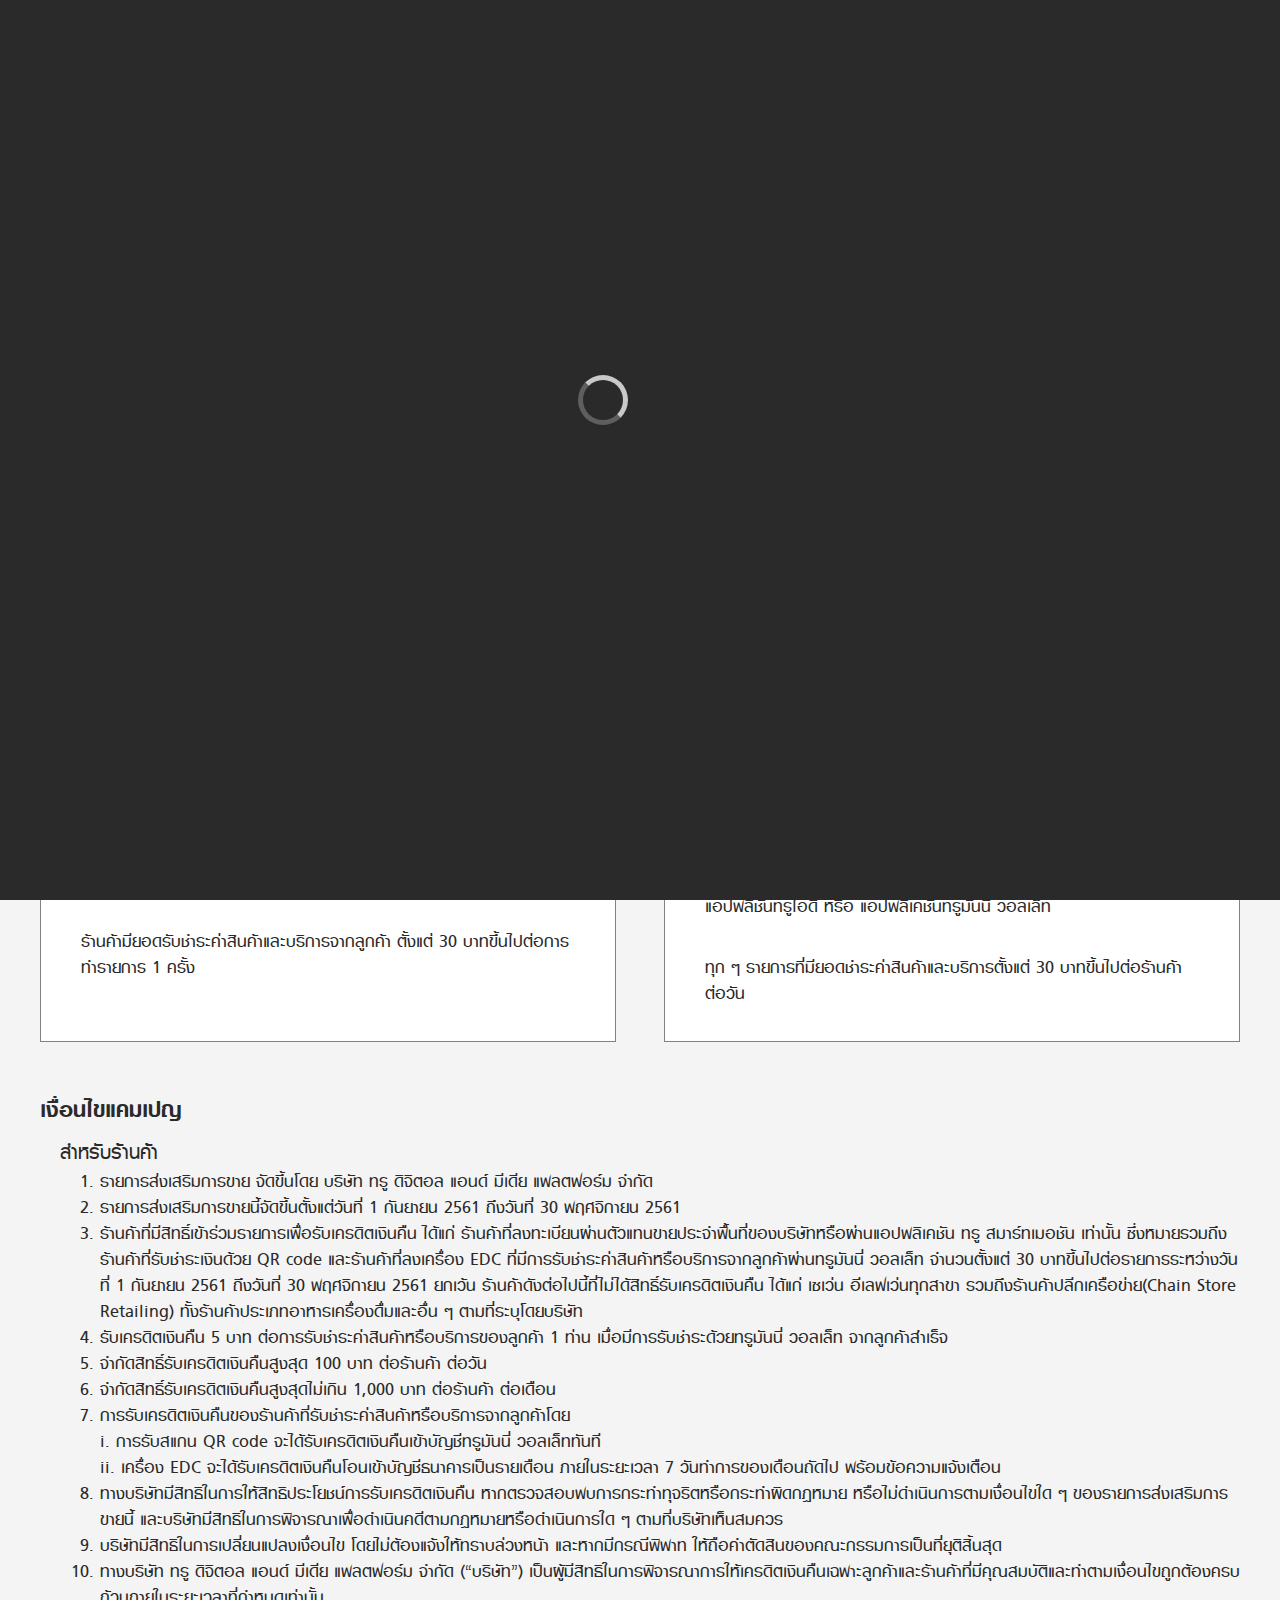
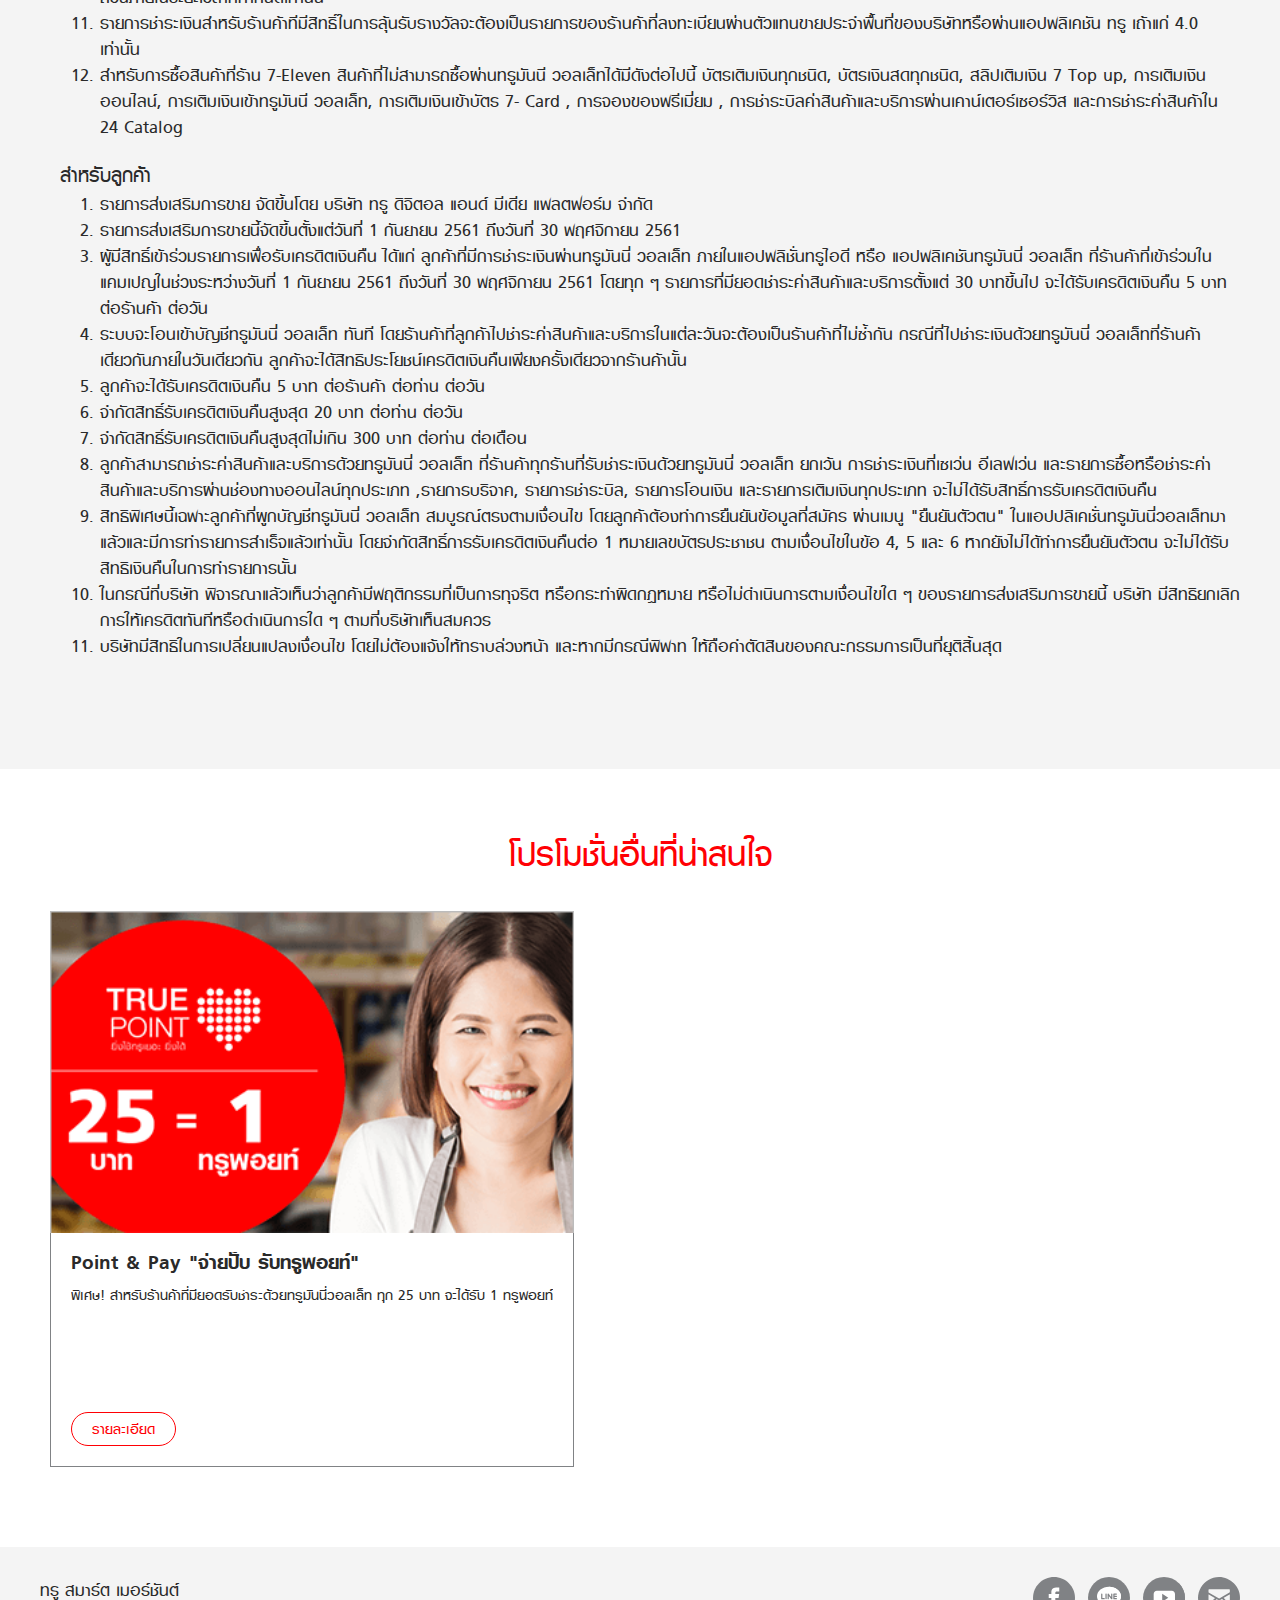
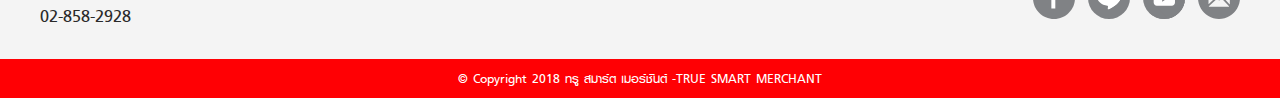
<file: activities-1.html>
<!DOCTYPE html>
<html lang="en">
  <head>
    <meta charset="UTF-8">
    <title>พิเศษเฉพาะร้านค้า สมาร์ต เมอร์ชันต์</title>
    <meta http-equiv="x-ua-compatible" content="ie=edge">
    <meta name="viewport" content="width=device-width, initial-scale=1">
    <meta name="format-detection" content="telephone=no">
    <meta name="keywords" content="ทรู สมาร์ต เมอร์ชันต์, แอปเดียว ช่วยได้, แอปช่วยขาย, ยิ่งขาย, ยิ่งรวย, ช่วยได้ในแอปเดียว, ตัวช่วยพ่อค้า, ตัวช่วยแม่ค้า,  True Smart Merchant, ดาวน์โหลดแอปทรู, ฟรีโปรโมทร้านค้า, เพิ่มยอดขาย">
    <meta name="description" content="กิจกรรมพิเศษกับ...ทรู สมาร์ต เมอร์ชันต์ ผู้ช่วยร้านค้ายุคใหม่ เงินเข้าปุ๊ปรู้ปั๊ป รับพอยท์ทันที">
    
    <!--  Essential META Tags -->
    <meta property="og:title" content="TRUE SMART MERCHANT">
    <meta property="og:description" content="เป็นพันธมิตรกับทรูยู ยิ่งขาย ยิ่งได้ ยิ่งรวย เป็นร้านค้า 4.0 ได้ในแอปเดียว สมัครวันนี้ ไม่มีค่าใช้จ่าย ไม่ต้องลงทุนเพิ่ม แถมลูกค้าทรู 34 ล้านคนพร้อมเป็นลูกค้าคุณทันที เพิ่มยอดขายและกำไรแบบสมาร์ท">
    <meta property="og:image" content="">
    <meta property="og:url" content="">
    <meta name="twitter:card" content="summary_large_image">

    <!--  Non-Essential, But Recommended -->
    <meta property="og:site_name" content="European Travel, Inc.">
    <meta name="twitter:image:alt" content="Alt text for image">

    <!--  Non-Essential, But Required for Analytics -->
    <meta property="fb:app_id" content="your_app_id" />
    <meta name="twitter:site" content="@website-username">


    <link rel="icon" type="image/png" href="assets/images/00-share/favicon.ico">
    <link href="https://cdnjs.cloudflare.com/ajax/libs/normalize/7.0.0/normalize.min.css" rel="stylesheet" type="text/css">
    <link href="https://fonts.googleapis.com/css?family=Crimson+Text:400,600" rel="stylesheet" type="text/css">
    <link href="https://cdnjs.cloudflare.com/ajax/libs/animate.css/3.7.0/animate.min.css" rel="stylesheet" type="text/css">
    <link href="https://cdnjs.cloudflare.com/ajax/libs/font-awesome/4.7.0/css/font-awesome.min.css" rel="stylesheet" type="text/css">
    <link rel="stylesheet" href="https://cdnjs.cloudflare.com/ajax/libs/slick-carousel/1.8.1/slick.min.css">
    <link rel="stylesheet" href="https://cdnjs.cloudflare.com/ajax/libs/slick-carousel/1.8.1/slick-theme.min.css">
    <link rel="stylesheet" href="https://cdnjs.cloudflare.com/ajax/libs/fancybox/3.4.1/jquery.fancybox.min.css">
    <link rel="stylesheet" href="assets/style/vegas.min.css">
    <link href="assets/style/main.css?v=12" rel="stylesheet" type="text/css">
    <link href="assets/style/true.css" rel="stylesheet" type="text/css">

    <!-- Start: Google Analytics -->
    <script>
        (function(i,s,o,g,r,a,m){i['GoogleAnalyticsObject']=r;i[r]=i[r]||function(){
        (i[r].q=i[r].q||[]).push(arguments)},i[r].l=1*new Date();a=s.createElement(o),
        m=s.getElementsByTagName(o)[0];a.async=1;a.src=g;m.parentNode.insertBefore(a,m)
        })(window,document,'script','https://www.google-analytics.com/analytics.js','ga');
        
        ga('create', 'UA-86733131-19', 'auto');
        ga('send', 'pageview','True Smart Merchant Microsite : หน้าหลัก');
      </script>
      <!-- End: Google Analytics -->
  
      <!-- Facebook Pixel Code -->
      <script>!function(f,b,e,v,n,t,s)
      {if(f.fbq)return;n=f.fbq=function(){n.callMethod?
      n.callMethod.apply(n,arguments):n.queue.push(arguments)};
      if(!f._fbq)f._fbq=n;n.push=n;n.loaded=!0;n.version='2.0';
      n.queue=[];t=b.createElement(e);t.async=!0;
      t.src=v;s=b.getElementsByTagName(e)[0];
      s.parentNode.insertBefore(t,s)}(window,document,'script',
      'https://connect.facebook.net/en_US/fbevents.js');
      fbq('init', '857972641064733'); 
      fbq('track', 'PageView');
      </script>
      <noscript>
      <img height="1" width="1" 
      src="https://www.facebook.com/tr?id=857972641064733&ev=PageView&noscript=1"/>
      </noscript>
      <!-- End Facebook Pixel Code -->

  </head>
  <body>
    <div class="loading">
      <div class="loading-wrap">
        <div class="two"></div>
      </div>
    </div>

    <header id="header">
      <div class="wrapper header">
        <div class="top bg-color_red"></div>
        <div class="container flex-wrap">
          <div class="app bg-color_red"><a href="index.html"><img src="assets/images/00-share/app.png" alt=""></a></div>
          <div class="hamberger flex-wrap"><span></span><span></span><span></span></div>
          <nav>
            <ul class="nav">
              <li><a href="index.html">หน้าหลัก</a></li>
              <li><a href="feature.html">บริการเด่น</a></li>
              <li><a href="howto.html">เริ่มใช้แอป</a></li>
              <li><a href="activities.html">กิจกรรมพิเศษ</a></li>
              <li><a href="faq.html">คำถามที่พบบ่อย</a></li>
              <li><a href="">ดาวน์โหลดแอป</a></li>
            </ul>
          </nav>
        </div>
      </div>
    </header>
    <div class="activity-detail" id="activities">
      <section class="wrapper banner-page"><img src="assets/images/04-activities/b1.png" alt=""></section>
      <section class="wrapper activity-detail-wrap bg-color_gray">
        <div class="container">
          <div class="text-title-page">
            <h3>รับเครดิตเงินคืนเข้าบัญชีทรูมันนีวอลเล็ท</h3>
            <h6>เมื่อร้านค้ามียอดรับชำระ หรือ ลูกค้าจ่ายชำระค่าสินค้าและบริการ ตั้งแต่ 30 บาทขึ้นไป ตั้งแต่วันที่ 1 กันยายน ถึงวันที่ 30 พฤศจิกายน 2561</h6>
          </div>
          <div class="condition-wrap flex-wrap">
            <div class="box">
              <ul>
                <li class="title">สำหรับร้านค้า</li>
                <li> <span class="bold">รับเครดิตเงินคืน 5 บาท</span><br>เพียงรับชำระเงินจากลูกค้าด้วยทรูมันนี่ วอลเล็ท</li>
                <li>ร้านค้ามียอดรับชำระค่าสินค้าและบริการจากลูกค้า ตั้งแต่ 30 บาทขึ้นไปต่อการทำรายการ 1 ครั้ง</li>
              </ul>
            </div>
            <div class="box">
              <ul>
                <li class="title">สำหรับลูกค้า</li>
                <li> <span class="bold">รับเครดิตเงินคืน 5 บาท</span><br>เพียงจ่ายด้วยทรูมันนี่ วอลเล็ท ที่ร้านค้าที่มีโลโก้ True Point & Pay ผ่านแอปพลิชั่นทรูไอดี หรือ แอปพลิเคชันทรูมันนี่ วอลเล็ท </li>
                <li>ทุก ๆ รายการที่มียอดชำระค่าสินค้าและบริการตั้งแต่ 30 บาทขึ้นไปต่อร้านค้า ต่อวัน</li>
              </ul>
            </div>
          </div>
          <div class="activity-list">
            <div class="activity-title">
              <h5>เงื่อนไขแคมเปญ</h5>
              <div class="activity-title-sub">
                <h6>สำหรับร้านค้า</h6>
                <ol>
                  <li>รายการส่งเสริมการขาย จัดขึ้นโดย บริษัท ทรู ดิจิตอล แอนด์ มีเดีย แพลตฟอร์ม จำกัด</li>
                  <li>รายการส่งเสริมการขายนี้จัดขึ้นตั้งแต่วันที่ 1 กันยายน 2561 ถึงวันที่ 30 พฤศจิกายน 2561</li>
                  <li>ร้านค้าที่มีสิทธิ์เข้าร่วมรายการเพื่อรับเครดิตเงินคืน ได้แก่ ร้านค้าที่ลงทะเบียนผ่านตัวแทนขายประจำพื้นที่ของบริษัทหรือผ่านแอปพลิเคชัน ทรู สมาร์ทเมอชัน เท่านั้น ซึ่งหมายรวมถึงร้านค้าที่รับชำระเงินด้วย QR code และร้านค้าที่ลงเครื่อง EDC ที่มีการรับชำระค่าสินค้าหรือบริการจากลูกค้าผ่านทรูมันนี่ วอลเล็ท จำนวนตั้งแต่ 30 บาทขึ้นไปต่อรายการระหว่างวันที่ 1 กันยายน 2561 ถึงวันที่ 30 พฤศจิกายน 2561 ยกเว้น ร้านค้าดังต่อไปนี้ที่ไม่ได้สิทธิ์รับเครดิตเงินคืน ได้แก่ เซเว่น อีเลฟเว่นทุกสาขา รวมถึงร้านค้าปลีกเครือข่าย(Chain Store Retailing) ทั้งร้านค้าประเภทอาหารเครื่องดื่มและอื่น ๆ ตามที่ระบุโดยบริษัท</li>
                  <li>รับเครดิตเงินคืน 5 บาท ต่อการรับชำระค่าสินค้าหรือบริการของลูกค้า 1 ท่าน เมื่อมีการรับชำระด้วยทรูมันนี่ วอลเล็ท จากลูกค้าสำเร็จ</li>
                  <li>จำกัดสิทธิ์รับเครดิตเงินคืนสูงสุด 100 บาท ต่อร้านค้า ต่อวัน</li>
                  <li>จำกัดสิทธิ์รับเครดิตเงินคืนสูงสุดไม่เกิน 1,000 บาท ต่อร้านค้า ต่อเดือน</li>
                  <li>
                     การรับเครดิตเงินคืนของร้านค้าที่รับชำระค่าสินค้าหรือบริการจากลูกค้าโดย<br>i. การรับสแกน QR code จะได้รับเครดิตเงินคืนเข้าบัญชีทรูมันนี่ วอลเล็ททันที<br>ii. เครื่อง EDC จะได้รับเครดิตเงินคืนโอนเข้าบัญชีธนาคารเป็นรายเดือน ภายในระยะเวลา 7 วันทำการของเดือนถัดไป พร้อมข้อความแจ้งเตือน</li>
                  <li>ทางบริษัทมีสิทธิในการให้สิทธิประโยชน์การรับเครดิตเงินคืน หากตรวจสอบพบการกระทำทุจริตหรือกระทำผิดกฎหมาย หรือไม่ดำเนินการตามเงื่อนไขใด ๆ ของรายการส่งเสริมการขายนี้ และบริษัทมีสิทธิในการพิจารณาเพื่อดำเนินคดีตามกฎหมายหรือดำเนินการใด ๆ ตามที่บริษัทเห็นสมควร</li>
                  <li>บริษัทมีสิทธิในการเปลี่ยนแปลงเงื่อนไข โดยไม่ต้องแจ้งให้ทราบล่วงหน้า และหากมีกรณีพิพาท ให้ถือคำตัดสินของคณะกรรมการเป็นที่ยุติสิ้นสุด</li>
                  <li>ทางบริษัท  ทรู ดิจิตอล แอนด์ มีเดีย แพลตฟอร์ม จำกัด (“บริษัท”) เป็นผู้มีสิทธิในการพิจารณาการให้เครดิตเงินคืนเฉพาะลูกค้าและร้านค้าที่มีคุณสมบัติและทำตามเงื่อนไขถูกต้องครบถ้วนภายในระยะเวลาที่กำหนดเท่านั้น</li>
                  <li>รายการชำระเงินสำหรับร้านค้าทีมีสิทธิ์ในการลุ้นรับรางวัลจะต้องเป็นรายการของร้านค้าที่ลงทะเบียนผ่านตัวแทนขายประจำพื้นที่ของบริษัทหรือผ่านแอปพลิเคชัน ทรู เถ้าแก่ 4.0 เท่านั้น </li>
                  <li>สำหรับการซื้อสินค้าที่ร้าน 7-Eleven สินค้าที่ไม่สามารถซื้อผ่านทรูมันนี วอลเล็ทได้มีดังต่อไปนี้ บัตรเติมเงินทุกชนิด, บัตรเงินสดทุกชนิด, สลิปเติมเงิน 7 Top up, การเติมเงินออนไลน์, การเติมเงินเข้าทรูมันนี วอลเล็ท, การเติมเงินเข้าบัตร 7- Card , การจองของพรีเมี่ยม , การชำระบิลค่าสินค้าและบริการผ่านเคาน์เตอร์เซอร์วิส และการชำระค่าสินค้าใน 24 Catalog</li>
                </ol>
              </div>
              <div class="activity-title-sub">
                <h6>สำหรับลูกค้า</h6>
                <ol>
                  <li>รายการส่งเสริมการขาย จัดขึ้นโดย บริษัท ทรู ดิจิตอล แอนด์ มีเดีย แพลตฟอร์ม จำกัด</li>
                  <li>รายการส่งเสริมการขายนี้จัดขึ้นตั้งแต่วันที่ 1 กันยายน 2561 ถึงวันที่ 30 พฤศจิกายน 2561</li>
                  <li>ผู้มีสิทธิ์เข้าร่วมรายการเพื่อรับเครดิตเงินคืน ได้แก่ ลูกค้าที่มีการชำระเงินผ่านทรูมันนี่ วอลเล็ท ภายในแอปพลิชั่นทรูไอดี หรือ แอปพลิเคชันทรูมันนี่ วอลเล็ท ที่ร้านค้าที่เข้าร่วมในแคมเปญในช่วงระหว่างวันที่ 1 กันยายน 2561 ถึงวันที่ 30 พฤศจิกายน 2561 โดยทุก ๆ รายการที่มียอดชำระค่าสินค้าและบริการตั้งแต่ 30 บาทขึ้นไป จะได้รับเครดิตเงินคืน 5 บาท ต่อร้านค้า ต่อวัน</li>
                  <li>ระบบจะโอนเข้าบัญชีทรูมันนี่ วอลเล็ท ทันที โดยร้านค้าที่ลูกค้าไปชำระค่าสินค้าและบริการในแต่ละวันจะต้องเป็นร้านค้าที่ไม่ซ้ำกัน กรณีที่ไปชำระเงินด้วยทรูมันนี่ วอลเล็ทที่ร้านค้าเดียวกันภายในวันเดียวกัน ลูกค้าจะได้สิทธิประโยชน์เครดิตเงินคืนเพียงครั้งเดียวจากร้านค้านั้น</li>
                  <li>ลูกค้าจะได้รับเครดิตเงินคืน 5 บาท ต่อร้านค้า ต่อท่าน ต่อวัน</li>
                  <li>จำกัดสิทธิ์รับเครดิตเงินคืนสูงสุด 20 บาท ต่อท่าน ต่อวัน</li>
                  <li>จำกัดสิทธิ์รับเครดิตเงินคืนสูงสุดไม่เกิน 300 บาท ต่อท่าน ต่อเดือน</li>
                  <li>ลูกค้าสามารถชำระค่าสินค้าและบริการด้วยทรูมันนี่ วอลเล็ท ที่ร้านค้าทุกร้านที่รับชำระเงินด้วยทรูมันนี่ วอลเล็ท ยกเว้น การชำระเงินที่เซเว่น อีเลฟเว่น และรายการซื้อหรือชำระค่าสินค้าและบริการผ่านช่องทางออนไลน์ทุกประเภท ,รายการบริจาค, รายการชำระบิล, รายการโอนเงิน และรายการเติมเงินทุกประเภท จะไม่ได้รับสิทธิ์การรับเครดิตเงินคืน</li>
                  <li>สิทธิพิเศษนี้เฉพาะลูกค้าที่ผูกบัญชีทรูมันนี่ วอลเล็ท สมบูรณ์ตรงตามเงื่อนไข โดยลูกค้าต้องทำการยืนยันข้อมูลที่สมัคร ผ่านเมนู "ยืนยันตัวตน" ในแอปปลิเคชั่นทรูมันนี่วอลเล็ทมาแล้วและมีการทำรายการสำเร็จแล้วเท่านั้น โดยจำกัดสิทธิ์การรับเครดิตเงินคืนต่อ 1 หมายเลขบัตรประชาชน ตามเงื่อนไขในข้อ 4, 5 และ 6 หากยังไม่ได้ทำการยืนยันตัวตน จะไม่ได้รับสิทธิเงินคืนในการทำรายการนั้น</li>
                  <li>ในกรณีที่บริษัท พิจารณาแล้วเห็นว่าลูกค้ามีพฤติกรรมที่เป็นการทุจริต หรือกระทำผิดกฎหมาย หรือไม่ดำเนินการตามเงื่อนไขใด ๆ ของรายการส่งเสริมการขายนี้ บริษัท มีสิทธิยกเลิกการให้เครดิตทันทีหรือดำเนินการใด ๆ ตามที่บริษัทเห็นสมควร</li>
                  <li>บริษัทมีสิทธิในการเปลี่ยนแปลงเงื่อนไข โดยไม่ต้องแจ้งให้ทราบล่วงหน้า และหากมีกรณีพิพาท ให้ถือคำตัดสินของคณะกรรมการเป็นที่ยุติสิ้นสุด</li>
                </ol>
              </div>
            </div>
          </div>
        </div>
      </section>
      <section class="wrapper activity">
        <div class="container">
          <div class="text-title-page">
            <h3>โปรโมชั่นอื่นที่น่าสนใจ</h3>
          </div>
          <div class="slide-wrap-activity flex-wrap">
            <div class="slide-activity">
              <div class="pic"><img src="assets/images/04-activities/3.png" alt=""></div>
              <div class="detail flex-wrap">
                <div class="detail-text">
                  <h5 class="bold">Point & Pay "จ่ายปั๊บ รับทรูพอยท์"</h5>
                  <p>พิเศษ! สำหรับร้านค้าที่มียอดรับชำระด้วยทรูมันนี่วอลเล็ท ทุก 25 บาท จะได้รับ 1 ทรูพอยท์</p>
                </div>
                <div class="button"><a class="btn" href="activities-2.html">รายละเอียด</a></div>
              </div>
            </div>
            <div class="slide-activity" style="display:none"></div>
            <div class="slide-activity" style="display:none"></div>
          </div>
        </div>
      </section>
    </div>
    <footer id="footer">
        <div class="wrapper footer">
          <div class="contact">
            <div class="container">
              <div class="flex-wrap">
                <div class="box">
                  <p>ทรู สมาร์ต เมอร์ชันต์</p><a href="tel:028582928">02-858-2928</a>
                </div>
                <div class="box">
                  <ul>
                    <li><a href="tel:028582928">
                        <svg version="1.1" id="Layer_1" xmlns="http://www.w3.org/2000/svg" xmlns:xlink="http://www.w3.org/1999/xlink" x="0px" y="0px" viewBox="0 0 512 512" style="enable-background:new 0 0 512 512;" xml:space="preserve">
                          <g>
                            <g>
                              <path class="bg-logo" d="M436.992,74.953c-99.989-99.959-262.08-99.935-362.039,0.055s-99.935,262.08,0.055,362.039s262.08,99.935,362.039-0.055c48.006-48.021,74.968-113.146,74.953-181.047C511.986,188.055,485.005,122.951,436.992,74.953z M387.703,356.605c-0.011,0.011-0.022,0.023-0.034,0.034v-0.085l-12.971,12.885c-16.775,16.987-41.206,23.976-64.427,18.432c-23.395-6.262-45.635-16.23-65.877-29.525c-18.806-12.019-36.234-26.069-51.968-41.899c-14.477-14.371-27.483-30.151-38.827-47.104c-12.408-18.242-22.229-38.114-29.184-59.051c-7.973-24.596-1.366-51.585,17.067-69.717l15.189-15.189c4.223-4.242,11.085-4.257,15.326-0.034c0.011,0.011,0.023,0.022,0.034,0.034l47.957,47.957c4.242,4.223,4.257,11.085,0.034,15.326c-0.011,0.011-0.022,0.022-0.034,0.034l-28.16,28.16c-8.08,7.992-9.096,20.692-2.389,29.867c10.185,13.978,21.456,27.131,33.707,39.339c13.659,13.718,28.508,26.197,44.373,37.291c9.167,6.394,21.595,5.316,29.525-2.56l27.221-27.648c4.223-4.242,11.085-4.257,15.326-0.034c0.011,0.011,0.022,0.022,0.034,0.034l48.043,48.128C391.911,345.502,391.926,352.363,387.703,356.605z"></path>
                            </g>
                          </g>
                        </svg></a></li>
                    <li><a href="https://www.facebook.com/TrueSmartMerchant">
                        <svg xmlns="http://www.w3.org/2000/svg" xmlns:xlink="http://www.w3.org/1999/xlink" version="1.1" id="Layer_1" x="0px" y="0px" viewBox="0 0 291.319 291.319" style="enable-background:new 0 0 291.319 291.319;" xml:space="preserve">
                          <g>
                            <g>
                              <path class="bg-logo" d="M145.659,0c80.45,0,145.66,65.219,145.66,145.66c0,80.45-65.21,145.659-145.66,145.659   S0,226.109,0,145.66C0,65.219,65.21,0,145.659,0z" data-original="#3B5998" data-old_color="#030303"></path>
                              <path style="fill:#FFFFFF" d="M163.394,100.277h18.772v-27.73h-22.067v0.1c-26.738,0.947-32.218,15.977-32.701,31.763h-0.055v13.847h-18.207v27.156h18.207v72.793h27.439v-72.793h22.477l4.342-27.156h-26.81v-8.366C154.791,104.556,158.341,100.277,163.394,100.277z" data-original="#FFFFFF" data-old_color="#262222"></path>
                            </g>
                          </g>
                        </svg></a></li>
                    <li><a href="https://line.me/R/ti/p/%40cnd1336v">
                        <svg xmlns="http://www.w3.org/2000/svg" xmlns:xlink="http://www.w3.org/1999/xlink" version="1.1" id="Layer_1" x="0px" y="0px" viewBox="0 0 512 512" style="enable-background:new 0 0 512 512;" xml:space="preserve">
                          <g>
                            <g>
                              <g>
                                <circle class="bg-logo" cx="256" cy="256" r="256" data-original="#000000" data-old_color="#060606"></circle>
                                <path class="active-path" style="fill:#FFFFFF" d="M401.272,248.746c0.672-3.544,1.005-6.525,1.158-8.864c0.253-3.86-0.034-9.59-0.138-11.385  c-3.555-61.838-67.712-111.104-146.335-111.104c-80.905,0-146.491,52.167-146.491,116.519c0,59.149,55.408,108.001,127.193,115.515  c4.389,0.459,7.552,4.422,7.066,8.806l-3.056,27.51c-0.693,6.244,5.763,10.788,11.423,8.056  c60.649-29.27,96.915-59.382,118.57-85.468c3.941-4.748,16.791-22.75,19.411-27.479C395.635,270.812,399.469,260.03,401.272,248.746  z" data-original="#FFFFFF"></path>
                                <path class="active-path" style="fill:#FFFFFF" d="M402.292,228.495c-3.555-61.838-67.712-111.104-146.335-111.104c-0.179,0-0.353,0.01-0.533,0.01  v274.765c58.639-28.755,93.982-58.235,115.238-83.839c3.941-4.746,16.791-22.75,19.411-27.479  c5.561-10.038,9.395-20.818,11.198-32.104c0.672-3.544,1.005-6.525,1.158-8.864C402.684,236.022,402.396,230.29,402.292,228.495z" data-original="#FFFFFF" data-old_color="#ffffff"></path>
                                <g>
                                  <path class="bg-logo" d="M175.407,257.514v-49.08c0-4.139-3.355-7.494-7.494-7.494l0,0c-4.139,0-7.494,3.355-7.494,7.494   v56.573c0,4.139,3.355,7.494,7.494,7.494h29.974c4.139,0,7.494-3.355,7.494-7.494l0,0c0-4.139-3.355-7.494-7.494-7.494H175.407z" data-original="#000000" data-old_color="#010101"></path>
                                  <path class="bg-logo" d="M221.629,272.499h-3.275c-3.234,0-5.856-2.622-5.856-5.856v-59.849c0-3.234,2.622-5.856,5.856-5.856   h3.275c3.234,0,5.856,2.622,5.856,5.856v59.849C227.485,269.879,224.863,272.499,221.629,272.499z" data-original="#000000" data-old_color="#010101"></path>
                                  <path class="bg-logo" d="M282.183,208.434v34.561c0,0-29.925-39.033-30.382-39.546c-1.429-1.605-3.537-2.591-5.875-2.503   c-4.075,0.155-7.202,3.717-7.202,7.796v56.265c0,4.139,3.355,7.494,7.494,7.494l0,0c4.139,0,7.494-3.355,7.494-7.494v-34.351   c0,0,30.38,39.372,30.827,39.796c1.326,1.255,3.105,2.031,5.07,2.048c4.162,0.038,7.563-3.643,7.563-7.804v-56.261   c0-4.139-3.355-7.494-7.494-7.494l0,0C285.539,200.94,282.183,204.295,282.183,208.434z" data-original="#000000" data-old_color="#010101"></path>
                                  <path class="bg-logo" d="M353.368,208.434L353.368,208.434c0-4.139-3.355-7.494-7.494-7.494h-29.974   c-4.139,0-7.494,3.355-7.494,7.494v56.573c0,4.139,3.355,7.494,7.494,7.494h29.974c4.139,0,7.494-3.355,7.494-7.494l0,0   c0-4.139-3.355-7.494-7.494-7.494h-22.48v-13.3h22.48c4.139,0,7.494-3.355,7.494-7.494l0,0c0-4.139-3.355-7.494-7.494-7.494h-22.48   v-13.3h22.48C350.013,215.926,353.368,212.571,353.368,208.434z" data-original="#000000" data-old_color="#010101"></path>
                                </g>
                              </g>
                            </g>
                          </g>
                        </svg></a></li>
                    <li><a href="https://www.youtube.com/user/trueyouchannel">
                        <svg xmlns="http://www.w3.org/2000/svg" xmlns:xlink="http://www.w3.org/1999/xlink" version="1.1" id="Layer_1" x="0px" y="0px" viewBox="0 0 473.931 473.931" style="enable-background:new 0 0 473.931 473.931;" xml:space="preserve">
                          <g>
                            <g>
                              <circle class="bg-logo" cx="236.966" cy="236.966" r="236.966" data-original="#030303" data-old_color="#030303"></circle>
                              <path class="bg-logo" d="M404.518,69.38c92.541,92.549,92.549,242.593,0,335.142c-92.541,92.541-242.593,92.545-335.142,0  L404.518,69.38z" data-original="#000000" data-old_color="#020202"></path>
                              <path class="bg-logo" d="M469.168,284.426L351.886,167.148l-138.322,15.749l-83.669,129.532l156.342,156.338  C378.157,449.322,450.422,376.612,469.168,284.426z" data-original="#030303" data-old_color="#030303"></path>
                              <path style="fill:#FFFFFF" d="M360.971,191.238c0-19.865-16.093-35.966-35.947-35.966H156.372c-19.85,0-35.94,16.105-35.94,35.966  v96.444c0,19.865,16.093,35.966,35.94,35.966h168.649c19.858,0,35.947-16.105,35.947-35.966v-96.444H360.971z M216.64,280.146  v-90.584l68.695,45.294L216.64,280.146z" data-original="#FFFFFF"></path>
                            </g>
                          </g>
                        </svg></a></li>
                    <li><a href="">
                        <svg version="1.1" id="Capa_1" xmlns="http://www.w3.org/2000/svg" xmlns:xlink="http://www.w3.org/1999/xlink" x="0px" y="0px" viewBox="0 0 612 612" style="enable-background:new 0 0 612 612;" xml:space="preserve">
                          <g>
                            <g>
                              <path class="bg-logo" d="M306,612c-28.152,0-55.284-3.672-81.396-11.016c-26.112-7.347-50.49-17.646-73.134-30.906s-43.248-29.172-61.812-47.736c-18.564-18.562-34.476-39.168-47.736-61.812c-13.26-22.646-23.562-47.022-30.906-73.135C3.672,361.284,0,334.152,0,306s3.672-55.284,11.016-81.396s17.646-50.49,30.906-73.134s29.172-43.248,47.736-61.812s39.168-34.476,61.812-47.736s47.022-23.562,73.134-30.906S277.848,0,306,0c42.024,0,81.702,8.058,119.034,24.174s69.768,37.944,97.308,65.484s49.368,59.976,65.484,97.308S612,263.976,612,306c0,28.152-3.672,55.284-11.016,81.396c-7.347,26.109-17.646,50.487-30.906,73.134c-13.26,22.644-29.172,43.248-47.736,61.812c-18.562,18.564-39.168,34.479-61.812,47.736c-22.646,13.26-47.022,23.562-73.136,30.906C361.284,608.328,334.152,612,306,612zM453.492,179.928H163.404c-2.856,0-5.304,0.918-7.344,2.754s-3.06,4.386-3.06,7.65v32.436c0,1.632,0.612,2.448,1.836,2.448l152.388,86.904l1.227,0.612c0.813,0,1.428-0.204,1.836-0.612l147.492-86.904c0.813-0.408,1.428-0.612,1.836-0.612c0.405,0,1.02-0.204,1.836-0.612c1.632,0,2.448-0.816,2.448-2.448v-31.212c0-3.264-1.021-5.814-3.063-7.65S456.348,179.928,453.492,179.928z M245.412,310.284c0.408-0.408,0.612-1.021,0.612-1.836c0-1.227-0.408-1.836-1.224-1.836l-87.516-50.185c-1.224-0.408-2.244-0.408-3.06,0c-0.816,0-1.224,0.612-1.224,1.836v131.58c0,1.227,0.612,2.04,1.836,2.448h1.224c0.816,0,1.224-0.204,1.224-0.612L245.412,310.284z M351.9,320.076c-0.408-1.227-1.431-1.428-3.063-0.612l-33.66,19.584c-4.08,2.448-8.361,2.448-12.852,0l-29.376-16.521c-1.224-0.816-2.244-0.816-3.06,0l-111.996,104.04c-0.408,0.405-0.612,1.224-0.612,2.445c0,0.408,0.408,1.021,1.224,1.836c2.448,0.816,4.08,1.227,4.896,1.227H450.43c0.816,0,1.635-0.408,2.448-1.227c0-1.632-0.204-2.649-0.612-3.06L351.9,320.076z M462.06,253.98h-2.445l-83.232,49.572c-0.813,0-1.224,0.612-1.224,1.836c-0.408,0.408-0.204,1.02,0.609,1.833L459,397.188c0.816,0.816,1.428,1.227,1.836,1.227h1.224c1.227-1.227,1.839-2.04,1.839-2.448V256.429C463.896,255.612,463.284,254.796,462.06,253.98z"></path>
                            </g>
                          </g>
                        </svg></a></li>
                  </ul>
                </div>
              </div>
            </div>
          </div>
          <div class="copy bg-color_red">
            <p>&copy; Copyright 2018 ทรู สมาร์ต เมอร์ชันต์ -TRUE SMART MERCHANT</p>
          </div>
        </div>
    </footer><a class="gototop" href="#header"></a>
    <script src="https://code.jquery.com/jquery-3.2.1.min.js" type="text/javascript"></script>
    <script src="https://cdnjs.cloudflare.com/ajax/libs/jquery/1.11.0/jquery.min.js" type="text/javascript"></script>
    <script src="https://cdnjs.cloudflare.com/ajax/libs/jquery-scrollTo/2.1.2/jquery.scrollTo.min.js" type="text/javascript"></script>
    <script></script>
    <script src="https://cdnjs.cloudflare.com/ajax/libs/ScrollToFixed/1.0.8/jquery-scrolltofixed-min.js" type="text/javascript"></script>
    <script src="assets/script/waypoints.min.js" type="text/javascript"></script>
    <script src="https://cdnjs.cloudflare.com/ajax/libs/slick-carousel/1.8.1/slick.min.js" type="text/javascript"></script>
    <script src="https://cdnjs.cloudflare.com/ajax/libs/fancybox/3.4.1/jquery.fancybox.min.js" type="text/javascript"></script>
    <script src="assets/script/vegas.min.js" type="text/javascript"></script>
    <script src="assets/script/main.js" type="text/javascript"></script>
    <script>var $oldjQuery = $.noConflict(true);</script>
  </body>
</html>
</file>
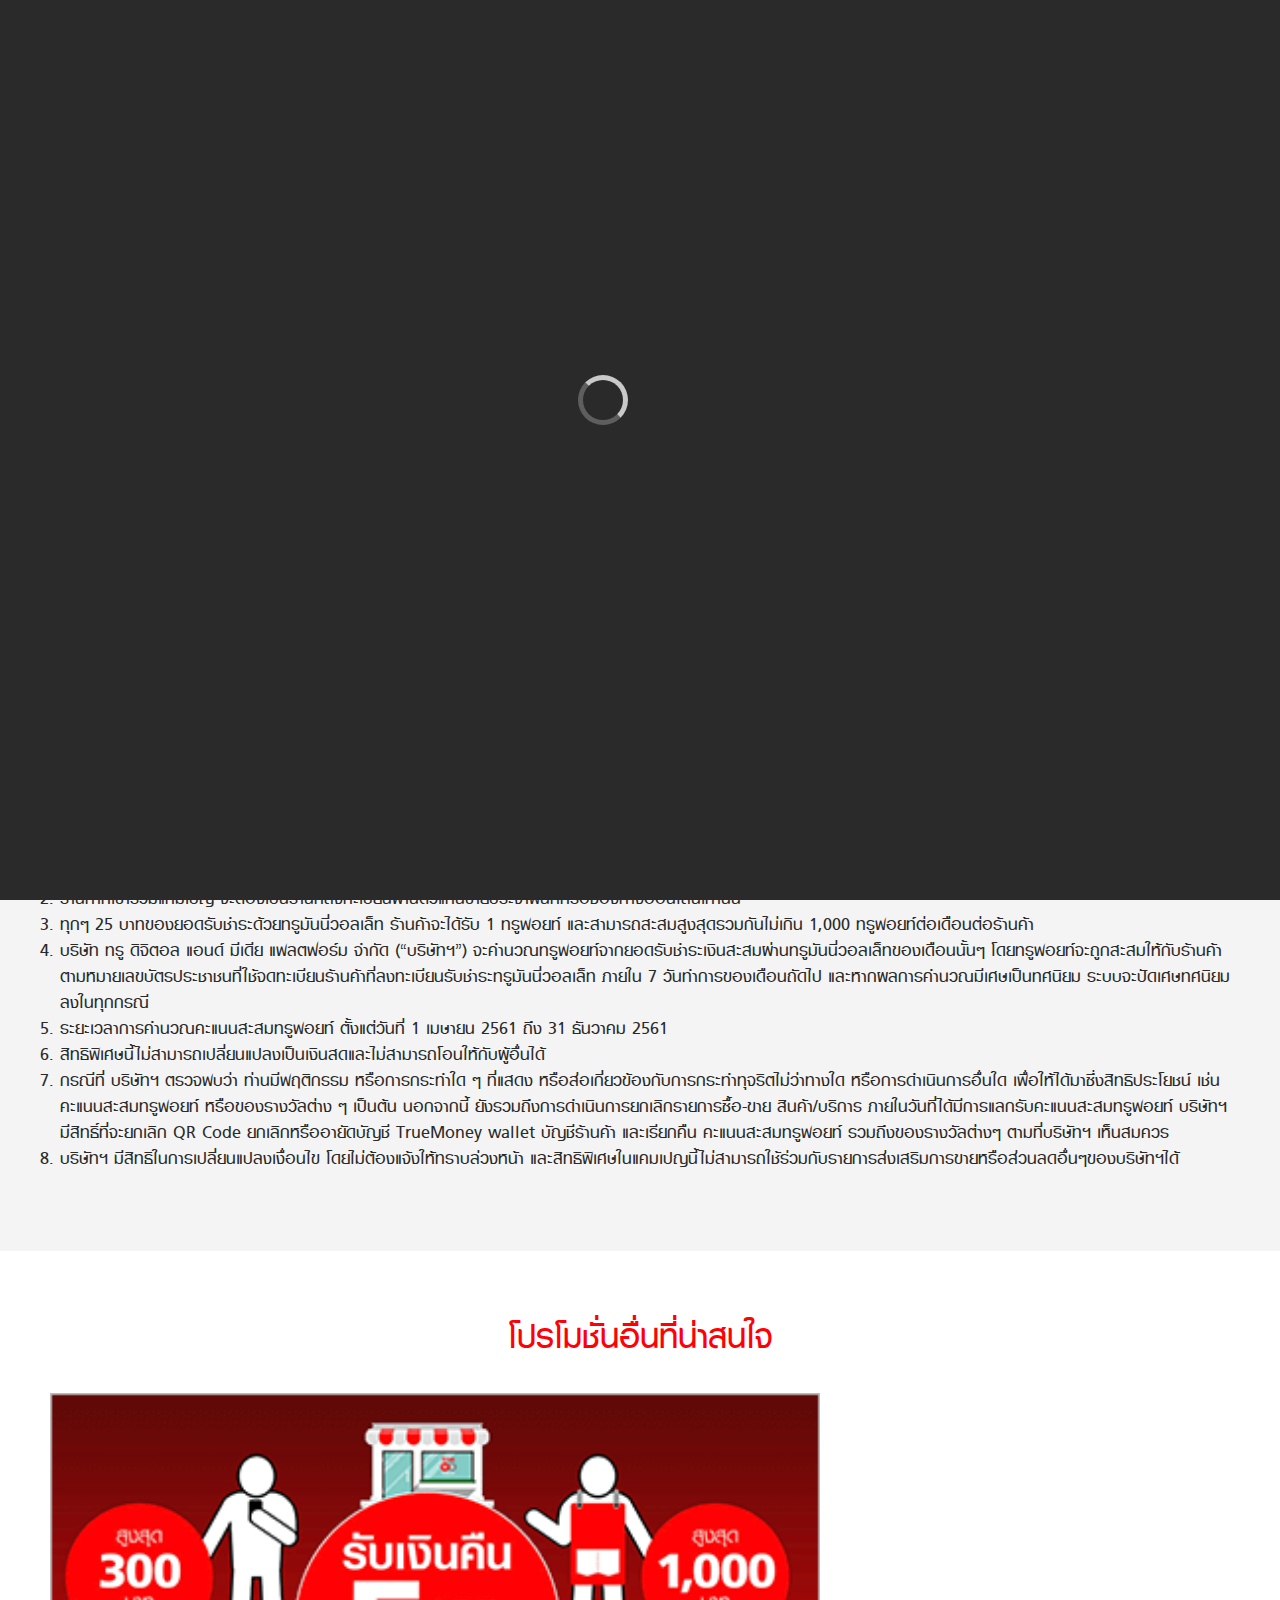
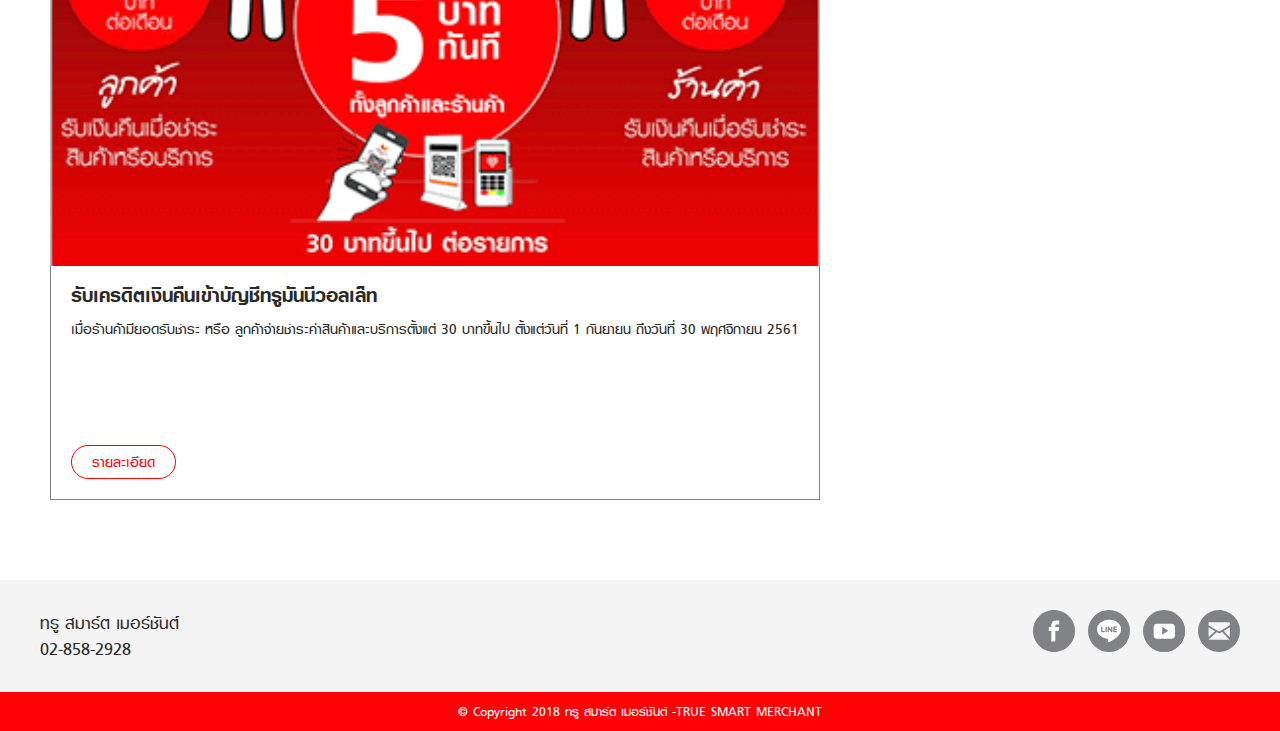
<file: activities-2.html>
<!DOCTYPE html>
<html lang="en">
  <head>
    <meta charset="UTF-8">
    <title>พิเศษเฉพาะร้านค้า สมาร์ต เมอร์ชันต์</title>
    <meta http-equiv="x-ua-compatible" content="ie=edge">
    <meta name="viewport" content="width=device-width, initial-scale=1">
    <meta name="format-detection" content="telephone=no">
    <meta name="keywords" content="ทรู สมาร์ต เมอร์ชันต์, แอปเดียว ช่วยได้, แอปช่วยขาย, ยิ่งขาย, ยิ่งรวย, ช่วยได้ในแอปเดียว, ตัวช่วยพ่อค้า, ตัวช่วยแม่ค้า,  True Smart Merchant, ดาวน์โหลดแอปทรู, ฟรีโปรโมทร้านค้า, เพิ่มยอดขาย">
    <meta name="description" content="กิจกรรมพิเศษกับ...ทรู สมาร์ต เมอร์ชันต์ ผู้ช่วยร้านค้ายุคใหม่ เงินเข้าปุ๊ปรู้ปั๊ป รับพอยท์ทันที">
    
    <!--  Essential META Tags -->
    <meta property="og:title" content="TRUE SMART MERCHANT">
    <meta property="og:description" content="เป็นพันธมิตรกับทรูยู ยิ่งขาย ยิ่งได้ ยิ่งรวย เป็นร้านค้า 4.0 ได้ในแอปเดียว สมัครวันนี้ ไม่มีค่าใช้จ่าย ไม่ต้องลงทุนเพิ่ม แถมลูกค้าทรู 34 ล้านคนพร้อมเป็นลูกค้าคุณทันที เพิ่มยอดขายและกำไรแบบสมาร์ท">
    <meta property="og:image" content="">
    <meta property="og:url" content="">
    <meta name="twitter:card" content="summary_large_image">

    <!--  Non-Essential, But Recommended -->
    <meta property="og:site_name" content="European Travel, Inc.">
    <meta name="twitter:image:alt" content="Alt text for image">

    <!--  Non-Essential, But Required for Analytics -->
    <meta property="fb:app_id" content="your_app_id" />
    <meta name="twitter:site" content="@website-username">


    <link rel="icon" type="image/png" href="assets/images/00-share/favicon.ico">
    <link href="https://cdnjs.cloudflare.com/ajax/libs/normalize/7.0.0/normalize.min.css" rel="stylesheet" type="text/css">
    <link href="https://fonts.googleapis.com/css?family=Crimson+Text:400,600" rel="stylesheet" type="text/css">
    <link href="https://cdnjs.cloudflare.com/ajax/libs/animate.css/3.7.0/animate.min.css" rel="stylesheet" type="text/css">
    <link href="https://cdnjs.cloudflare.com/ajax/libs/font-awesome/4.7.0/css/font-awesome.min.css" rel="stylesheet" type="text/css">
    <link rel="stylesheet" href="https://cdnjs.cloudflare.com/ajax/libs/slick-carousel/1.8.1/slick.min.css">
    <link rel="stylesheet" href="https://cdnjs.cloudflare.com/ajax/libs/slick-carousel/1.8.1/slick-theme.min.css">
    <link rel="stylesheet" href="https://cdnjs.cloudflare.com/ajax/libs/fancybox/3.4.1/jquery.fancybox.min.css">
    <link rel="stylesheet" href="assets/style/vegas.min.css">
    <link href="assets/style/main.css?v=12" rel="stylesheet" type="text/css">
    <link href="assets/style/true.css" rel="stylesheet" type="text/css">

    <!-- Start: Google Analytics -->
    <script>
        (function(i,s,o,g,r,a,m){i['GoogleAnalyticsObject']=r;i[r]=i[r]||function(){
        (i[r].q=i[r].q||[]).push(arguments)},i[r].l=1*new Date();a=s.createElement(o),
        m=s.getElementsByTagName(o)[0];a.async=1;a.src=g;m.parentNode.insertBefore(a,m)
        })(window,document,'script','https://www.google-analytics.com/analytics.js','ga');
        
        ga('create', 'UA-86733131-19', 'auto');
        ga('send', 'pageview','True Smart Merchant Microsite : หน้าหลัก');
      </script>
      <!-- End: Google Analytics -->
  
      <!-- Facebook Pixel Code -->
      <script>!function(f,b,e,v,n,t,s)
      {if(f.fbq)return;n=f.fbq=function(){n.callMethod?
      n.callMethod.apply(n,arguments):n.queue.push(arguments)};
      if(!f._fbq)f._fbq=n;n.push=n;n.loaded=!0;n.version='2.0';
      n.queue=[];t=b.createElement(e);t.async=!0;
      t.src=v;s=b.getElementsByTagName(e)[0];
      s.parentNode.insertBefore(t,s)}(window,document,'script',
      'https://connect.facebook.net/en_US/fbevents.js');
      fbq('init', '857972641064733'); 
      fbq('track', 'PageView');
      </script>
      <noscript>
      <img height="1" width="1" 
      src="https://www.facebook.com/tr?id=857972641064733&ev=PageView&noscript=1"/>
      </noscript>
      <!-- End Facebook Pixel Code -->

      
  </head>
  <body>
      <div class="loading">
          <div class="loading-wrap">
            <div class="two"></div>
          </div>
        </div>
    <header id="header">
      <div class="wrapper header">
        <div class="top bg-color_red"></div>
        <div class="container flex-wrap">
          <div class="app bg-color_red"><a href="index.html"><img src="assets/images/00-share/app.png" alt=""></a></div>
          <div class="hamberger flex-wrap"><span></span><span></span><span></span></div>
          <nav>
            <ul class="nav">
              <li><a href="index.html">หน้าหลัก</a></li>
              <li><a href="feature.html">บริการเด่น</a></li>
              <li><a href="howto.html">เริ่มใช้แอป</a></li>
              <li><a href="activities.html">กิจกรรมพิเศษ</a></li>
              <li><a href="faq.html">คำถามที่พบบ่อย</a></li>
              <li><a href="">ดาวน์โหลดแอป</a></li>
            </ul>
          </nav>
        </div>
      </div>
    </header>
    <div class="activity-detail" id="activities">
      <section class="wrapper banner-page"><img src="assets/images/04-activities/b2.png" alt=""></section>
      <section class="wrapper activity-detail-wrap bg-color_gray">
        <div class="container">
          <div class="text-title-page">
            <h3>แคมเปญ Point & Pay "จ่ายปั๊บ รับทรูพอยท์"</h3>
            <h6>พิเศษ! สำหรับร้านค้าที่มียอดรับชำระด้วยทรูมันนี่วอลเล็ท ทุก 25 บาท จะได้รับ 1 ทรูพอยท์</h6>
          </div>
          <div class="text-title-page ac">
            <h4>ระยะเวลาแคมเปญ</h4>
            <h6>ระหว่างวันที่ 1 เมษายน 2561 ถึง 31 ธันวาคม 2561</h6>
          </div>
          <div class="activity-list">
            <div class="activity-title">
              <h5>เงื่อนไขการรับทรูพอยท์สำหรับร้านค้า</h5>
            </div>
            <ol>
              <li>ร้านค้าที่มีสิทธิเข้าร่วมแคมเปญต้องเป็นร้านค้าที่จดทะเบียนในนามบุคคลธรรมดา และลงทะเบียนเข้าร่วมโครงการให้เรียบร้อย ภายในวันที่ 31  ธันวาคม 2561 เท่านั้น</li>
              <li>ร้านค้าที่เข้าร่วมแคมเปญ จะต้องเป็นร้านที่ลงทะเบียนผ่านตัวแทนขายประจำพื้นที่หรือช่องทางออนไลน์เท่านั้น</li>
              <li>ทุกๆ 25 บาทของยอดรับชำระด้วยทรูมันนี่วอลเล็ท ร้านค้าจะได้รับ 1 ทรูพอยท์ และสามารถสะสมสูงสุดรวมกันไม่เกิน 1,000 ทรูพอยท์ต่อเดือนต่อร้านค้า</li>
              <li>บริษัท ทรู ดิจิตอล แอนด์ มีเดีย แพลตฟอร์ม จำกัด (“บริษัทฯ”) จะคำนวณทรูพอยท์จากยอดรับชำระเงินสะสมผ่านทรูมันนี่วอลเล็ทของเดือนนั้นๆ โดยทรูพอยท์จะถูกสะสมให้กับร้านค้าตามหมายเลขบัตรประชาชนที่ใช้จดทะเบียนร้านค้าที่ลงทะเบียนรับชำระทรูมันนี่วอลเล็ท ภายใน 7 วันทำการของเดือนถัดไป และหากผลการคำนวณมีเศษเป็นทศนิยม ระบบจะปัดเศษทศนิยมลงในทุกกรณี</li>
              <li>ระยะเวลาการคำนวณคะแนนสะสมทรูพอยท์ ตั้งแต่วันที่ 1 เมษายน 2561 ถึง 31 ธันวาคม 2561</li>
              <li>สิทธิพิเศษนี้ไม่สามารถเปลี่ยนแปลงเป็นเงินสดและไม่สามารถโอนให้กับผู้อื่นได้</li>
              <li>กรณีที่ บริษัทฯ ตรวจพบว่า ท่านมีพฤติกรรม หรือการกระทำใด ๆ ที่แสดง หรือส่อเกี่ยวข้องกับการกระทำทุจริตไม่ว่าทางใด หรือการดำเนินการอื่นใด เพื่อให้ได้มาซึ่งสิทธิประโยชน์ เช่น  คะแนนสะสมทรูพอยท์   หรือของรางวัลต่าง ๆ เป็นต้น นอกจากนี้ ยังรวมถึงการดำเนินการยกเลิกรายการซื้อ-ขาย สินค้า/บริการ ภายในวันที่ได้มีการแลกรับคะแนนสะสมทรูพอยท์ บริษัทฯ มีสิทธิ์ที่จะยกเลิก QR Code ยกเลิกหรืออายัดบัญชี TrueMoney wallet บัญชีร้านค้า และเรียกคืน คะแนนสะสมทรูพอยท์ รวมถึงของรางวัลต่างๆ ตามที่บริษัทฯ เห็นสมควร</li>
              <li>บริษัทฯ มีสิทธิในการเปลี่ยนแปลงเงื่อนไข โดยไม่ต้องแจ้งให้ทราบล่วงหน้า และสิทธิพิเศษในแคมเปญนี้ไม่สามารถใช้ร่วมกับรายการส่งเสริมการขายหรือส่วนลดอื่นๆของบริษัทฯได้</li>
            </ol>
          </div>
        </div>
      </section>
      <section class="wrapper activity">
        <div class="container">
          <div class="text-title-page">
            <h3>โปรโมชั่นอื่นที่น่าสนใจ</h3>
          </div>
          <div class="slide-wrap-activity flex-wrap">
            <div class="slide-activity">
              <div class="pic"><img src="assets/images/04-activities/1.png" alt=""></div>
              <div class="detail flex-wrap">
                <div class="detail-text">
                  <h5 class="bold">รับเครดิตเงินคืนเข้าบัญชีทรูมันนีวอลเล็ท</h5>
                  <p>เมื่อร้านค้ามียอดรับชำระ หรือ ลูกค้าจ่ายชำระค่าสินค้าและบริการตั้งแต่ 30 บาทขึ้นไป ตั้งแต่วันที่ 1 กันยายน ถึงวันที่ 30 พฤศจิกายน 2561</p>
                </div>
                <div class="button"><a class="btn" href="activities-1.html">รายละเอียด</a></div>
              </div>
            </div>
            <div class="slide-activity" style="display:none"></div>
            <div class="slide-activity" style="display:none"></div>
          </div>
        </div>
      </section>
    </div>
    <footer id="footer">
        <div class="wrapper footer">
          <div class="contact">
            <div class="container">
              <div class="flex-wrap">
                <div class="box">
                  <p>ทรู สมาร์ต เมอร์ชันต์</p><a href="tel:028582928">02-858-2928</a>
                </div>
                <div class="box">
                  <ul>
                    <li><a href="tel:028582928">
                        <svg version="1.1" id="Layer_1" xmlns="http://www.w3.org/2000/svg" xmlns:xlink="http://www.w3.org/1999/xlink" x="0px" y="0px" viewBox="0 0 512 512" style="enable-background:new 0 0 512 512;" xml:space="preserve">
                          <g>
                            <g>
                              <path class="bg-logo" d="M436.992,74.953c-99.989-99.959-262.08-99.935-362.039,0.055s-99.935,262.08,0.055,362.039s262.08,99.935,362.039-0.055c48.006-48.021,74.968-113.146,74.953-181.047C511.986,188.055,485.005,122.951,436.992,74.953z M387.703,356.605c-0.011,0.011-0.022,0.023-0.034,0.034v-0.085l-12.971,12.885c-16.775,16.987-41.206,23.976-64.427,18.432c-23.395-6.262-45.635-16.23-65.877-29.525c-18.806-12.019-36.234-26.069-51.968-41.899c-14.477-14.371-27.483-30.151-38.827-47.104c-12.408-18.242-22.229-38.114-29.184-59.051c-7.973-24.596-1.366-51.585,17.067-69.717l15.189-15.189c4.223-4.242,11.085-4.257,15.326-0.034c0.011,0.011,0.023,0.022,0.034,0.034l47.957,47.957c4.242,4.223,4.257,11.085,0.034,15.326c-0.011,0.011-0.022,0.022-0.034,0.034l-28.16,28.16c-8.08,7.992-9.096,20.692-2.389,29.867c10.185,13.978,21.456,27.131,33.707,39.339c13.659,13.718,28.508,26.197,44.373,37.291c9.167,6.394,21.595,5.316,29.525-2.56l27.221-27.648c4.223-4.242,11.085-4.257,15.326-0.034c0.011,0.011,0.022,0.022,0.034,0.034l48.043,48.128C391.911,345.502,391.926,352.363,387.703,356.605z"></path>
                            </g>
                          </g>
                        </svg></a></li>
                    <li><a href="https://www.facebook.com/TrueSmartMerchant">
                        <svg xmlns="http://www.w3.org/2000/svg" xmlns:xlink="http://www.w3.org/1999/xlink" version="1.1" id="Layer_1" x="0px" y="0px" viewBox="0 0 291.319 291.319" style="enable-background:new 0 0 291.319 291.319;" xml:space="preserve">
                          <g>
                            <g>
                              <path class="bg-logo" d="M145.659,0c80.45,0,145.66,65.219,145.66,145.66c0,80.45-65.21,145.659-145.66,145.659   S0,226.109,0,145.66C0,65.219,65.21,0,145.659,0z" data-original="#3B5998" data-old_color="#030303"></path>
                              <path style="fill:#FFFFFF" d="M163.394,100.277h18.772v-27.73h-22.067v0.1c-26.738,0.947-32.218,15.977-32.701,31.763h-0.055v13.847h-18.207v27.156h18.207v72.793h27.439v-72.793h22.477l4.342-27.156h-26.81v-8.366C154.791,104.556,158.341,100.277,163.394,100.277z" data-original="#FFFFFF" data-old_color="#262222"></path>
                            </g>
                          </g>
                        </svg></a></li>
                    <li><a href="https://line.me/R/ti/p/%40cnd1336v">
                        <svg xmlns="http://www.w3.org/2000/svg" xmlns:xlink="http://www.w3.org/1999/xlink" version="1.1" id="Layer_1" x="0px" y="0px" viewBox="0 0 512 512" style="enable-background:new 0 0 512 512;" xml:space="preserve">
                          <g>
                            <g>
                              <g>
                                <circle class="bg-logo" cx="256" cy="256" r="256" data-original="#000000" data-old_color="#060606"></circle>
                                <path class="active-path" style="fill:#FFFFFF" d="M401.272,248.746c0.672-3.544,1.005-6.525,1.158-8.864c0.253-3.86-0.034-9.59-0.138-11.385  c-3.555-61.838-67.712-111.104-146.335-111.104c-80.905,0-146.491,52.167-146.491,116.519c0,59.149,55.408,108.001,127.193,115.515  c4.389,0.459,7.552,4.422,7.066,8.806l-3.056,27.51c-0.693,6.244,5.763,10.788,11.423,8.056  c60.649-29.27,96.915-59.382,118.57-85.468c3.941-4.748,16.791-22.75,19.411-27.479C395.635,270.812,399.469,260.03,401.272,248.746  z" data-original="#FFFFFF"></path>
                                <path class="active-path" style="fill:#FFFFFF" d="M402.292,228.495c-3.555-61.838-67.712-111.104-146.335-111.104c-0.179,0-0.353,0.01-0.533,0.01  v274.765c58.639-28.755,93.982-58.235,115.238-83.839c3.941-4.746,16.791-22.75,19.411-27.479  c5.561-10.038,9.395-20.818,11.198-32.104c0.672-3.544,1.005-6.525,1.158-8.864C402.684,236.022,402.396,230.29,402.292,228.495z" data-original="#FFFFFF" data-old_color="#ffffff"></path>
                                <g>
                                  <path class="bg-logo" d="M175.407,257.514v-49.08c0-4.139-3.355-7.494-7.494-7.494l0,0c-4.139,0-7.494,3.355-7.494,7.494   v56.573c0,4.139,3.355,7.494,7.494,7.494h29.974c4.139,0,7.494-3.355,7.494-7.494l0,0c0-4.139-3.355-7.494-7.494-7.494H175.407z" data-original="#000000" data-old_color="#010101"></path>
                                  <path class="bg-logo" d="M221.629,272.499h-3.275c-3.234,0-5.856-2.622-5.856-5.856v-59.849c0-3.234,2.622-5.856,5.856-5.856   h3.275c3.234,0,5.856,2.622,5.856,5.856v59.849C227.485,269.879,224.863,272.499,221.629,272.499z" data-original="#000000" data-old_color="#010101"></path>
                                  <path class="bg-logo" d="M282.183,208.434v34.561c0,0-29.925-39.033-30.382-39.546c-1.429-1.605-3.537-2.591-5.875-2.503   c-4.075,0.155-7.202,3.717-7.202,7.796v56.265c0,4.139,3.355,7.494,7.494,7.494l0,0c4.139,0,7.494-3.355,7.494-7.494v-34.351   c0,0,30.38,39.372,30.827,39.796c1.326,1.255,3.105,2.031,5.07,2.048c4.162,0.038,7.563-3.643,7.563-7.804v-56.261   c0-4.139-3.355-7.494-7.494-7.494l0,0C285.539,200.94,282.183,204.295,282.183,208.434z" data-original="#000000" data-old_color="#010101"></path>
                                  <path class="bg-logo" d="M353.368,208.434L353.368,208.434c0-4.139-3.355-7.494-7.494-7.494h-29.974   c-4.139,0-7.494,3.355-7.494,7.494v56.573c0,4.139,3.355,7.494,7.494,7.494h29.974c4.139,0,7.494-3.355,7.494-7.494l0,0   c0-4.139-3.355-7.494-7.494-7.494h-22.48v-13.3h22.48c4.139,0,7.494-3.355,7.494-7.494l0,0c0-4.139-3.355-7.494-7.494-7.494h-22.48   v-13.3h22.48C350.013,215.926,353.368,212.571,353.368,208.434z" data-original="#000000" data-old_color="#010101"></path>
                                </g>
                              </g>
                            </g>
                          </g>
                        </svg></a></li>
                    <li><a href="https://www.youtube.com/user/trueyouchannel">
                        <svg xmlns="http://www.w3.org/2000/svg" xmlns:xlink="http://www.w3.org/1999/xlink" version="1.1" id="Layer_1" x="0px" y="0px" viewBox="0 0 473.931 473.931" style="enable-background:new 0 0 473.931 473.931;" xml:space="preserve">
                          <g>
                            <g>
                              <circle class="bg-logo" cx="236.966" cy="236.966" r="236.966" data-original="#030303" data-old_color="#030303"></circle>
                              <path class="bg-logo" d="M404.518,69.38c92.541,92.549,92.549,242.593,0,335.142c-92.541,92.541-242.593,92.545-335.142,0  L404.518,69.38z" data-original="#000000" data-old_color="#020202"></path>
                              <path class="bg-logo" d="M469.168,284.426L351.886,167.148l-138.322,15.749l-83.669,129.532l156.342,156.338  C378.157,449.322,450.422,376.612,469.168,284.426z" data-original="#030303" data-old_color="#030303"></path>
                              <path style="fill:#FFFFFF" d="M360.971,191.238c0-19.865-16.093-35.966-35.947-35.966H156.372c-19.85,0-35.94,16.105-35.94,35.966  v96.444c0,19.865,16.093,35.966,35.94,35.966h168.649c19.858,0,35.947-16.105,35.947-35.966v-96.444H360.971z M216.64,280.146  v-90.584l68.695,45.294L216.64,280.146z" data-original="#FFFFFF"></path>
                            </g>
                          </g>
                        </svg></a></li>
                    <li><a href="">
                        <svg version="1.1" id="Capa_1" xmlns="http://www.w3.org/2000/svg" xmlns:xlink="http://www.w3.org/1999/xlink" x="0px" y="0px" viewBox="0 0 612 612" style="enable-background:new 0 0 612 612;" xml:space="preserve">
                          <g>
                            <g>
                              <path class="bg-logo" d="M306,612c-28.152,0-55.284-3.672-81.396-11.016c-26.112-7.347-50.49-17.646-73.134-30.906s-43.248-29.172-61.812-47.736c-18.564-18.562-34.476-39.168-47.736-61.812c-13.26-22.646-23.562-47.022-30.906-73.135C3.672,361.284,0,334.152,0,306s3.672-55.284,11.016-81.396s17.646-50.49,30.906-73.134s29.172-43.248,47.736-61.812s39.168-34.476,61.812-47.736s47.022-23.562,73.134-30.906S277.848,0,306,0c42.024,0,81.702,8.058,119.034,24.174s69.768,37.944,97.308,65.484s49.368,59.976,65.484,97.308S612,263.976,612,306c0,28.152-3.672,55.284-11.016,81.396c-7.347,26.109-17.646,50.487-30.906,73.134c-13.26,22.644-29.172,43.248-47.736,61.812c-18.562,18.564-39.168,34.479-61.812,47.736c-22.646,13.26-47.022,23.562-73.136,30.906C361.284,608.328,334.152,612,306,612zM453.492,179.928H163.404c-2.856,0-5.304,0.918-7.344,2.754s-3.06,4.386-3.06,7.65v32.436c0,1.632,0.612,2.448,1.836,2.448l152.388,86.904l1.227,0.612c0.813,0,1.428-0.204,1.836-0.612l147.492-86.904c0.813-0.408,1.428-0.612,1.836-0.612c0.405,0,1.02-0.204,1.836-0.612c1.632,0,2.448-0.816,2.448-2.448v-31.212c0-3.264-1.021-5.814-3.063-7.65S456.348,179.928,453.492,179.928z M245.412,310.284c0.408-0.408,0.612-1.021,0.612-1.836c0-1.227-0.408-1.836-1.224-1.836l-87.516-50.185c-1.224-0.408-2.244-0.408-3.06,0c-0.816,0-1.224,0.612-1.224,1.836v131.58c0,1.227,0.612,2.04,1.836,2.448h1.224c0.816,0,1.224-0.204,1.224-0.612L245.412,310.284z M351.9,320.076c-0.408-1.227-1.431-1.428-3.063-0.612l-33.66,19.584c-4.08,2.448-8.361,2.448-12.852,0l-29.376-16.521c-1.224-0.816-2.244-0.816-3.06,0l-111.996,104.04c-0.408,0.405-0.612,1.224-0.612,2.445c0,0.408,0.408,1.021,1.224,1.836c2.448,0.816,4.08,1.227,4.896,1.227H450.43c0.816,0,1.635-0.408,2.448-1.227c0-1.632-0.204-2.649-0.612-3.06L351.9,320.076z M462.06,253.98h-2.445l-83.232,49.572c-0.813,0-1.224,0.612-1.224,1.836c-0.408,0.408-0.204,1.02,0.609,1.833L459,397.188c0.816,0.816,1.428,1.227,1.836,1.227h1.224c1.227-1.227,1.839-2.04,1.839-2.448V256.429C463.896,255.612,463.284,254.796,462.06,253.98z"></path>
                            </g>
                          </g>
                        </svg></a></li>
                  </ul>
                </div>
              </div>
            </div>
          </div>
          <div class="copy bg-color_red">
            <p>&copy; Copyright 2018 ทรู สมาร์ต เมอร์ชันต์ -TRUE SMART MERCHANT</p>
          </div>
        </div>
    </footer><a class="gototop" href="#header"></a>
    <script src="https://code.jquery.com/jquery-3.2.1.min.js" type="text/javascript"></script>
    <script src="https://cdnjs.cloudflare.com/ajax/libs/jquery/1.11.0/jquery.min.js" type="text/javascript"></script>
    <script src="https://cdnjs.cloudflare.com/ajax/libs/jquery-scrollTo/2.1.2/jquery.scrollTo.min.js" type="text/javascript"></script>
    <script></script>
    <script src="https://cdnjs.cloudflare.com/ajax/libs/ScrollToFixed/1.0.8/jquery-scrolltofixed-min.js" type="text/javascript"></script>
    <script src="assets/script/waypoints.min.js" type="text/javascript"></script>
    <script src="https://cdnjs.cloudflare.com/ajax/libs/slick-carousel/1.8.1/slick.min.js" type="text/javascript"></script>
    <script src="https://cdnjs.cloudflare.com/ajax/libs/fancybox/3.4.1/jquery.fancybox.min.js" type="text/javascript"></script>
    <script src="assets/script/vegas.min.js" type="text/javascript"></script>
    <script src="assets/script/main.js" type="text/javascript"></script>
    <script>var $oldjQuery = $.noConflict(true);</script>
  </body>
</html>
</file>
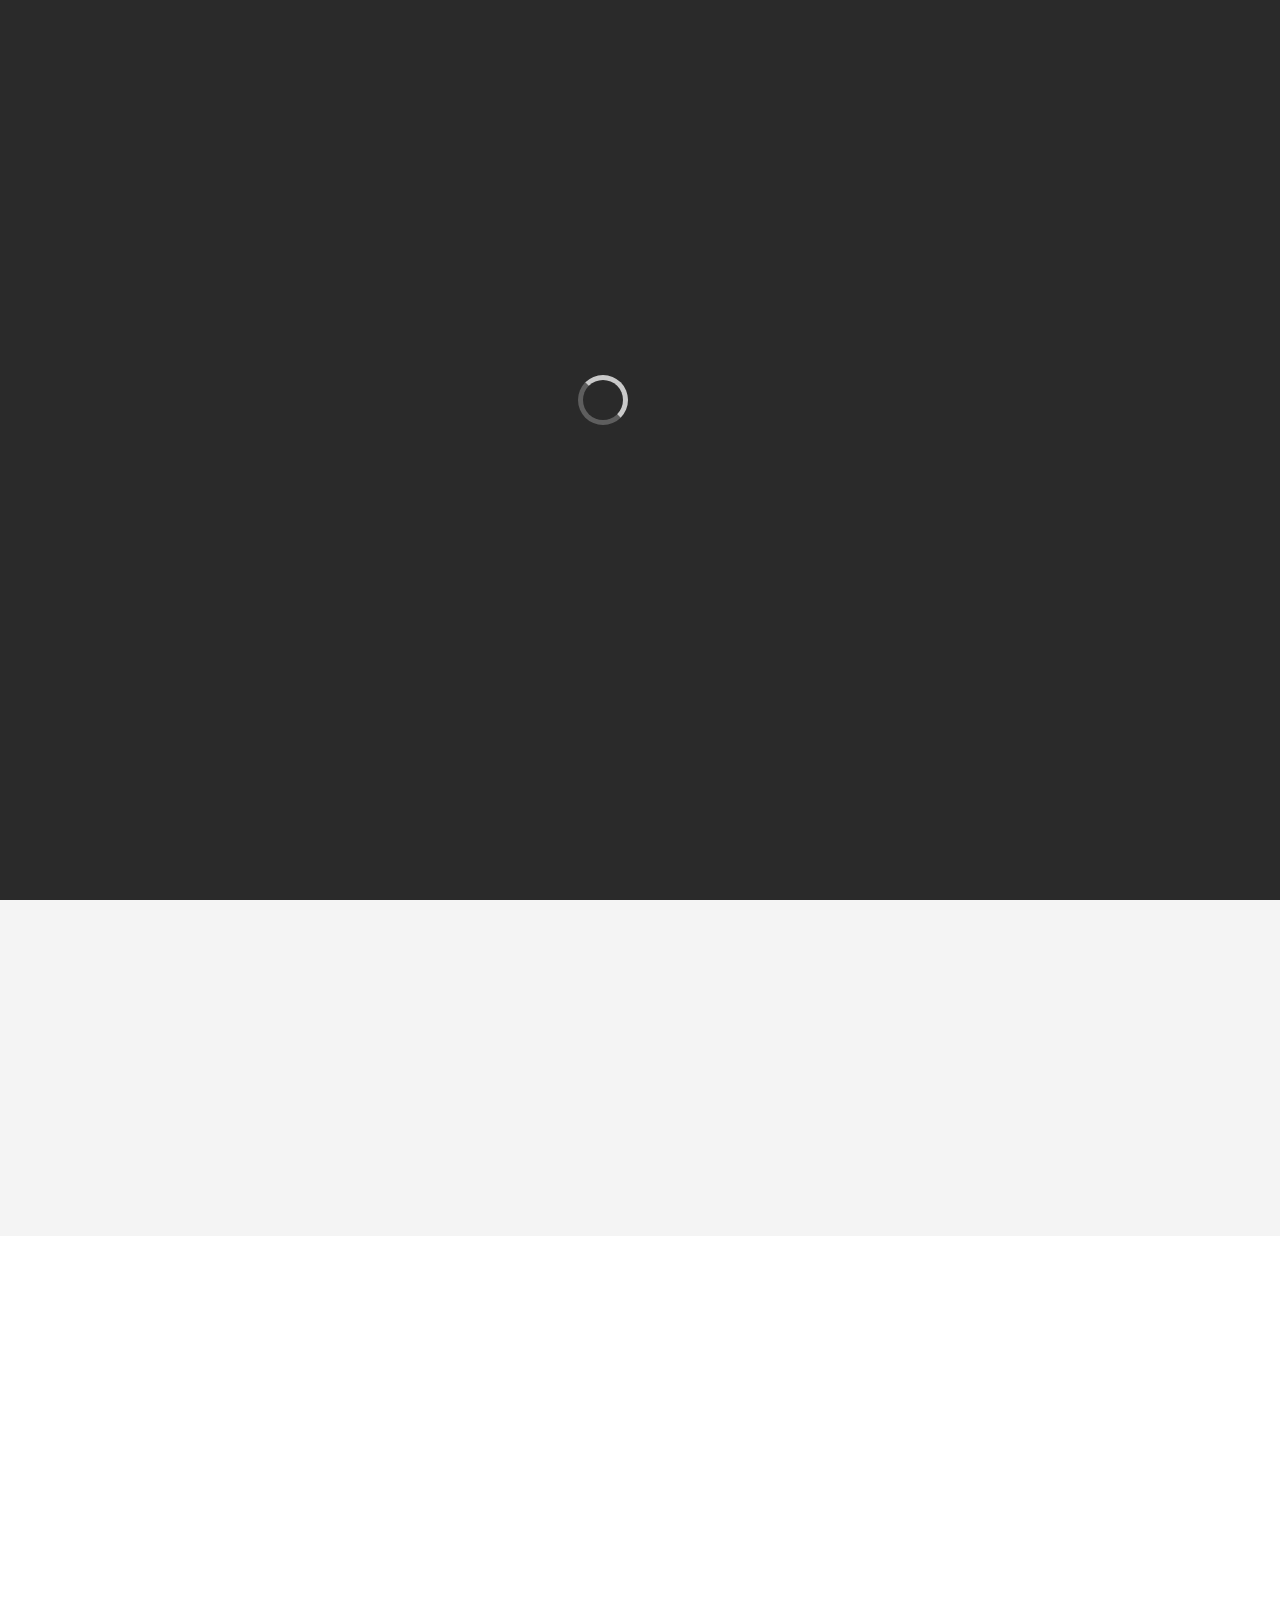
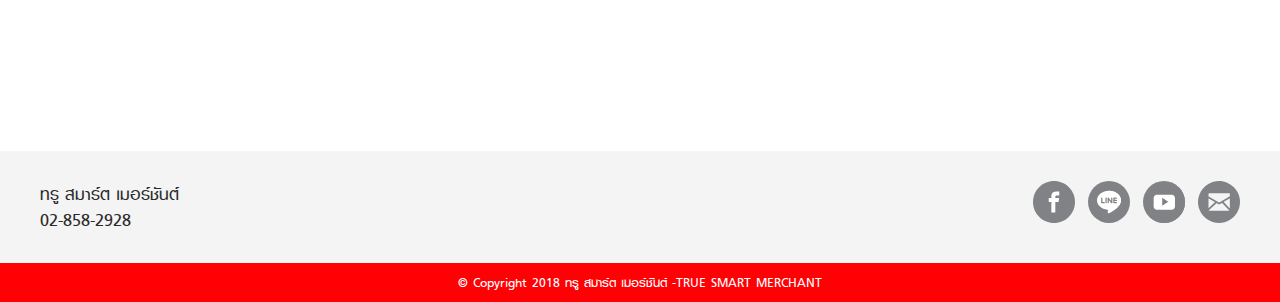
<file: activities.html>
<!DOCTYPE html>
<html lang="en">
  <head>
    <meta charset="UTF-8">
    <title>พิเศษเฉพาะร้านค้า สมาร์ต เมอร์ชันต์</title>
    <meta http-equiv="x-ua-compatible" content="ie=edge">
    <meta name="viewport" content="width=device-width, initial-scale=1">
    <meta name="format-detection" content="telephone=no">
    <meta name="keywords" content="ทรู สมาร์ต เมอร์ชันต์, แอปเดียว ช่วยได้, แอปช่วยขาย, ยิ่งขาย, ยิ่งรวย, ช่วยได้ในแอปเดียว, ตัวช่วยพ่อค้า, ตัวช่วยแม่ค้า,  True Smart Merchant, ดาวน์โหลดแอปทรู, ฟรีโปรโมทร้านค้า, เพิ่มยอดขาย">
    <meta name="description" content="กิจกรรมพิเศษกับ...ทรู สมาร์ต เมอร์ชันต์ ผู้ช่วยร้านค้ายุคใหม่ เงินเข้าปุ๊ปรู้ปั๊ป รับพอยท์ทันที">
    
    <!-- Facebook and Twitter integration -->
    <meta property="og:type" content="website">
    <meta property="og:title" content="พิเศษเฉพาะร้านค้า สมาร์ต เมอร์ชันต์"/>
    <meta property="og:site_name" content="ทรู สมาร์ต เมอร์ชันต์ ผู้ช่วยร้านค้ายุคใหม่" />
    <meta property="og:description" content="กิจกรรมพิเศษกับ...ทรู สมาร์ต เมอร์ชันต์ ผู้ช่วยร้านค้ายุคใหม่ เงินเข้าปุ๊ปรู้ปั๊ป รับพอยท์ทันที" />
    <meta property="og:image" content="https://www.trueyou.co.th/truesmartmerchant/assets/images/truesmartmerchant.jpg?v=2"/>
    <meta property="og:url" content="https://www.trueyou.co.th/truesmartmerchant/activities.html"/>
    <meta name="twitter:title" content="พิเศษเฉพาะร้านค้า สมาร์ต เมอร์ชันต์" />
    <meta name="twitter:description" content="กิจกรรมพิเศษกับ...ทรู สมาร์ต เมอร์ชันต์ ผู้ช่วยร้านค้ายุคใหม่ เงินเข้าปุ๊ปรู้ปั๊ป รับพอยท์ทันที" >
    <meta name="twitter:image" content="https://www.trueyou.co.th/truesmartmerchant/assets/images/truesmartmerchant.jpg?v=2" />
    <meta name="twitter:url" content="https://www.trueyou.co.th/truesmartmerchant/activities.html" />
    <meta name="twitter:card" content="summary" />
    


    <link rel="icon" type="image/png" href="assets/images/00-share/favicon.ico">
    <link href="https://cdnjs.cloudflare.com/ajax/libs/normalize/7.0.0/normalize.min.css" rel="stylesheet" type="text/css">
    <link href="https://fonts.googleapis.com/css?family=Crimson+Text:400,600" rel="stylesheet" type="text/css">
    <link href="https://cdnjs.cloudflare.com/ajax/libs/animate.css/3.7.0/animate.min.css" rel="stylesheet" type="text/css">
    <link href="https://cdnjs.cloudflare.com/ajax/libs/font-awesome/4.7.0/css/font-awesome.min.css" rel="stylesheet" type="text/css">
    <link rel="stylesheet" href="https://cdnjs.cloudflare.com/ajax/libs/slick-carousel/1.8.1/slick.min.css">
    <link rel="stylesheet" href="https://cdnjs.cloudflare.com/ajax/libs/slick-carousel/1.8.1/slick-theme.min.css">
    <link rel="stylesheet" href="https://cdnjs.cloudflare.com/ajax/libs/fancybox/3.4.1/jquery.fancybox.min.css">
    <link rel="stylesheet" href="assets/style/vegas.min.css">
    <link href="assets/style/main.css?v=12" rel="stylesheet" type="text/css">
    <link href="assets/style/true.css" rel="stylesheet" type="text/css">

     <!-- Start: Google Analytics -->
     <script>
        (function(i,s,o,g,r,a,m){i['GoogleAnalyticsObject']=r;i[r]=i[r]||function(){
        (i[r].q=i[r].q||[]).push(arguments)},i[r].l=1*new Date();a=s.createElement(o),
        m=s.getElementsByTagName(o)[0];a.async=1;a.src=g;m.parentNode.insertBefore(a,m)
        })(window,document,'script','https://www.google-analytics.com/analytics.js','ga');
        
        ga('create', 'UA-86733131-19', 'auto');
        ga('send', 'pageview','True Smart Merchant Microsite : หน้าหลัก');
      </script>
      <!-- End: Google Analytics -->
  
      <!-- Facebook Pixel Code -->
      <script>!function(f,b,e,v,n,t,s)
      {if(f.fbq)return;n=f.fbq=function(){n.callMethod?
      n.callMethod.apply(n,arguments):n.queue.push(arguments)};
      if(!f._fbq)f._fbq=n;n.push=n;n.loaded=!0;n.version='2.0';
      n.queue=[];t=b.createElement(e);t.async=!0;
      t.src=v;s=b.getElementsByTagName(e)[0];
      s.parentNode.insertBefore(t,s)}(window,document,'script',
      'https://connect.facebook.net/en_US/fbevents.js');
      fbq('init', '857972641064733'); 
      fbq('track', 'PageView');
      </script>
      <noscript>
      <img height="1" width="1" 
      src="https://www.facebook.com/tr?id=857972641064733&ev=PageView&noscript=1"/>
      </noscript>
      <!-- End Facebook Pixel Code -->

      


  </head>
  <body>
      <div class="loading">
          <div class="loading-wrap">
            <div class="two"></div>
          </div>
        </div>
    <header id="header">
      <div class="wrapper header">
        <div class="top bg-color_red"></div>
        <div class="container flex-wrap">
          <div class="app bg-color_red"><a href="index.html"><img src="assets/images/00-share/app.png" alt=""></a></div>
          <div class="hamberger flex-wrap"><span></span><span></span><span></span></div>
          <nav>
            <ul class="nav">
              <li><a href="index.html">หน้าหลัก</a></li>
              <li><a href="feature.html">บริการเด่น</a></li>
              <li><a href="howto.html">เริ่มใช้แอป</a></li>
              <li class="active"><a href="activities.html">กิจกรรมพิเศษ</a></li>
              <li><a href="faq.html">คำถามที่พบบ่อย</a></li>
              <li><a href="">ดาวน์โหลดแอป</a></li>
            </ul>
          </nav>
        </div>
      </div>
    </header>
    <div id="activities">
      <section class="wrapper banner-page">
        <div class="container">
          <div class="text-wrap">
            <div class="text os-animation" data-os-animation="fadeInUp" data-os-animation-delay="0s">
              <h1 class="bold">กิจกรรมพิเศษกับ...</h1>
              <h1 class="bold">ทรู สมาร์ต เมอร์ชันต์</h1>
              <h4 class="bold">ผู้ช่วยร้านค้ายุคใหม่ เงินเข้าปุ๊ปรู้ปั๊ป รับพอยท์ทันที</h4>
            </div>
          </div>
        </div>
      </section>
      <section class="wrapper activity bg-color_gray">
        <div class="container">
          <div class="text-title-page">
            <h3 class="os-animation" data-os-animation="fadeInUp" data-os-animation-delay=".5s">พิเศษเฉพาะร้านค้า สมาร์ทเมอร์ชันต์</h3>
          </div>
          <div class="slide-wrap-activity flex-wrap os-animation" data-os-animation="fadeInUp" data-os-animation-delay="1s">
            <div class="slide-activity">
              <div class="pic"><img src="assets/images/04-activities/1.png" alt=""></div>
              <div class="detail flex-wrap">
                <div class="detail-text">
                  <h5 class="bold">รับเครดิตเงินคืนเข้าบัญชีทรูมันนีวอลเล็ท</h5>
                  <p>เมื่อร้านค้ามียอดรับชำระ หรือ ลูกค้าจ่ายชำระค่าสินค้าและบริการตั้งแต่ 30 บาทขึ้นไป ตั้งแต่วันที่ 1 กันยายน ถึงวันที่ 30 พฤศจิกายน 2561</p>
                </div>
                <div class="button"><a class="btn" href="activities-1.html">รายละเอียด</a></div>
              </div>
            </div>
            <div class="slide-activity">
              <div class="pic"><img src="assets/images/04-activities/3.png" alt=""></div>
              <div class="detail flex-wrap">
                <div class="detail-text">
                  <h5 class="bold">Point & Pay "จ่ายปั๊บ รับทรูพอยท์"</h5>
                  <p>พิเศษ! สำหรับร้านค้าที่มียอดรับชำระด้วยทรูมันนี่วอลเล็ท ทุก 25 บาท จะได้รับ 1 ทรูพอยท์</p>
                </div>
                <div class="button"><a class="btn" href="activities-2.html">รายละเอียด</a></div>
              </div>
            </div>
            <div class="slide-activity" style="display:none"></div>
          </div>
        </div>
      </section>
      <section class="wrapper banner-foot">
        <div class="text-title-page">
          <h3 class="os-animation" data-os-animation="fadeInUp" data-os-animation-delay="0s">งานกิจกรรม</h3>
        </div><a class="os-animation" href="https://www.facebook.com/pg/TrueSmartMerchant/events/?ref=page_internal" data-os-animation="fadeInUp" data-os-animation-delay=".2s"><img src="assets/images/04-activities/banner2.png" alt=""></a>
      </section>
    </div>
    <footer id="footer">
        <div class="wrapper footer">
          <div class="contact">
            <div class="container">
              <div class="flex-wrap">
                <div class="box">
                  <p>ทรู สมาร์ต เมอร์ชันต์</p><a href="tel:028582928">02-858-2928</a>
                </div>
                <div class="box">
                  <ul>
                    <li><a href="tel:028582928">
                        <svg version="1.1" id="Layer_1" xmlns="http://www.w3.org/2000/svg" xmlns:xlink="http://www.w3.org/1999/xlink" x="0px" y="0px" viewBox="0 0 512 512" style="enable-background:new 0 0 512 512;" xml:space="preserve">
                          <g>
                            <g>
                              <path class="bg-logo" d="M436.992,74.953c-99.989-99.959-262.08-99.935-362.039,0.055s-99.935,262.08,0.055,362.039s262.08,99.935,362.039-0.055c48.006-48.021,74.968-113.146,74.953-181.047C511.986,188.055,485.005,122.951,436.992,74.953z M387.703,356.605c-0.011,0.011-0.022,0.023-0.034,0.034v-0.085l-12.971,12.885c-16.775,16.987-41.206,23.976-64.427,18.432c-23.395-6.262-45.635-16.23-65.877-29.525c-18.806-12.019-36.234-26.069-51.968-41.899c-14.477-14.371-27.483-30.151-38.827-47.104c-12.408-18.242-22.229-38.114-29.184-59.051c-7.973-24.596-1.366-51.585,17.067-69.717l15.189-15.189c4.223-4.242,11.085-4.257,15.326-0.034c0.011,0.011,0.023,0.022,0.034,0.034l47.957,47.957c4.242,4.223,4.257,11.085,0.034,15.326c-0.011,0.011-0.022,0.022-0.034,0.034l-28.16,28.16c-8.08,7.992-9.096,20.692-2.389,29.867c10.185,13.978,21.456,27.131,33.707,39.339c13.659,13.718,28.508,26.197,44.373,37.291c9.167,6.394,21.595,5.316,29.525-2.56l27.221-27.648c4.223-4.242,11.085-4.257,15.326-0.034c0.011,0.011,0.022,0.022,0.034,0.034l48.043,48.128C391.911,345.502,391.926,352.363,387.703,356.605z"></path>
                            </g>
                          </g>
                        </svg></a></li>
                    <li><a href="https://www.facebook.com/TrueSmartMerchant">
                        <svg xmlns="http://www.w3.org/2000/svg" xmlns:xlink="http://www.w3.org/1999/xlink" version="1.1" id="Layer_1" x="0px" y="0px" viewBox="0 0 291.319 291.319" style="enable-background:new 0 0 291.319 291.319;" xml:space="preserve">
                          <g>
                            <g>
                              <path class="bg-logo" d="M145.659,0c80.45,0,145.66,65.219,145.66,145.66c0,80.45-65.21,145.659-145.66,145.659   S0,226.109,0,145.66C0,65.219,65.21,0,145.659,0z" data-original="#3B5998" data-old_color="#030303"></path>
                              <path style="fill:#FFFFFF" d="M163.394,100.277h18.772v-27.73h-22.067v0.1c-26.738,0.947-32.218,15.977-32.701,31.763h-0.055v13.847h-18.207v27.156h18.207v72.793h27.439v-72.793h22.477l4.342-27.156h-26.81v-8.366C154.791,104.556,158.341,100.277,163.394,100.277z" data-original="#FFFFFF" data-old_color="#262222"></path>
                            </g>
                          </g>
                        </svg></a></li>
                    <li><a href="https://line.me/R/ti/p/%40cnd1336v">
                        <svg xmlns="http://www.w3.org/2000/svg" xmlns:xlink="http://www.w3.org/1999/xlink" version="1.1" id="Layer_1" x="0px" y="0px" viewBox="0 0 512 512" style="enable-background:new 0 0 512 512;" xml:space="preserve">
                          <g>
                            <g>
                              <g>
                                <circle class="bg-logo" cx="256" cy="256" r="256" data-original="#000000" data-old_color="#060606"></circle>
                                <path class="active-path" style="fill:#FFFFFF" d="M401.272,248.746c0.672-3.544,1.005-6.525,1.158-8.864c0.253-3.86-0.034-9.59-0.138-11.385  c-3.555-61.838-67.712-111.104-146.335-111.104c-80.905,0-146.491,52.167-146.491,116.519c0,59.149,55.408,108.001,127.193,115.515  c4.389,0.459,7.552,4.422,7.066,8.806l-3.056,27.51c-0.693,6.244,5.763,10.788,11.423,8.056  c60.649-29.27,96.915-59.382,118.57-85.468c3.941-4.748,16.791-22.75,19.411-27.479C395.635,270.812,399.469,260.03,401.272,248.746  z" data-original="#FFFFFF"></path>
                                <path class="active-path" style="fill:#FFFFFF" d="M402.292,228.495c-3.555-61.838-67.712-111.104-146.335-111.104c-0.179,0-0.353,0.01-0.533,0.01  v274.765c58.639-28.755,93.982-58.235,115.238-83.839c3.941-4.746,16.791-22.75,19.411-27.479  c5.561-10.038,9.395-20.818,11.198-32.104c0.672-3.544,1.005-6.525,1.158-8.864C402.684,236.022,402.396,230.29,402.292,228.495z" data-original="#FFFFFF" data-old_color="#ffffff"></path>
                                <g>
                                  <path class="bg-logo" d="M175.407,257.514v-49.08c0-4.139-3.355-7.494-7.494-7.494l0,0c-4.139,0-7.494,3.355-7.494,7.494   v56.573c0,4.139,3.355,7.494,7.494,7.494h29.974c4.139,0,7.494-3.355,7.494-7.494l0,0c0-4.139-3.355-7.494-7.494-7.494H175.407z" data-original="#000000" data-old_color="#010101"></path>
                                  <path class="bg-logo" d="M221.629,272.499h-3.275c-3.234,0-5.856-2.622-5.856-5.856v-59.849c0-3.234,2.622-5.856,5.856-5.856   h3.275c3.234,0,5.856,2.622,5.856,5.856v59.849C227.485,269.879,224.863,272.499,221.629,272.499z" data-original="#000000" data-old_color="#010101"></path>
                                  <path class="bg-logo" d="M282.183,208.434v34.561c0,0-29.925-39.033-30.382-39.546c-1.429-1.605-3.537-2.591-5.875-2.503   c-4.075,0.155-7.202,3.717-7.202,7.796v56.265c0,4.139,3.355,7.494,7.494,7.494l0,0c4.139,0,7.494-3.355,7.494-7.494v-34.351   c0,0,30.38,39.372,30.827,39.796c1.326,1.255,3.105,2.031,5.07,2.048c4.162,0.038,7.563-3.643,7.563-7.804v-56.261   c0-4.139-3.355-7.494-7.494-7.494l0,0C285.539,200.94,282.183,204.295,282.183,208.434z" data-original="#000000" data-old_color="#010101"></path>
                                  <path class="bg-logo" d="M353.368,208.434L353.368,208.434c0-4.139-3.355-7.494-7.494-7.494h-29.974   c-4.139,0-7.494,3.355-7.494,7.494v56.573c0,4.139,3.355,7.494,7.494,7.494h29.974c4.139,0,7.494-3.355,7.494-7.494l0,0   c0-4.139-3.355-7.494-7.494-7.494h-22.48v-13.3h22.48c4.139,0,7.494-3.355,7.494-7.494l0,0c0-4.139-3.355-7.494-7.494-7.494h-22.48   v-13.3h22.48C350.013,215.926,353.368,212.571,353.368,208.434z" data-original="#000000" data-old_color="#010101"></path>
                                </g>
                              </g>
                            </g>
                          </g>
                        </svg></a></li>
                    <li><a href="https://www.youtube.com/user/trueyouchannel">
                        <svg xmlns="http://www.w3.org/2000/svg" xmlns:xlink="http://www.w3.org/1999/xlink" version="1.1" id="Layer_1" x="0px" y="0px" viewBox="0 0 473.931 473.931" style="enable-background:new 0 0 473.931 473.931;" xml:space="preserve">
                          <g>
                            <g>
                              <circle class="bg-logo" cx="236.966" cy="236.966" r="236.966" data-original="#030303" data-old_color="#030303"></circle>
                              <path class="bg-logo" d="M404.518,69.38c92.541,92.549,92.549,242.593,0,335.142c-92.541,92.541-242.593,92.545-335.142,0  L404.518,69.38z" data-original="#000000" data-old_color="#020202"></path>
                              <path class="bg-logo" d="M469.168,284.426L351.886,167.148l-138.322,15.749l-83.669,129.532l156.342,156.338  C378.157,449.322,450.422,376.612,469.168,284.426z" data-original="#030303" data-old_color="#030303"></path>
                              <path style="fill:#FFFFFF" d="M360.971,191.238c0-19.865-16.093-35.966-35.947-35.966H156.372c-19.85,0-35.94,16.105-35.94,35.966  v96.444c0,19.865,16.093,35.966,35.94,35.966h168.649c19.858,0,35.947-16.105,35.947-35.966v-96.444H360.971z M216.64,280.146  v-90.584l68.695,45.294L216.64,280.146z" data-original="#FFFFFF"></path>
                            </g>
                          </g>
                        </svg></a></li>
                    <li><a href="">
                        <svg version="1.1" id="Capa_1" xmlns="http://www.w3.org/2000/svg" xmlns:xlink="http://www.w3.org/1999/xlink" x="0px" y="0px" viewBox="0 0 612 612" style="enable-background:new 0 0 612 612;" xml:space="preserve">
                          <g>
                            <g>
                              <path class="bg-logo" d="M306,612c-28.152,0-55.284-3.672-81.396-11.016c-26.112-7.347-50.49-17.646-73.134-30.906s-43.248-29.172-61.812-47.736c-18.564-18.562-34.476-39.168-47.736-61.812c-13.26-22.646-23.562-47.022-30.906-73.135C3.672,361.284,0,334.152,0,306s3.672-55.284,11.016-81.396s17.646-50.49,30.906-73.134s29.172-43.248,47.736-61.812s39.168-34.476,61.812-47.736s47.022-23.562,73.134-30.906S277.848,0,306,0c42.024,0,81.702,8.058,119.034,24.174s69.768,37.944,97.308,65.484s49.368,59.976,65.484,97.308S612,263.976,612,306c0,28.152-3.672,55.284-11.016,81.396c-7.347,26.109-17.646,50.487-30.906,73.134c-13.26,22.644-29.172,43.248-47.736,61.812c-18.562,18.564-39.168,34.479-61.812,47.736c-22.646,13.26-47.022,23.562-73.136,30.906C361.284,608.328,334.152,612,306,612zM453.492,179.928H163.404c-2.856,0-5.304,0.918-7.344,2.754s-3.06,4.386-3.06,7.65v32.436c0,1.632,0.612,2.448,1.836,2.448l152.388,86.904l1.227,0.612c0.813,0,1.428-0.204,1.836-0.612l147.492-86.904c0.813-0.408,1.428-0.612,1.836-0.612c0.405,0,1.02-0.204,1.836-0.612c1.632,0,2.448-0.816,2.448-2.448v-31.212c0-3.264-1.021-5.814-3.063-7.65S456.348,179.928,453.492,179.928z M245.412,310.284c0.408-0.408,0.612-1.021,0.612-1.836c0-1.227-0.408-1.836-1.224-1.836l-87.516-50.185c-1.224-0.408-2.244-0.408-3.06,0c-0.816,0-1.224,0.612-1.224,1.836v131.58c0,1.227,0.612,2.04,1.836,2.448h1.224c0.816,0,1.224-0.204,1.224-0.612L245.412,310.284z M351.9,320.076c-0.408-1.227-1.431-1.428-3.063-0.612l-33.66,19.584c-4.08,2.448-8.361,2.448-12.852,0l-29.376-16.521c-1.224-0.816-2.244-0.816-3.06,0l-111.996,104.04c-0.408,0.405-0.612,1.224-0.612,2.445c0,0.408,0.408,1.021,1.224,1.836c2.448,0.816,4.08,1.227,4.896,1.227H450.43c0.816,0,1.635-0.408,2.448-1.227c0-1.632-0.204-2.649-0.612-3.06L351.9,320.076z M462.06,253.98h-2.445l-83.232,49.572c-0.813,0-1.224,0.612-1.224,1.836c-0.408,0.408-0.204,1.02,0.609,1.833L459,397.188c0.816,0.816,1.428,1.227,1.836,1.227h1.224c1.227-1.227,1.839-2.04,1.839-2.448V256.429C463.896,255.612,463.284,254.796,462.06,253.98z"></path>
                            </g>
                          </g>
                        </svg></a></li>
                  </ul>
                </div>
              </div>
            </div>
          </div>
          <div class="copy bg-color_red">
            <p>&copy; Copyright 2018 ทรู สมาร์ต เมอร์ชันต์ -TRUE SMART MERCHANT</p>
          </div>
        </div>
    </footer><a class="gototop" href="#header"></a>
    <script src="https://code.jquery.com/jquery-3.2.1.min.js" type="text/javascript"></script>
    <script src="https://cdnjs.cloudflare.com/ajax/libs/jquery/1.11.0/jquery.min.js" type="text/javascript"></script>
    <script src="https://cdnjs.cloudflare.com/ajax/libs/jquery-scrollTo/2.1.2/jquery.scrollTo.min.js" type="text/javascript"></script>
    <script></script>
    <script src="https://cdnjs.cloudflare.com/ajax/libs/ScrollToFixed/1.0.8/jquery-scrolltofixed-min.js" type="text/javascript"></script>
    <script src="assets/script/waypoints.min.js" type="text/javascript"></script>
    <script src="https://cdnjs.cloudflare.com/ajax/libs/slick-carousel/1.8.1/slick.min.js" type="text/javascript"></script>
    <script src="https://cdnjs.cloudflare.com/ajax/libs/fancybox/3.4.1/jquery.fancybox.min.js" type="text/javascript"></script>
    <script src="assets/script/vegas.min.js" type="text/javascript"></script>
    <script src="assets/script/main.js" type="text/javascript"></script>
    <script>var $oldjQuery = $.noConflict(true);</script>
  </body>
</html>
</file>
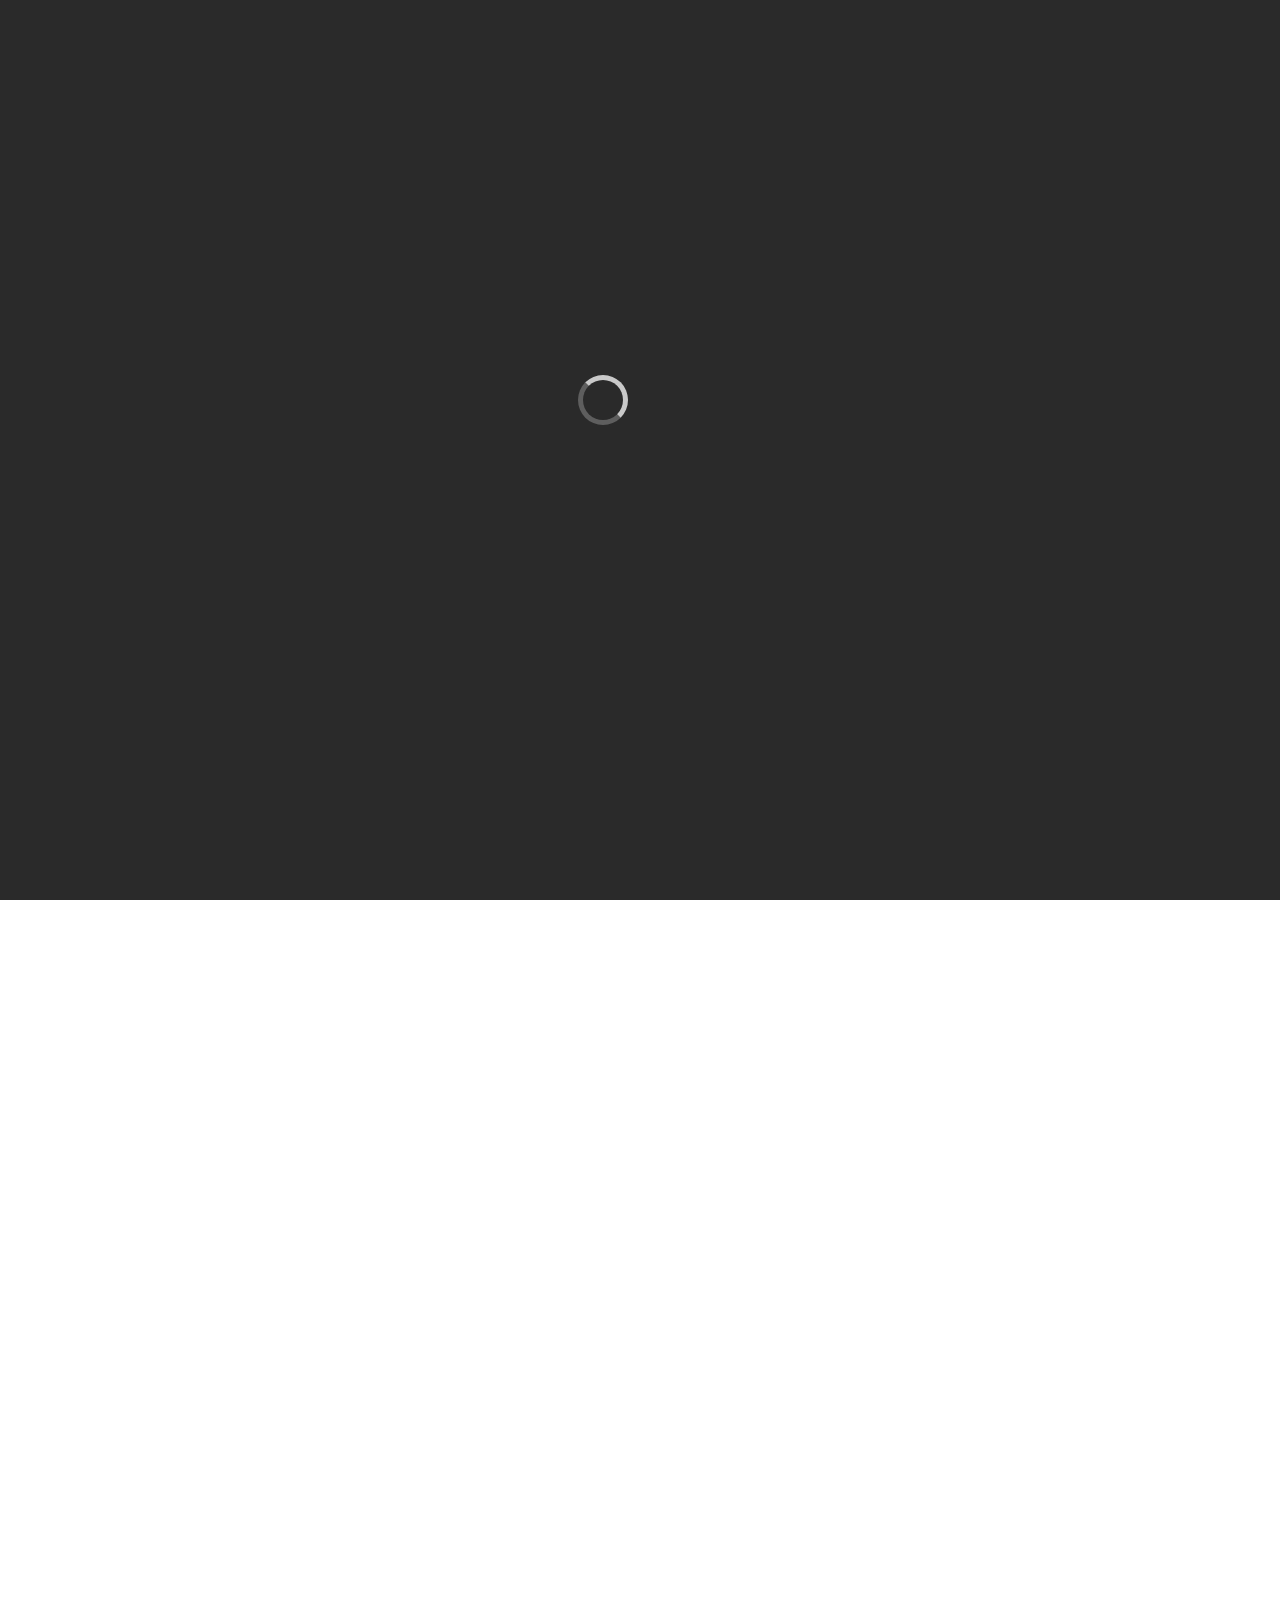
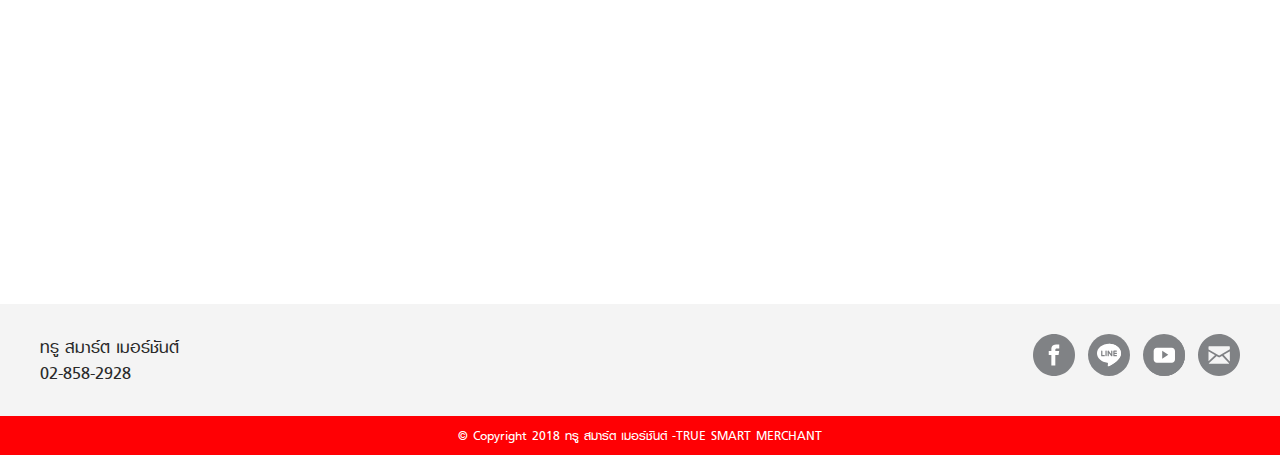
<file: faq.html>
<!DOCTYPE html>
<html lang="en">
  <head>
    <meta charset="UTF-8">
    <title>คำถามที่พบบ่อย เกี่ยวกับแอป ทรู สมาร์ต เมอร์ชันต์</title>
    <meta http-equiv="x-ua-compatible" content="ie=edge">
    <meta name="viewport" content="width=device-width, initial-scale=1">
    <meta name="format-detection" content="telephone=no">
    <meta name="keywords" content="ทรู สมาร์ต เมอร์ชันต์, แอปเดียว ช่วยได้, แอปช่วยขาย, ยิ่งขาย, ยิ่งรวย, ช่วยได้ในแอปเดียว, ตัวช่วยพ่อค้า, ตัวช่วยแม่ค้า,  True Smart Merchant, ดาวน์โหลดแอปทรู, ฟรีโปรโมทร้านค้า, เพิ่มยอดขาย">
    <meta name="description" content="คำถามที่พบบ่อย เกี่ยวกับแอป ทรู สมาร์ต เมอร์ชันต์ ต้องการความช่วยเหลือด้านใด">
    

    <!-- Facebook and Twitter integration -->
    <meta property="og:type" content="website">
    <meta property="og:title" content="คำถามที่พบบ่อย เกี่ยวกับแอป ทรู สมาร์ต เมอร์ชันต์"/>
    <meta property="og:site_name" content="ทรู สมาร์ต เมอร์ชันต์ ผู้ช่วยร้านค้ายุคใหม่" />
    <meta property="og:description" content="คำถามที่พบบ่อย เกี่ยวกับแอป ทรู สมาร์ต เมอร์ชันต์ ต้องการความช่วยเหลือด้านใด" />
    <meta property="og:image" content="https://www.trueyou.co.th/truesmartmerchant/assets/images/truesmartmerchant.jpg?v=2"/>
    <meta property="og:url" content="https://www.trueyou.co.th/truesmartmerchant/faq.html"/>
    <meta name="twitter:title" content="คำถามที่พบบ่อย เกี่ยวกับแอป ทรู สมาร์ต เมอร์ชันต์" />
    <meta name="twitter:description" content="คำถามที่พบบ่อย เกี่ยวกับแอป ทรู สมาร์ต เมอร์ชันต์ ต้องการความช่วยเหลือด้านใด" >
    <meta name="twitter:image" content="https://www.trueyou.co.th/truesmartmerchant/assets/images/truesmartmerchant.jpg?v=2" />
    <meta name="twitter:url" content="https://www.trueyou.co.th/truesmartmerchant/faq.html" />
    <meta name="twitter:card" content="summary" />


    <link rel="icon" type="image/png" href="assets/images/00-share/favicon.ico">
    <link href="https://cdnjs.cloudflare.com/ajax/libs/normalize/7.0.0/normalize.min.css" rel="stylesheet" type="text/css">
    <link href="https://fonts.googleapis.com/css?family=Crimson+Text:400,600" rel="stylesheet" type="text/css">
    <link href="https://cdnjs.cloudflare.com/ajax/libs/animate.css/3.7.0/animate.min.css" rel="stylesheet" type="text/css">
    <link href="https://cdnjs.cloudflare.com/ajax/libs/font-awesome/4.7.0/css/font-awesome.min.css" rel="stylesheet" type="text/css">
    <link rel="stylesheet" href="https://cdnjs.cloudflare.com/ajax/libs/slick-carousel/1.8.1/slick.min.css">
    <link rel="stylesheet" href="https://cdnjs.cloudflare.com/ajax/libs/slick-carousel/1.8.1/slick-theme.min.css">
    <link rel="stylesheet" href="https://cdnjs.cloudflare.com/ajax/libs/fancybox/3.4.1/jquery.fancybox.min.css">
    <link rel="stylesheet" href="assets/style/vegas.min.css">
    <link href="assets/style/main.css?v=12" rel="stylesheet" type="text/css">
    <link href="assets/style/true.css" rel="stylesheet" type="text/css">

    <!-- Start: Google Analytics -->
    <script>
        (function(i,s,o,g,r,a,m){i['GoogleAnalyticsObject']=r;i[r]=i[r]||function(){
        (i[r].q=i[r].q||[]).push(arguments)},i[r].l=1*new Date();a=s.createElement(o),
        m=s.getElementsByTagName(o)[0];a.async=1;a.src=g;m.parentNode.insertBefore(a,m)
        })(window,document,'script','https://www.google-analytics.com/analytics.js','ga');
        
        ga('create', 'UA-86733131-19', 'auto');
        ga('send', 'pageview','True Smart Merchant Microsite : หน้าหลัก');
      </script>
      <!-- End: Google Analytics -->
  
      <!-- Facebook Pixel Code -->
      <script>!function(f,b,e,v,n,t,s)
      {if(f.fbq)return;n=f.fbq=function(){n.callMethod?
      n.callMethod.apply(n,arguments):n.queue.push(arguments)};
      if(!f._fbq)f._fbq=n;n.push=n;n.loaded=!0;n.version='2.0';
      n.queue=[];t=b.createElement(e);t.async=!0;
      t.src=v;s=b.getElementsByTagName(e)[0];
      s.parentNode.insertBefore(t,s)}(window,document,'script',
      'https://connect.facebook.net/en_US/fbevents.js');
      fbq('init', '857972641064733'); 
      fbq('track', 'PageView');
      </script>
      <noscript>
      <img height="1" width="1" 
      src="https://www.facebook.com/tr?id=857972641064733&ev=PageView&noscript=1"/>
      </noscript>
      <!-- End Facebook Pixel Code -->


  </head>
  <body>
      <div class="loading">
          <div class="loading-wrap">
            <div class="two"></div>
          </div>
        </div>
    <header id="header">
      <div class="wrapper header">
        <div class="top bg-color_red"></div>
        <div class="container flex-wrap">
          <div class="app bg-color_red"><a href="index.html"><img src="assets/images/00-share/app.png" alt=""></a></div>
          <div class="hamberger flex-wrap"><span></span><span></span><span></span></div>
          <nav>
            <ul class="nav">
              <li><a href="index.html">หน้าหลัก</a></li>
              <li><a href="feature.html">บริการเด่น</a></li>
              <li><a href="howto.html">เริ่มใช้แอป</a></li>
              <li><a href="activities.html">กิจกรรมพิเศษ</a></li>
              <li class="active"><a href="faq.html">คำถามที่พบบ่อย</a></li>
              <li><a href="">ดาวน์โหลดแอป</a></li>
            </ul>
          </nav>
        </div>
      </div>
    </header>
    <div id="faq">
      <section class="wrapper banner-page">
        <div class="container">
          <div class="text-wrap">
            <div class="text os-animation" data-os-animation="fadeInUp" data-os-animation-delay="0s">
              <h4>สวัสดีค่ะ ต้องการความช่วยเหลือด้านใดคะ?</h4>
              <form id="form-search">
                <input type="text" id="txt-faq" placeholder="ค่าใช้จ่าย">
                <button type="submit" id="btn-search">ค้นหา</button>
              </form>
            </div>
          </div>
        </div>
      </section>
      <section class="wrapper faq-wrapper">
        <div class="container">
          <div class="text-title-page">
            <h3 class="os-animation" data-os-animation="fadeInUp" data-os-animation-delay=".5s">คำถามที่พบบ่อย</h3>
            <h6 class="os-animation" data-os-animation="fadeInUp" data-os-animation-delay="1s">หมวดหมู่คำถามที่เกี่ยวกับแอปฯ</h6>
          </div>
          <div class="faq-page-wrap flex-wrap os-animation" data-os-animation="fadeInUp" data-os-animation-delay="1.5s"> 
            <div class="box tabs-wrap">
              <div class="tabs">
                <ul>
                  <li class="active"><a href="#faq-1"> 
                      <div class="box"><img src="assets/images/05-faq/icon1.png" alt=""></div>
                      <div class="box"><span>การสมัครเป็นร้านค้า</span><br>ขั้นตอนและวิธิการ</div></a></li>
                  <li><a href="#faq-2">
                      <div class="box"><img src="assets/images/05-faq/icon2.png" alt=""></div>
                      <div class="box"><span>โปรโมชั่น</span><br>การมอบสิทธิพิเศษทรูยู</div></a></li>
                  <li><a href="#faq-3">
                      <div class="box"><img src="assets/images/05-faq/icon3.png" alt=""></div>
                      <div class="box"><span>โปรโมทร้านค้า</span><br>สื่อและช่องทางโฆษณา</div></a></li>
                  <li><a href="#faq-4">
                      <div class="box"><img src="assets/images/05-faq/icon4.png" alt=""></div>
                      <div class="box"><span>อุปกรณ์</span><br>การจัดการร้านค้า</div></a></li>
                </ul>
              </div>
            </div>
            
            <div class="box tabs-detail" id="faq-static">
              <ul>
                <li class="tabs-detail-inner active" id="faq-1">
                  <div class="tab-topic"><img src="assets/images/05-faq/icon1.png" alt="">
                    <h5>การสมัครเป็นร้านค้า</h5>
                  </div>
                  <dt class="active">ร้านค้าประเภทไหนที่สามารถลงทะเบียนผ่าน True Smart Merchant Application ได้บ้าง</dt>
                  <dd>ทุกประเภทธุรกิจสามารถลงทะเบียนได้ โดยเบื้องต้น จะต้องเป็นธุรกิจที่มีเจ้าของคนเดียว และสาขาเดียวก่อน สำหรับธุรกิจที่เจ้าของเป็นนิติบุคคล และธุรกิจหลายสาขา อยู่ระหว่างการพัฒนาระบบ เพื่อให้รองรับในโอกาสอันใกล้นี้ แล้วจะกลับมา update ให้ทราบต่อไป</dd>
                  <dt>ร้านค้าประเภทขายสินค้า Online สามารถใช้บริการ True Smart Merchant แอปพลิเคชันได้หรือไม่</dt>
                  <dd>ร้านค้าประเภทขายสินค้า Online สามารถสมัครใช้บริการ True Smart Merchant ได้ โดยร้านค้าจะได้รับ QR Code เพื่อรับชำระค่าบริการสินค้าด้วย TrueMoney Wallet และหากสมัครให้สิทธิพิเศษทรูยูด้วย ร้านค้า Online นั้นจะได้รับการประชาสัมพันธ์ จากทรูยู ผ่านช่องทาง Online เช่น www.trueyou.co.th หรือ TrueYou Application เพื่อให้ร้านค้ามียอดขายเพิ่มขึ้น และสามารถใช้เครื่องมือทางการตลาดอื่นๆ ได้เพิ่มเติมอีกด้วย</dd>
                  <dt>ร้านค้าที่เข้าร่วมโครงการ จะมีค่าใช้จ่าย ในการสมัครเข้าร่วมโครงการหรือไม่</dt>
                  <dd>ร้านค้าที่เข้าร่วมโครงการกับ TrueYou จะไม่มีค่าใช้จ่ายเพิ่มเติมใดๆ ทั้งสิ้น เนื่องจากทรู จะเป็นผู้ดูแลรับผิดชอบในการทำสื่อโฆษณาประชาสัมพันธ์ ทั้งในส่วนของออนไลน์ และสื่อหน้าร้าน ค่าใช้จ่ายเกี่ยวกับอุปกรณ์/เครื่องมือทีเข้ากับยุค 4.0</dd>
                  <dt>ระยะเวลาที่ต้องสมัครเข้าร่วมโครงการ ที่แจ้งว่าอย่างน้อย 1 ปี นั้น สามารถที่จะขอลองก่อนในระยะสั้นๆ ได้หรือไม่ เช่น 3 เดือน 6 เดือน</dt>
                  <dd>เบื้องต้นร้านค้าจะต้องลงนามในสัญญาเป็นระยะเวลา 1 ปี เป็นอย่างน้อย แต่อย่างไรก็ดี ระหว่างสัญญา หากร้านค้า ต้องการปรับเปลี่ยนสิทธิพิเศษที่จะมอบให้ลูกค้า ร้านค้า และทรูยู สามารถที่จะพิจารณาปรับสิทธิพิเศษใหม่อีกครั้ง ในทุกๆ 6 เดือน ทั้งนี้ เพื่อไม่ให้เกิดความสับสนของลูกค้า และเพื่อให้สามารถปรับเปลี่ยน และเตรียมสื่อโฆษณาให้ร้านค้าในเวลาที่เหมาะสม โดยร้านค้า สามารถแจ้งรายละเอียด ให้ทรูยู ผ่านช่องทาง e-mail : truesmartmerchant@truecorp.co.th จากนั้น จะมีเจ้าหน้าที่ดูแลท่าน</dd>
                  <dt>หากร้านค้าเซ็นสัญญาร่วมโครงการกับทรูแล้ว สามารถทำกับเจ้าอื่นได้ไหม ห้ามไหม</dt>
                  <dd>การเข้าร่วมโครงการกับทรูยูไม่ได้มีเงื่อนไข/ข้อจำกัดนี้ ร้านค้าสามารถทำโปรโมชั่นร่วมกับเจ้าอื่นได้ปกติ</dd>
                  <dt>ร้านค้า/เจ้าหน้าที่ จะทราบได้อย่างไรว่าได้รับอนุมัติเข้าร่วมโครงการ</dt>
                  <dd>ทรูยู จะมีการส่งข้อความ SMS และ e-mail แจ้งให้ร้านค้าทราบ ใน 2 ขั้นตอน คือ<br><br>ขั้นตอนที่ 1: เมื่อทรู ได้รับข้อมูลการสมัครในครั้งแรก เพื่อให้ร้านทราบว่า ทรูรับทราบว่าร้านค้าแสดงเจตจำนงสมัคร และส่งรายละเอียด เข้าร่วมโครงการ ซึ่งทรูจะทำการพิจารณาร้านค้าตามเงื่อนไข <br><br>ขั้นตอนที่ 2: เมื่อทรูพิจารณาร้านค้า แล้วพบว่า ร้านค้าผ่านเงื่อนไขการเข้าร่วมโครงการ ร้านค้า จะได้รับการอนุมัติ โดยในส่วนขั้นตอนนี้ ทางทรู จะมีผลการพิจารณาอนุมัติให้ร้านค้า พร้อมแนบสัญญาเอกสารที่ร้านค้าลงนามไว้ ส่งให้ร้านค้าทาง e-mail ซึ่งหากผลการพิจารณาไม่อนุมัติ ก็จะมี e-mail และข้อความ SMS แจ้งให้ร้านค้าทราบเช่นกัน</dd>
                  <dt>หลังจากร้านค้าได้ส่งรายละเอียด พร้อมเอกสารสมัครเข้าร่วมโครงการแล้ว ร้านจะได้รับทราบผลการพิจารณาภายในกี่วัน</dt>
                  <dd>ร้านค้าที่ลงทะเบียนผ่าน True Smart Merchant Application จะสามารถ Print QR Code เพื่อใช้รับชำระค่าสินค้า ได้ทันทีทางหน้าจอออนไลน์ จากนั้น ภายใน 1-3 วัน ร้านค้าจะได้รับ QR Code พร้อมแท่นวาง และคู่มือการใช้งาน True Merchant 4.0 Application พร้อมสื่อโฆษณา เพื่อให้ลูกค้าทราบว่า ร้านค้าสามารถรับชำระค่าสินค้าด้วย TrueMoney Wallet และทุกๆ การชำระ 25 บาท ลูกค้าทรูจะได้รับสิทธพิเศษจากคะแนนสะสม TruePoint อีกด้วย <br><br>และหากร้านค้า ลงทะเบียนมอบสิทธิพิเศษ TrueYou หลังจากผ่านการพิจารณาอนุมัติเข้าร่วมโครงการกับทรูแล้ว ร้านค้าจะได้รับสิทธิพิเศษ การทำสื่อโฆษณาร้านค้า จาก TrueYou โดยเน้นการประชาสัมพันธ์ ให้ลูกค้าทรูที่มีสูงสุดถึง 36 ล้านราย ผ่านช่องทางการตลาดต่างๆ ทั้ง ข้อความ SMS, TrueYou Application, www.trueyou.co.th, Line, FB, รวมไปถึงสื่อโฆษณาหน้าร้านที่ TrueYou จัดทำให้โดยร้านค้าไม่เสียค่าใช้จ่ายเพิ่มเติมใดๆ <br><br>ทั้งนี้ ร้านค้าจะได้รับทราบผลการพิจารณาเข้าร่วมโครงการภายใน 3 วันทำการ โดยร้านค้าจะได้สื่อโฆษณาประชาสัมพันธ์ภายใน 20 วันนับจากวันพิจารณาอนุมัติ และเพื่อให้ร้านสามารถบริหารจัดการร้านค้าได้อย่างมืออาชีพ ร้านค้าจะได้รับรหัสลงทะเบียนใช้งาน True Merchant 4.0 Application เพื่อใช้เป็นเครื่องมือในการบริหารจัดการร้านค้า โดยรหัสการเปิดใช้งาน Application นี้ ร้านค้าจะได้รับทันทีที่ได้รับการอนุมัติเข้าร่วมโครงการ ผ่านข้อความ SMS <br><br>True Smart Merchant Application เป็นเครื่องมือทันสมัยเหมาะกับยุค 4.0 ที่มีทั้งฟังก์ชัน มอบสิทธิพิเศษลูกค้าทรู, บริการด้านการตลาด ที่ทำให้ร้านค้าสามารถสร้างแคมเปญเองได้ เช่น ระบบคะแนนสะสม , ระบบ E-Stamp และอื่นๆ อีกมากมาย พร้อมรายงานยอดการใช้งานแบบ Real Time และสามารถตรวจสอบย้อนหลังได้ถึง 30 วัน</dd>
                  <dt>หลังจากร้านค้าผ่านการพิจารณาอนุมัติแล้ว จะมีการแจ้งความคืบหน้าในการติดตั้งอุปกรณ์ และสื่อโฆษณา ให้ทราบหรือไม่</dt>
                  <dd>ทรูยู จะแจ้งให้ร้านค้าทราบก่อนการติดตั้ง และหากเลยกำหนดการติดตั้ง ร้านค้าสามารถสอบถามความคืบหน้า ได้ 2 ช่องทาง คือ <br><br>e-mail: truesmartmerchant@truecorp.co.th<br><br>Tel: 02-858-2928</dd>
                  <dt>ร้านค้าที่สมัครเข้าร่วมโครงการนี้ ดีกว่าคู่แข่งยังไง</dt>
                  <dd>ร้านค้าจะได้ช่องทางเพิ่มเติมในการทำธุรกิจ เพื่อรับชำระค่าสินค้า/บริการ ผ่าน TrueMoney Wallet ซึ่งปัจจุบันมีลูกค้าใช้บริการมากกว่า 5 ล้านคน และยังจะได้รับสิทธิ์ทำโฆษณาประชาสัมพันธ์กับทรู ให้กับลูกค้าทรู ที่มีมากกว่า 36 ล้านคน เพื่อให้มาเป็นลูกค้าของร้านค้า ฟรี ไม่มีค่าใช้จ่าย ลูกค้าเพิ่ม ไม่ต้องลงทุนเพิ่ม โดยสิทธิพิเศษนี้ จะได้รับทันทีเมื่อร้านค้าสมัครเข้าร่วมโครงการการมอบสิทธิพิเศษให้กับลูกค้าทรูและผ่านพิจารณาอนุมัติจากทรู</dd>
                  <dt>กรณีเจ้าของร้านที่มีหลายธุรกิจสามารถสมัครได้มากกว่า 1 ร้านมั้ย? ที่ไม่ใช่ร้านที่เป็นสาขาเดี</dt>
                  <dd>ทรูยินดีให้เจ้าของธุรกิจสามารถสมัครได้โดยไม่มีข้อจำกัด</dd>
                  <dt>ธุรกิจประเภทใดบ้างที่สามารถสมัครเข้าร่วมโครงการได้</dt>
                  <dd>ทรูยินดี ให้เจ้าของธุรกิจทุกๆ ธุรกิจที่ต้องการร่วมพันธมิตรกับทรู สามารถสมัครได้โดยไม่มีข้อจำกัด ยกเว้น ธุรกิจที่ผิดศีลธรรมอันดี และธุจกิจที่ผิดกฎหมาย</dd>
                  <dt>การสมัครเข้าร่วมโครงการจะต้องใช้เอกสารอะไรบ้าง</dt>
                  <dd>นอกจากข้อมูลในการลงทะเบียนแล้ว การรับชำระสินค้าด้วย TrueMoney Wallet ด้วย QR Code นั้น ร้านค้าสามารถยื่นเพียงสำเนาบัตรประชาชน ของเจ้าของร้าน เพียงรายการเดียว <br><br>แต่หากร้านค้าต้องการรับชำระค่าสินค้า โดยประสงค์ให้โอนเงินเข้าธนาคาร ร้านค้าสามารถยื่นเอกสารหน้าแรกของสมุดบัญชีธนาคาร [ธนาคารที่กำหนด] เพิ่มเติม<br><br>และเพื่อเป็นการช่วยประชาสัมพันธ์ร้านค้าผ่านช่องทางต่างๆ ร้านค้าสามารถเลือกรูปภาพร้าน หรือเมนู หรือสินค้าของร้านที่ต้องการโปรโมท มอบให้กับทรูยู เพื่อจัดทำสื่อทางการตลาดอย่างเหมาะสม</dd>
                  <dt>ช่องทางการประชาสัมพันธ์ที่ร้านค้าที่เข้าร่วมโครงการได้สิทธิพิเศษในการโปรโมท มีช่องทางไหนบ้าง</dt>
                  <dd>สือโปรโมทครบวงจร เข้าถึงลูกค้าตรงกลุ่ม อาทิ สื่อหน้าร้าน SMS Website แอปทรูยู และ Facebook เครื่องมือทันสมัยเหมาะกับยุค 4.0 True Smart Merchant Application ที่มีทั้งฟังก์ชัน มอบสิทธิพิเศษลูกค้าทรู, บริการด้านการตลาด ที่ทำให้ร้านค้าสามารถสร้างแคมเปญเองได้ เช่น ระบบคะแนนสะสม , ระบบ E-Stamp และอื่นๆ อีกมากมาย พร้อมรายงานยอดการใช้งานแบบ Real Time และสามารถตรวจสอบย้อนหลังได้ถึง 30 วัน</dd>
                  <dt>การเข้าร่วมโครงการนี้ ไม่มีค่าใช้จ่าย หรือฟรีจริงไหม</dt>
                  <dd>ร้านค้าที่เข้าร่วมเป็นพันธมิตรร้านค้ากับทรูยู ไม่มีค่าใช้จ่ายใดๆ ทั้งสิ้น ทรูเป็นผู้จัดทำสื่อโฆษณาประชาสัมพันธ์ทั้งหมด ร้านค้าได้ลูกค้าเพิ่ม โดยไม่ต้องลงทุนเพิ่ม</dd>
                  <dt>หากร้านค้าพิจารณา และต้องการสมัครภายหลังสามารถสมัคร หรือติดต่อผ่านช่องทางไหนได้</dt>
                  <dd>ร้านค้าสามารถดาวน์โหลด True Smart Merchant Application ที่รองรับทั้งระบบ Android และ iOS ผ่าน Play Store และ App Store เพื่อสมัครเข้าร่วมโครงการ</dd>
                  <dt>True Smart Merchant คืออะไร แตกต่างผู้ประกอบการายอื่น อย่างไร</dt>
                  <dd>
                     True Smart Merchant คือบริการรับชำระค่าสินค้าและบริการ รูปแบบใหม่ ที่ตอบโจทย์ทั้งผู้ซื้อ และผู้ขาย ผ่านระบบ QR code Prompt pay โดย Application TrueMoney Wallet "สมัครง่าย ใช้ได้ทันที ด้วย concept…"<br><br>สมัคร ฟรี<br><br>โอนเงินเข้าบัญชีฟรี<br><br>เครื่องมือส่งเสริมการขาย และระบบสะสมแต้ม ฟรี<br><br>ตรวจสอบรายกสรเคลื่อนไหวทางบัญชีได้ทันที (real time)</dd>
                  <dt>ปัจจุบันเปิดให้บริการแล้ว ใช่หรือไม่ หรือคาดว่าจะเปิดให้บริการได้เมื่อไหร่</dt>
                  <dd>เปิดให้บริการแล้ว (แต่ทั้งนี้ ยังอยู่ในระหว่างการยื่นผลการทดสอบ Regulatory sandbox กับธนาคารแห่งประเทศไทย คาดว่ากระบวนการดังกล่าวจะเสร็จสิ้น ภายในเดือน พฤษภาคมนี้)</dd>
                  <dt>ขั้นตอน และช่องทางการสมัคร เป็นอย่างไร</dt>
                  <dd>
                     ร้านค้าที่สนใจ สามารถสมัครเป็น ร้านกับทรูได้ง่ายๆ ด้วยตัวเองผ่าน แอพพิเคชั่น True Smart Merchant ไม่เสียค่าใช้จ่าย พร้อมจัดส่ง สื่อและอปุกรณ์รองรับการชำระเงินผ่าน ทรูมันนี่ วอลเล็ต เช่น ป้าย QR code, สติ๊กเกอร์ ติดหน้าร้าน ให้ถึงร้านของท่าน<br><br>ดาวน์โหลด แอพพิเคชั่น ได้แล้ววันนี้ สำหรับ ระบบ iOS ที่ App Store และ สำหรับ ระบบ Android ที่ Google Play Store<br><br>ดูรายละเอียดเพิ่มได้ที่ www.trueyou.co.th/truesmartmerchant<br><br>สอบถามเพิ่มเติมได้ โทร 02-858-2928<br><br>line @ : truemerchant4.0<br><br>mail: truesmartmerchant@truecorp.co.th</dd>
                  <dt>กระบวนการยืนยันตัวตน โดยเฉพาะในส่วนของข้อมูลการสมัคร มีความปลอดภัยแค่ไหน ภาคประชาชน จะมั่นใจได้อย่างไร</dt>
                  <dd>บริษัท ในฐานะผู้ให้บริการระบบโอนเงิน ชำระเงิน ที่อยู่ภายใต้ กำกับดูแลของหน่วยงานต่างๆ โดยเฉพาะธนาคารประเทศไทย บริษัท มีความเข้าใจและเต็มใจอย่างดียิ่ง ในการนำหลักปฏิบัติ เช่น กฎเกณฑ์ที่เกี่ยวข้องในด้านการยืนยันตัวตน และการเก็บรักษาข้อมูล มาปฏิบัติตามอย่างเคร่งครัด ทั้งนี้ เพื่อให้ระบบ Prompt Pay เป็นระบบที่ได้รับการยอมรับ และมีความน่าเชื่อถือ โดยบริษัท ขอเน้นย้ำว่า เรายินดีให้ความร่วมมือและปฏิบัติตามหน่วยงาน กำกับดูแลทุกหน่วยงาน โดยเฉพาะธนาคารแห่งประเทศไทย <br><br>ในส่วนของข้อมูลการแสดงตนของลูกค้านั้น บริษัทจะทำการ encryption โดยทันที ตั้งแต่เริ่มและจัดเก็บข้อมูล กรณีการเรียกดูข้อมูล จะถูกเรียกดู ผ่านเจ้าหน้าที่ ที่ได้รับอนุญาตให้เข้าถึงข้อมูลได้เท่านั้น ซึ่งก็จะเป็นไปตามหลัก User management control, Data security เป็นต้น <br><br>นอกจากนี้ หน่วยงาน Risk และ Security ยังจะทำหน้าที่กำหนดนโยบาย ตรวจสอบและควบคุมกระบวนการต่างๆ ให้เป็นไปตามวัตถุประสงค์ดังกล่าวข้างต้น เพื่อให้มั่นใจว่า จะไม่มีความผิดพลาดเกิดขึ้น กับข้อมูลลูกค้า</dd>
                </li>
                <li class="tabs-detail-inner" id="faq-2">
                  <div class="tab-topic"><img src="assets/images/05-faq/icon2.png" alt="">
                    <h5>โปรโมชั่น</h5>
                  </div>
                  <dt>โปรโมชั่น ที่จะมอบสิทธิพิเศษให้กับลูกค้าทรู ทรูเป็นผู้กำหนดใช่ไหม</dt>
                  <dd>ร้านค้าสามารถกำหนดโปรโมชั่นได้เอง โดยทรูยู จะเป็นที่ปรึกษาทางการตลาด โดยเบื้องต้นเป็นไปเงื่อนไขเพื่อให้สิทธิพิเศษดังกล่าวเป็นที่สนใจ และร้านค้าจะได้สิทธิประโยชน์สูงสุดจากการโฆษณาประชาสัมพันธ์ คือ<br><br>การมอบสิทธิพิเศษลูกค้าทรู ไม่ควรมีเงื่อนไขการใช้สิทธิ์ หรือมีน้อยที่สุด<br><br>การมอบสิทธิพิเศษลูกค้าทรู สำหรับกรณีเป็นส่วนลด ขอเป็นการให้สิทธิพิเศษโดยขั้นต่ำ 10%<br><br>การมอบสิทธิพิเศษลูกค้าทรู กำหนดระยะเวลาอย่างน้อย 1 ปี</dd>
                  <dt>หากหลังจากร่วมโครงการกับทรูแล้ว ลูกค้ามาใช้เยอะ ทางร้านจะได้อะไรพิเศษไหม</dt>
                  <dd>ทรูยูจะมีแคมเปญพิเศษเพื่อสนับสนุนการเพิ่มลูกค้าให้กับร้านค้าเป็นระยะอย่างต่อเนื่อง เช่น การมอบคะแนนสะสม TruePoint และ/หรือการให้ลูกค้าใช้สิทธิ์จากคะแนนสะสม TruePoint เพื่อแลกซื้อสินค้าจากทางร้าน หรือการทำโปรแกรมทางการตลาดให้ร้านมียอดขายมากขึ้น เช่น E-Stamp เพื่อเป็นการสะสมยอดซื้อ ทำให้ลูกค้าซื้อซ้ำมากขึ้น</dd>
                  <dt>การกำหนดโปรโมชั่น สามารถกำหนดแบบมีขั้นต่ำในการซื้อ ได้ไหม</dt>
                  <dd>การกำหนดขั้นต่ำในการซื้อ ก่อนได้รับสิทธิพิเศษสำหรับลูกค้าทรู สามารถกำหนดได้ แต่ต้องพิจารณาถึงความเหมาะสมของราคาสินค้า กำลังในการซื้อ และมูลค่าของสิทธิพิเศษให้เหมาะสมทั้งในมุมของร้านค้า และของลูกค้า</dd>
                  <dt>การทำการตลาดที่มีการกำหนดโปรโมชั่น โดยร้าน สามารถกำหนดเงื่อนไขในการใช้สิทธิ์ได้หรือไม่</dt>
                  <dd>การกำหนดเงื่อนไขในการใช้สิทธิ์ เช่น จำกัด 1 สิทธิต่อลูกค้า 1 รายต่อเดือน หรือจำกัดจำนวนสิทธิ์ เช่น จำกัด 500 สิทธิ์ต่อแคมเปญ สามารถทำได้ แต่ต้องพิจารณาถึงความเหมาะสมของมูลค่า และมูลค่าของสิทธิพิเศษให้เหมาะสมทั้งในมุมของร้านค้า และของลูกค้า</dd>
                  <dt>อยากทำโปรโมชั่น แบบใช้คะแนนสะสม TruePoint แลกต้องทำยังไง ร้านทำได้ไหม และร้านจะให้ TruePoint ด้วยทำได้ไหม</dt>
                  <dd>เพื่อเป็นการทำโปรโมชั่น ไปด้วยกัน ทรูยู ได้พิจารณามอบสิทธิพิเศษคะแนนสะสม TruePoint ให้กับลูกค้าทรู ที่ไปรับบริการที่ร้านค้าเข้าร่วมโครงการทุกๆ ร้าน โดยกำหนดให้ทุกๆ รายการใช้จ่ายที่ร้านที่ร่วมรายการ 25.- ลูกค้าจะได้รับคะแนนสะสม 1 TruePoint โดยจะเป็นแคมเปญพิเศษตามระยะเวลาท่กำหนด <br><br>หากในอนาคต ร้านค้ามีความประสงค์จะดำเนินการเพิ่มเติม สามารถติดต่อสอบถามรายละเอียดเพิ่มเติมได้ที่ <br><br>e-mail: truesmartmerchant@truecorp.co.th<br><br>Tel: 02-858-2928</dd>
                </li>
                <li class="tabs-detail-inner" id="faq-3">
                  <div class="tab-topic"><img src="assets/images/05-faq/icon3.png" alt="">
                    <h5>โฆษณาประชาสัมพันธ์</h5>
                  </div>
                  <dt>หากสมัครไปแล้วอีกนานหรือไม่ ที่สื่อจะมาที่ร้านและลงในสื่อโซเซียลให้</dt>
                  <dd>ทรูยู จะนำข้อมูลร้านค้า ที่ตั้ง และข้อมูลร้านค้าอื่นๆ ที่สำคัญ แสดงขึ้นบนสื่อ Online เช่น TrueYou Application หรือ www.trueyou.co.th ตามวันที่ร้านค้าพร้อมเริ่มแคมเปญ และจัดส่งสื่อ POP ให้กับร้านค้า ก่อน/ตามวันเริ่มแคมแปญของร้านค้านั้นๆ ภายใน 20 วันหลังจากร้านค้าได้รับการอนุมัติ</dd>
                  <dt>นอกจากสื่อต่างๆ และป้ายที่ทรูยูทำให้ จะมีการสนับสนุนอื่นๆ ให้กับทางร้านอีกหรือไม่ เช่น เงินคืนร้าน ชุดเอี๊ยม</dt>
                  <dd>นอกจากสื่อประชาสัมพันธ์ทั้ง Online และ Offline แล้ว ยังมีแคมเปญที่ทางทรูยูจะจัดเพื่อกระตุ้นยอดขายเป็นประจำ เช่น การมอบคะแนนสะสม TruePoint ให้กับลูกค้า และร้านค้า เป็นต้น</dd>
                  <dt>สื่อต่างๆที่ทรูทำให้ ทำไมไม่มีภาษาอังกฤษ และ ภาษาจีนด้วย</dt>
                  <dd>เนื่องจากปัจจุบันฐานลูกค้าทรูส่วนใหญ่เป็นลูกค้าคนไทย แต่อย่างไรก็ตาม ในอนาคต ทรูยู จะพิจารณาดำเนินการให้ตามความเหมาะสมของพื้นที่ และฐานข้อมูลลูกค้าต่างชาติ</dd>
                  <dt>ป้ายสื่อโฆษณาต่างๆ หรือ POP ที่หน้าร้าน หากมีการชำรุด หรือสูญหาย จะสามารถขอใหม่ หรือขอเพิ่มได้หรือไม่</dt>
                  <dd>
                     ทรูยู ยินดีสนับสนุนการผลิตสื่อโฆษณาเพิ่มเติมให้ตามความจำเป็นโดยร้านค้าไม่ต้องเสียค่าใชจ่าย โดยร้านค้าสามารถติดต่อขอเพิ่มเติม โดยการส่ง e-mail มาที่ truesmartmerchant@truecorp.co.th</dd>
                  <dt>ในหน้าแรกของสื่อ online ทำอย่างไรจะได้ขึ้นบ้าง ต้องจ่ายเงินไหม</dt>
                  <dd>
                     ร้านค้าหน้าแรกของ TrueYou จะประกอบด้วย ร้านค้าที่ให้สิทธิพิเศษทรูยูกับลูกค้าทรูด้วยสิทธิพิเศษที่โดนใจลูกค้า ลูกค้าอยากกลับมาใช้ซ้ำ ,ลูกค้ารับสิทธิพิเศษร้านนั้นสูงสุด ,ร้านล่าสุดที่เข้าร่วมโครงการ ดังนั้นทุกร้านที่เข้าร่วมโครงการมีสิทธิได้อยู่ในหน้าแรกของสื่อ Online</dd>
                  <dt>การแจ้งขอสื่อเพิ่มในส่วนของการขยายร้านและติดต่อเซลล์ไม่ได้ มีเบอร์คอลเซ็นเตอร์ไหม</dt>
                  <dd>
                     ทรูยู ยินดีสนับสนุนการผลิตสื่อโฆษณาเพิ่มเติมให้ตามความจำเป็นโดยร้านค้าไม่ต้องเสียค่าใช้จ่าย โดยร้านค้าสามารถติดต่อขอเพิ่มเติม โดยการส่ง e-mail มาที่ truesmartmerchant@truecorp.co.th</dd>
                  <dt>การทำโฆษณาให้ฟรี ระยะเวลามีกำหนดหรือไม่</dt>
                  <dd>ตลอดระยะเวลาที่ร้านค้า เข้าร่วมโครงการ</dd>
                  <dt>ร้านค้าจะได้ผลตอบรับจากการทำโฆษณาจริงๆไหม ? คุ้มหรือไม่เมื่อให้ส่วนลดไป</dt>
                  <dd>
                     ทรูยูทำสื่อประชาสัมพันธ์และแคมเปญเพื่อกระตุ้นยอดขาย และ เพิ่มลูกค้าให้กับร้านค้าอย่างต่อเนื่อง ซึ่งร้านค้า จะสามารถติดตามได้จากหน้า TrueYou Application หรือ www.trueyou.co.th</dd>
                  <dt>หลังจากทรูยู โปรโมทร้านค้าให้แล้ว หากร้านค้า ต้องการรูปแบบสื่อของทรูยู เพื่อนำไปโปรโมทร้านเองด้วย จะสามารถขอได้หรือไม่</dt>
                  <dd>
                     ทรูยู ยินดีสนับสนุนการผลิตสื่อโฆษณาเพิ่มเติมให้ตามความจำเป็นโดยร้านค้าไม่ต้องเสียค่าใช้จ่าย โดยร้านค้าสามารถติดต่อขอ โดยการส่ง e-mail มาที่ truesmartmerchant@truecorp.co.th</dd>
                  <dt>
                     เมื่อป้ายส่งที่ร้านแล้ว ร้านค้าอยากติดตามดูสื่อของทางร้านในช่องทางต่างๆ ตามที่ได้เสนอแคมเปญไปนั้น แต่ลูกค้าหาสื่อในช่องทางต่างๆไม่เจอ เช่นในเฟสบุ๊ค / SMS / เว็บ TrueYou/ app TrueYou เป็นต้น</dt>
                  <dd>ช่องทางประชาสัมพันธ์ร้านค้าที่เป็นพันธมิตรกับทรูยู <br><br>TrueYou Website เข้า -> http://www.trueyou.co.th/home จะพบกันร้านค้าต่างๆ สามารถเลื่อนหน้าถัดไปเพื่อหาร้านค้าที่ต้องการ หรือ พิมพ์ชื่อร้านที่ช่อง ค้นหาสิทธิประโยชน์ของคุณ จะพบข้อมูลร้านค้าที่ต้องการดู <br><br>TrueYou Facebook -> https://www.facebook.com/TrueYouHappiness/ <br><br>TrueYou Application -> จะพบกับร้านต่างๆร้านค้าต่างๆ สามารถเลื่อนหน้าถัดไปเพื่อหาร้านค้าที่ต้องการ หรือ หากอยุ่ที่ร้านค้า เลือก Near Me ที่มุมขวามือ จะพบข้อมูลร้านค้าแสดงในแผนที่ หรือ เลือกแว่นขยายเพื่อค้นหาชื่อร้านค้า</dd>
                </li>
                <li class="tabs-detail-inner" id="faq-4">
                  <div class="tab-topic"><img src="assets/images/05-faq/icon4.png" alt="">
                    <h5>อุปกรณ์บริหารจัดการ</h5>
                  </div>

                  <dt>วิธีการใช้งานเครื่อง EDC หรือ True Merchant 4.0 ใช้ยังไง</dt>
                  <dd>
                     สำหรับร้านค้าที่ติดตั้งอุปกรณ์ EDC สามารถสอบถามข้อมูลการใช้งาน โดยติดต่อ Verifone Call Center ตามเบอร์ที่ติดอยู่ด้านข้างตัวเครื่อง (02-030-8999) ตลอด 24 ชั่วโมง ชั่วโมง หรือ ศึกษาเพิ่มเติมจาก Clip VDO สำหรับร้านค้าที่ติดตั้ง True Smart Merchant Application สามารถสอบถามข้อมูลการใช้งาน โดยติดต่อ Call Center 02-858-2928 หรือ e-mail : truesmartmerchant@truecorp.co.th หรือ ศึกษาเพิ่มเติมจาก Clip VDO</dd>
                  <dt>หากร้านค้าสมัครเข้าร่วมโครงการ แล้วติดตั้งอุปกรณ์ EDC แล้ว พบว่าในภายหลังอุปกรณ์หาย หรือเสียหาย จะมีค่าปรับหรือไม่</dt>
                  <dd>มูลค่าของเครื่อง EDC เท่ากับ 10,914.- (รวมภาษีมูลค้าเพิ่ม) กรณีเสียหาย หรือสูญหาย จะดูจากเจตนา และความประมาทเป็นหลัก เพื่อคิดเป็นมูลค่าตามสัดส่วนความเสียหายที่เกิดขึ้น</dd>
                  <dt>อยากสมัครแต่ไม่รับเครื่อง EDC ได้ไหม</dt>
                  <dd>ร้านค้าสามารถเลือกประเภทอุปกรณ์ เป็น True Merchant 4.0 Application ที่รองรับทั้งระบบ Android และ iOS ที่สามารถดาวน์โหลดจาก Play Store หรือ App Store แทนได้</dd>
                  <dt>การร่วมโครงการนี้มีเป้า ไมมีค่ารายเดือน หรือค่าใช้จ่ายอื่นๆ หรือไม่</dt>
                  <dd>
                      การเข้าร่วมโครงการของร้านค้า ในโครงการนี้ ยังไม่มีการกำหนดเป้าหมายในการใช้งาน และ ไม่มีการเรียกเก็บค่ารายเดือน แต่ทั้งนี้ ทรูยู จะพิจารณาแคมเปญร่วมพิเศษ เพื่อมอบให้กับลูกค้าทรูที่เข้ามาใช้บริการร้านค้าที่ร่วมรายการ</dd>
                  <dt>หากร้านค้าเป็นร้านที่ติดตั้งอุปกรณ์เครื่อง EDC หากไม่มีการใช้งาน มีผลกับร้านไหม</dt>
                  <dd>ไม่มีผลใดๆ กับร้านค้า แต่ทั้งนี้ ทรูยู จะพิจารณาแคมเปญร่วมพิเศษ เพื่อมอบให้กับลูกค้าทรูที่เข้ามาใช้บริการร้านค้าที่ร่วมรายการ</dd>
                  <dt>หากร้านค้าเป็นร้านที่ติดตั้งอุปกรณ์เครื่อง EDC และกระดาษในการ Print สลิปที่ใช้กับเครื่อง EDC หมด ขอได้ที่ไหน</dt>
                  <dd>ติดต่อ 02-858-2928 หรือ Verifone Call Center ตามเบอร์ที่ติดอยู่ด้านข้างตัวเครื่อง (02-030-8999) ตลอด 24 ชั่วโมง</dd>
                  <dt>สมัครแล้ว อีกนานแค่ไหนกว่าร้านค้าจะได้รับอุปกรณ์ EDC ที่จัดส่งมา</dt>
                  <dd>
                     ร้านค้าที่สมัครเข้าร่วมโครงการ จะแบ่งเป็น 3 ประเภทร้านค้า ดังนี้ <br><br>ร้านค้าที่รับชำระค่าสินค้าด้วย TrueMoney Wallet อย่างเดียว: จะไม่มีอุปกรณ์ใดๆ เพิ่มเติม นอกจากป้าย QR Code ในการรับชำระ <br><br>ร้านค้าที่สมัครเข้าร่วมโครงการมอบสิทธิพิเศษทรูยู เลือกประเภทอุปกรณ์ให้บริการเป็น EDC จะเป็นร้านค้าที่อยู่ในย่านที่ทรูกำหนด และเลือกรับเครื่อง EDC จะได้รับการติดตั้ง EDC ภายใน 15-20 วัน หลังจากวันที่ได้รับการอนุมัติจากทรูมันนี่ และทรูยู โดยเจ้าหน้าที่ติดตั้งจะโทรนัดกับร้านค้าก่อนเข้าไปติดตั้ง <br><br>ร้านค้าที่สมัครเข้าร่วมโครงการมอบสิทธิพิเศษทรูยู เลือกประเภทอุปกรณ์ให้บริการเป็น True Smart Merchant Application จะเป็นร้านค้าที่อยู่ในย่านที่ทรูกำหนด หรือ ร้านค้าที่อยู่นอกย่าน ก็ได้ ร้านค้าจะได้รับรหัสเปิดใช้บริการ True Smart Merchant Application ผ่านทาง SMS และ e-mail ทันทีที่ได้รับการอนุมัติจากทรูมันนี่ และทรูยู <br><br>ทั้งนี้ ร้านค้าสามารถ Download True Smart Merchant Application จาก Android และ iOS และนำรหัสที่ได้จาก SMS หรือ e-mail มาเพื่อเปิดใช้บริการ True Smart Merchant Application ได้ทันที</dd>
                  <dt>กรณีเครื่อง EDC เสีย แจ้งที่ไหน นานไหมในการแก้ไข มีเครื่องสำรองไหม</dt>
                  <dd>
                     กรณีที่ร้านค้าพบปัญหาเครื่อง EDC ร้านค้าสามารถติดต่อ Verifone Call Center ตามเบอร์ที่ติดอยู่ด้านข้างตัวเครื่อง (02-030-8999) ได้ตลอด 24 ชั่วโมง เจ้าหน้าที่จะแนะนำการแก้ไขเบื้องต้นทางโทรศัพท์ หากไม่สามารถแก้ไขได้จะมีเจ้าหน้าไป Service ที่ร้านค้า ซึ่งระหว่างนั้น ร้านค้าสามารถมอบสิทธิพิเศษทรูยู โดยลูกค้าแสดงรหัสรับสิทธิ์ จากวิธีการที่นอกเหนือจากการรับสิทธิพิเศษผ่านเครื่อง EDC ด้วยช่องทางต่างๆ ดังนี้ <br><br>ช่องทาง 1: รับสิทธิที่ TrueYou Application โดยค้นหาร้านค้าที่ TrueYou Application และกดรับสิทธิ์ Scan QR Code จากสื่อประชาสัมพันธ์ที่ร้านค้า (TentCard หรือ Standee) ระบบจะนำลูกค้าเข้าสู่ TrueYou Application และกดรับสิทธิ์<br><br>ช่องทาง 2: กดรหัส USSD เพื่อรับสิทธิโดยใช้เลขหมาย TMH กด *878* ตามด้วยรหัสร้านค้าที่แสดงอยู่บนสื่อโฆษณาประชาสัมพันธ์ แล้วกดเครื่องหมาย# แล้วจึงกดโทรออก<br><br>ช่องทาง 3: กดรับสิทธิ์ผ่าน TrueYou Website โดยค้นหาร้านค้าที่ TrueYou Website และกดรับสิทธิ์ ลูกค้าจะได้รหัส ใช้สิทธิ๋ จากทุกช่องทาง และนำแสดงรหัสกับร้านค้าเพื่อรับสิทธิ์ได้เลยไม่ต้องดำเนินการใดๆ ในเครื่อง EDC</dd>
                  <dt>การใช้งานของ True Smart Merchant Application มีขั้นตอนใช้งานยังไง? ยุ่งยากมั้ย?</dt>
                  <dd>ขั้นตอนการใช้ง่ายไม่ยุ่งยาก หลักๆ การใช้งานจะเป็นการสแกนบาร์โค๊ต ซึ่งง่ายต่อการใช้งานทุกฟังก์ชั่น ทั้งนี้ ทรูยู มีคลิปเพื่อให้ทีมขายและลูกค้าสามารถดู/ศึกษาวิธีการใช้งาน True Smart Merchant</dd>
                  <dt>ร้านค้าจะลงทะเบียนเฉพาะรับชำระค่าสินค้าด้วย QR Code เท่านั้นได้หรือไม่</dt>
                  <dd>ร้านค้าสามารถลงทะเบียนเพื่อรับเป็นจุดชำระค่าสินค้าด้วย TrueMoney Wallet อย่างเดียวได้ แต่ร้านค้าจะไม่ได้ทำสื่อโฆษณาประชาสัมพันธ์ ร้านค้า เพื่อเพิ่มลูกค้า เพิ่มยอดขายให้กับร้านค้า</dd>
                </li>
                <li class="tabs-detail-inner">
                  <div class="tab-topic"><img src="assets/images/05-faq/icon5.png" alt="">
                    <h5>อุปกรณ์บริหารจัดการ</h5>
                  </div>
                </li>
              </ul>
            </div>

            

          </div>
        </div>
      </section>
    </div>
    <footer id="footer">
      <div class="wrapper footer">
        <div class="contact">
          <div class="container">
            <div class="flex-wrap">
              <div class="box">
                <p>ทรู สมาร์ต เมอร์ชันต์</p><a href="tel:028582928">02-858-2928</a>
              </div>
              <div class="box">
                <ul>
                  <li><a href="tel:028582928">
                      <svg version="1.1" id="Layer_1" xmlns="http://www.w3.org/2000/svg" xmlns:xlink="http://www.w3.org/1999/xlink" x="0px" y="0px" viewBox="0 0 512 512" style="enable-background:new 0 0 512 512;" xml:space="preserve">
                        <g>
                          <g>
                            <path class="bg-logo" d="M436.992,74.953c-99.989-99.959-262.08-99.935-362.039,0.055s-99.935,262.08,0.055,362.039s262.08,99.935,362.039-0.055c48.006-48.021,74.968-113.146,74.953-181.047C511.986,188.055,485.005,122.951,436.992,74.953z M387.703,356.605c-0.011,0.011-0.022,0.023-0.034,0.034v-0.085l-12.971,12.885c-16.775,16.987-41.206,23.976-64.427,18.432c-23.395-6.262-45.635-16.23-65.877-29.525c-18.806-12.019-36.234-26.069-51.968-41.899c-14.477-14.371-27.483-30.151-38.827-47.104c-12.408-18.242-22.229-38.114-29.184-59.051c-7.973-24.596-1.366-51.585,17.067-69.717l15.189-15.189c4.223-4.242,11.085-4.257,15.326-0.034c0.011,0.011,0.023,0.022,0.034,0.034l47.957,47.957c4.242,4.223,4.257,11.085,0.034,15.326c-0.011,0.011-0.022,0.022-0.034,0.034l-28.16,28.16c-8.08,7.992-9.096,20.692-2.389,29.867c10.185,13.978,21.456,27.131,33.707,39.339c13.659,13.718,28.508,26.197,44.373,37.291c9.167,6.394,21.595,5.316,29.525-2.56l27.221-27.648c4.223-4.242,11.085-4.257,15.326-0.034c0.011,0.011,0.022,0.022,0.034,0.034l48.043,48.128C391.911,345.502,391.926,352.363,387.703,356.605z"></path>
                          </g>
                        </g>
                      </svg></a></li>
                  <li><a href="">
                      <svg xmlns="http://www.w3.org/2000/svg" xmlns:xlink="http://www.w3.org/1999/xlink" version="1.1" id="Layer_1" x="0px" y="0px" viewBox="0 0 291.319 291.319" style="enable-background:new 0 0 291.319 291.319;" xml:space="preserve">
                        <g>
                          <g>
                            <path class="bg-logo" d="M145.659,0c80.45,0,145.66,65.219,145.66,145.66c0,80.45-65.21,145.659-145.66,145.659   S0,226.109,0,145.66C0,65.219,65.21,0,145.659,0z" data-original="#3B5998" data-old_color="#030303"></path>
                            <path style="fill:#FFFFFF" d="M163.394,100.277h18.772v-27.73h-22.067v0.1c-26.738,0.947-32.218,15.977-32.701,31.763h-0.055v13.847h-18.207v27.156h18.207v72.793h27.439v-72.793h22.477l4.342-27.156h-26.81v-8.366C154.791,104.556,158.341,100.277,163.394,100.277z" data-original="#FFFFFF" data-old_color="#262222"></path>
                          </g>
                        </g>
                      </svg></a></li>
                  <li><a href="">
                      <svg xmlns="http://www.w3.org/2000/svg" xmlns:xlink="http://www.w3.org/1999/xlink" version="1.1" id="Layer_1" x="0px" y="0px" viewBox="0 0 512 512" style="enable-background:new 0 0 512 512;" xml:space="preserve">
                        <g>
                          <g>
                            <g>
                              <circle class="bg-logo" cx="256" cy="256" r="256" data-original="#000000" data-old_color="#060606"></circle>
                              <path class="active-path" style="fill:#FFFFFF" d="M401.272,248.746c0.672-3.544,1.005-6.525,1.158-8.864c0.253-3.86-0.034-9.59-0.138-11.385  c-3.555-61.838-67.712-111.104-146.335-111.104c-80.905,0-146.491,52.167-146.491,116.519c0,59.149,55.408,108.001,127.193,115.515  c4.389,0.459,7.552,4.422,7.066,8.806l-3.056,27.51c-0.693,6.244,5.763,10.788,11.423,8.056  c60.649-29.27,96.915-59.382,118.57-85.468c3.941-4.748,16.791-22.75,19.411-27.479C395.635,270.812,399.469,260.03,401.272,248.746  z" data-original="#FFFFFF"></path>
                              <path class="active-path" style="fill:#FFFFFF" d="M402.292,228.495c-3.555-61.838-67.712-111.104-146.335-111.104c-0.179,0-0.353,0.01-0.533,0.01  v274.765c58.639-28.755,93.982-58.235,115.238-83.839c3.941-4.746,16.791-22.75,19.411-27.479  c5.561-10.038,9.395-20.818,11.198-32.104c0.672-3.544,1.005-6.525,1.158-8.864C402.684,236.022,402.396,230.29,402.292,228.495z" data-original="#FFFFFF" data-old_color="#ffffff"></path>
                              <g>
                                <path class="bg-logo" d="M175.407,257.514v-49.08c0-4.139-3.355-7.494-7.494-7.494l0,0c-4.139,0-7.494,3.355-7.494,7.494   v56.573c0,4.139,3.355,7.494,7.494,7.494h29.974c4.139,0,7.494-3.355,7.494-7.494l0,0c0-4.139-3.355-7.494-7.494-7.494H175.407z" data-original="#000000" data-old_color="#010101"></path>
                                <path class="bg-logo" d="M221.629,272.499h-3.275c-3.234,0-5.856-2.622-5.856-5.856v-59.849c0-3.234,2.622-5.856,5.856-5.856   h3.275c3.234,0,5.856,2.622,5.856,5.856v59.849C227.485,269.879,224.863,272.499,221.629,272.499z" data-original="#000000" data-old_color="#010101"></path>
                                <path class="bg-logo" d="M282.183,208.434v34.561c0,0-29.925-39.033-30.382-39.546c-1.429-1.605-3.537-2.591-5.875-2.503   c-4.075,0.155-7.202,3.717-7.202,7.796v56.265c0,4.139,3.355,7.494,7.494,7.494l0,0c4.139,0,7.494-3.355,7.494-7.494v-34.351   c0,0,30.38,39.372,30.827,39.796c1.326,1.255,3.105,2.031,5.07,2.048c4.162,0.038,7.563-3.643,7.563-7.804v-56.261   c0-4.139-3.355-7.494-7.494-7.494l0,0C285.539,200.94,282.183,204.295,282.183,208.434z" data-original="#000000" data-old_color="#010101"></path>
                                <path class="bg-logo" d="M353.368,208.434L353.368,208.434c0-4.139-3.355-7.494-7.494-7.494h-29.974   c-4.139,0-7.494,3.355-7.494,7.494v56.573c0,4.139,3.355,7.494,7.494,7.494h29.974c4.139,0,7.494-3.355,7.494-7.494l0,0   c0-4.139-3.355-7.494-7.494-7.494h-22.48v-13.3h22.48c4.139,0,7.494-3.355,7.494-7.494l0,0c0-4.139-3.355-7.494-7.494-7.494h-22.48   v-13.3h22.48C350.013,215.926,353.368,212.571,353.368,208.434z" data-original="#000000" data-old_color="#010101"></path>
                              </g>
                            </g>
                          </g>
                        </g>
                      </svg></a></li>
                  <li><a href="">
                      <svg xmlns="http://www.w3.org/2000/svg" xmlns:xlink="http://www.w3.org/1999/xlink" version="1.1" id="Layer_1" x="0px" y="0px" viewBox="0 0 473.931 473.931" style="enable-background:new 0 0 473.931 473.931;" xml:space="preserve">
                        <g>
                          <g>
                            <circle class="bg-logo" cx="236.966" cy="236.966" r="236.966" data-original="#030303" data-old_color="#030303"></circle>
                            <path class="bg-logo" d="M404.518,69.38c92.541,92.549,92.549,242.593,0,335.142c-92.541,92.541-242.593,92.545-335.142,0  L404.518,69.38z" data-original="#000000" data-old_color="#020202"></path>
                            <path class="bg-logo" d="M469.168,284.426L351.886,167.148l-138.322,15.749l-83.669,129.532l156.342,156.338  C378.157,449.322,450.422,376.612,469.168,284.426z" data-original="#030303" data-old_color="#030303"></path>
                            <path style="fill:#FFFFFF" d="M360.971,191.238c0-19.865-16.093-35.966-35.947-35.966H156.372c-19.85,0-35.94,16.105-35.94,35.966  v96.444c0,19.865,16.093,35.966,35.94,35.966h168.649c19.858,0,35.947-16.105,35.947-35.966v-96.444H360.971z M216.64,280.146  v-90.584l68.695,45.294L216.64,280.146z" data-original="#FFFFFF"></path>
                          </g>
                        </g>
                      </svg></a></li>
                  <li><a href="">
                      <svg version="1.1" id="Capa_1" xmlns="http://www.w3.org/2000/svg" xmlns:xlink="http://www.w3.org/1999/xlink" x="0px" y="0px" viewBox="0 0 612 612" style="enable-background:new 0 0 612 612;" xml:space="preserve">
                        <g>
                          <g>
                            <path class="bg-logo" d="M306,612c-28.152,0-55.284-3.672-81.396-11.016c-26.112-7.347-50.49-17.646-73.134-30.906s-43.248-29.172-61.812-47.736c-18.564-18.562-34.476-39.168-47.736-61.812c-13.26-22.646-23.562-47.022-30.906-73.135C3.672,361.284,0,334.152,0,306s3.672-55.284,11.016-81.396s17.646-50.49,30.906-73.134s29.172-43.248,47.736-61.812s39.168-34.476,61.812-47.736s47.022-23.562,73.134-30.906S277.848,0,306,0c42.024,0,81.702,8.058,119.034,24.174s69.768,37.944,97.308,65.484s49.368,59.976,65.484,97.308S612,263.976,612,306c0,28.152-3.672,55.284-11.016,81.396c-7.347,26.109-17.646,50.487-30.906,73.134c-13.26,22.644-29.172,43.248-47.736,61.812c-18.562,18.564-39.168,34.479-61.812,47.736c-22.646,13.26-47.022,23.562-73.136,30.906C361.284,608.328,334.152,612,306,612zM453.492,179.928H163.404c-2.856,0-5.304,0.918-7.344,2.754s-3.06,4.386-3.06,7.65v32.436c0,1.632,0.612,2.448,1.836,2.448l152.388,86.904l1.227,0.612c0.813,0,1.428-0.204,1.836-0.612l147.492-86.904c0.813-0.408,1.428-0.612,1.836-0.612c0.405,0,1.02-0.204,1.836-0.612c1.632,0,2.448-0.816,2.448-2.448v-31.212c0-3.264-1.021-5.814-3.063-7.65S456.348,179.928,453.492,179.928z M245.412,310.284c0.408-0.408,0.612-1.021,0.612-1.836c0-1.227-0.408-1.836-1.224-1.836l-87.516-50.185c-1.224-0.408-2.244-0.408-3.06,0c-0.816,0-1.224,0.612-1.224,1.836v131.58c0,1.227,0.612,2.04,1.836,2.448h1.224c0.816,0,1.224-0.204,1.224-0.612L245.412,310.284z M351.9,320.076c-0.408-1.227-1.431-1.428-3.063-0.612l-33.66,19.584c-4.08,2.448-8.361,2.448-12.852,0l-29.376-16.521c-1.224-0.816-2.244-0.816-3.06,0l-111.996,104.04c-0.408,0.405-0.612,1.224-0.612,2.445c0,0.408,0.408,1.021,1.224,1.836c2.448,0.816,4.08,1.227,4.896,1.227H450.43c0.816,0,1.635-0.408,2.448-1.227c0-1.632-0.204-2.649-0.612-3.06L351.9,320.076z M462.06,253.98h-2.445l-83.232,49.572c-0.813,0-1.224,0.612-1.224,1.836c-0.408,0.408-0.204,1.02,0.609,1.833L459,397.188c0.816,0.816,1.428,1.227,1.836,1.227h1.224c1.227-1.227,1.839-2.04,1.839-2.448V256.429C463.896,255.612,463.284,254.796,462.06,253.98z"></path>
                          </g>
                        </g>
                      </svg></a></li>
                </ul>
              </div>
            </div>
          </div>
        </div>
        <div class="copy bg-color_red">
          <p>&copy; Copyright 2018 ทรู สมาร์ต เมอร์ชันต์ -TRUE SMART MERCHANT</p>
        </div>
      </div>
    </footer><a class="gototop" href="#header"></a>
    <script src="https://code.jquery.com/jquery-3.2.1.min.js" type="text/javascript"></script>
    <script src="https://cdnjs.cloudflare.com/ajax/libs/jquery/1.11.0/jquery.min.js" type="text/javascript"></script>
    <script src="https://cdnjs.cloudflare.com/ajax/libs/jquery-scrollTo/2.1.2/jquery.scrollTo.min.js" type="text/javascript"></script>
    <script></script>
    <script src="https://cdnjs.cloudflare.com/ajax/libs/ScrollToFixed/1.0.8/jquery-scrolltofixed-min.js" type="text/javascript"></script>
    <script src="assets/script/waypoints.min.js" type="text/javascript"></script>
    <script src="https://cdnjs.cloudflare.com/ajax/libs/slick-carousel/1.8.1/slick.min.js" type="text/javascript"></script>
    <script src="https://cdnjs.cloudflare.com/ajax/libs/fancybox/3.4.1/jquery.fancybox.min.js" type="text/javascript"></script>
    <script src="assets/script/vegas.min.js" type="text/javascript"></script>
    <script src="assets/script/main.js?v=2" type="text/javascript"></script>
    <script>var $oldjQuery = $.noConflict(true);</script>

    <script>
      function getObjects(obj, key, val) {
        var objects = [];
        for (var i in obj) {
            if (!obj.hasOwnProperty(i)) continue;
            if (typeof obj[i] == 'object') {
                console.log('object');
                objects = objects.concat(getObjects(obj[i], key, val));    
            } else 
            //if key matches and value matches or if key matches and value is not passed (eliminating the case where key matches but passed value does not)
            if (i == key && obj[i] == val || i == key && val == '') { //
                objects.push(obj);
            } else if (obj[i] == val && key == ''){
                //only add if the object is not already in the array
                if (objects.lastIndexOf(obj) == -1){
                    objects.push(obj);
                }
            }
        }
        return objects;
      }

      function getTitle(id) {
        var obj = {};
        obj.icon = '';
        obj.message = '';
        if (id == 'faq-1') {
          obj.icon = 'icon1.png';
          obj.message = 'การสมัครเป็นร้านค้า';
        }

        if (id == 'faq-2') {
          obj.icon = 'icon2.png';
          obj.message = 'โปรโมชั่น';
        }

        if (id == 'faq-3') {
          obj.icon = 'icon3.png';
          obj.message = 'โฆษณาประชาสัมพันธ์';
        }

        if (id == 'faq-4') {
          obj.icon = 'icon4.png';
          obj.message = 'อุปกรณ์บริหารจัดการ';
        }
        return obj;
      }

      $(document).on('click', 'dt', function() {
        /*if ($(this).hasClass('active')) {
          $(this).removeClass('active'); 
        } else {
          $(this).addClass('active');
        }*/
        $(this).toggleClass('active');
      })

      $(function() {
        $(".tabs li, .tabs li a").on('click', function() {
          $('#faq-search').remove();
          $('#faq-static').show();
        })

        $("form#form-search").on('submit', function(e) {
          e.preventDefault();
          var count = 0;
          var value = $('input#txt-faq').val();
          if (value == '') {
            $('input#txt-faq').focus();
            return false;
          }
          $.getJSON('faq.json', function(res) {
            var as = $(res.data).filter(function(index, val) { 
              return val.data.indexOf(value) > -1;
            });
            if (as.length == 0) {
              alert('ไม่พบข้อมูลที่ท่านต้องการ');
              top.location.reload();
            } else {
              var html = '<div class="box tabs-detail" id="faq-search"><ul><li class="tabs-detail-innner active li-search"></li></ul></div>';
              if ($('#faq-search').length > 0) {
                $('#faq-static').hide();
              } else {
                $(html).appendTo($('.faq-page-wrap'));
                $('#faq-static').hide();
              }
              $("li.li-search").html('');
              var html_title = '';
              
              $.each(as, function(i, v) {
                if ($("div." + v.master).length == 0) {
                  var msg = getTitle(v.master);

                  html_title = '<div class="tab-topic '+ v.master +'"><img src="assets/images/05-faq/' + msg.icon +'" alt=""><h5>'+ msg.message +'</h5></div>';
                  $('li.li-search').append(html_title);
                }
                var dt = '<dt class="active">' + v.title + '</dt>';
                var dd  ='<dd>' + v.data + '</dd>';
                $('li.li-search').append(dt);
                $('li.li-search').append(dd);
              })

              $('html,body').animate({scrollTop: $("div.tabs").height()}, 1000);
            }
          });
        })
      })
      </script>


  </body>
</html>
</file>
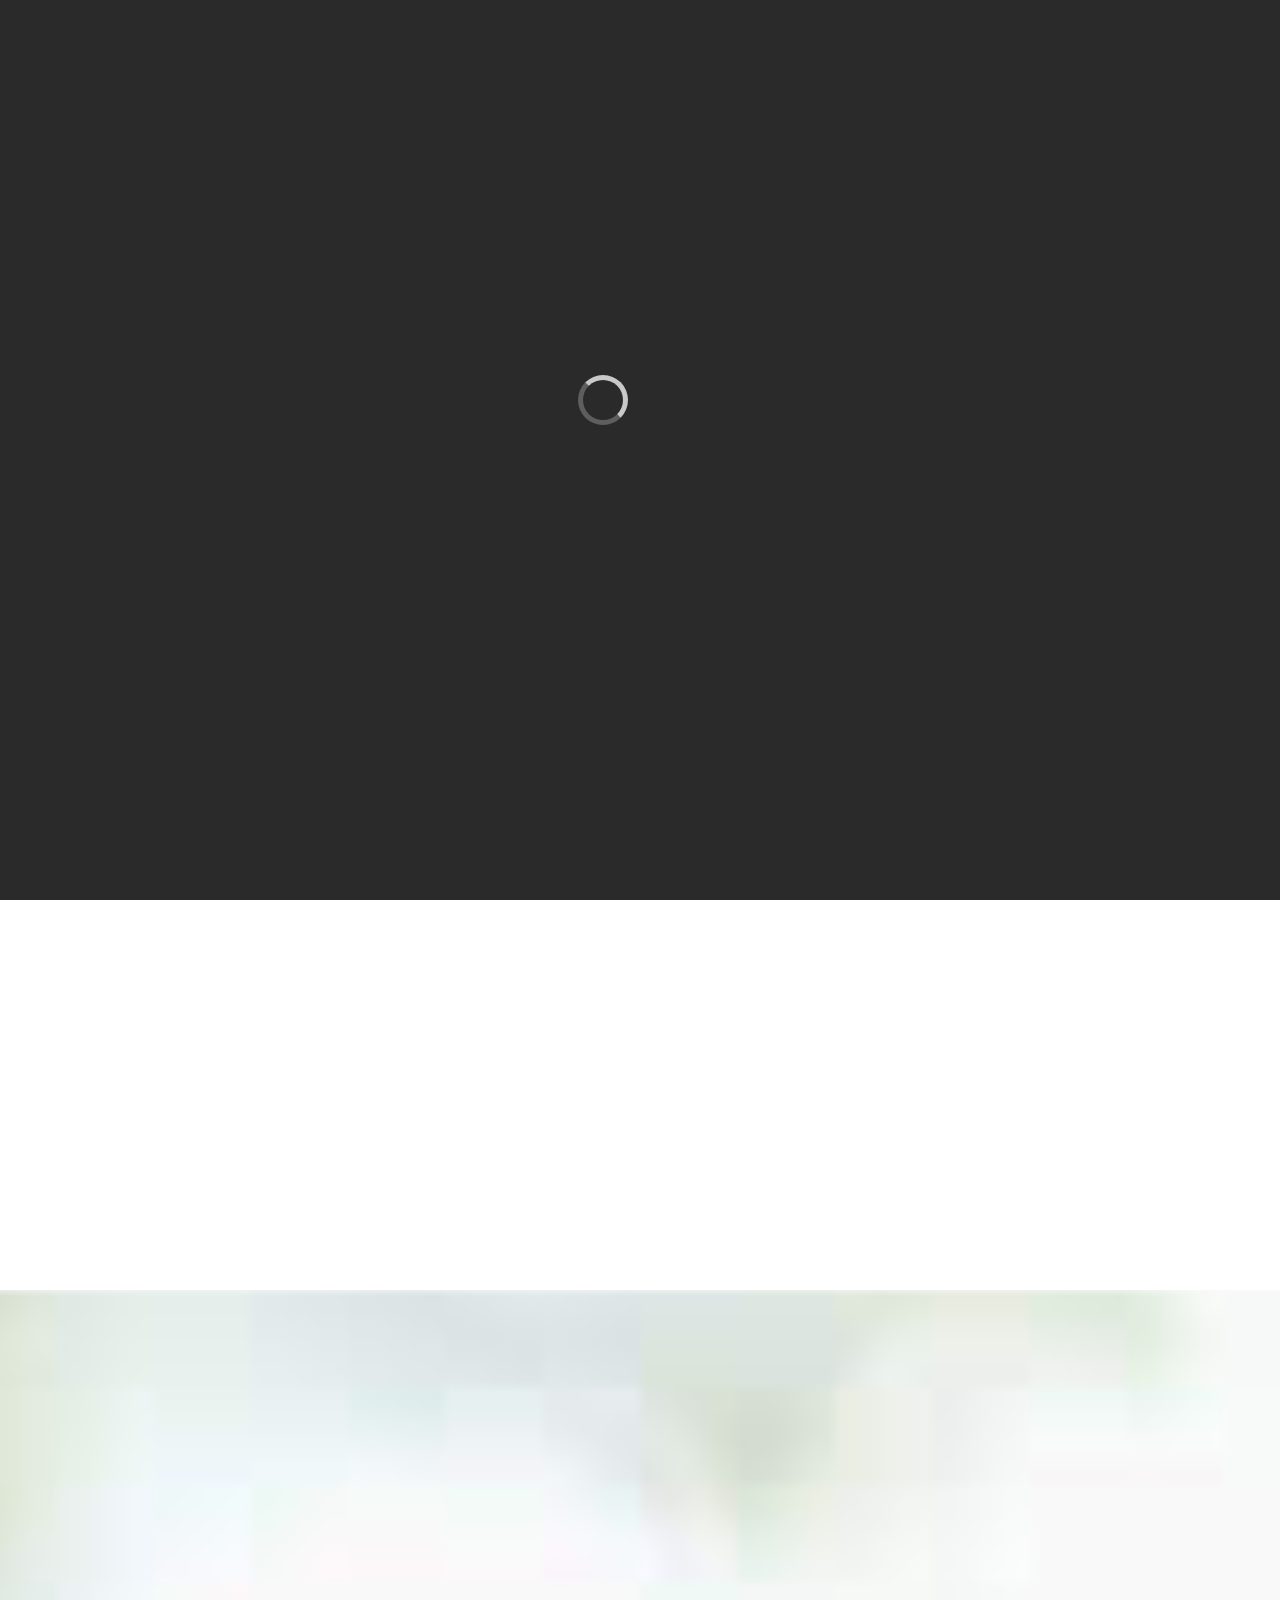
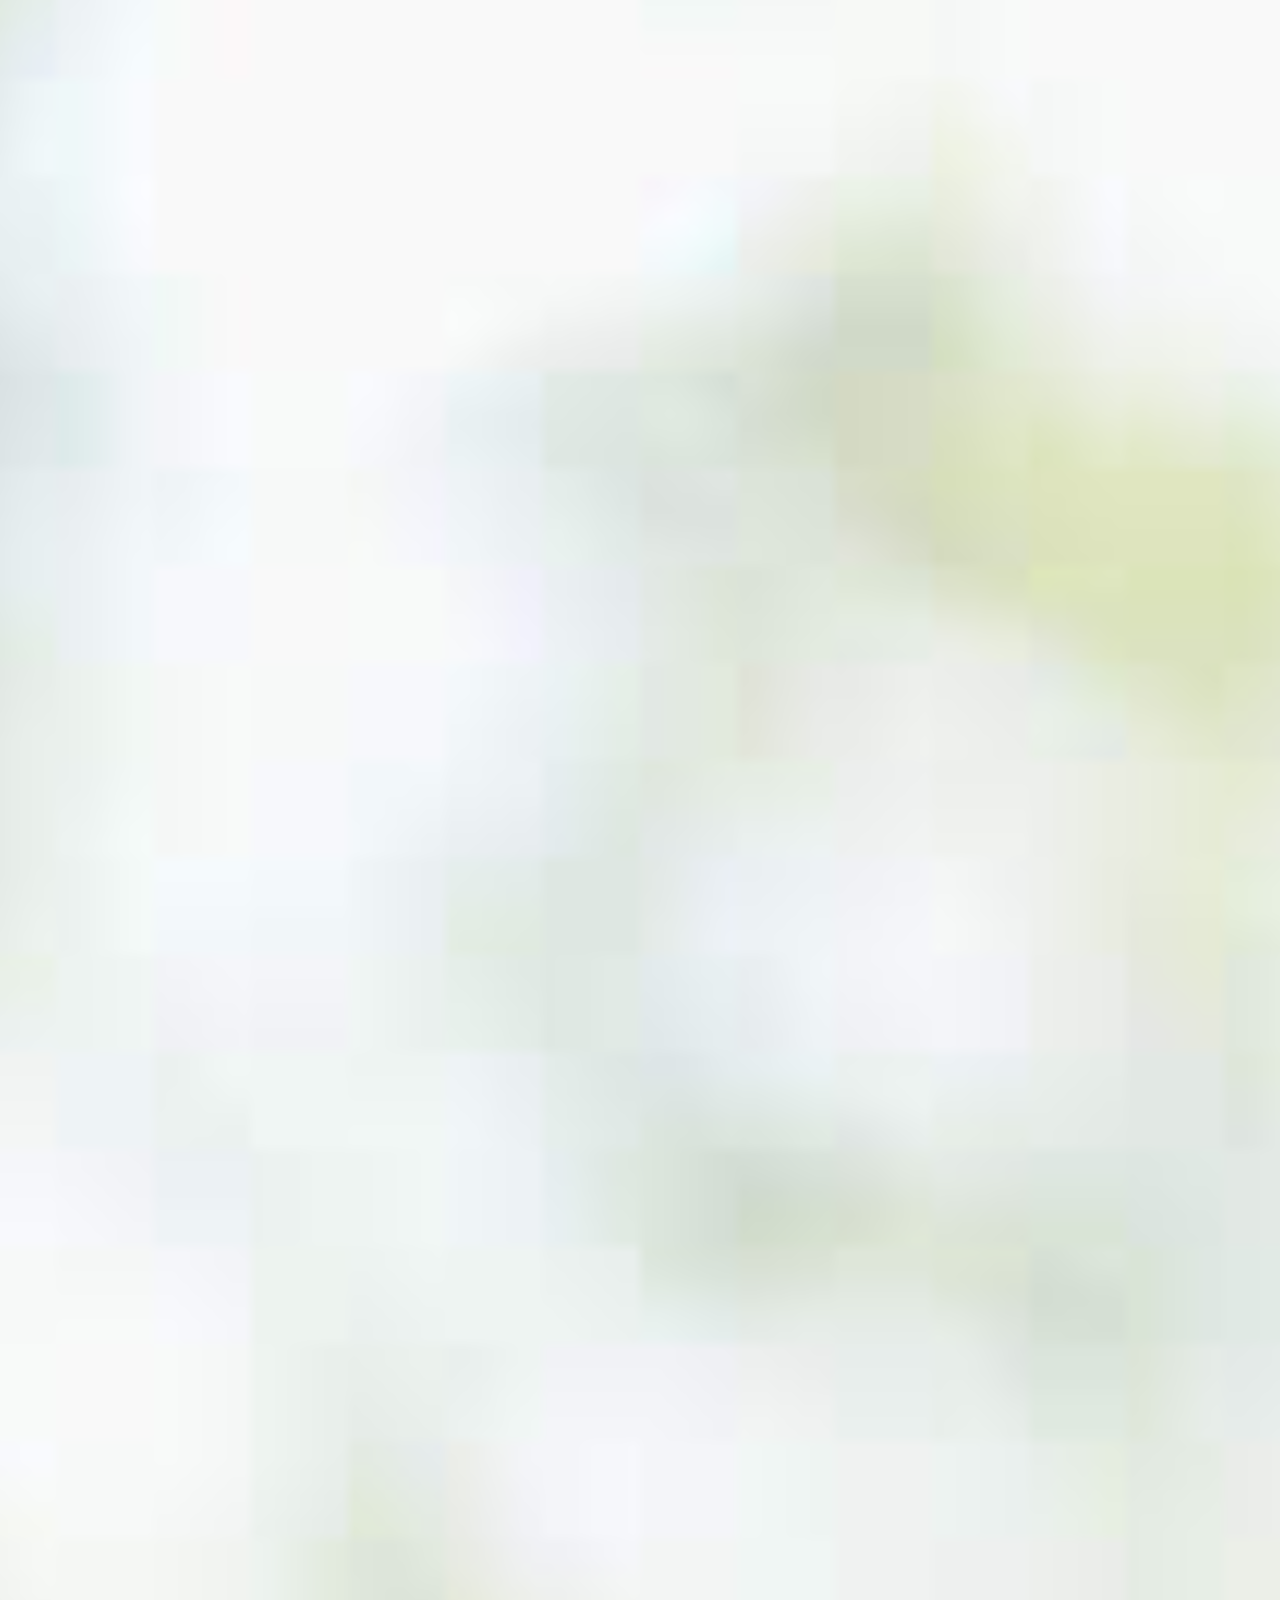
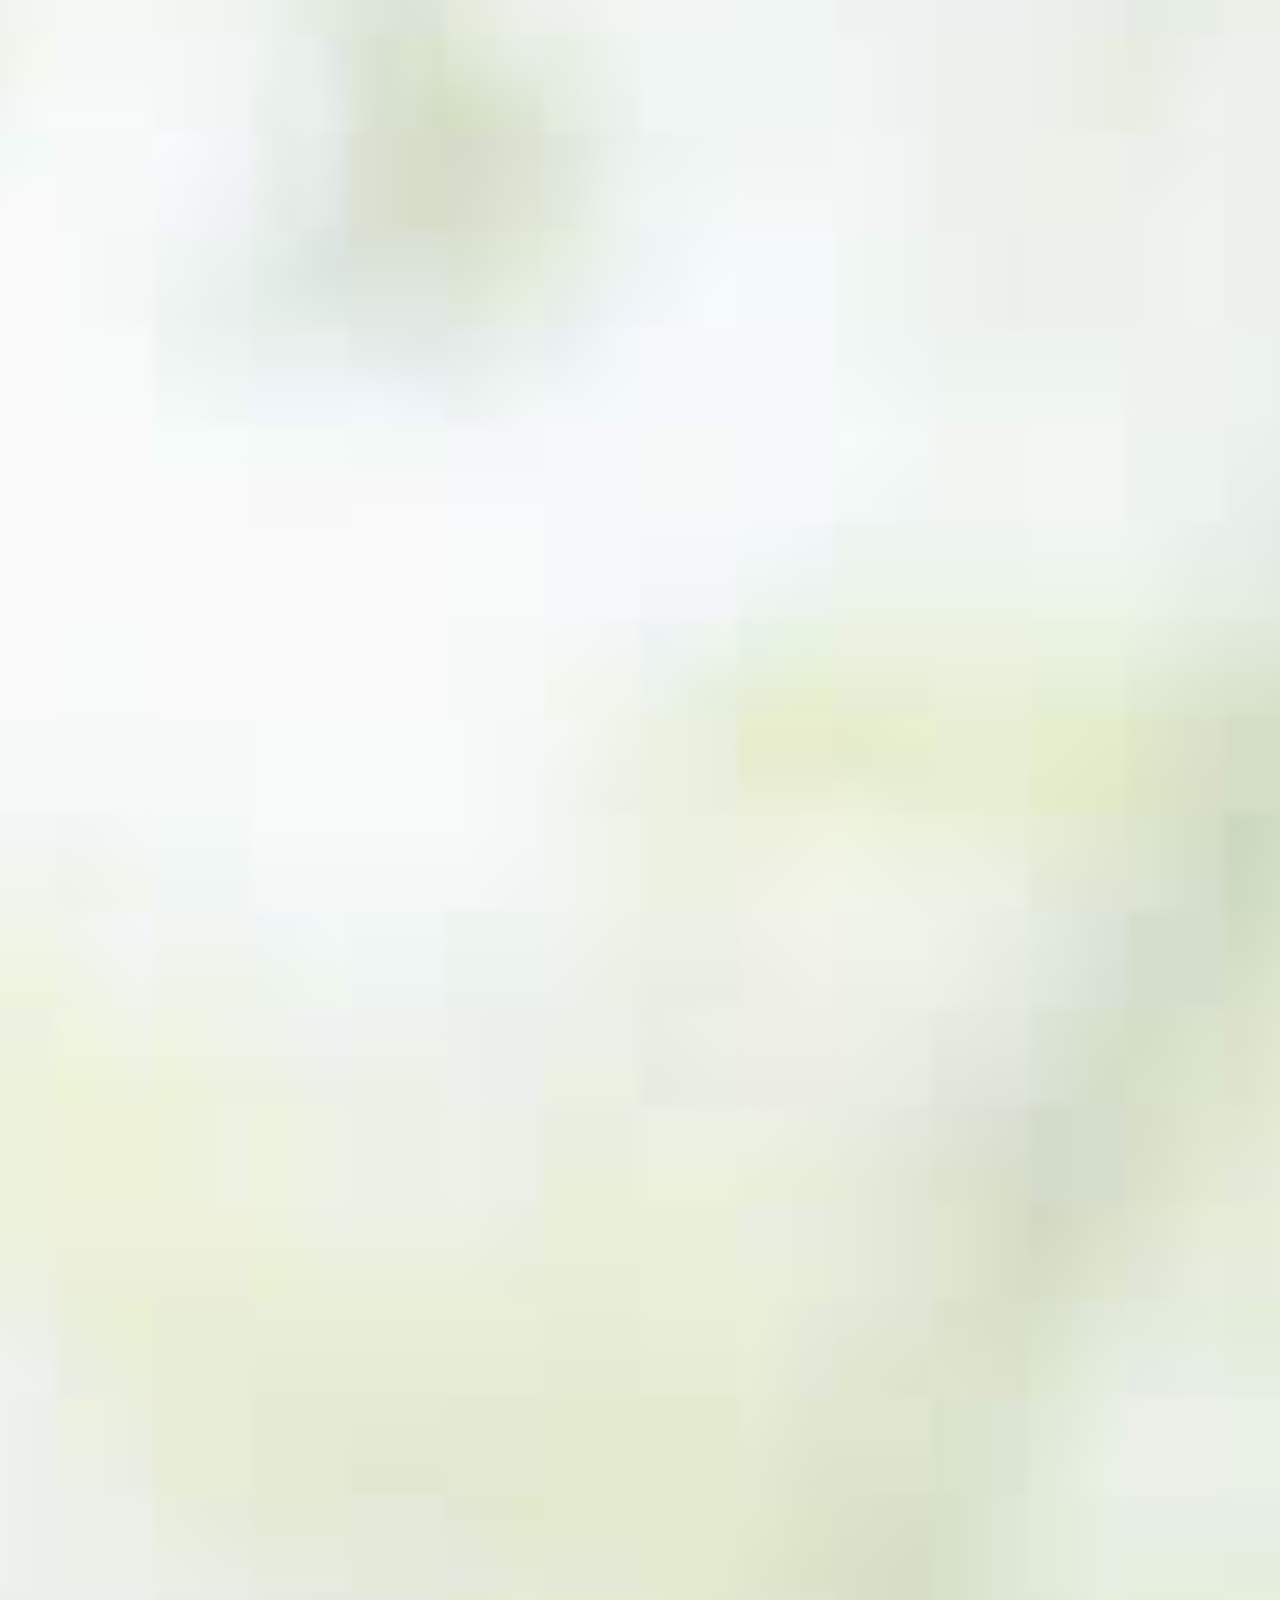
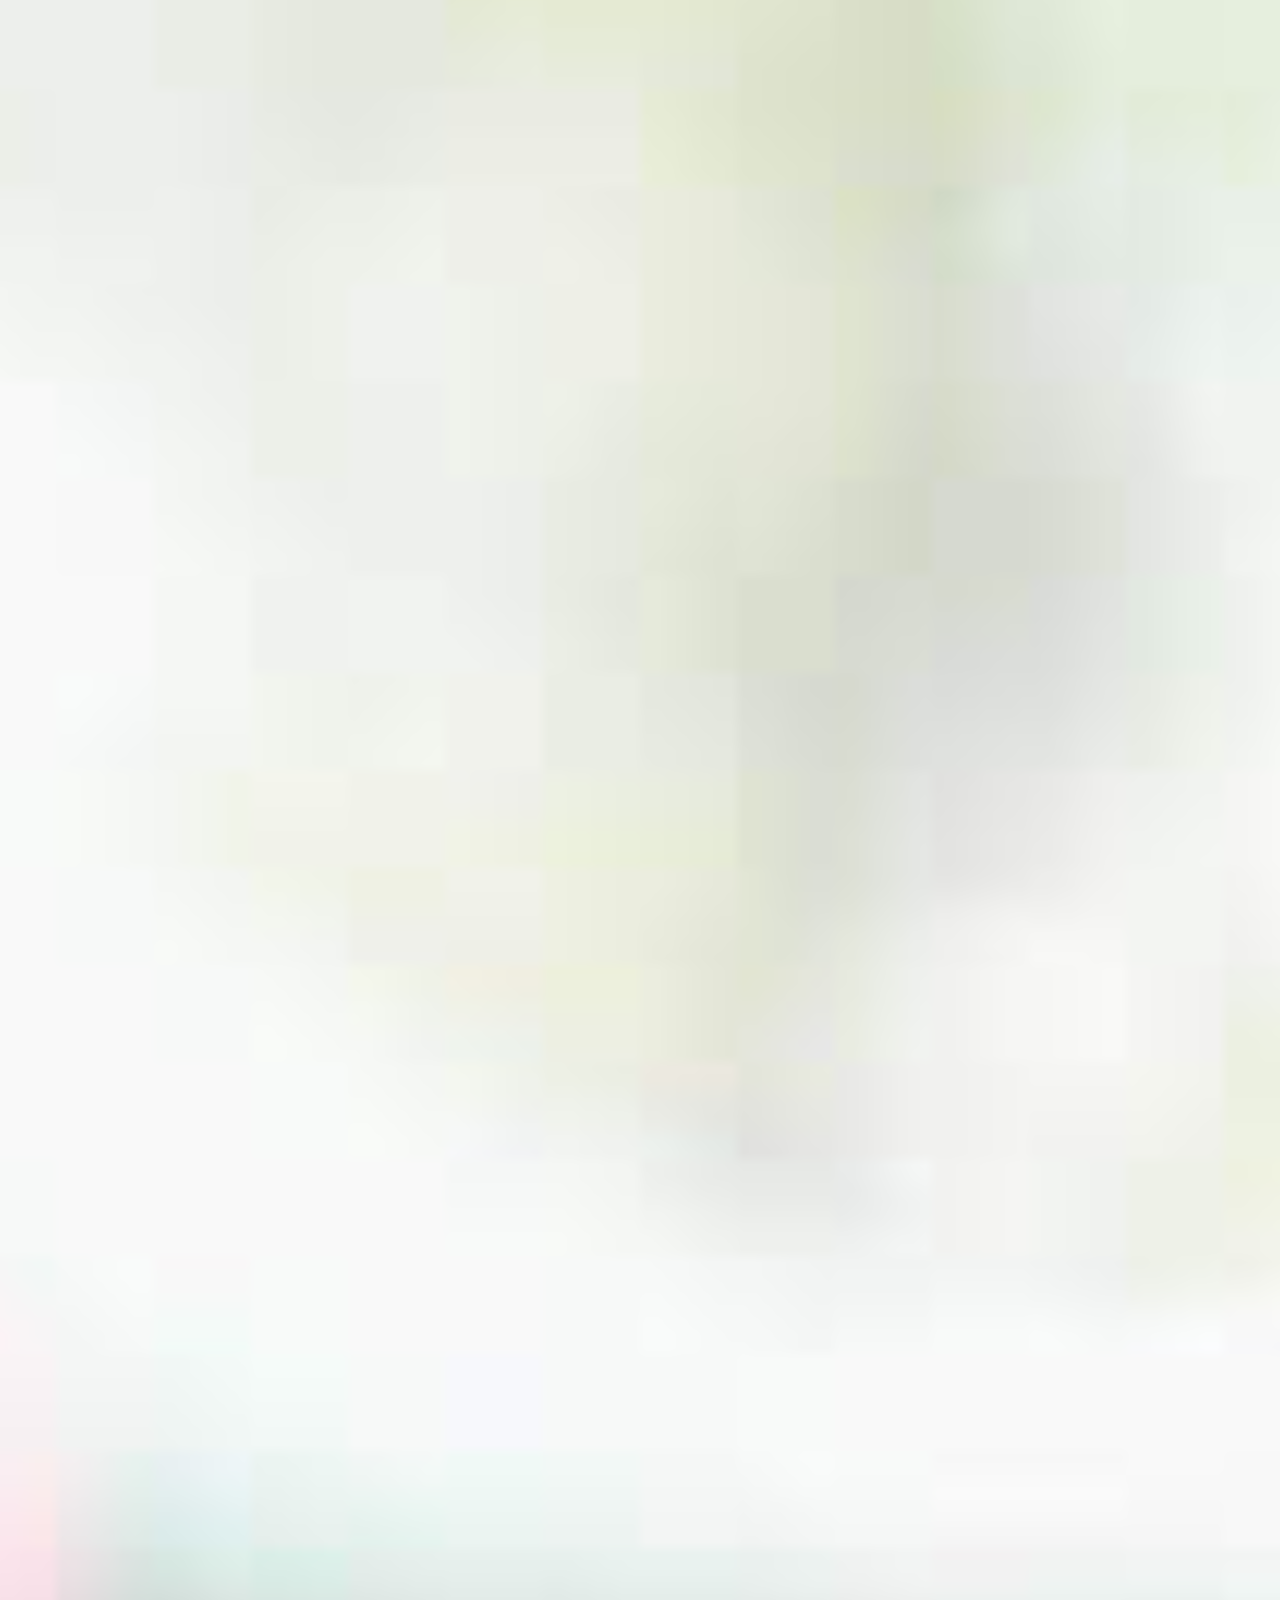
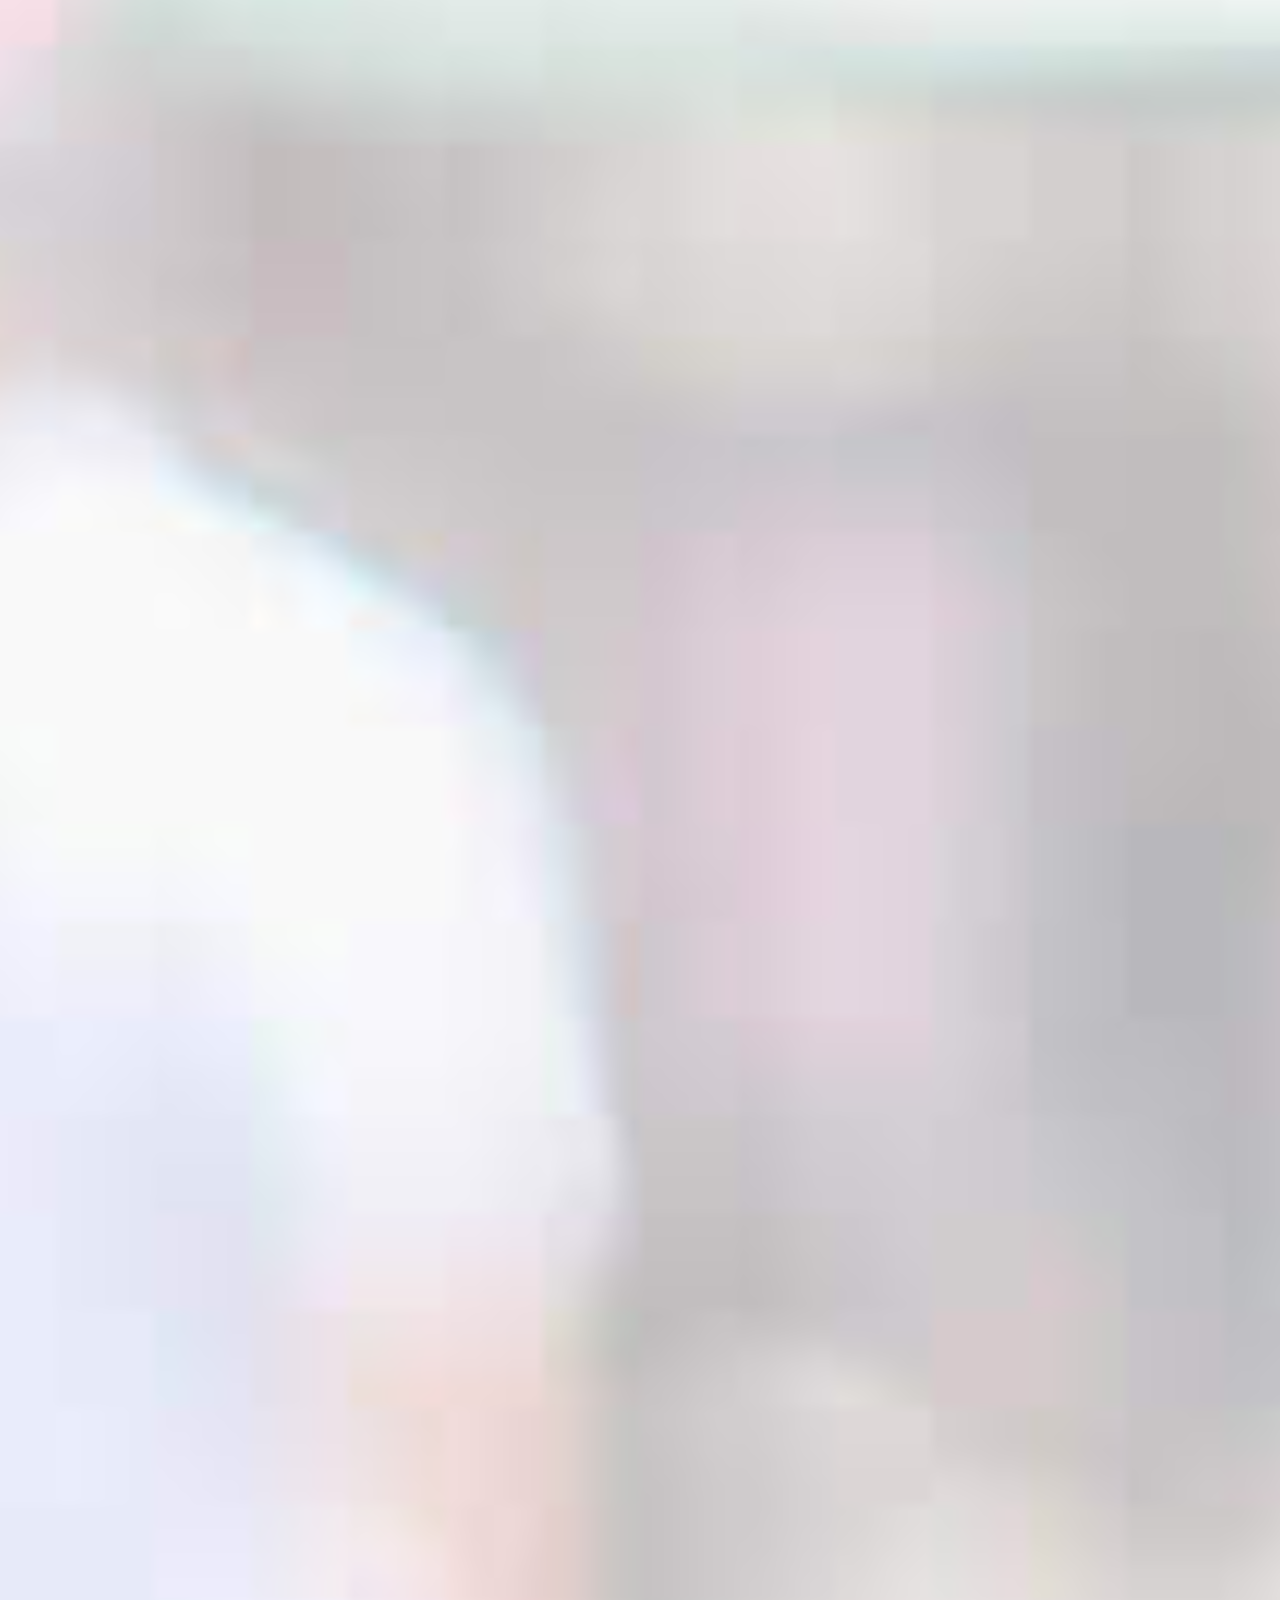
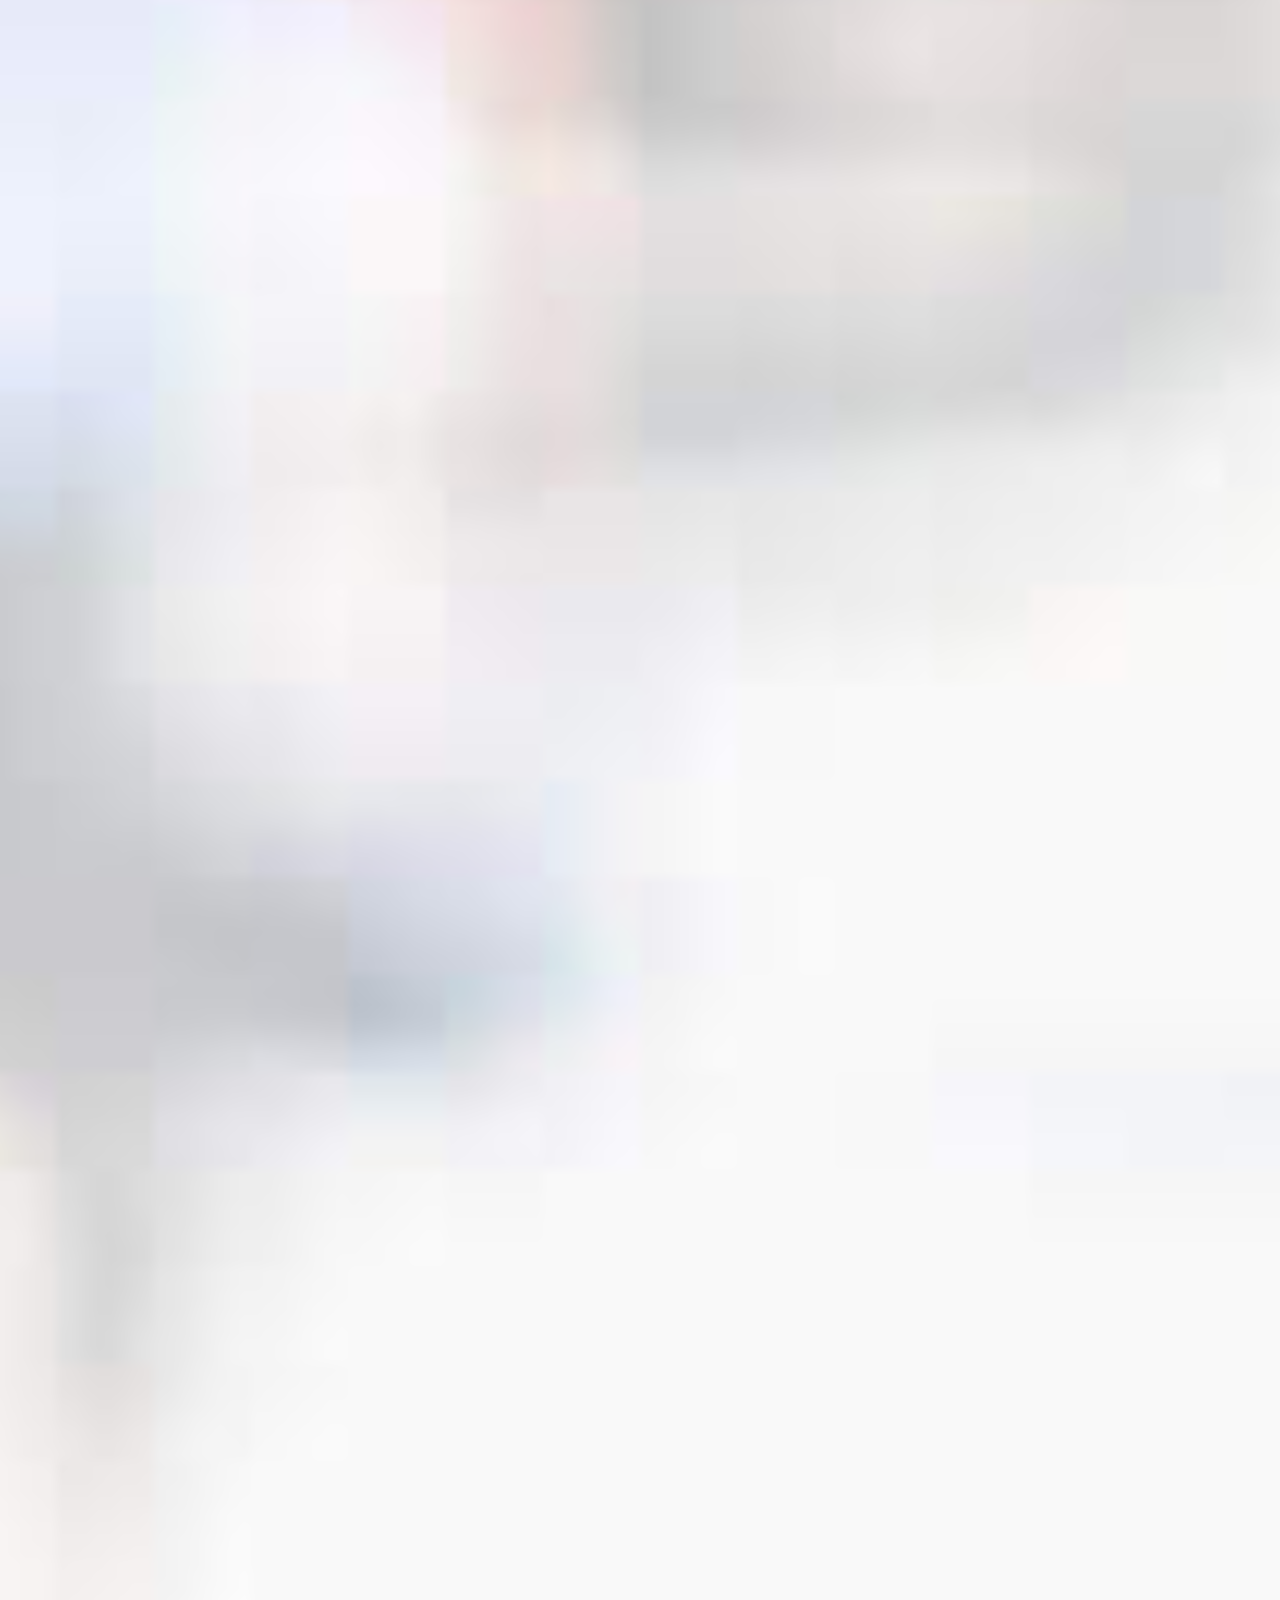
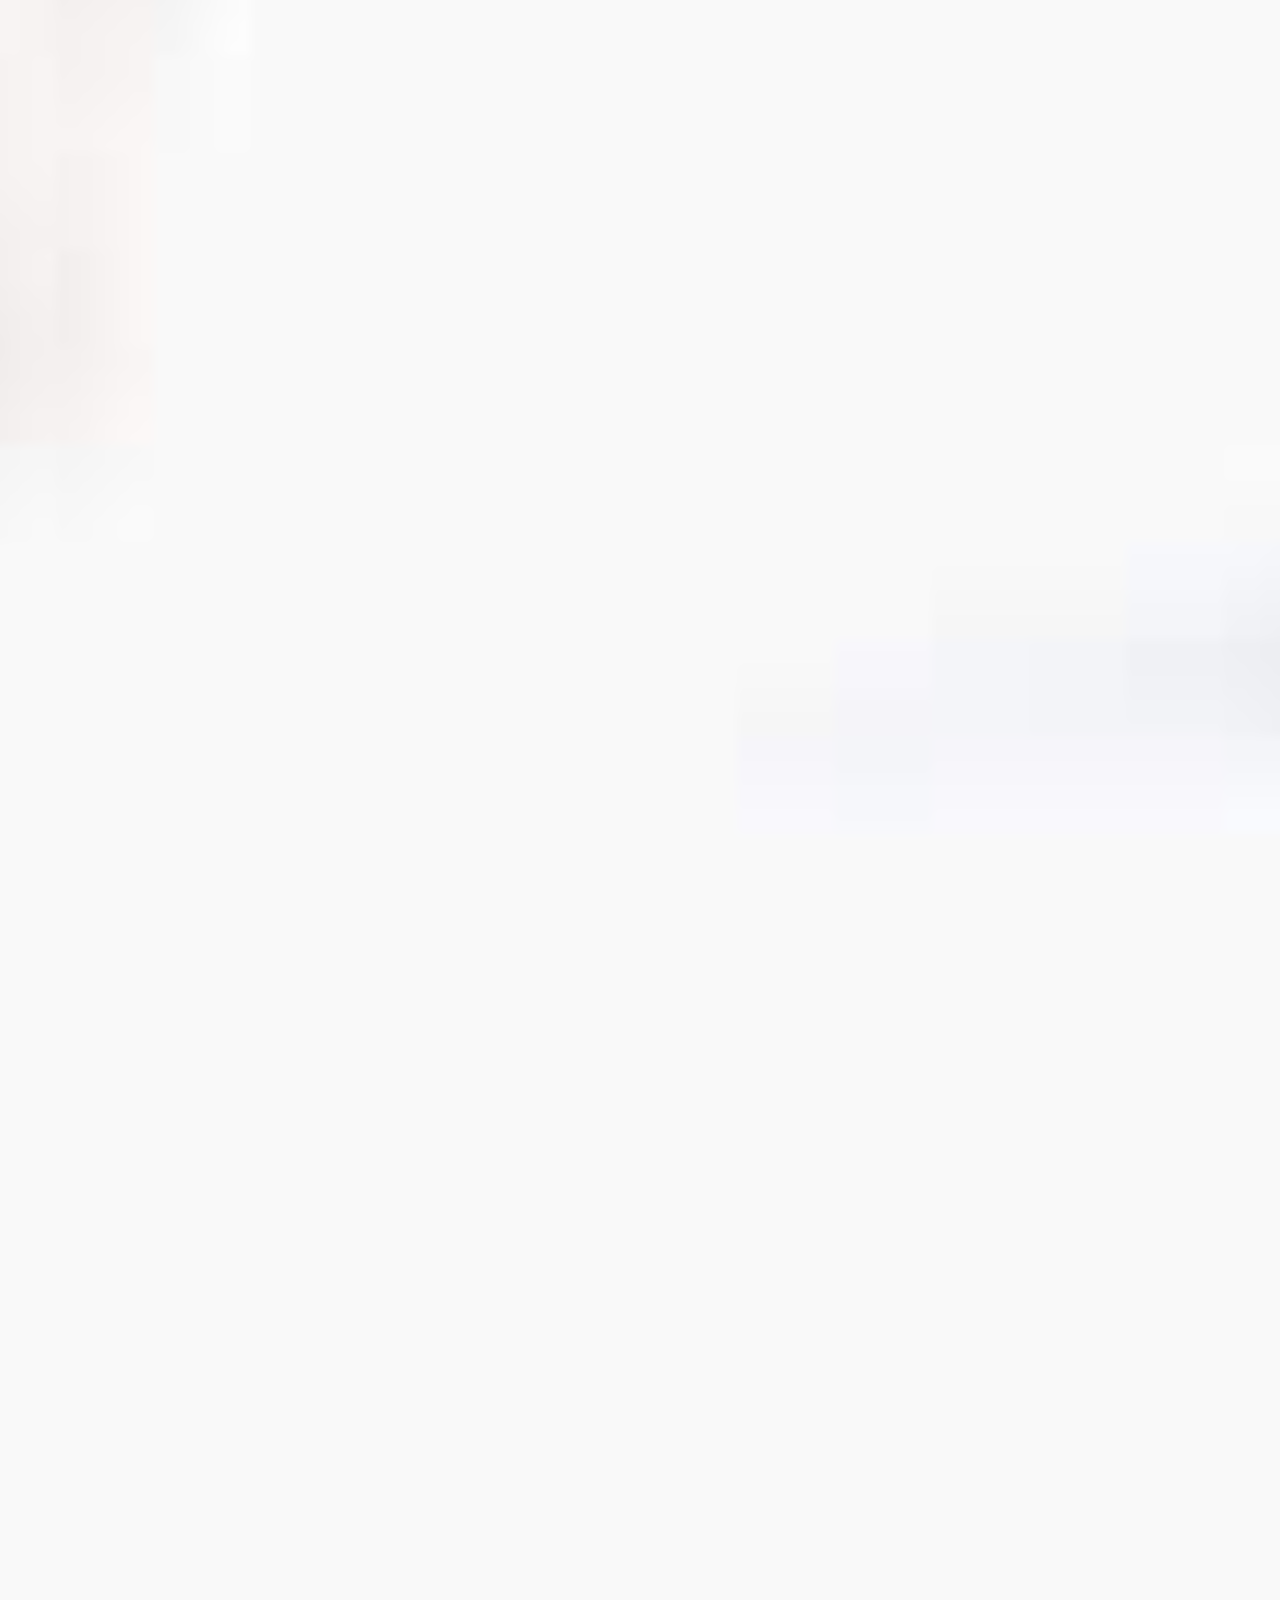
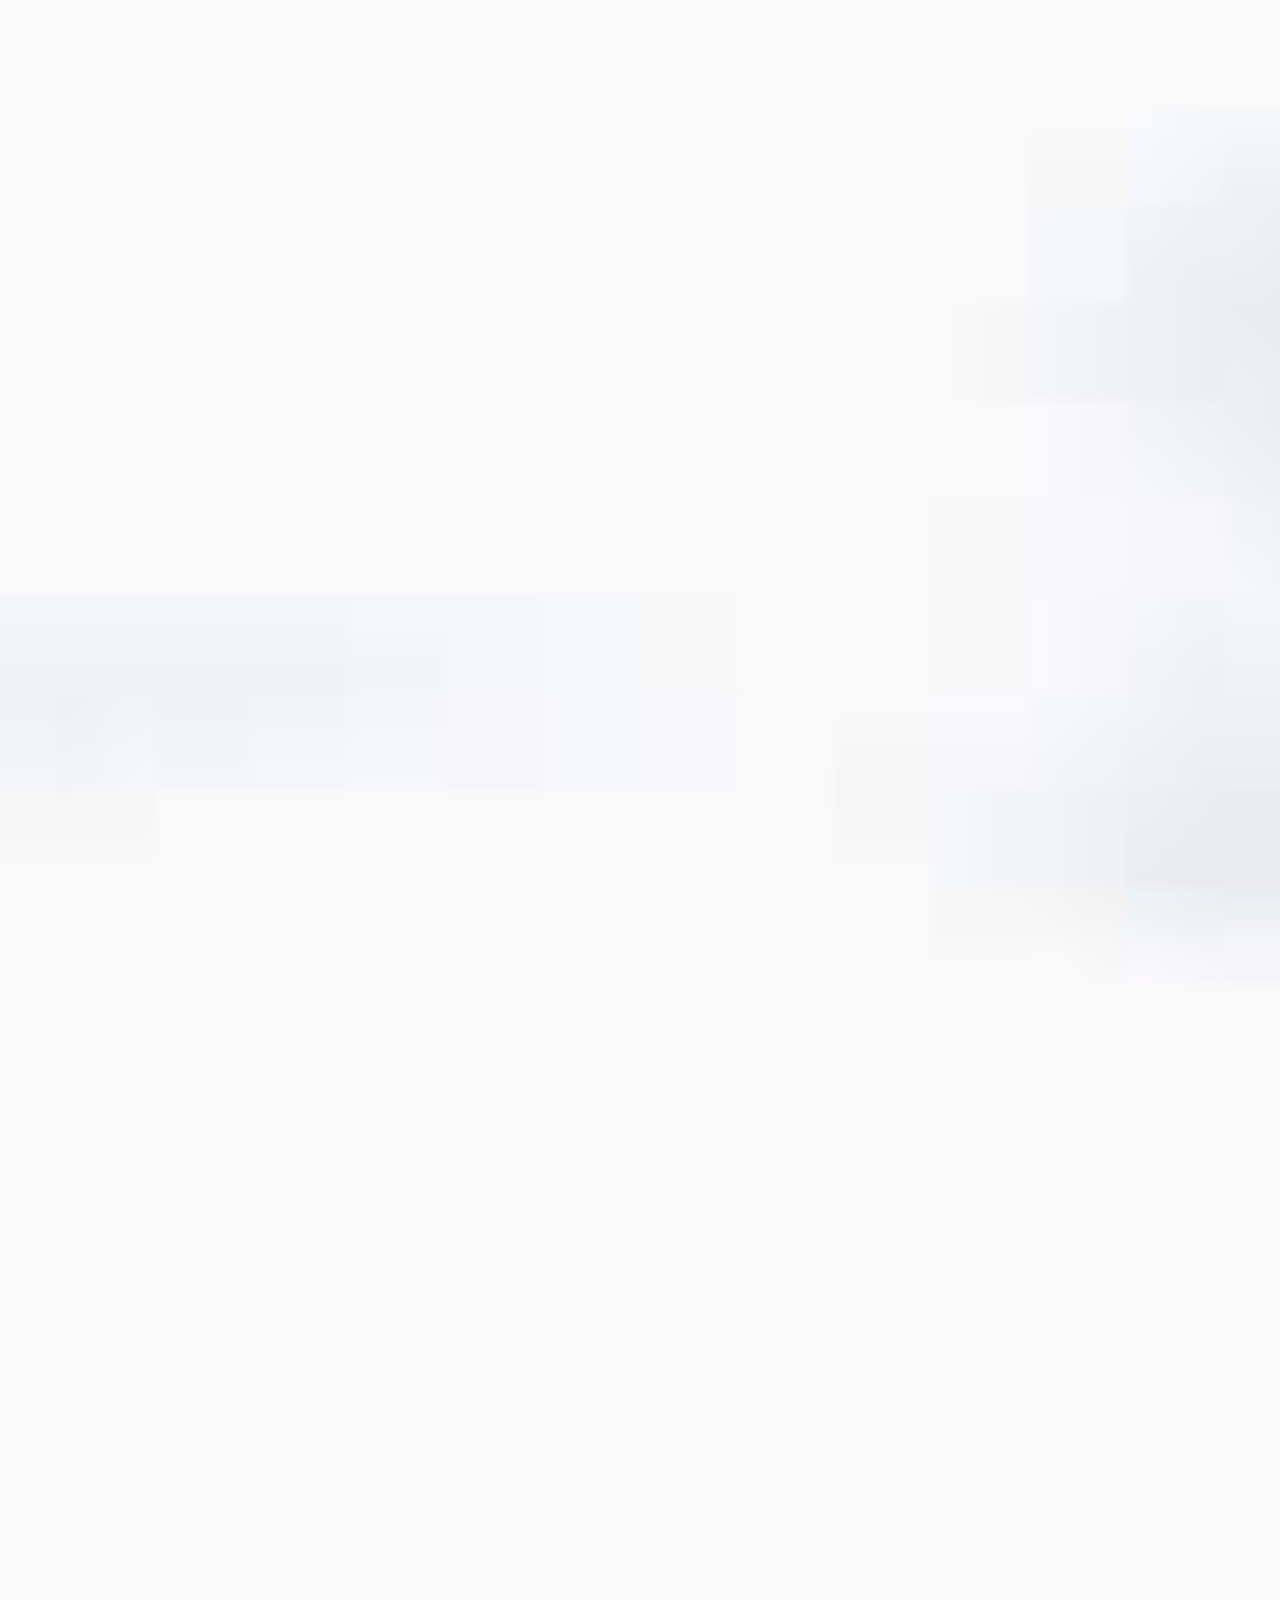
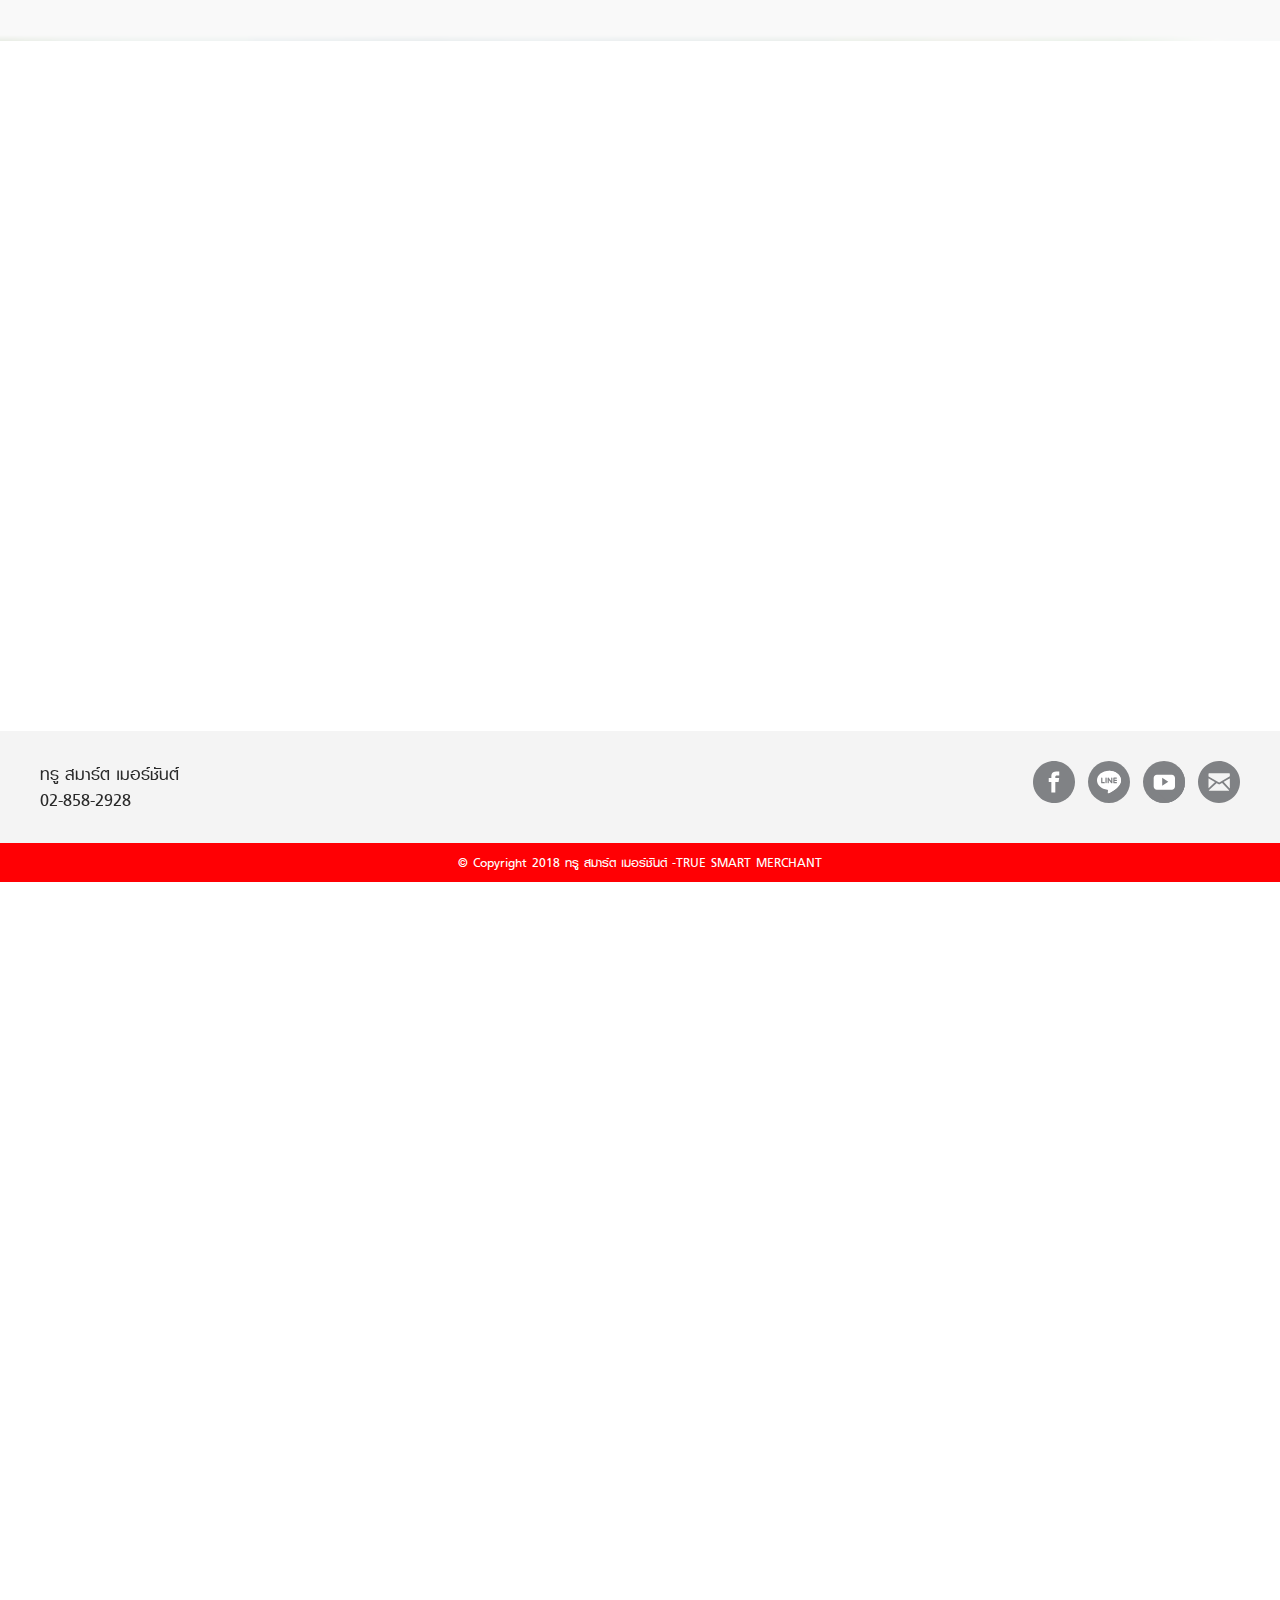
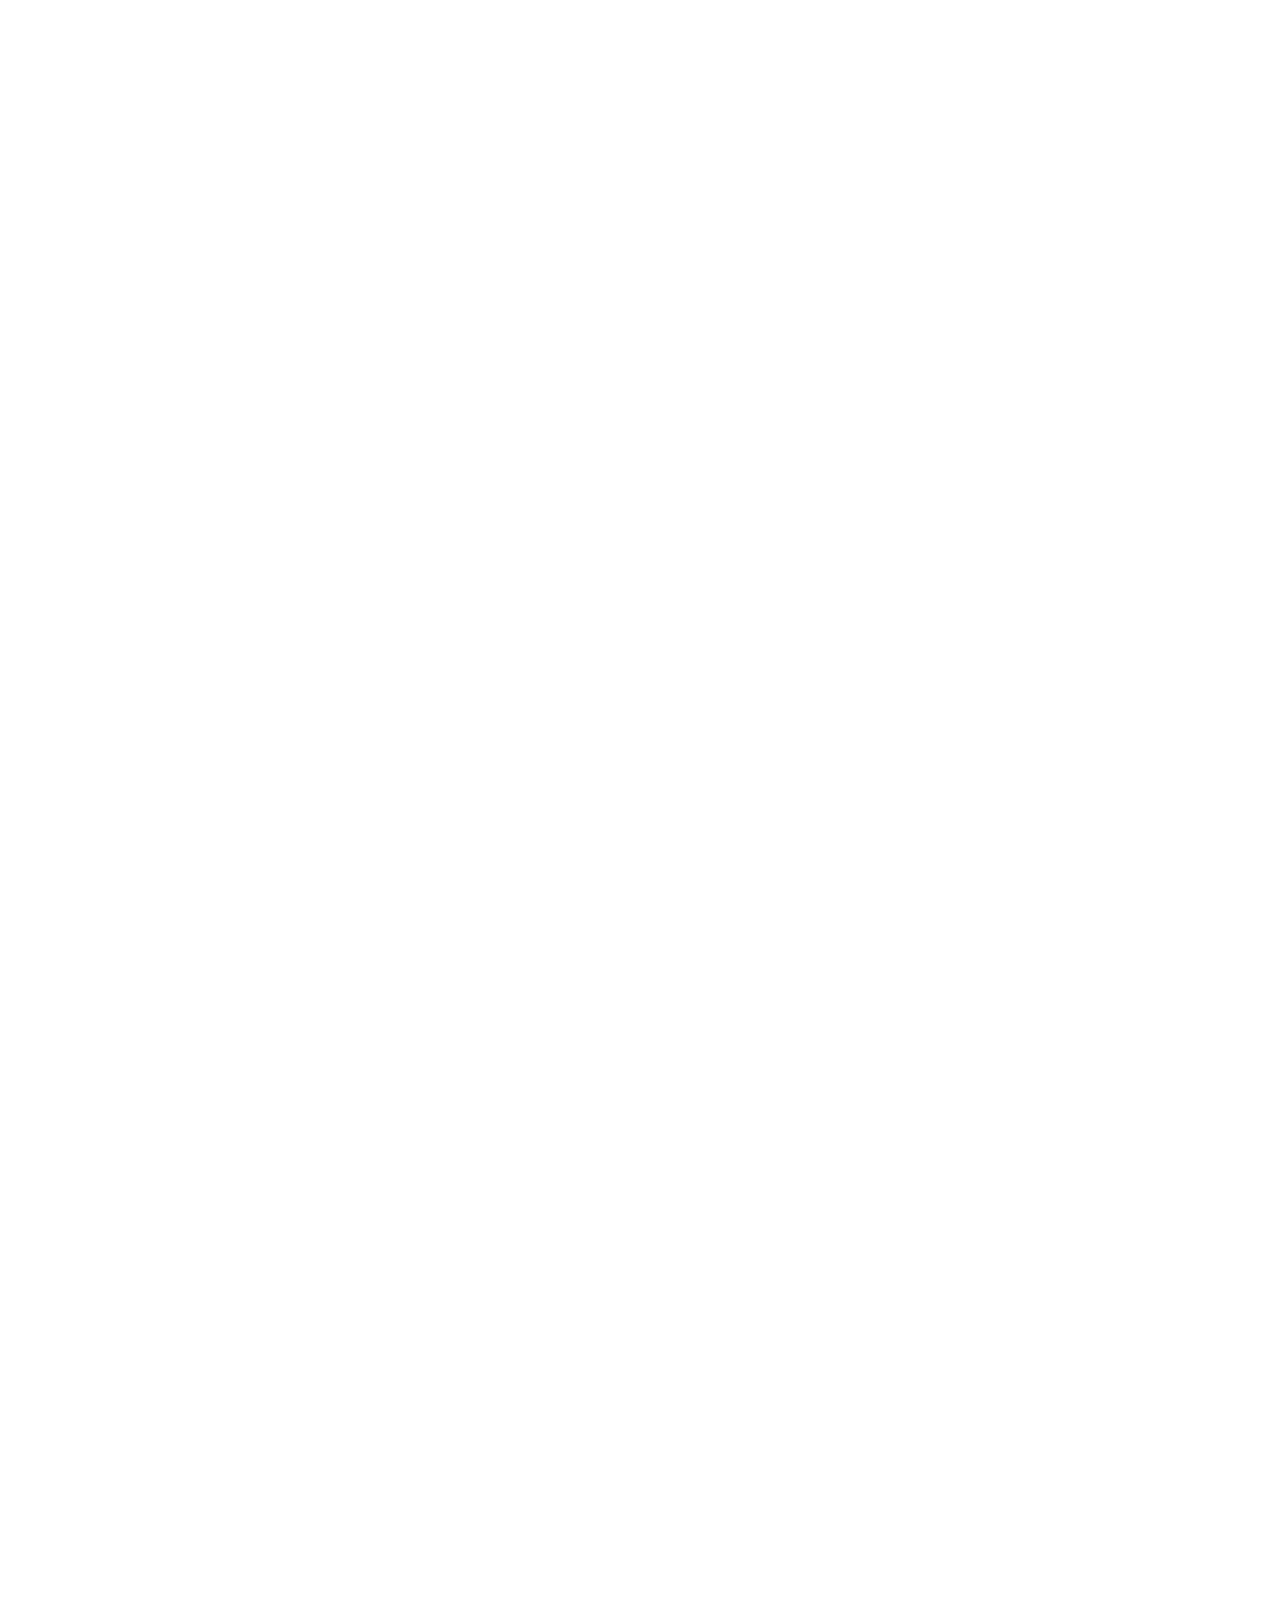
<file: feature.html>
<!DOCTYPE html>
<html lang="en">
  <head>
    <meta charset="UTF-8">
    <title>ฟังก์ชั่นเพิ่มยอดขาย</title>
    <meta http-equiv="x-ua-compatible" content="ie=edge">
    <meta name="viewport" content="width=device-width, initial-scale=1">
    <meta name="format-detection" content="telephone=no">
    <meta name="keywords" content="ทรู สมาร์ต เมอร์ชันต์, แอปเดียว ช่วยได้, แอปช่วยขาย, ยิ่งขาย, ยิ่งรวย, ช่วยได้ในแอปเดียว, ตัวช่วยพ่อค้า, ตัวช่วยแม่ค้า,  True Smart Merchant, ดาวน์โหลดแอปทรู, ฟรีโปรโมทร้านค้า, เพิ่มยอดขาย">
    <meta name="description" content="แอปฯ ที่ช่วยจัดการร้านค้าของคุณ ให้สะดวก ง่าย ยิ่งขึ้น">
    
    <!-- Facebook and Twitter integration -->
  <meta property="og:type" content="website">
  <meta property="og:title" content="ฟังก์ชั่นเพิ่มยอดขาย"/>
  <meta property="og:site_name" content="ทรู สมาร์ต เมอร์ชันต์ ผู้ช่วยร้านค้ายุคใหม่" />
  <meta property="og:description" content="แอปฯ ที่ช่วยจัดการร้านค้าของคุณ ให้สะดวก ง่าย ยิ่งขึ้น" />
  <meta property="og:image" content="https://www.trueyou.co.th/truesmartmerchant/assets/images/truesmartmerchant.jpg?v=2"/>
  <meta property="og:url" content="https://www.trueyou.co.th/truesmartmerchant/feature.html"/>
  <meta name="twitter:title" content="ฟังก์ชั่นเพิ่มยอดขาย" />
  <meta name="twitter:description" content="แอปฯ ที่ช่วยจัดการร้านค้าของคุณ ให้สะดวก ง่าย ยิ่งขึ้น" >
  <meta name="twitter:image" content="https://www.trueyou.co.th/truesmartmerchant/assets/images/truesmartmerchant.jpg?v=2" />
  <meta name="twitter:url" content="https://www.trueyou.co.th/truesmartmerchant/feature.html" />
  <meta name="twitter:card" content="summary" />


    <link rel="icon" type="image/png" href="assets/images/00-share/favicon.ico">
    <link href="https://cdnjs.cloudflare.com/ajax/libs/normalize/7.0.0/normalize.min.css" rel="stylesheet" type="text/css">
    <link href="https://fonts.googleapis.com/css?family=Crimson+Text:400,600" rel="stylesheet" type="text/css">
    <link href="https://cdnjs.cloudflare.com/ajax/libs/animate.css/3.7.0/animate.min.css" rel="stylesheet" type="text/css">
    <link href="https://cdnjs.cloudflare.com/ajax/libs/font-awesome/4.7.0/css/font-awesome.min.css" rel="stylesheet" type="text/css">
    <link rel="stylesheet" href="https://cdnjs.cloudflare.com/ajax/libs/slick-carousel/1.8.1/slick.min.css">
    <link rel="stylesheet" href="https://cdnjs.cloudflare.com/ajax/libs/slick-carousel/1.8.1/slick-theme.min.css">
    <link rel="stylesheet" href="https://cdnjs.cloudflare.com/ajax/libs/fancybox/3.4.1/jquery.fancybox.min.css">
    <link rel="stylesheet" href="assets/style/vegas.min.css">
    <link href="assets/style/main.css?v=12" rel="stylesheet" type="text/css">
    <link href="assets/style/true.css" rel="stylesheet" type="text/css">

    <!-- Start: Google Analytics -->
    <script>
      (function(i,s,o,g,r,a,m){i['GoogleAnalyticsObject']=r;i[r]=i[r]||function(){
      (i[r].q=i[r].q||[]).push(arguments)},i[r].l=1*new Date();a=s.createElement(o),
      m=s.getElementsByTagName(o)[0];a.async=1;a.src=g;m.parentNode.insertBefore(a,m)
      })(window,document,'script','https://www.google-analytics.com/analytics.js','ga');
      
      ga('create', 'UA-86733131-19', 'auto');
      ga('send', 'pageview','True Smart Merchant Microsite : หน้าหลัก');
    </script>
    <!-- End: Google Analytics -->

    <!-- Facebook Pixel Code -->
    <script>!function(f,b,e,v,n,t,s)
    {if(f.fbq)return;n=f.fbq=function(){n.callMethod?
    n.callMethod.apply(n,arguments):n.queue.push(arguments)};
    if(!f._fbq)f._fbq=n;n.push=n;n.loaded=!0;n.version='2.0';
    n.queue=[];t=b.createElement(e);t.async=!0;
    t.src=v;s=b.getElementsByTagName(e)[0];
    s.parentNode.insertBefore(t,s)}(window,document,'script',
    'https://connect.facebook.net/en_US/fbevents.js');
    fbq('init', '857972641064733'); 
    fbq('track', 'PageView');
    </script>
    <noscript>
    <img height="1" width="1" 
    src="https://www.facebook.com/tr?id=857972641064733&ev=PageView&noscript=1"/>
    </noscript>
    <!-- End Facebook Pixel Code -->

  </head>
  <body>
      <div class="loading">
          <div class="loading-wrap">
            <div class="two"></div>
          </div>
        </div>
    <header id="header">
      <div class="wrapper header">
        <div class="top bg-color_red"></div>
        <div class="container flex-wrap">
          <div class="app bg-color_red"><a href="index.html"><img src="assets/images/00-share/app.png" alt=""></a></div>
          <div class="hamberger flex-wrap"><span></span><span></span><span></span></div>
          <nav>
            <ul class="nav">
              <li><a href="index.html">หน้าหลัก</a></li>
              <li class="active"><a href="feature.html">บริการเด่น</a></li>
              <li><a href="howto.html">เริ่มใช้แอป</a></li>
              <li><a href="activities.html">กิจกรรมพิเศษ</a></li>
              <li><a href="faq.html">คำถามที่พบบ่อย</a></li>
              <li><a href="">ดาวน์โหลดแอป</a></li>
            </ul>
          </nav>
        </div>
      </div>
    </header>
    <div id="feature">
      <section class="wrapper banner-page">
        <div class="container">
          <div class="text-wrap">
            <div class="text os-animation" data-os-animation="fadeInUp" data-os-animation-delay="0s">
              <h1 class="bold">ทำไมต้องมี</h1>
              <h1 class="bold">ทรู สมาร์ต เมอร์ชันต์</h1>
              <h4 class="bold">ผู้ช่วยร้านค้ายุคใหม่ เงินเข้าปุ๊ปรู้ปั๊ป รับพอยท์ทันที</h4>
            </div>
          </div>
        </div>
      </section>
      <section class="wrapper function">
        <div class="container">
          <div class="text-title-page">
            <h3 class="os-animation" data-os-animation="fadeInUp" data-os-animation-delay=".5s">ฟังก์ชั่นเพิ่มยอดขาย</h3>
            <h6 class="os-animation" data-os-animation="fadeInUp" data-os-animation-delay="1s">แอปฯ ที่ช่วยจัดการร้านค้าของคุณ ให้สะดวก ง่าย ยิ่งขึ้น</h6>
            <div class="function-remark os-animation" data-os-animation="fadeInUp" data-os-animation-delay="1.5s">
              <p>***เฉพาะร้านค้าที่สมัครเป็นพันธมิตรร้านค้า และให้สิทธิพิเศษกับทรูยู  สามารถใช้ฟังก์ชั่น รายงานยอดขาย, ระบบสะสมแสตมป์, ระบบสมาชิก และระบบ SMS โปรโมทร้านได้</p>
            </div>
          </div>
          <div class="function-wrap flex-wrap">
            <div class="box">
              <div class="phone-wrap os-animation" data-os-animation="fadeInUp" data-os-animation-delay="1s">
                <div class="phone"><img src="assets/images/01-home/phone.png" alt="">
                  <div class="howto-slide-wrap">
                    <div class="howto-slide-how"><img src="assets/images/02-feature/1.png" alt=""><img src="assets/images/02-feature/2.png" alt=""><img src="assets/images/02-feature/3.png" alt=""><img src="assets/images/02-feature/4.png" alt=""><img src="assets/images/02-feature/5.png" alt=""><img src="assets/images/02-feature/6.png" alt=""></div>
                  </div>
                </div>
              </div>
            </div>
            <div class="box tab-wrap os-animation" data-os-animation="fadeInUp" data-os-animation-delay="1s">
              <dl class="group-wrap">
                <div class="group">
                  <dt class="active">
                    <div class="open"><span></span><span></span></div><img src="assets/images/02-feature/icon1.png" alt=""><span class="text">ชำระเงินสะดวกด้วย QR Code</span>
                  </dt>
                  <dd>จัดการเรื่องเงินให้ง่ายสแกนปุ๊บ เงินเข้าปั๊บแจ้งเตือนทันที</dd>
                </div>
                <div class="group">
                  <dt>
                    <div class="open"><span></span><span></span></div><img src="assets/images/02-feature/icon2.png" alt=""><span class="text">โอนเงินเข้าบัญชีพร้อมการแจ้งเตือน</span>
                  </dt>
                  <dd>ร้านค้าสามารถโอนรายรับเข้าบัญชีธนาคารใดก็ได้ที่ผูกพร้อมเพย์ ฟรีไม่มีค่าธรรมเนียมไม่มีขั้นต่ำ</dd>
                </div>
                <div class="group">
                  <dt>
                    <div class="open"><span></span><span></span></div><img src="assets/images/02-feature/icon3.png" alt=""><span class="text">รายงานยอดขายได้ตลอดเวลา แบบ Real time</span>
                  </dt>
                  <dd>อยู่ที่ไหนก็เช็คยอดได้ผ่านมือถือทุกที่ ทุกเวลาพร้อมระบบวิเคราะห์และสรุปยอดขายฟรี</dd>
                </div>
                <div class="group">
                  <dt>
                    <div class="open"><span></span><span></span></div><img src="assets/images/02-feature/icon4.png" alt=""><span class="text">ระบบสะสมแสมตมป์</span>
                  </dt>
                  <dd>ซื้อสินค้าหรือบริการเมื่อไหร่ก็สะสมแต้มผ่านแอปพลิเคชันได้ทันที</dd>
                </div>
                <div class="group">
                  <dt>
                    <div class="open"><span></span><span></span></div><img src="assets/images/02-feature/icon5.png" alt=""><span class="text">ระบบสมาชิก</span>
                  </dt>
                  <dd>เป็นสมาชิกร้านค้าพร้อมรับส่วนลดพิเศษผ่านแอปพลิเคชันไม่ต้องเสียเวลาทำบัตรสมาชิก</dd>
                </div>
                <div class="group">
                  <dt>
                    <div class="open"><span></span><span></span></div><img src="assets/images/02-feature/icon6.png" alt=""><span class="text">ระบบ SMS โปรโมทร้าน</span>
                  </dt>
                  <dd>ส่ง sms หาลูกค้าของร้านค้าฟรี</dd>
                </div>
              </dl>
            </div>
          </div>
        </div>
      </section>
      <section class="wrapper vdo">
        <div class="container">
          <div class="text-title-page">
            <h3 class="os-animation" data-os-animation="fadeInUp" data-os-animation-delay="0s">เสียงตอบรับจากร้านค้าที่เข้าร่วมโครงการ</h3>
          </div>
          <div class="vdo-wrap os-animation" data-os-animation="fadeIn" data-os-animation-delay=".3s">
            <div class="slider-for">
              <div class="video-detail flex-wrap">
                <div class="box vid">
                  <div class="videoWrapper">
                    <iframe class="yt-player" width="560" height="315" src="https://www.youtube.com/embed/u_yaPN6qVH0?enablejsapi=1&amp;controls=1&amp;fs=0&amp;iv_load_policy=3&amp;rel=0&amp;showinfo=0&amp;loop=1&amp;playlist=0" frameborder="0" allow="autoplay; encrypted-media" allowfullscreen></iframe>
                  </div>
                </div>
                <div class="box vid-text">
                  <div class="vid-text-wrap">
                    <div class="pic-wrap flex-wrap">
                      <div class="box"><img src="assets/images/02-feature/p1.png" alt=""></div>
                      <div class="box who">
                        <p>ร้านคอฟฟี่ ดี ไทม์ (ท่าเรือวังหลัง)</p>
                        <p><span>เจ้าของชื่อ : คุณปัน</span></p>
                      </div>
                    </div>
                    <p>“มันง่าย มันเร็ว และให้ข้อมูลกับผู้ค้าและลูกค้าอีกด้วย”</p>
                  </div>
                </div>
              </div>
              <div class="video-detail flex-wrap">
                <div class="box vid">
                  <div class="videoWrapper">
                    <iframe class="yt-player" width="560" height="315" src="https://www.youtube.com/embed/vkvu0V6iu0Q?enablejsapi=1&amp;controls=1&amp;fs=0&amp;iv_load_policy=3&amp;rel=0&amp;showinfo=0&amp;loop=1&amp;playlist=0" frameborder="0" allow="autoplay; encrypted-media" allowfullscreen></iframe>
                  </div>
                </div>
                <div class="box vid-text">
                  <div class="vid-text-wrap">
                    <div class="pic-wrap flex-wrap">
                      <div class="box"><img src="assets/images/02-feature/p2.png" alt=""></div>
                      <div class="box who">
                        <p>ร้านขนมจีนคุณแม่ สูตร 80 ปี (ย่านวังหลัง)</p>
                        <p><span>เจ้าของชื่อ : คุณวสนา</span></p>
                      </div>
                    </div>
                    <p>“ทำให้ลูกค้าได้อะไรมากกว่าที่คิด แถมยังได้ทรูพอยท์เอาไว้แลกของได้อีกด้วย”</p>
                  </div>
                </div>
              </div>
              <div class="video-detail flex-wrap">
                <div class="box vid">
                  <div class="videoWrapper">
                    <iframe class="yt-player" width="560" height="315" src="https://www.youtube.com/embed/8ioJje1ME04?enablejsapi=1&amp;controls=1&amp;fs=0&amp;iv_load_policy=3&amp;rel=0&amp;showinfo=0&amp;loop=1&amp;playlist=0" frameborder="0" allow="autoplay; encrypted-media" allowfullscreen></iframe>
                  </div>
                </div>
                <div class="box vid-text">
                  <div class="vid-text-wrap">
                    <div class="pic-wrap flex-wrap">
                      <div class="box"><img src="assets/images/02-feature/p3.png" alt=""></div>
                      <div class="box who">
                        <p>ร้านผัดไทย เฉลิมบุรี</p>
                        <p><span>เจ้าของชื่อ : คุณหน่อย</span></p>
                      </div>
                    </div>
                    <p>“ปรโมทร้านให้เราฟรีด้วย ไม่เสียตังค์ มีทั้ง Facebook มีทั้ง YouTube และก็ SMS”</p>
                  </div>
                </div>
              </div>
              <div class="video-detail flex-wrap">
                <div class="box vid">
                  <div class="videoWrapper">
                    <iframe class="yt-player" width="560" height="315" src="https://www.youtube.com/embed/Uz7jmFccChU?enablejsapi=1&amp;controls=1&amp;fs=0&amp;iv_load_policy=3&amp;rel=0&amp;showinfo=0&amp;loop=1&amp;playlist=0" frameborder="0" allow="autoplay; encrypted-media" allowfullscreen></iframe>
                  </div>
                </div>
                <div class="box vid-text">
                  <div class="vid-text-wrap">
                    <div class="pic-wrap flex-wrap">
                      <div class="box"><img src="assets/images/02-feature/p4.png" alt=""></div>
                      <div class="box who">
                        <p>ร้านข้าวเหนียวมะม่วง เฉลิมบุรี</p>
                        <p><span>เจ้าของชื่อ : คุณแก้ว</span></p>
                      </div>
                    </div>
                    <p>“สะดวกสบายสำหรับลูกค้าค่ะ ไม่ต้องพกเงินสด จ่ายผ่านแอปได้เลย”</p>
                  </div>
                </div>
              </div>
              <div class="video-detail flex-wrap">
                <div class="box vid">
                  <div class="videoWrapper">
                    <iframe class="yt-player" width="560" height="315" src="https://www.youtube.com/embed/fkeB96GGaMo?enablejsapi=1&amp;controls=1&amp;fs=0&amp;iv_load_policy=3&amp;rel=0&amp;showinfo=0&amp;loop=1&amp;playlist=0" frameborder="0" allow="autoplay; encrypted-media" allowfullscreen></iframe>
                  </div>
                </div>
                <div class="box vid-text">
                  <div class="vid-text-wrap">
                    <div class="pic-wrap flex-wrap">
                      <div class="box"><img src="assets/images/02-feature/p5.png" alt=""></div>
                      <div class="box who">
                        <p>ร้านก๋วยเตี๋ยวชามยักษ์ (ตลาดนางเลิ้ง)</p>
                        <p><span>เจ้าของชื่อ : คุณประสิทธิ์</span></p>
                      </div>
                    </div>
                    <p>“ทุกการใช้จ่าย 25 บาท ก็จะได้ 1 ทรูพอยท์ ทั้งร้านค้าและลูกค้า สามารถนำทรูพอยท์ไปแลกซื้อได้ด้วย”</p>
                  </div>
                </div>
              </div>
              <div class="video-detail flex-wrap">
                <div class="box vid">
                  <div class="videoWrapper">
                    <iframe class="yt-player" width="560" height="315" src="https://www.youtube.com/embed/AMOlc0uY-Cs?enablejsapi=1&amp;controls=1&amp;fs=0&amp;iv_load_policy=3&amp;rel=0&amp;showinfo=0&amp;loop=1&amp;playlist=0" frameborder="0" allow="autoplay; encrypted-media" allowfullscreen></iframe>
                  </div>
                </div>
                <div class="box vid-text">
                  <div class="vid-text-wrap">
                    <div class="pic-wrap flex-wrap">
                      <div class="box"><img src="assets/images/02-feature/p6.png" alt=""></div>
                      <div class="box who">
                        <p>ร้านขนมไทย ร้านคุณยาย (ตลาดนางเลิ้ง)</p>
                        <p><span>เจ้าของชื่อ : คุณยุ้ย</span></p>
                      </div>
                    </div>
                    <p>“เราได้โปรโมทร้านฟรี สะดวกกับลูกค้า ไม่ต้องพกเงินสด สแกนคิวอาร์โค้ดจ่ายได้เลย”</p>
                  </div>
                </div>
              </div>
              <div class="video-detail flex-wrap">
                <div class="box vid">
                  <div class="videoWrapper">
                    <iframe class="yt-player" width="560" height="315" src="https://www.youtube.com/embed/NjOz2-3yhog?enablejsapi=1&amp;controls=1&amp;fs=0&amp;iv_load_policy=3&amp;rel=0&amp;showinfo=0&amp;loop=1&amp;playlist=0" frameborder="0" allow="autoplay; encrypted-media" allowfullscreen></iframe>
                  </div>
                </div>
                <div class="box vid-text">
                  <div class="vid-text-wrap">
                    <div class="pic-wrap flex-wrap">
                      <div class="box"><img src="assets/images/02-feature/p7.png" alt=""></div>
                      <div class="box who">
                        <p>ร้านจรินทิพย์ เมี่ยงปลาเผา (ตลาดนกฮูก เลี่ยงเมืองนนท์)</p>
                        <p><span>เจ้าของชื่อ : คุณหนึ่ง</span></p>
                      </div>
                    </div>
                    <p>“ลูกค้ามาถึงก็สั่งได้เลย จ่ายเงินง่ายๆ แค่สแกนเอง”</p>
                  </div>
                </div>
              </div>
              <div class="video-detail flex-wrap">
                <div class="box vid">
                  <div class="videoWrapper">
                    <iframe class="yt-player" width="560" height="315" src="https://www.youtube.com/embed/vvb__TyS2oM?enablejsapi=1&amp;controls=1&amp;fs=0&amp;iv_load_policy=3&amp;rel=0&amp;showinfo=0&amp;loop=1&amp;playlist=0" frameborder="0" allow="autoplay; encrypted-media" allowfullscreen></iframe>
                  </div>
                </div>
                <div class="box vid-text">
                  <div class="vid-text-wrap">
                    <div class="pic-wrap flex-wrap">
                      <div class="box"><img src="assets/images/02-feature/p8.png" alt=""></div>
                      <div class="box who">
                        <p>ร้านก๋วยเตี๋ยวเรือรสซิ่ง (ใต้ทางด่วนงามวงศ์วาน)</p>
                        <p><span>เจ้าของชื่อ : คุณนิก</span></p>
                      </div>
                    </div>
                    <p>“ไม่ต้องวุ่นวายเรื่องทอนเงิน สะดวกสบายมากๆ”</p>
                  </div>
                </div>
              </div>
              <div class="video-detail flex-wrap">
                <div class="box vid">
                  <div class="videoWrapper">
                    <iframe class="yt-player" width="560" height="315" src="https://www.youtube.com/embed/ImRQ9ug-DJs?enablejsapi=1&amp;controls=1&amp;fs=0&amp;iv_load_policy=3&amp;rel=0&amp;showinfo=0&amp;loop=1&amp;playlist=0" frameborder="0" allow="autoplay; encrypted-media" allowfullscreen></iframe>
                  </div>
                </div>
                <div class="box vid-text">
                  <div class="vid-text-wrap">
                    <div class="pic-wrap flex-wrap">
                      <div class="box"><img src="assets/images/02-feature/p9.png" alt=""></div>
                      <div class="box who">
                        <p>ร้านสเต็ก For U (College Town @ลาดกระบัง)</p>
                        <p><span>เจ้าของชื่อ : คุณโบว์</span></p>
                      </div>
                    </div>
                    <p>“ลูกค้าจ่ายเงินง่ายมาก แค่สแกน QR Code ไม่ยุ่งยากเลย”</p>
                  </div>
                </div>
              </div>
              <div class="video-detail flex-wrap">
                <div class="box vid">
                  <div class="videoWrapper">
                    <iframe class="yt-player" width="560" height="315" src="https://www.youtube.com/embed/WdmvlgYpMCM?enablejsapi=1&amp;controls=1&amp;fs=0&amp;iv_load_policy=3&amp;rel=0&amp;showinfo=0&amp;loop=1&amp;playlist=0" frameborder="0" allow="autoplay; encrypted-media" allowfullscreen></iframe>
                  </div>
                </div>
                <div class="box vid-text">
                  <div class="vid-text-wrap">
                    <div class="pic-wrap flex-wrap">
                      <div class="box"><img src="assets/images/02-feature/p10.png" alt=""></div>
                      <div class="box who">
                        <p>ร้าน A&P ไก่ยำแซ่บ (ซอยเกกีงาม 4 - ลาดกระบัง)</p>
                        <p><span>เจ้าของชื่อ : คุณโรจ</span></p>
                      </div>
                    </div>
                    <p>“ไม่ต้องยุ่งยากเรื่องทอนเงิน ลองใช้ E-Stamp ลูกค้าก็ไม่ต้องกังวลเรื่องบัตรหาย สบายเลย!”</p>
                  </div>
                </div>
              </div>
            </div>
            <div class="slider-nav">
              <div class="vid-list"><img src="assets/images/02-feature/t1.jpg" alt=""></div>
              <div class="vid-list"><img src="assets/images/02-feature/t2.jpg" alt=""></div>
              <div class="vid-list"><img src="assets/images/02-feature/t3.jpg" alt=""></div>
              <div class="vid-list"><img src="assets/images/02-feature/t4.jpg" alt=""></div>
              <div class="vid-list"><img src="assets/images/02-feature/t5.jpg" alt=""></div>
              <div class="vid-list"><img src="assets/images/02-feature/t6.jpg" alt=""></div>
              <div class="vid-list"><img src="assets/images/02-feature/t7.jpg" alt=""></div>
              <div class="vid-list"><img src="assets/images/02-feature/t8.jpg" alt=""></div>
              <div class="vid-list"><img src="assets/images/02-feature/t9.jpg" alt=""></div>
              <div class="vid-list"><img src="assets/images/02-feature/t10.jpg" alt=""></div>
            </div>
          </div>
        </div>
      </section>
      <section class="wrapper promote">
        <div class="container">
          <div class="text-title-page">
            <h3 class="os-animation" data-os-animation="fadeInUp" data-os-animation-delay="0s">โปรโมทร้านค้าผ่านช่องทางต่างๆ ของทรูฟรี!</h3>
            <h6 class="os-animation" data-os-animation="fadeInUp" data-os-animation-delay=".2s">ทรูช่วยคุณส่งเสริมการตลาดให้กับร้านค้าแบบครบวงจรผ่านช่องทางต่างๆ</h6>
          </div>
          <div class="promote-slide os-animation" data-os-animation="fadeInUp" data-os-animation-delay=".5s">
            <div class="promote-box">
              <div class="number"><img src="assets/images/02-feature/pro1.png" alt=""><img src="assets/images/02-feature/down.png" alt=""></div>
              <div class="promotion-content">
                <div class="pic-hover"><img src="assets/images/02-feature/promo1.png"></div>
                <div class="promo-text">
                  <h5>Online Advertising</h5>
                  <div class="content-text">
                    <p>ป้ายโฆษณา ที่เว็บไซต์ และแอป TrueYou</p>
                  </div>
                </div>
              </div>
            </div>
            <div class="promote-box">
              <div class="number bottom"><img src="assets/images/02-feature/pro2.png" alt=""><img class="up" src="assets/images/02-feature/up.png" alt=""></div>
              <div class="promotion-content">
                <div class="pic-hover"><img src="assets/images/02-feature/promo2.png"></div>
                <div class="promo-text">
                  <h5>Line Broadcast</h5>
                  <div class="content-text">
                    <p>โปรโมทผ่าน LINE ของ TrueYou</p>
                  </div>
                </div>
              </div>
            </div>
            <div class="promote-box">
              <div class="number"><img src="assets/images/02-feature/pro3.png" alt=""><img src="assets/images/02-feature/down.png" alt=""></div>
              <div class="promotion-content">
                <div class="pic-hover"><img src="assets/images/02-feature/promo3.png"></div>
                <div class="promo-text">
                  <h5>Facebook</h5>
                  <div class="content-text">
                    <p>โพสต์ร้านค้าคุณผ่าน TrueYou Facebook</p>
                  </div>
                </div>
              </div>
            </div>
            <div class="promote-box">
              <div class="number bottom"><img src="assets/images/02-feature/pro4.png" alt=""><img class="up" src="assets/images/02-feature/up.png" alt=""></div>
              <div class="promotion-content">
                <div class="pic-hover"><img src="assets/images/02-feature/promo4.png"></div>
                <div class="promo-text">
                  <h5>SMS Marketing</h5>
                  <div class="content-text">
                    <p>แนะนำร้านค้าไปยังลูกค้าทรูทั้งหมดผ่าน SMS</p>
                  </div>
                </div>
              </div>
            </div>
            <div class="promote-box">
              <div class="number"><img src="assets/images/02-feature/pro5.png" alt=""><img src="assets/images/02-feature/down.png" alt=""></div>
              <div class="promotion-content">
                <div class="pic-hover"><img src="assets/images/02-feature/promo5.png"></div>
                <div class="promo-text">
                  <h5>YouTube</h5>
                  <div class="content-text">
                    <p>VDO ผ่าน TrueYou Youtube</p>
                  </div>
                </div>
              </div>
            </div>
            <div class="promote-box">
              <div class="number bottom"><img src="assets/images/02-feature/pro6.png" alt=""><img class="up" src="assets/images/02-feature/up.png" alt=""></div>
              <div class="promotion-content">
                <div class="pic-hover"><img src="assets/images/02-feature/promo6.png"></div>
                <div class="promo-text">
                  <h5>TrueVisions</h5>
                  <div class="content-text">
                    <p>สื่อโฆษณาผ่าน TrueVisions</p>
                  </div>
                </div>
              </div>
            </div>
          </div>
        </div>
      </section>
    </div>
    <footer id="footer">
        <div class="wrapper footer">
          <div class="contact">
            <div class="container">
              <div class="flex-wrap">
                <div class="box">
                  <p>ทรู สมาร์ต เมอร์ชันต์</p><a href="tel:028582928">02-858-2928</a>
                </div>
                <div class="box">
                  <ul>
                    <li><a href="tel:028582928">
                        <svg version="1.1" id="Layer_1" xmlns="http://www.w3.org/2000/svg" xmlns:xlink="http://www.w3.org/1999/xlink" x="0px" y="0px" viewBox="0 0 512 512" style="enable-background:new 0 0 512 512;" xml:space="preserve">
                          <g>
                            <g>
                              <path class="bg-logo" d="M436.992,74.953c-99.989-99.959-262.08-99.935-362.039,0.055s-99.935,262.08,0.055,362.039s262.08,99.935,362.039-0.055c48.006-48.021,74.968-113.146,74.953-181.047C511.986,188.055,485.005,122.951,436.992,74.953z M387.703,356.605c-0.011,0.011-0.022,0.023-0.034,0.034v-0.085l-12.971,12.885c-16.775,16.987-41.206,23.976-64.427,18.432c-23.395-6.262-45.635-16.23-65.877-29.525c-18.806-12.019-36.234-26.069-51.968-41.899c-14.477-14.371-27.483-30.151-38.827-47.104c-12.408-18.242-22.229-38.114-29.184-59.051c-7.973-24.596-1.366-51.585,17.067-69.717l15.189-15.189c4.223-4.242,11.085-4.257,15.326-0.034c0.011,0.011,0.023,0.022,0.034,0.034l47.957,47.957c4.242,4.223,4.257,11.085,0.034,15.326c-0.011,0.011-0.022,0.022-0.034,0.034l-28.16,28.16c-8.08,7.992-9.096,20.692-2.389,29.867c10.185,13.978,21.456,27.131,33.707,39.339c13.659,13.718,28.508,26.197,44.373,37.291c9.167,6.394,21.595,5.316,29.525-2.56l27.221-27.648c4.223-4.242,11.085-4.257,15.326-0.034c0.011,0.011,0.022,0.022,0.034,0.034l48.043,48.128C391.911,345.502,391.926,352.363,387.703,356.605z"></path>
                            </g>
                          </g>
                        </svg></a></li>
                    <li><a href="https://www.facebook.com/TrueSmartMerchant">
                        <svg xmlns="http://www.w3.org/2000/svg" xmlns:xlink="http://www.w3.org/1999/xlink" version="1.1" id="Layer_1" x="0px" y="0px" viewBox="0 0 291.319 291.319" style="enable-background:new 0 0 291.319 291.319;" xml:space="preserve">
                          <g>
                            <g>
                              <path class="bg-logo" d="M145.659,0c80.45,0,145.66,65.219,145.66,145.66c0,80.45-65.21,145.659-145.66,145.659   S0,226.109,0,145.66C0,65.219,65.21,0,145.659,0z" data-original="#3B5998" data-old_color="#030303"></path>
                              <path style="fill:#FFFFFF" d="M163.394,100.277h18.772v-27.73h-22.067v0.1c-26.738,0.947-32.218,15.977-32.701,31.763h-0.055v13.847h-18.207v27.156h18.207v72.793h27.439v-72.793h22.477l4.342-27.156h-26.81v-8.366C154.791,104.556,158.341,100.277,163.394,100.277z" data-original="#FFFFFF" data-old_color="#262222"></path>
                            </g>
                          </g>
                        </svg></a></li>
                    <li><a href="https://line.me/R/ti/p/%40cnd1336v">
                        <svg xmlns="http://www.w3.org/2000/svg" xmlns:xlink="http://www.w3.org/1999/xlink" version="1.1" id="Layer_1" x="0px" y="0px" viewBox="0 0 512 512" style="enable-background:new 0 0 512 512;" xml:space="preserve">
                          <g>
                            <g>
                              <g>
                                <circle class="bg-logo" cx="256" cy="256" r="256" data-original="#000000" data-old_color="#060606"></circle>
                                <path class="active-path" style="fill:#FFFFFF" d="M401.272,248.746c0.672-3.544,1.005-6.525,1.158-8.864c0.253-3.86-0.034-9.59-0.138-11.385  c-3.555-61.838-67.712-111.104-146.335-111.104c-80.905,0-146.491,52.167-146.491,116.519c0,59.149,55.408,108.001,127.193,115.515  c4.389,0.459,7.552,4.422,7.066,8.806l-3.056,27.51c-0.693,6.244,5.763,10.788,11.423,8.056  c60.649-29.27,96.915-59.382,118.57-85.468c3.941-4.748,16.791-22.75,19.411-27.479C395.635,270.812,399.469,260.03,401.272,248.746  z" data-original="#FFFFFF"></path>
                                <path class="active-path" style="fill:#FFFFFF" d="M402.292,228.495c-3.555-61.838-67.712-111.104-146.335-111.104c-0.179,0-0.353,0.01-0.533,0.01  v274.765c58.639-28.755,93.982-58.235,115.238-83.839c3.941-4.746,16.791-22.75,19.411-27.479  c5.561-10.038,9.395-20.818,11.198-32.104c0.672-3.544,1.005-6.525,1.158-8.864C402.684,236.022,402.396,230.29,402.292,228.495z" data-original="#FFFFFF" data-old_color="#ffffff"></path>
                                <g>
                                  <path class="bg-logo" d="M175.407,257.514v-49.08c0-4.139-3.355-7.494-7.494-7.494l0,0c-4.139,0-7.494,3.355-7.494,7.494   v56.573c0,4.139,3.355,7.494,7.494,7.494h29.974c4.139,0,7.494-3.355,7.494-7.494l0,0c0-4.139-3.355-7.494-7.494-7.494H175.407z" data-original="#000000" data-old_color="#010101"></path>
                                  <path class="bg-logo" d="M221.629,272.499h-3.275c-3.234,0-5.856-2.622-5.856-5.856v-59.849c0-3.234,2.622-5.856,5.856-5.856   h3.275c3.234,0,5.856,2.622,5.856,5.856v59.849C227.485,269.879,224.863,272.499,221.629,272.499z" data-original="#000000" data-old_color="#010101"></path>
                                  <path class="bg-logo" d="M282.183,208.434v34.561c0,0-29.925-39.033-30.382-39.546c-1.429-1.605-3.537-2.591-5.875-2.503   c-4.075,0.155-7.202,3.717-7.202,7.796v56.265c0,4.139,3.355,7.494,7.494,7.494l0,0c4.139,0,7.494-3.355,7.494-7.494v-34.351   c0,0,30.38,39.372,30.827,39.796c1.326,1.255,3.105,2.031,5.07,2.048c4.162,0.038,7.563-3.643,7.563-7.804v-56.261   c0-4.139-3.355-7.494-7.494-7.494l0,0C285.539,200.94,282.183,204.295,282.183,208.434z" data-original="#000000" data-old_color="#010101"></path>
                                  <path class="bg-logo" d="M353.368,208.434L353.368,208.434c0-4.139-3.355-7.494-7.494-7.494h-29.974   c-4.139,0-7.494,3.355-7.494,7.494v56.573c0,4.139,3.355,7.494,7.494,7.494h29.974c4.139,0,7.494-3.355,7.494-7.494l0,0   c0-4.139-3.355-7.494-7.494-7.494h-22.48v-13.3h22.48c4.139,0,7.494-3.355,7.494-7.494l0,0c0-4.139-3.355-7.494-7.494-7.494h-22.48   v-13.3h22.48C350.013,215.926,353.368,212.571,353.368,208.434z" data-original="#000000" data-old_color="#010101"></path>
                                </g>
                              </g>
                            </g>
                          </g>
                        </svg></a></li>
                    <li><a href="https://www.youtube.com/user/trueyouchannel">
                        <svg xmlns="http://www.w3.org/2000/svg" xmlns:xlink="http://www.w3.org/1999/xlink" version="1.1" id="Layer_1" x="0px" y="0px" viewBox="0 0 473.931 473.931" style="enable-background:new 0 0 473.931 473.931;" xml:space="preserve">
                          <g>
                            <g>
                              <circle class="bg-logo" cx="236.966" cy="236.966" r="236.966" data-original="#030303" data-old_color="#030303"></circle>
                              <path class="bg-logo" d="M404.518,69.38c92.541,92.549,92.549,242.593,0,335.142c-92.541,92.541-242.593,92.545-335.142,0  L404.518,69.38z" data-original="#000000" data-old_color="#020202"></path>
                              <path class="bg-logo" d="M469.168,284.426L351.886,167.148l-138.322,15.749l-83.669,129.532l156.342,156.338  C378.157,449.322,450.422,376.612,469.168,284.426z" data-original="#030303" data-old_color="#030303"></path>
                              <path style="fill:#FFFFFF" d="M360.971,191.238c0-19.865-16.093-35.966-35.947-35.966H156.372c-19.85,0-35.94,16.105-35.94,35.966  v96.444c0,19.865,16.093,35.966,35.94,35.966h168.649c19.858,0,35.947-16.105,35.947-35.966v-96.444H360.971z M216.64,280.146  v-90.584l68.695,45.294L216.64,280.146z" data-original="#FFFFFF"></path>
                            </g>
                          </g>
                        </svg></a></li>
                    <li><a href="">
                        <svg version="1.1" id="Capa_1" xmlns="http://www.w3.org/2000/svg" xmlns:xlink="http://www.w3.org/1999/xlink" x="0px" y="0px" viewBox="0 0 612 612" style="enable-background:new 0 0 612 612;" xml:space="preserve">
                          <g>
                            <g>
                              <path class="bg-logo" d="M306,612c-28.152,0-55.284-3.672-81.396-11.016c-26.112-7.347-50.49-17.646-73.134-30.906s-43.248-29.172-61.812-47.736c-18.564-18.562-34.476-39.168-47.736-61.812c-13.26-22.646-23.562-47.022-30.906-73.135C3.672,361.284,0,334.152,0,306s3.672-55.284,11.016-81.396s17.646-50.49,30.906-73.134s29.172-43.248,47.736-61.812s39.168-34.476,61.812-47.736s47.022-23.562,73.134-30.906S277.848,0,306,0c42.024,0,81.702,8.058,119.034,24.174s69.768,37.944,97.308,65.484s49.368,59.976,65.484,97.308S612,263.976,612,306c0,28.152-3.672,55.284-11.016,81.396c-7.347,26.109-17.646,50.487-30.906,73.134c-13.26,22.644-29.172,43.248-47.736,61.812c-18.562,18.564-39.168,34.479-61.812,47.736c-22.646,13.26-47.022,23.562-73.136,30.906C361.284,608.328,334.152,612,306,612zM453.492,179.928H163.404c-2.856,0-5.304,0.918-7.344,2.754s-3.06,4.386-3.06,7.65v32.436c0,1.632,0.612,2.448,1.836,2.448l152.388,86.904l1.227,0.612c0.813,0,1.428-0.204,1.836-0.612l147.492-86.904c0.813-0.408,1.428-0.612,1.836-0.612c0.405,0,1.02-0.204,1.836-0.612c1.632,0,2.448-0.816,2.448-2.448v-31.212c0-3.264-1.021-5.814-3.063-7.65S456.348,179.928,453.492,179.928z M245.412,310.284c0.408-0.408,0.612-1.021,0.612-1.836c0-1.227-0.408-1.836-1.224-1.836l-87.516-50.185c-1.224-0.408-2.244-0.408-3.06,0c-0.816,0-1.224,0.612-1.224,1.836v131.58c0,1.227,0.612,2.04,1.836,2.448h1.224c0.816,0,1.224-0.204,1.224-0.612L245.412,310.284z M351.9,320.076c-0.408-1.227-1.431-1.428-3.063-0.612l-33.66,19.584c-4.08,2.448-8.361,2.448-12.852,0l-29.376-16.521c-1.224-0.816-2.244-0.816-3.06,0l-111.996,104.04c-0.408,0.405-0.612,1.224-0.612,2.445c0,0.408,0.408,1.021,1.224,1.836c2.448,0.816,4.08,1.227,4.896,1.227H450.43c0.816,0,1.635-0.408,2.448-1.227c0-1.632-0.204-2.649-0.612-3.06L351.9,320.076z M462.06,253.98h-2.445l-83.232,49.572c-0.813,0-1.224,0.612-1.224,1.836c-0.408,0.408-0.204,1.02,0.609,1.833L459,397.188c0.816,0.816,1.428,1.227,1.836,1.227h1.224c1.227-1.227,1.839-2.04,1.839-2.448V256.429C463.896,255.612,463.284,254.796,462.06,253.98z"></path>
                            </g>
                          </g>
                        </svg></a></li>
                  </ul>
                </div>
              </div>
            </div>
          </div>
          <div class="copy bg-color_red">
            <p>&copy; Copyright 2018 ทรู สมาร์ต เมอร์ชันต์ -TRUE SMART MERCHANT</p>
          </div>
        </div>
    </footer><a class="gototop" href="#header"></a>
    <script src="https://code.jquery.com/jquery-3.2.1.min.js" type="text/javascript"></script>
    <script src="https://cdnjs.cloudflare.com/ajax/libs/jquery/1.11.0/jquery.min.js" type="text/javascript"></script>
    <script src="https://cdnjs.cloudflare.com/ajax/libs/jquery-scrollTo/2.1.2/jquery.scrollTo.min.js" type="text/javascript"></script>
    <script>
      $('dt').on('click', function(e){
      	e.preventDefault();
      	$('dt').removeClass('active');
      	$(this).addClass('active');
      })
    </script>
    <script src="https://cdnjs.cloudflare.com/ajax/libs/ScrollToFixed/1.0.8/jquery-scrolltofixed-min.js" type="text/javascript"></script>
    <script src="assets/script/waypoints.min.js" type="text/javascript"></script>
    <script src="https://cdnjs.cloudflare.com/ajax/libs/slick-carousel/1.8.1/slick.min.js" type="text/javascript"></script>
    <script src="https://cdnjs.cloudflare.com/ajax/libs/fancybox/3.4.1/jquery.fancybox.min.js" type="text/javascript"></script>
    <script src="assets/script/vegas.min.js" type="text/javascript"></script>
    <script src="assets/script/main.js" type="text/javascript"></script>
    <script>var $oldjQuery = $.noConflict(true);</script>
  </body>
</html>
</file>
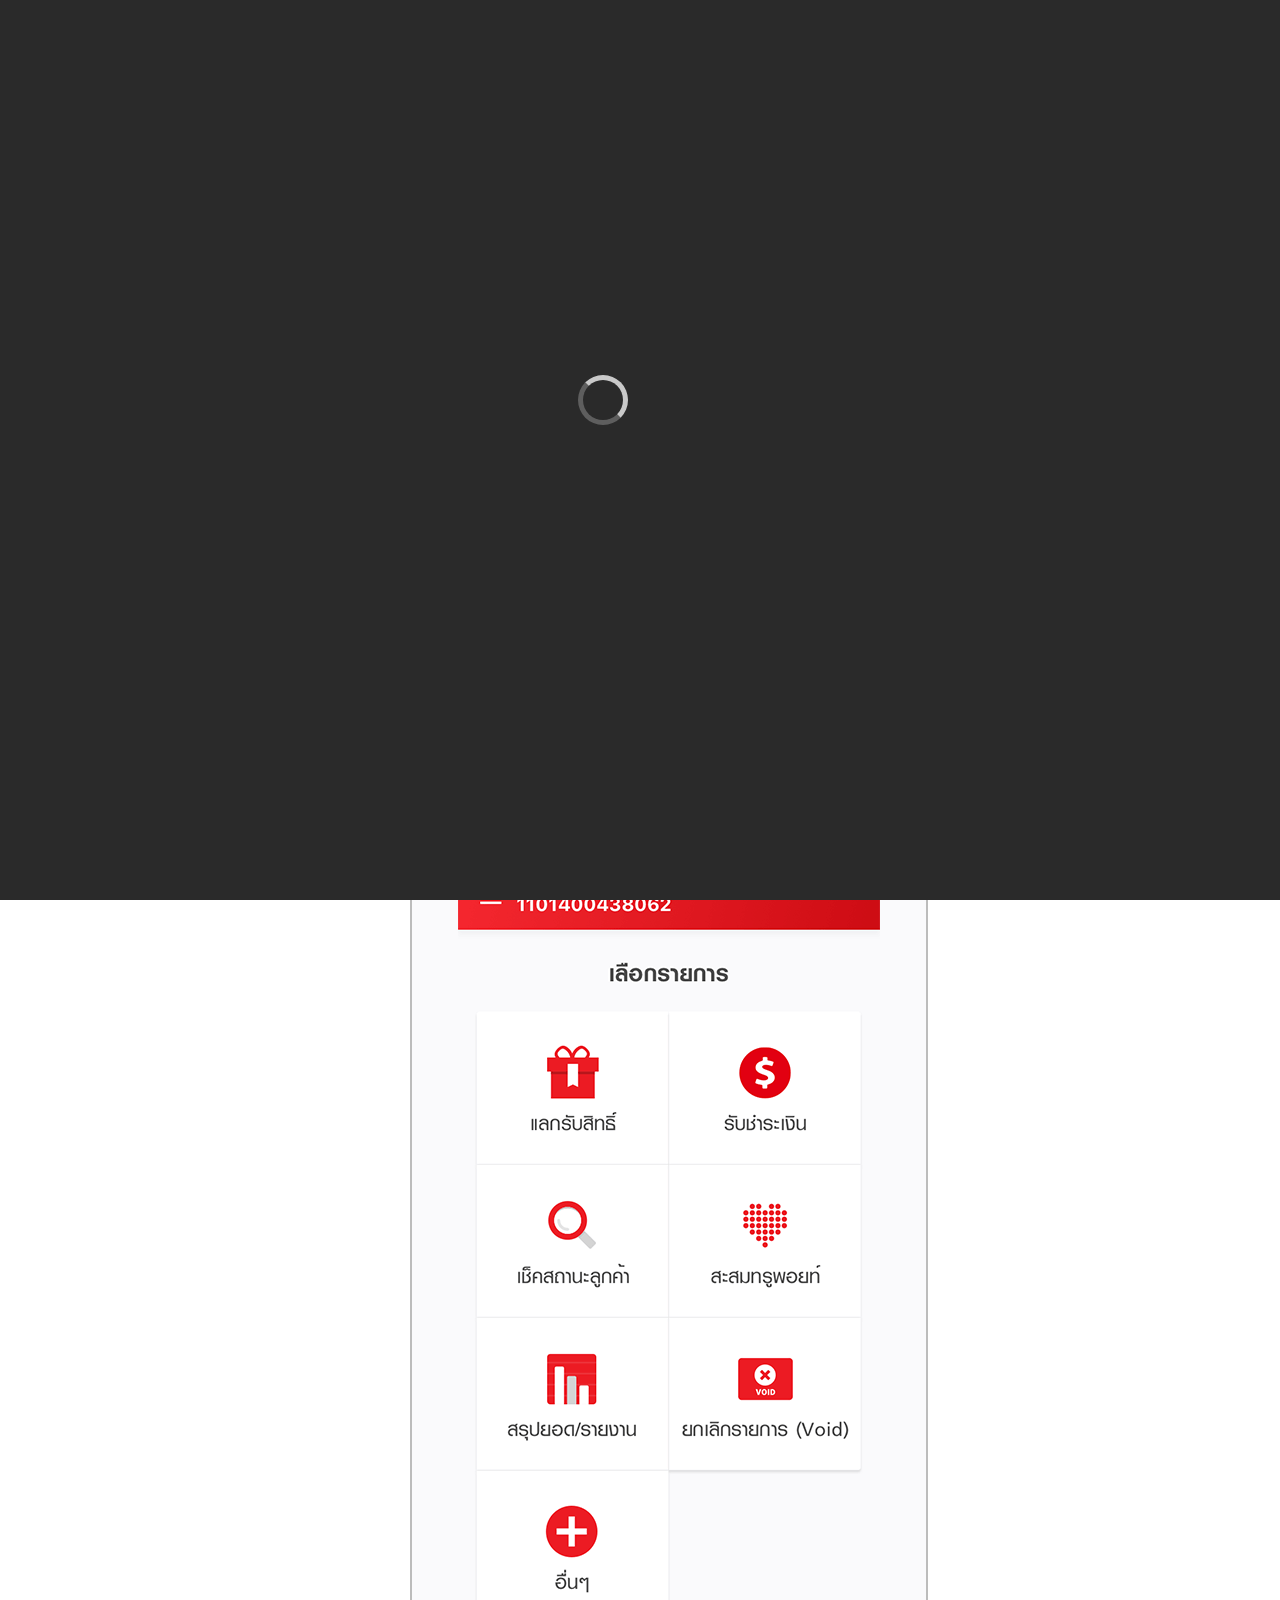
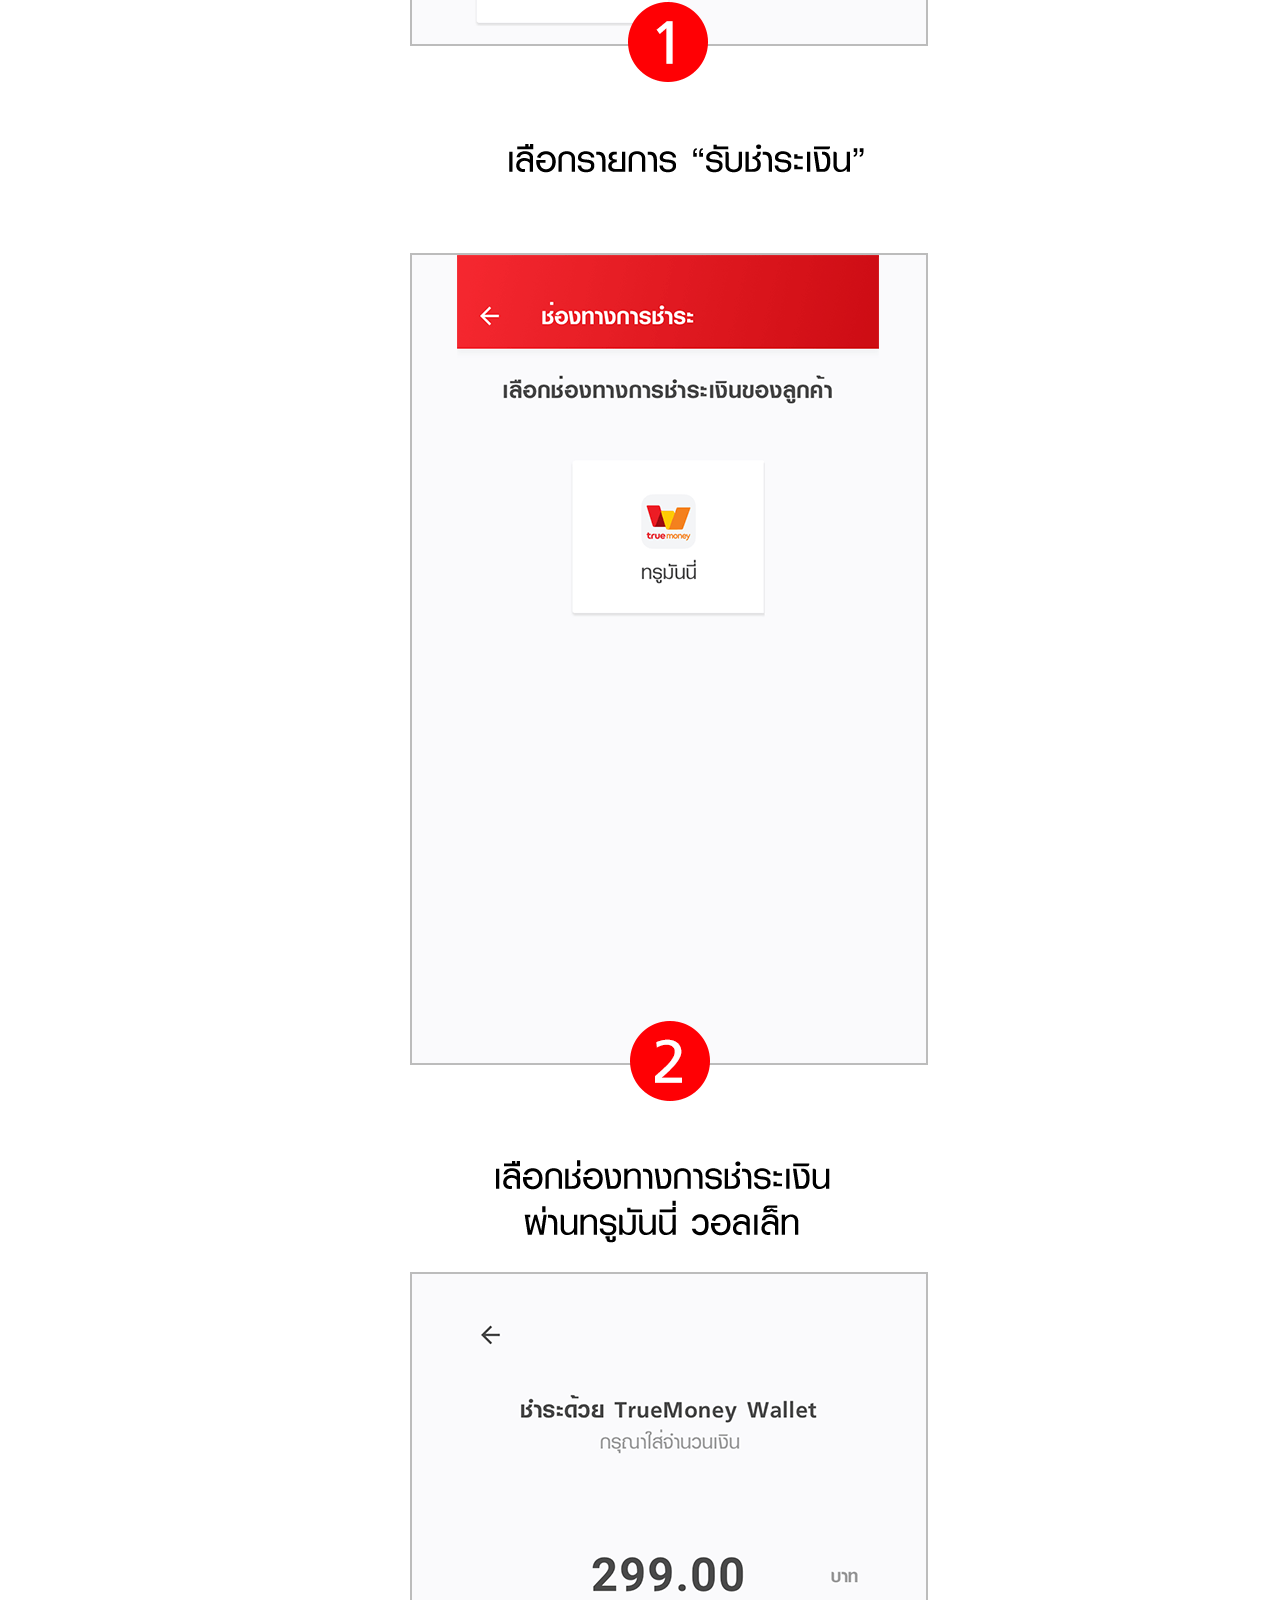
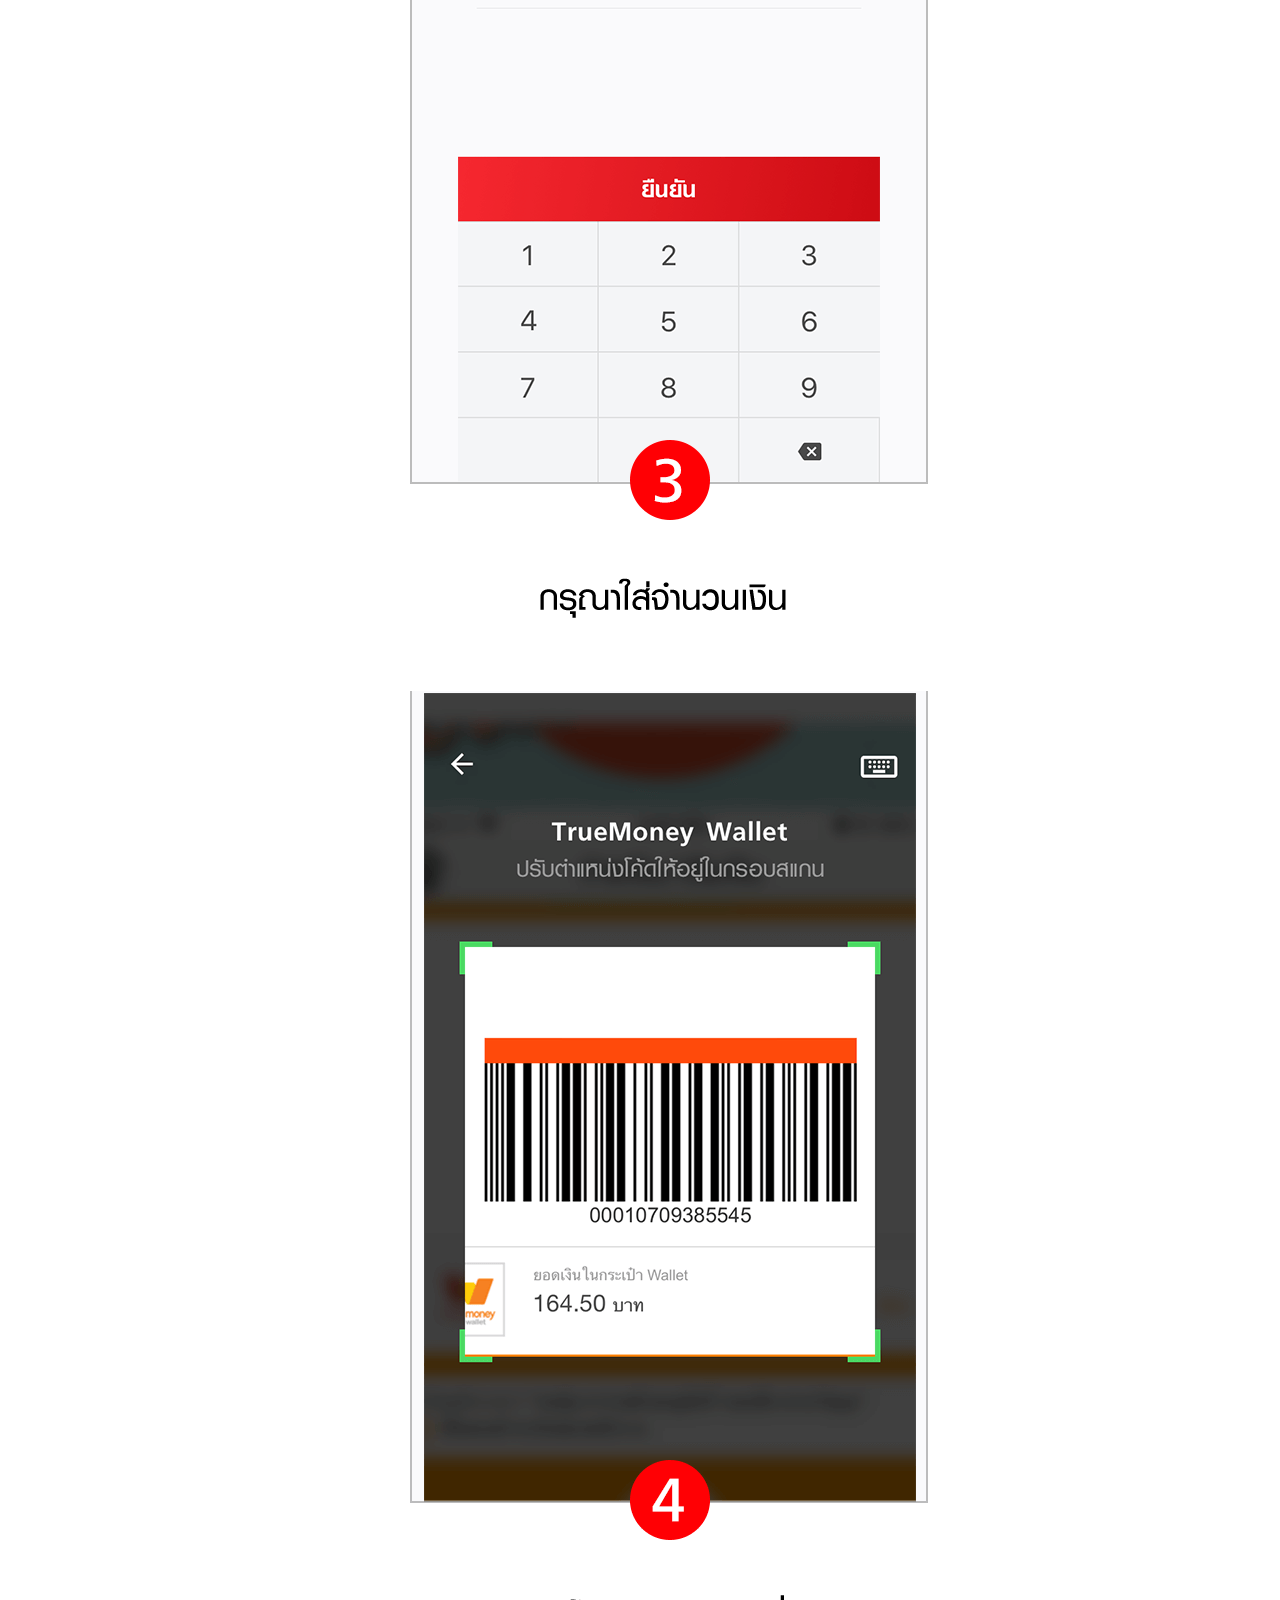
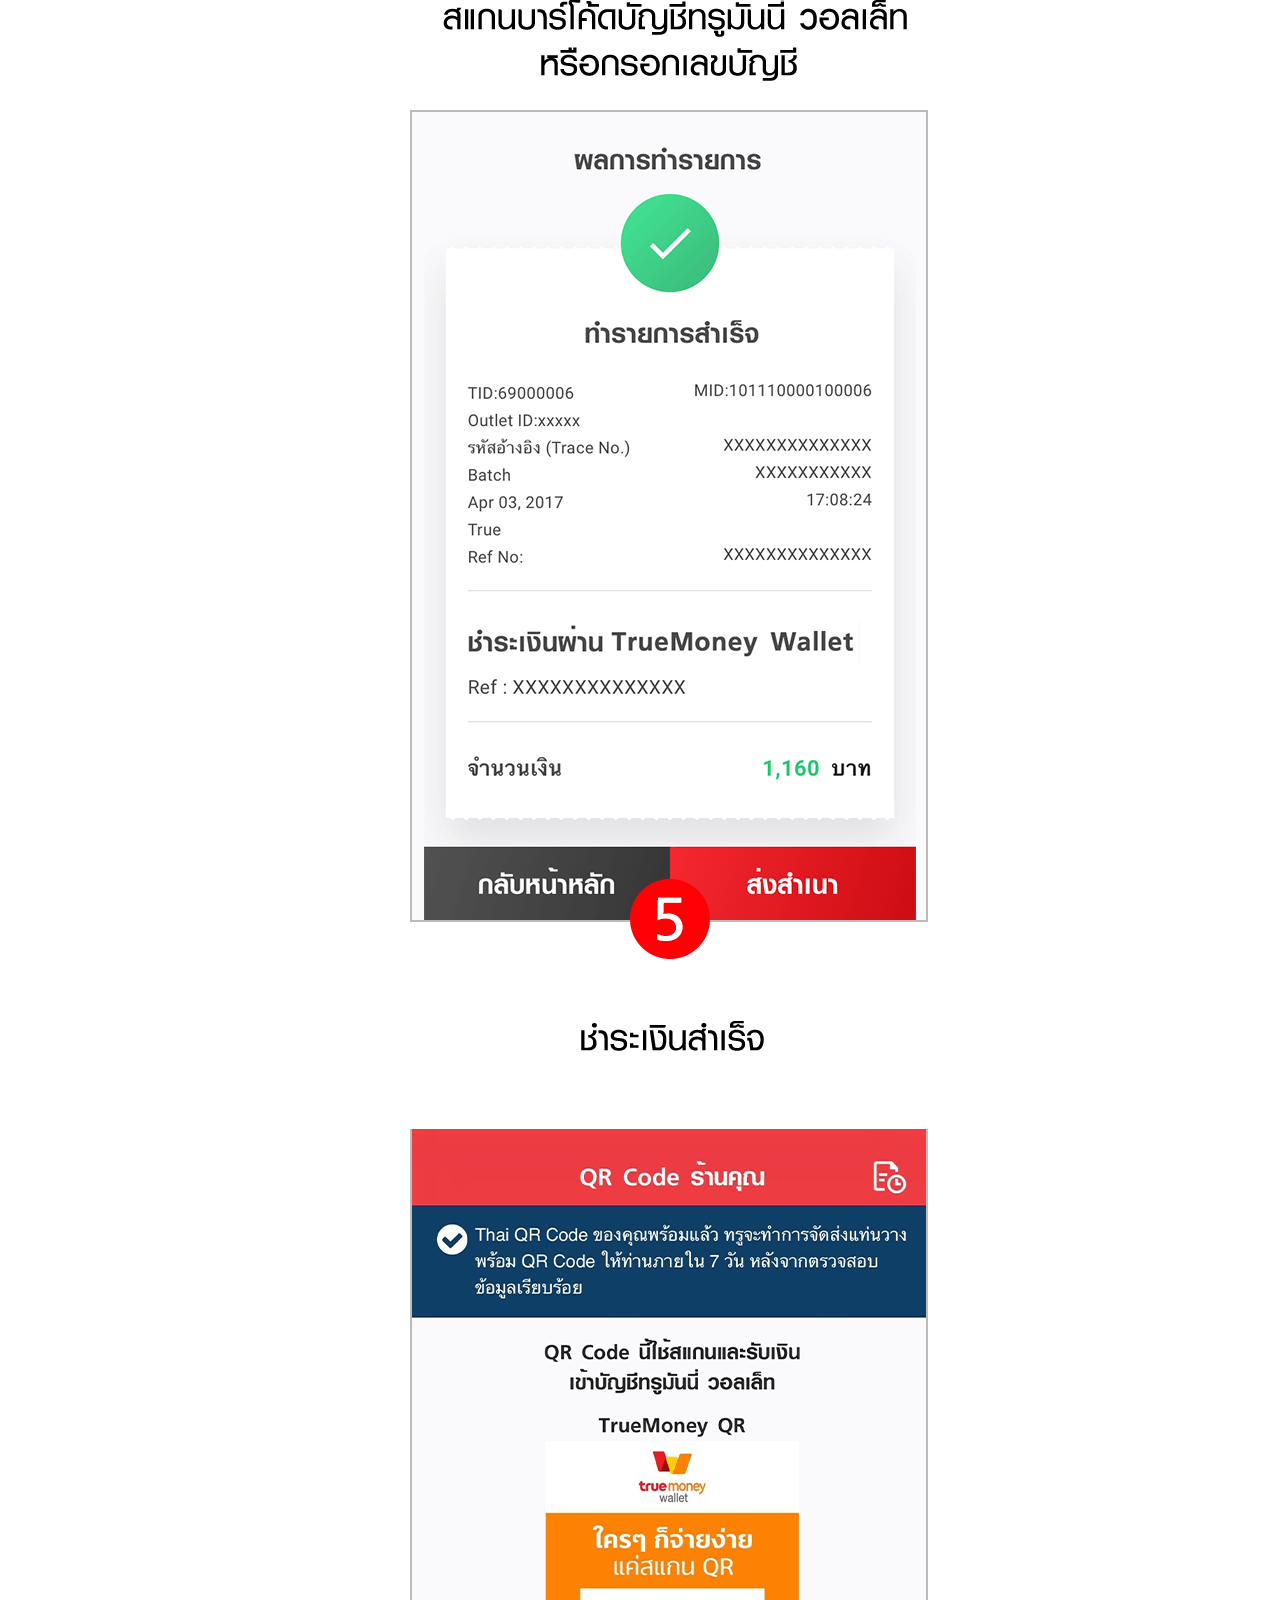
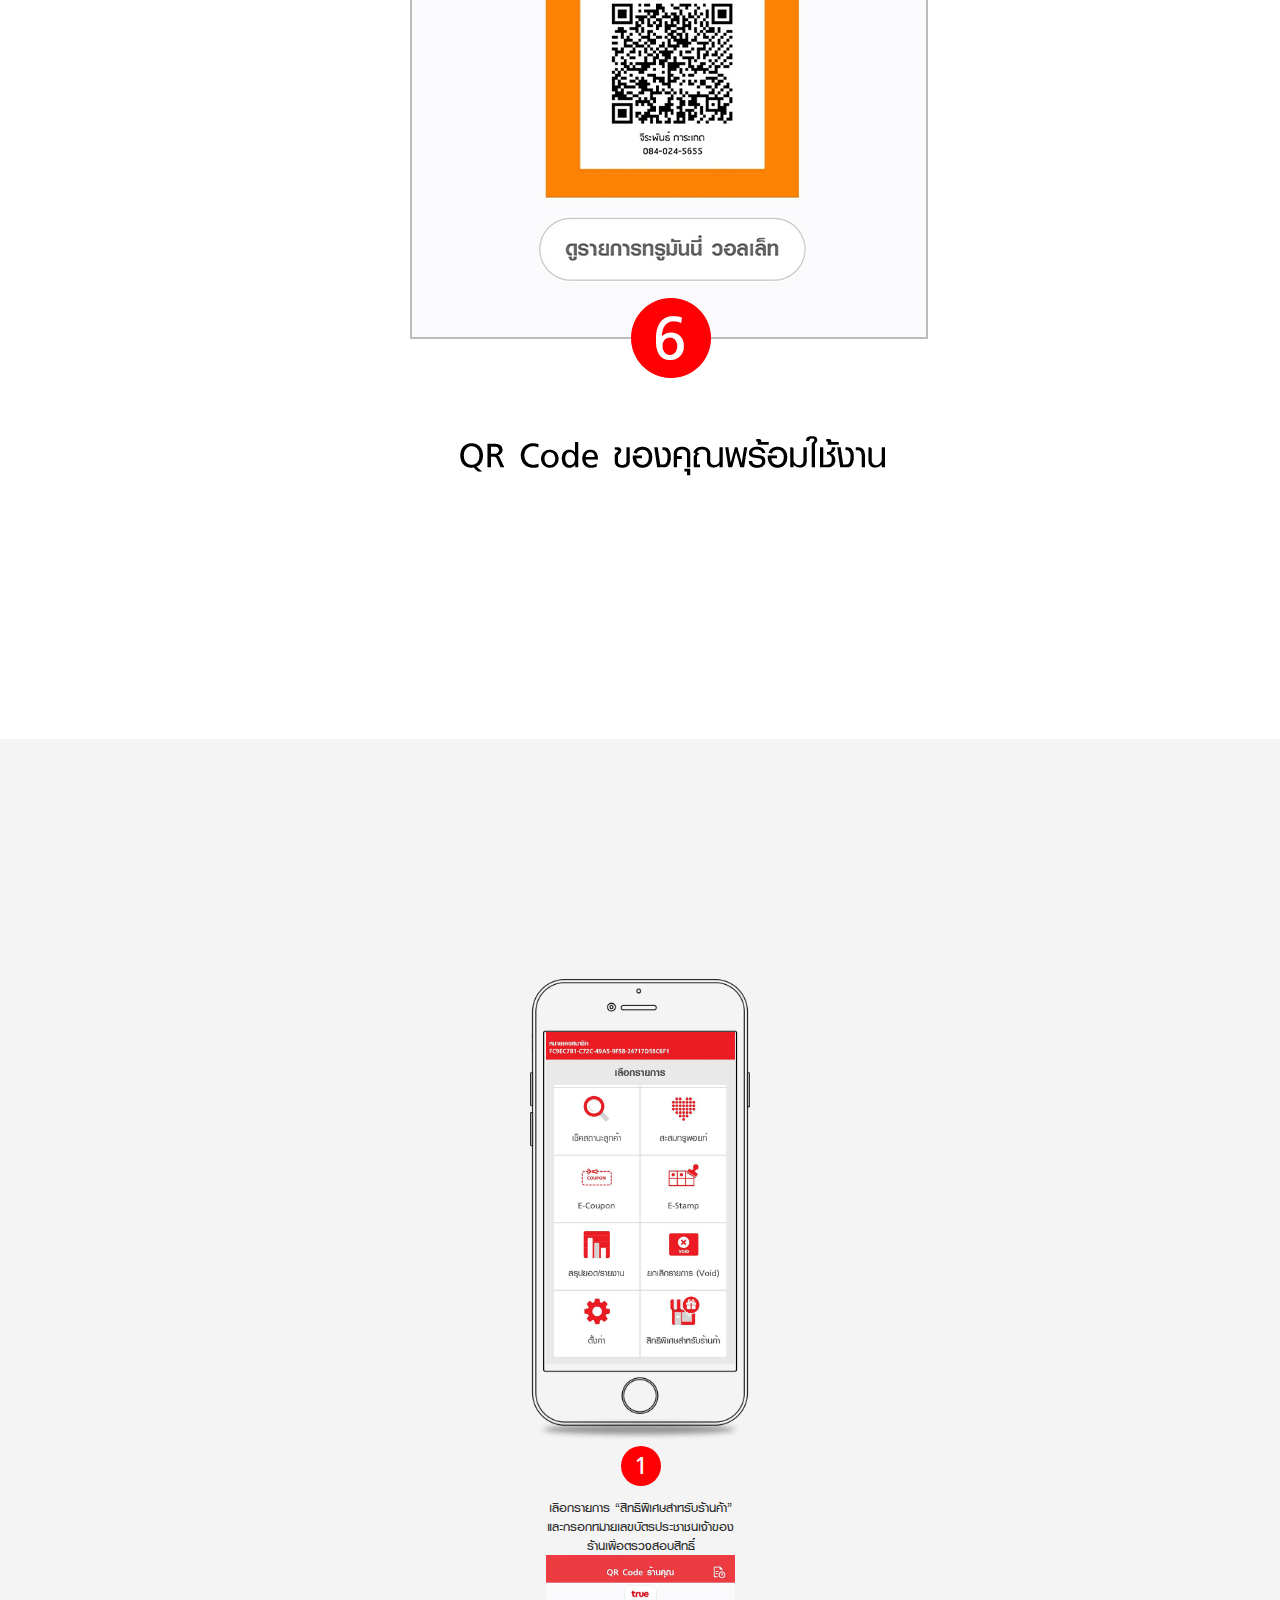
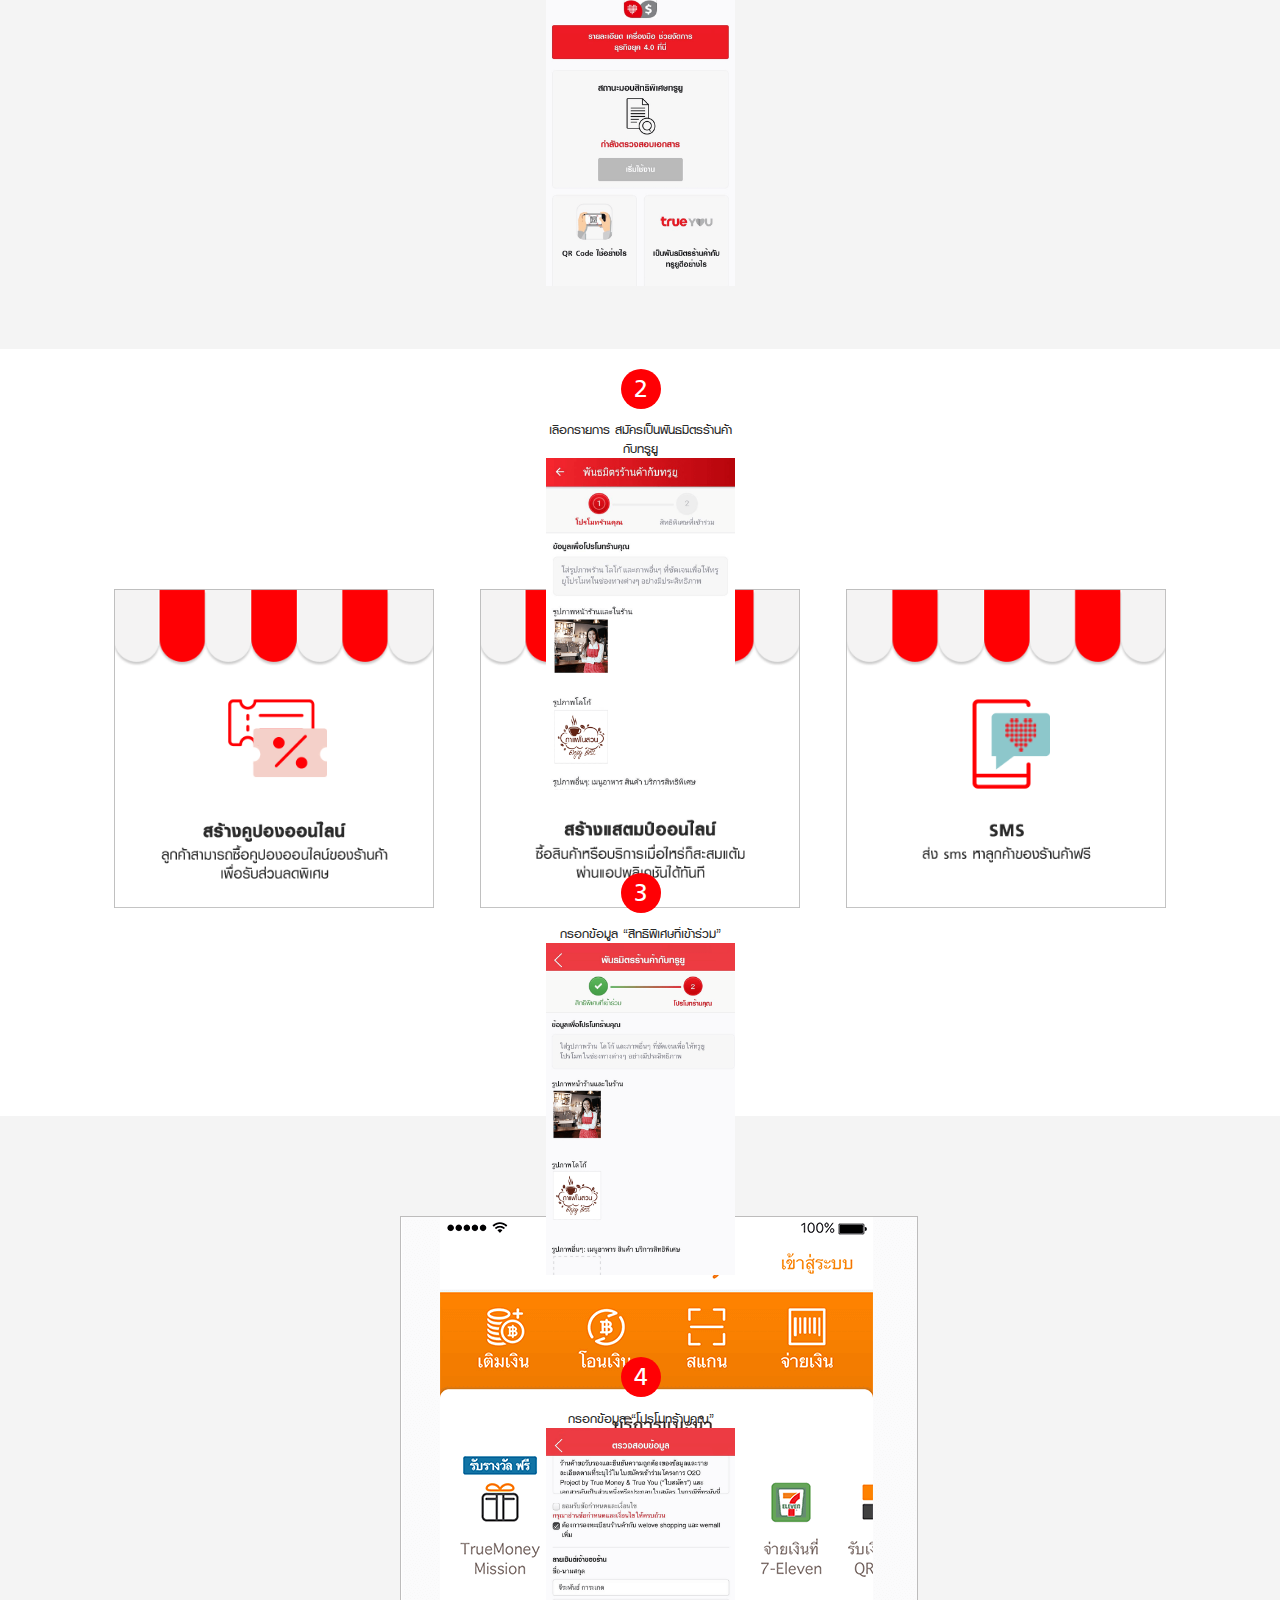
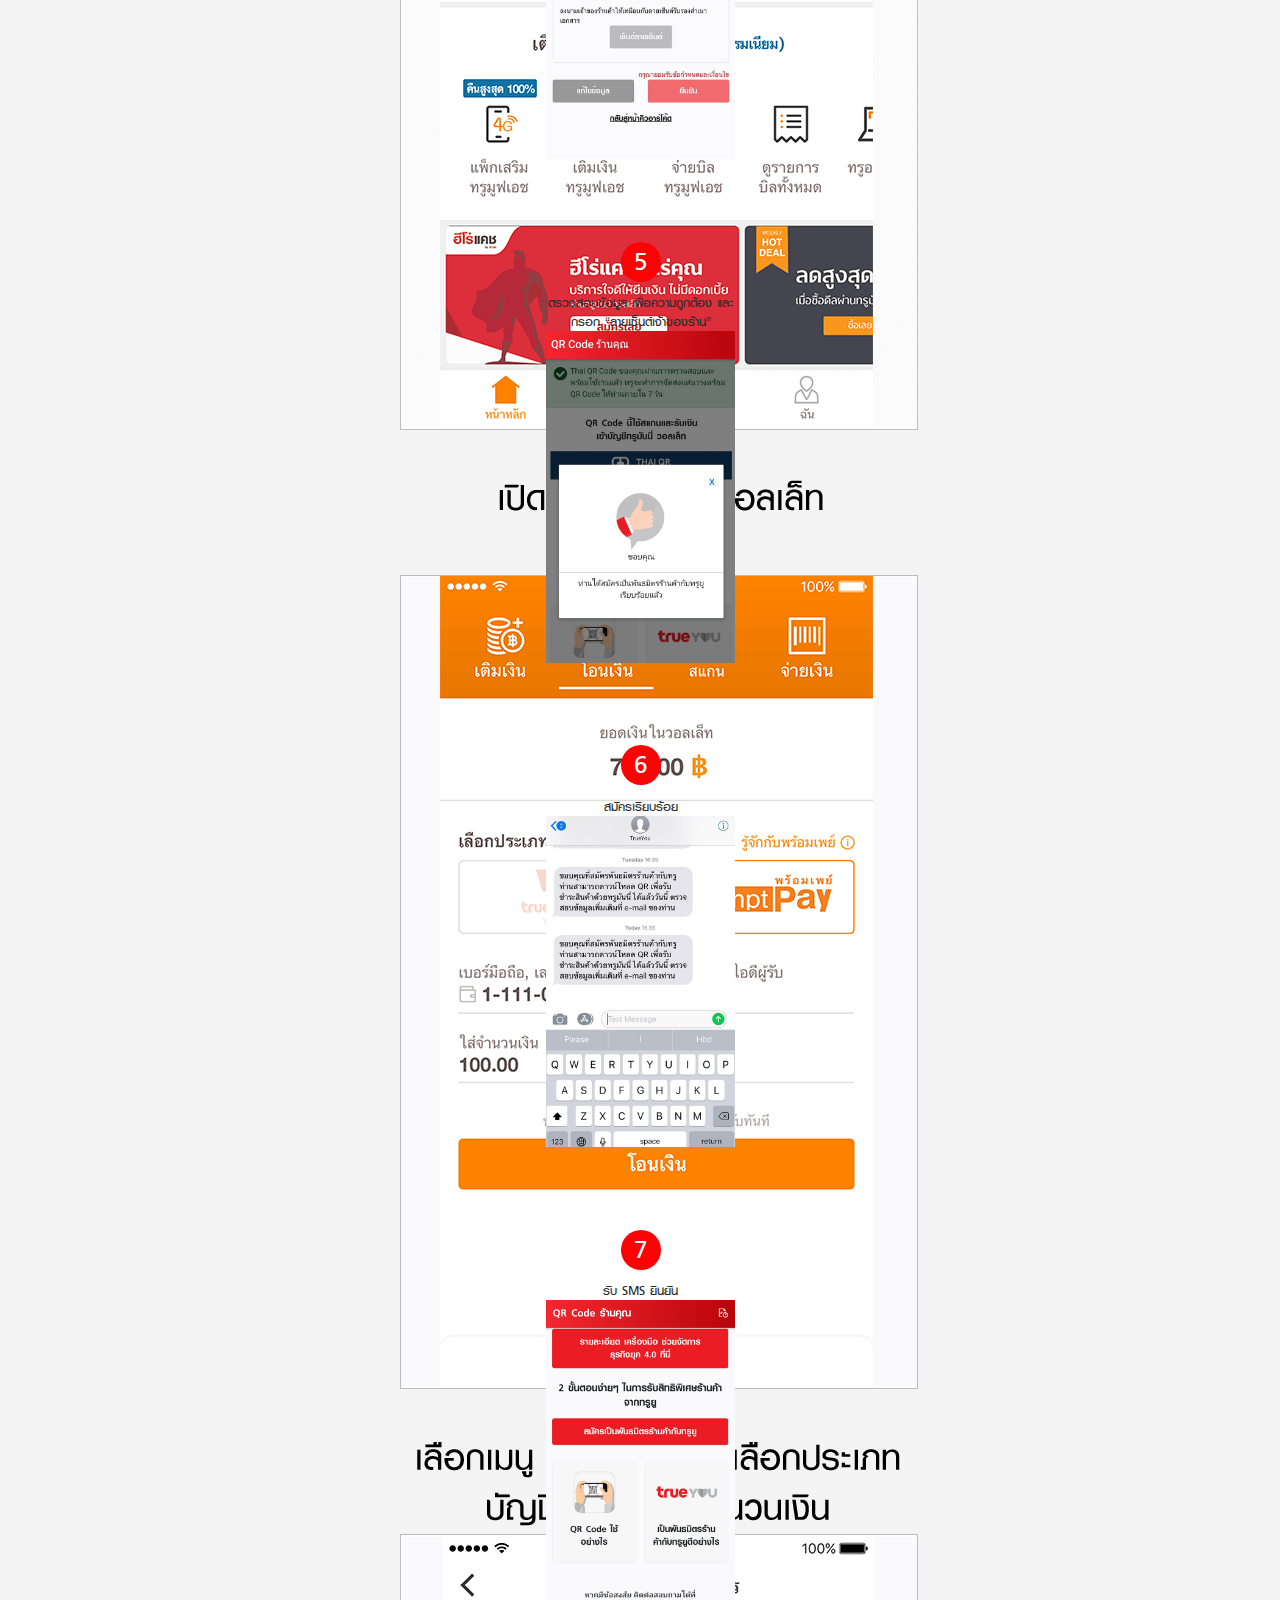
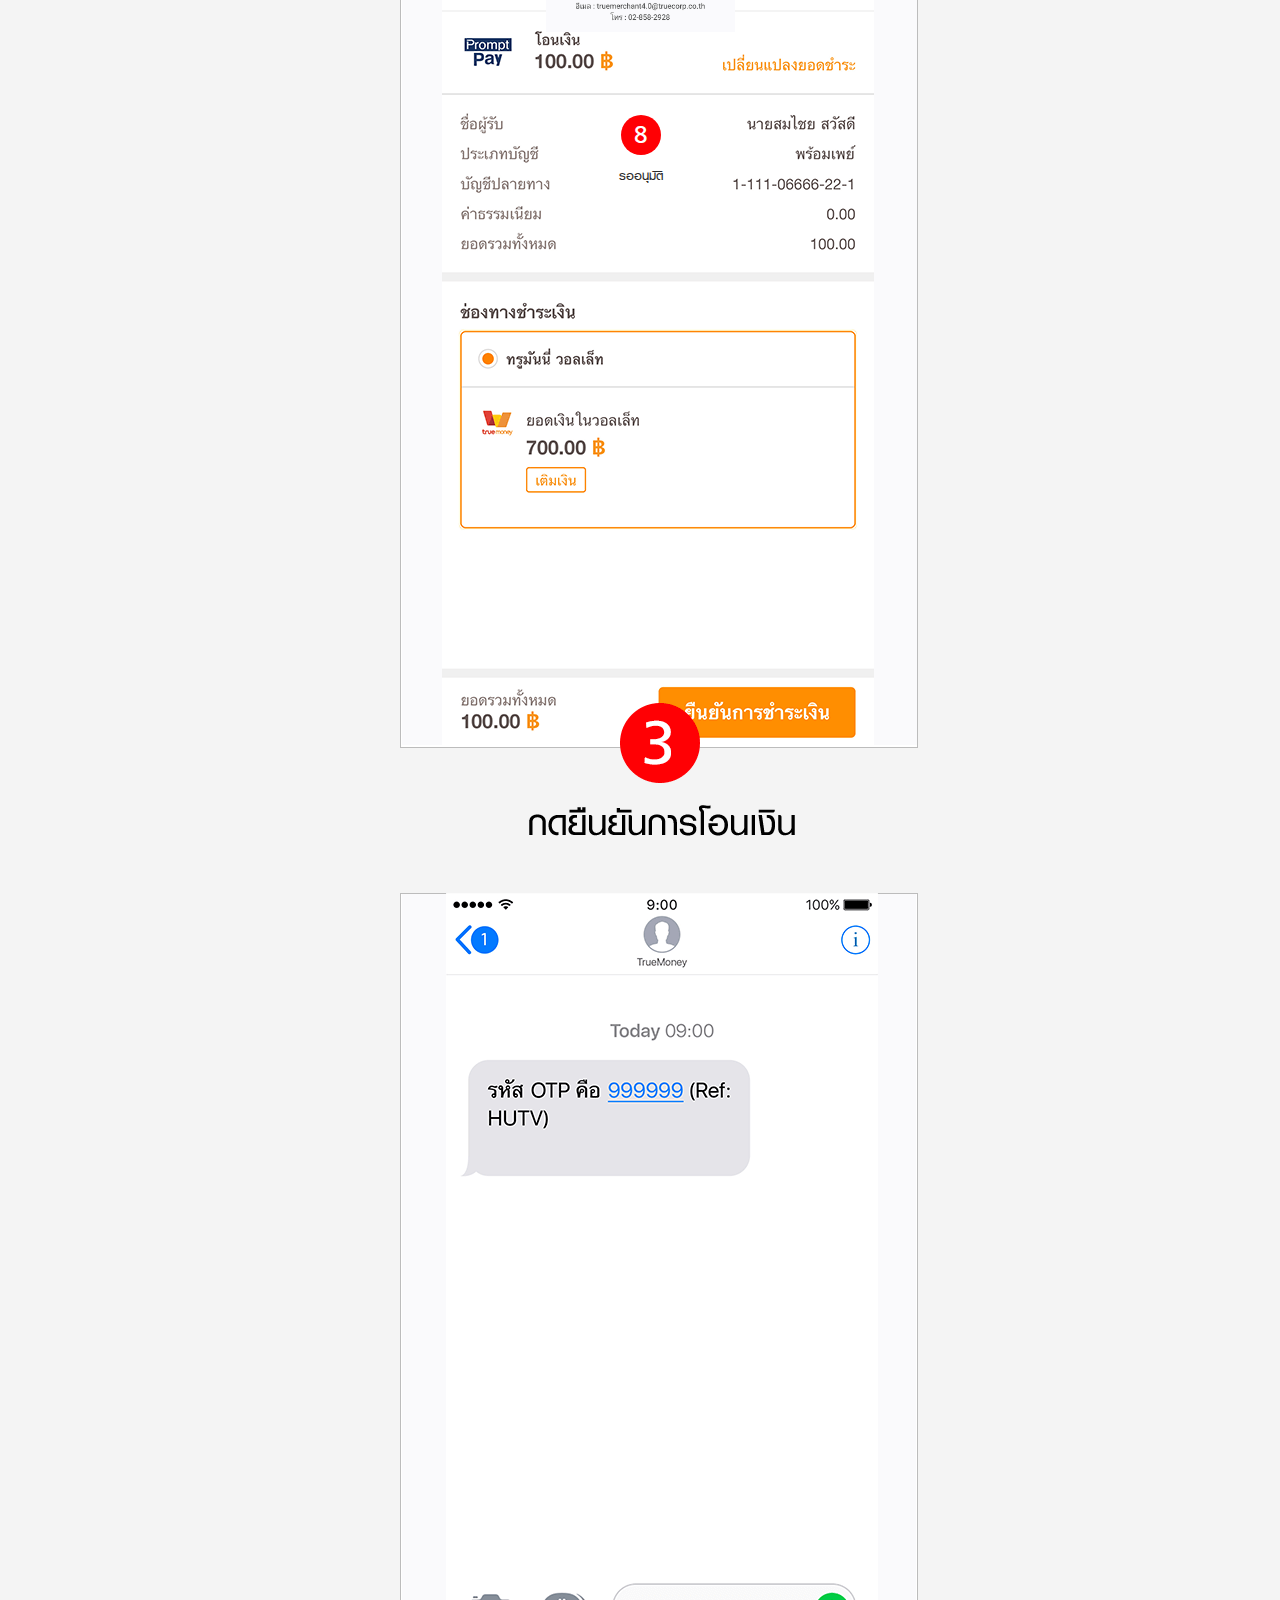
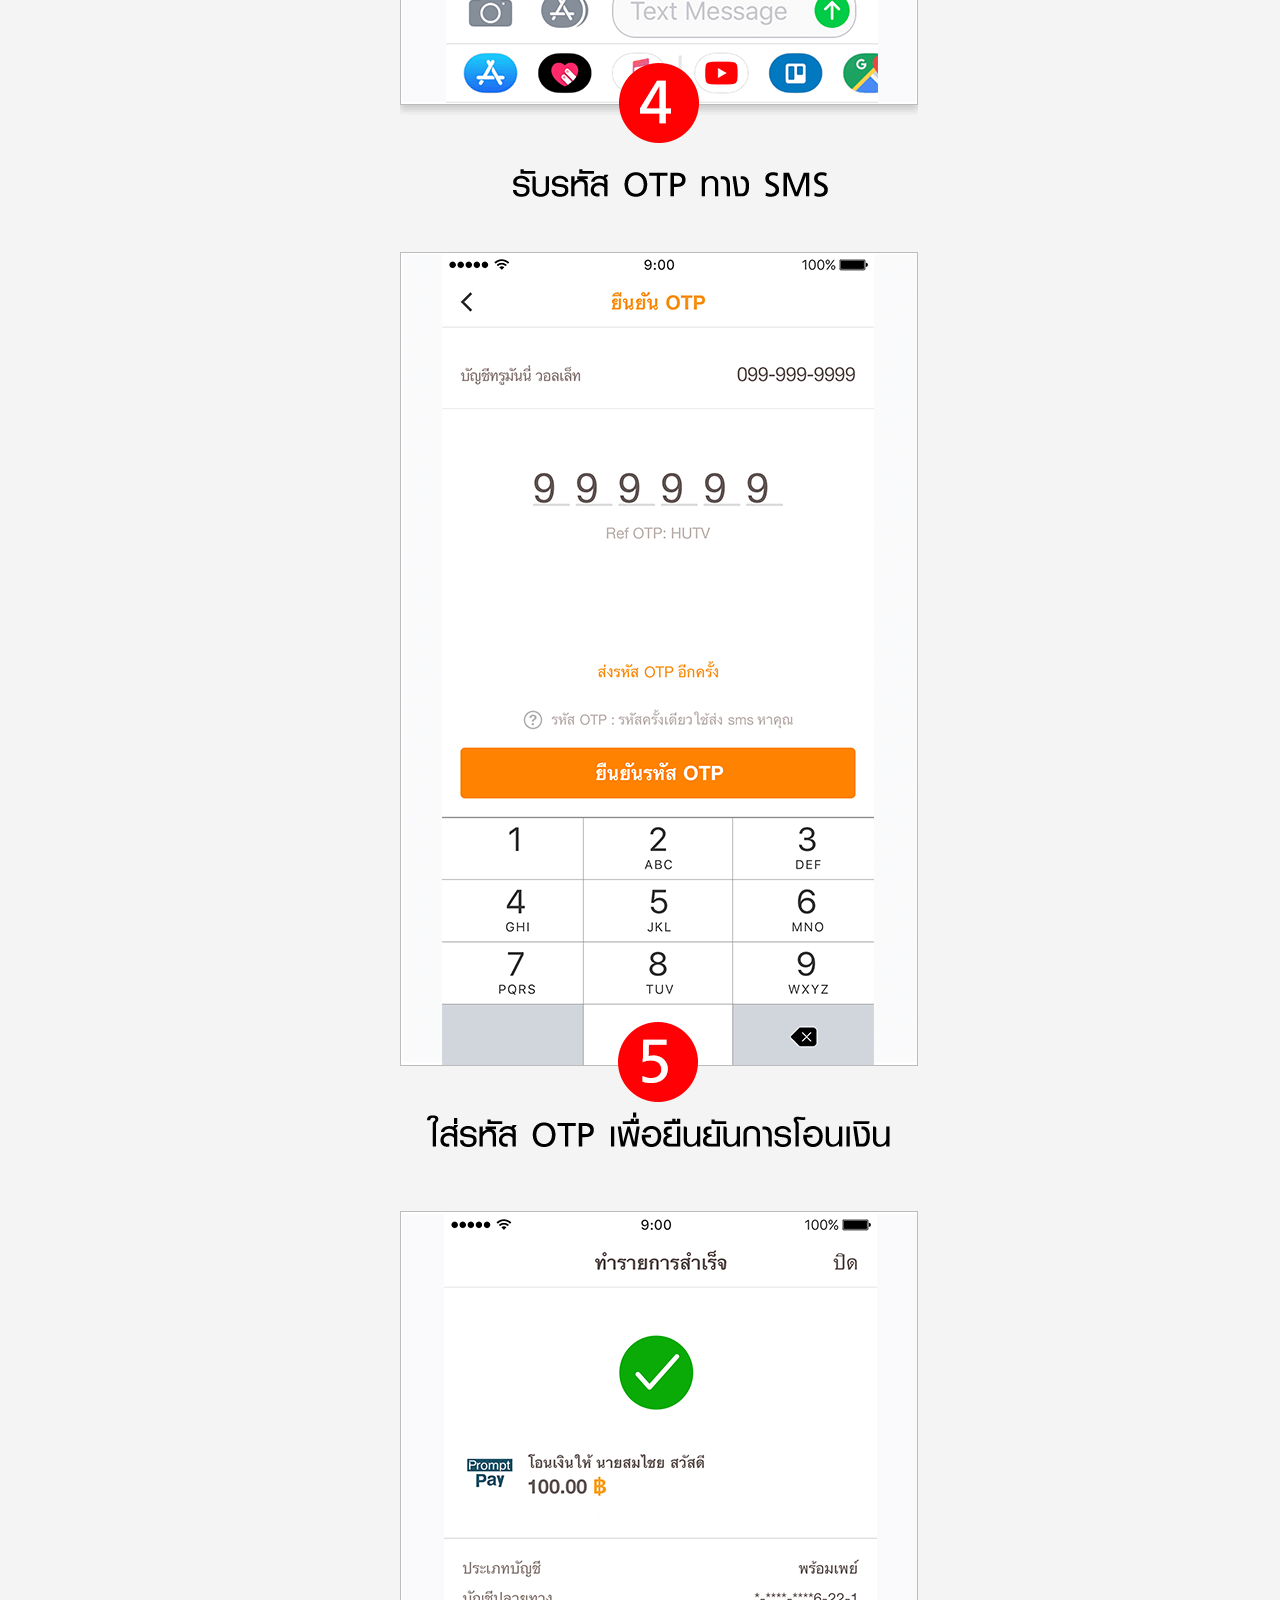
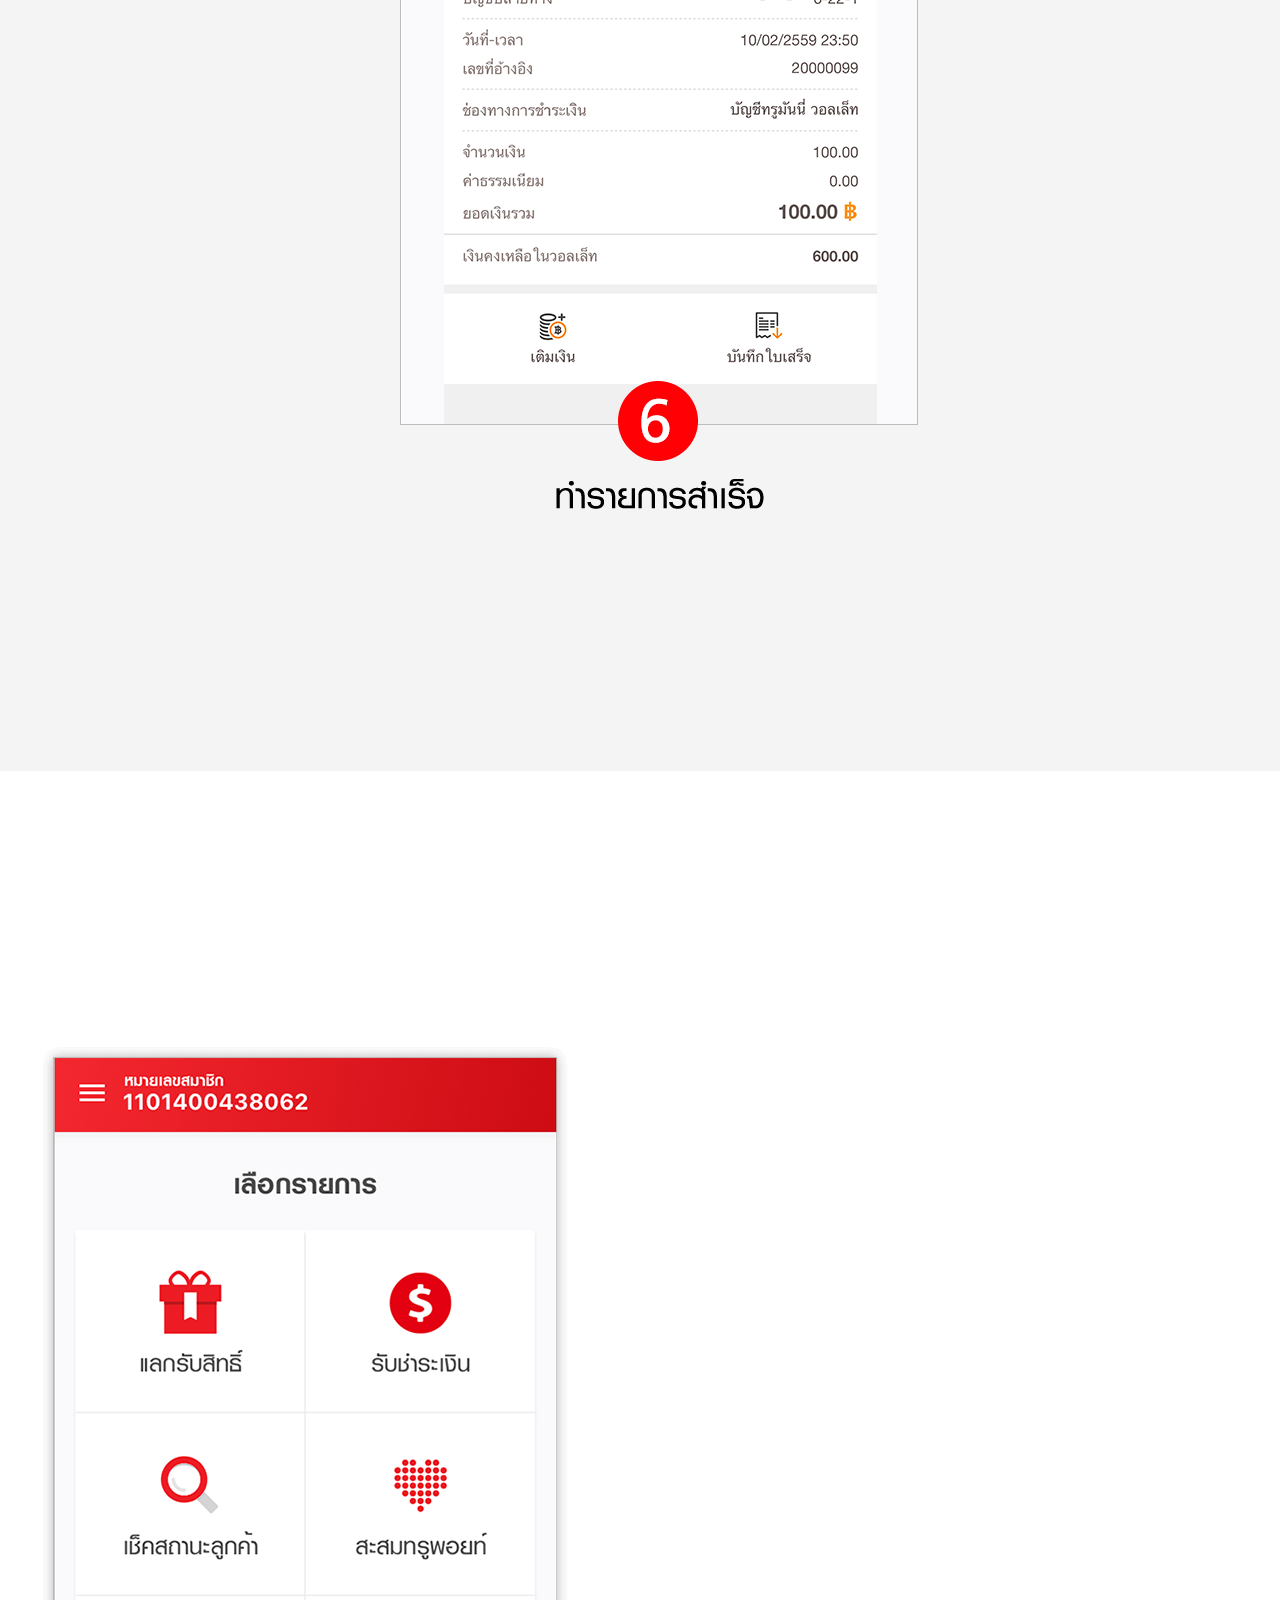
<file: howto.html>
<!DOCTYPE html>
  <html lang="en">
    <head>
        <meta charset="UTF-8">
        <title>เริ่มใช้แอป ทรู สมาร์ต เมอร์ชันต์ ผู้ช่วยร้านค้ายุคใหม่</title>
        <meta http-equiv="x-ua-compatible" content="ie=edge">
        <meta name="viewport" content="width=device-width, initial-scale=1">
        <meta name="format-detection" content="telephone=no">
        <meta name="keywords" content="ทรู สมาร์ต เมอร์ชันต์, แอปเดียว ช่วยได้, แอปช่วยขาย, ยิ่งขาย, ยิ่งรวย, ช่วยได้ในแอปเดียว, ตัวช่วยพ่อค้า, ตัวช่วยแม่ค้า,  True Smart Merchant, ดาวน์โหลดแอปทรู, ฟรีโปรโมทร้านค้า, เพิ่มยอดขาย">
        <meta name="description" content="เพิ่มยอดขาย สร้างลูกค้าขาประจำ ด้วยแอปทรู สมาร์ต">
        
        <!-- Facebook and Twitter integration -->
      <meta property="og:type" content="website">
      <meta property="og:title" content="เริ่มใช้แอป ทรู สมาร์ต เมอร์ชันต์ ผู้ช่วยร้านค้ายุคใหม่"/>
      <meta property="og:site_name" content="ทรู สมาร์ต เมอร์ชันต์ ผู้ช่วยร้านค้ายุคใหม่" />
      <meta property="og:description" content="เพิ่มยอดขาย สร้างลูกค้าขาประจำ ด้วยแอปทรู สมาร์ต" />
      <meta property="og:image" content="https://www.trueyou.co.th/truesmartmerchant/assets/images/truesmartmerchant.jpg?v=2"/>
      <meta property="og:url" content="https://www.trueyou.co.th/truesmartmerchant/howto.html"/>
      <meta name="twitter:title" content="เริ่มใช้แอป ทรู สมาร์ต เมอร์ชันต์ ผู้ช่วยร้านค้ายุคใหม่" />
      <meta name="twitter:description" content="เพิ่มยอดขาย สร้างลูกค้าขาประจำ ด้วยแอปทรู สมาร์ต" >
      <meta name="twitter:image" content="https://www.trueyou.co.th/truesmartmerchant/assets/images/truesmartmerchant.jpg?v=2" />
      <meta name="twitter:url" content="https://www.trueyou.co.th/truesmartmerchant/howto.html" />
      <meta name="twitter:card" content="summary" />

      <link rel="icon" type="image/png" href="assets/images/00-share/favicon.ico">
    <link href="https://cdnjs.cloudflare.com/ajax/libs/normalize/7.0.0/normalize.min.css" rel="stylesheet" type="text/css">
    <link href="https://fonts.googleapis.com/css?family=Crimson+Text:400,600" rel="stylesheet" type="text/css">
    <link href="https://cdnjs.cloudflare.com/ajax/libs/animate.css/3.7.0/animate.min.css" rel="stylesheet" type="text/css">
    <link href="https://cdnjs.cloudflare.com/ajax/libs/font-awesome/4.7.0/css/font-awesome.min.css" rel="stylesheet" type="text/css">
    <link rel="stylesheet" href="https://cdnjs.cloudflare.com/ajax/libs/slick-carousel/1.8.1/slick.min.css">
    <link rel="stylesheet" href="https://cdnjs.cloudflare.com/ajax/libs/slick-carousel/1.8.1/slick-theme.min.css">
    <link rel="stylesheet" href="https://cdnjs.cloudflare.com/ajax/libs/fancybox/3.4.1/jquery.fancybox.min.css">
    <link rel="stylesheet" href="assets/style/vegas.min.css">
    <link href="assets/style/main.css?v=12" rel="stylesheet" type="text/css">
    <link href="assets/style/true.css" rel="stylesheet" type="text/css">


       <!-- Start: Google Analytics -->
    <script>
        (function(i,s,o,g,r,a,m){i['GoogleAnalyticsObject']=r;i[r]=i[r]||function(){
        (i[r].q=i[r].q||[]).push(arguments)},i[r].l=1*new Date();a=s.createElement(o),
        m=s.getElementsByTagName(o)[0];a.async=1;a.src=g;m.parentNode.insertBefore(a,m)
        })(window,document,'script','https://www.google-analytics.com/analytics.js','ga');
        
        ga('create', 'UA-86733131-19', 'auto');
        ga('send', 'pageview','True Smart Merchant Microsite : หน้าหลัก');
      </script>
      <!-- End: Google Analytics -->
  
      <!-- Facebook Pixel Code -->
      <script>!function(f,b,e,v,n,t,s)
      {if(f.fbq)return;n=f.fbq=function(){n.callMethod?
      n.callMethod.apply(n,arguments):n.queue.push(arguments)};
      if(!f._fbq)f._fbq=n;n.push=n;n.loaded=!0;n.version='2.0';
      n.queue=[];t=b.createElement(e);t.async=!0;
      t.src=v;s=b.getElementsByTagName(e)[0];
      s.parentNode.insertBefore(t,s)}(window,document,'script',
      'https://connect.facebook.net/en_US/fbevents.js');
      fbq('init', '857972641064733'); 
      fbq('track', 'PageView');
      </script>
      <noscript>
      <img height="1" width="1" 
      src="https://www.facebook.com/tr?id=857972641064733&ev=PageView&noscript=1"/>
      </noscript>
      <!-- End Facebook Pixel Code -->

      <body>
        <div class="loading">
          <div class="loading-wrap">
            <div class="two"></div>
          </div>
        </div>
        <header id="header">
          <div class="wrapper header">
            <div class="top bg-color_red"></div>
            <div class="container flex-wrap">
              <div class="app bg-color_red"><a href="index.html"><img src="assets/images/00-share/app.png" alt=""></a></div>
              <div class="hamberger flex-wrap"><span></span><span></span><span></span></div>
              <nav>
                <ul class="nav">
                  <li><a href="index.html">หน้าหลัก</a></li>
                  <li><a href="feature.html">บริการเด่น</a></li>
                  <li class="active"><a href="howto.html">เริ่มใช้แอป</a></li>
                  <li><a href="activities.html">กิจกรรมพิเศษ</a></li>
                  <li><a href="faq.html">คำถามที่พบบ่อย</a></li>
                  <li><a href="">ดาวน์โหลดแอป</a></li>
                </ul>
              </nav>
            </div>
          </div>
        </header>
        <div id="howto">
          <section class="wrapper function">
            <div class="container">
              <div class="text-title-page pc">
                <h3 class="os-animation" data-os-animation="fadeInUp" data-os-animation-delay=".5s">เพิ่มยอดขาย สร้างลูกค้าขาประจำ ด้วยแอปทรู สมาร์ต เมอร์ชันต์</h3>
                <h6 class="os-animation" data-os-animation="fadeInUp" data-os-animation-delay="1s">สมัครเป็นร้านค้าทรู สมาร์ต เมอร์ชันต์ ฟรี! ไม่มีค่าใช้จ่าย แล้วรับ QR Code ของร้านค้าหลังจากสมัครเสร็จทันที</h6>
              </div>
              <div class="text-title-page tablet">
                <h3 class="os-animation" data-os-animation="fadeInUp" data-os-animation-delay=".5s">
                   สมัครเป็นร้านค้า<br>ทรู สมาร์ท เมอร์ชันต์</h3>
              </div>
              <div class="start-wrap flex-wrap">
                <div class="box card"><a href="http://d.truemoney.com/2AGlI7e" target="_blank"><img src="assets/images/03-howto/01.png" alt=""></a></div>
                <div class="box card"><a href="http://onelink.to/smartmerchant" target="_blank"><img src="assets/images/03-howto/02.png" alt=""></a></div>
                <div class="box card"><img src="assets/images/03-howto/03.png" alt=""></div>
                <div class="box card"> <img src="assets/images/03-howto/04.png" alt=""></div>
              </div>
              <div class="function-remark">
                <p><span>*</span>ลูกค้าบุคคลธรรมดา สมัครผ่านแอป ทรู สมาร์ต เมอร์ชันต์ ด้วยตนเองได้เลย</p>
                <p> <span>*</span>สำหรับลูกค้านิติบุคคล สมัครขอใช้บริการได้ที่เบอร์ 02-858-2928 จะมีเจ้าหน้าที่คอยให้บริการเรื่องการสมัครโดยเฉพาะ</p>
              </div>
            </div>
          </section>
          <section class="function-wrap">
            <div class="tab-wrap">
              <dl class="group-howto-wrap">
                <div class="group g1">
                  <dt class="active">
                    <div class="open"><span></span><span></span></div><span class="text">การรับเงินด้วย QR Code</span>
                  </dt>
                  <dd> 
                    <div class="container">
                      <div class="qr-wrap">
                        <div class="flex-wrap">
                          <div class="box">
                            <div class="text-title-page">
                              <h3 class="os-animation" data-os-animation="fadeInUp" data-os-animation-delay=".5s">รับเงินง่ายๆ จากลูกค้าผ่าน QR Code</h3>
                              <h6 class="os-animation" data-os-animation="fadeInUp" data-os-animation-delay="1s">ไม่เสียเวลาทอนเงิน ไม่ต้องพกเงินสด ตอบโจทย์การใช้ชีวิตประจำวัน</h6>
                            </div>
                          </div>
                          <div class="box">
                            <div class="qr-slide slide1"><img src="assets/images/03-howto/1.png" alt=""><img src="assets/images/03-howto/2.png" alt=""><img src="assets/images/03-howto/3.png" alt=""><img src="assets/images/03-howto/4.png" alt=""><img src="assets/images/03-howto/5.png" alt=""><img src="assets/images/03-howto/6.png" alt=""></div>
                          </div>
                        </div>
                      </div>
                    </div>
                  </dd>
                </div>
                <div class="group g2">
                  <dt class="active">
                    <div class="open"><span></span><span></span></div><span class="text">การสร้างโปรโมชั่นสำหรับร้านค้า</span>
                  </dt>
                  <dd class="bg-gray phone-slide">
                    <div class="container">
                      <div class="promotion-wrap">
                        <div class="text-title-page">
                          <h3 class="os-animation" data-os-animation="fadeInUp" data-os-animation-delay=".5s">สร้างโปรโมชั่น เพิ่มยอดขายให้ร้านค้าของคุณได้แล้ววันนี้</h3>
                          <h6 class="os-animation" data-os-animation="fadeInUp" data-os-animation-delay="1s">ขั้นตอนการสมัครเป็นพันธมิตรร้านค้ากับทรูยู เพื่อสร้างสิทธิพิเศษ</h6>
                        </div>
                      </div>
                      <div class="phone-wrap">
                        <div class="phone"><img src="assets/images/01-home/phone.png" alt="">
                          <div class="mobile-slide slide2">
                            <div class="card"><img src="assets/images/03-howto/10.jpg" alt="">
                              <div class="number-how">
                                <p>1</p>
                              </div>
                              <p>เลือกรายการ “สิทธิพิเศษสำหรับร้านค้า” และกรอกหมายเลขบัตรประชาชนเจ้าของร้านเพื่อตรวจสอบสิทธิ์ </p>
                            </div>
                            <div class="card"><img src="assets/images/03-howto/11.jpg" alt="">
                              <div class="number-how">
                                <p>2</p>
                              </div>
                              <p>เลือกรายการ สมัครเป็นพันธมิตรร้านค้ากับทรูยู</p>
                            </div>
                            <div class="card"><img src="assets/images/03-howto/12.jpg" alt="">
                              <div class="number-how">
                                <p>3</p>
                              </div>
                              <p>กรอกข้อมูล “สิทธิพิเศษที่เข้าร่วม”</p>
                            </div>
                            <div class="card"><img src="assets/images/03-howto/13.jpg" alt="">
                              <div class="number-how">
                                <p>4</p>
                              </div>
                              <p>กรอกข้อมูล “โปรโมทร้านคุณ”</p>
                            </div>
                            <div class="card"><img src="assets/images/03-howto/14.jpg" alt="">
                              <div class="number-how">
                                <p>5</p>
                              </div>
                              <p>ตรวจสอบข้อมูล เพื่อความถูกต้อง และกรอก “ลายเซ็นต์เจ้าของร้าน”</p>
                            </div>
                            <div class="card"><img src="assets/images/03-howto/15.jpg" alt="">
                              <div class="number-how">
                                <p>6</p>
                              </div>
                              <p>สมัครเรียบร้อย</p>
                            </div>
                            <div class="card"><img src="assets/images/03-howto/16.jpg" alt="">
                              <div class="number-how">
                                <p>7</p>
                              </div>
                              <p>รับ SMS ยืนยัน</p>
                            </div>
                            <div class="card"><img src="assets/images/03-howto/17.jpg" alt="">
                              <div class="number-how">
                                <p>8</p>
                              </div>
                              <p>รออนุมัติ</p>
                            </div>
                          </div>
                        </div>
                      </div>
                    </div>
                  </dd>
                </div>
                <div class="group g3">
                  <dt class="active">
                    <div class="open"><span></span><span></span></div><span class="text">เครื่องมือช่วยขาย</span>
                  </dt>
                  <dd>
                    <div class="container">
                      <div class="promotion-wrap">
                        <div class="text-title-page">
                          <h3 class="os-animation" data-os-animation="fadeInUp" data-os-animation-delay=".5s">สร้างโปรโมชั่น เพิ่มยอดขายให้ร้านค้าของคุณได้แล้ววันนี้</h3>
                          <h6 class="os-animation" data-os-animation="fadeInUp" data-os-animation-delay="1s">ขั้นตอนการสมัครเป็นพันธมิตรร้านค้ากับทรูยู เพื่อสร้างสิทธิพิเศษ</h6>
                        </div>
                        <div class="promo-slide slide3">
                          <div class="card"><img src="assets/images/03-howto/icon1.png" alt=""></div>
                          <div class="card"><img src="assets/images/03-howto/icon2.png" alt=""></div>
                          <div class="card"><img src="assets/images/03-howto/icon3.png" alt=""></div>
                        </div>
                      </div>
                    </div>
                  </dd>
                </div>
                <div class="group g4">
                  <dt class="active">
                    <div class="open"><span></span><span></span></div><span class="text">การโอนเงินจากบัญชีร้านค้า</span>
                  </dt>
                  <dd class="bg-gray">
                    <div class="container">
                      <div class="qr-wrap">
                        <div class="flex-wrap">
                          <div class="box">
                            <div class="text-title-page">
                              <h3 class="os-animation" data-os-animation="fadeInUp" data-os-animation-delay=".5s">โอนเงินเข้าบัญชีได้ทันทีฟรี ไม่มีค่าธรรมเนียม ไม่มีขั้นต่ำ</h3>
                              <div class="function-remark os-animation" data-os-animation="fadeInUp" data-os-animation-delay="1s">
                                <p><span>*</span>การโอนเงินจากบัญชีร้านค้าของ TrueMoney Wallet ไปยังธนาคารใดก็ได้ที่ผูกบัญชีพร้อมเพย์ ฟรี ไม่มีค่าธรรมเนียมไม่มีขั้นต่ำ ทำได้ทุกที่ทุกเวลา </p>
                              </div>
                            </div>
                          </div>
                          <div class="box">
                            <div class="qr-slide slide4">
                              <div class="card"><img src="assets/images/03-howto/7.png" alt=""></div>
                              <div class="card"><img src="assets/images/03-howto/8.png" alt=""></div>
                              <div class="card"><img src="assets/images/03-howto/9.png" alt=""></div>
                              <div class="card"><img src="assets/images/03-howto/10.png" alt=""></div>
                              <div class="card"><img src="assets/images/03-howto/11.png" alt=""></div>
                              <div class="card"><img src="assets/images/03-howto/12.png" alt=""></div>
                            </div>
                          </div>
                        </div>
                      </div>
                    </div>
                  </dd>
                </div>
                <div class="group g5">
                  <dt class="active">
                    <div class="open"><span></span><span></span></div><span class="text">การใช้ทรูพ้อยท์แลกของรางวัล</span>
                  </dt>
                  <dd>
                    <div class="container">
                      <div class="gift-wrap">
                        <div class="text-title-page">
                          <h3 class="os-animation" data-os-animation="fadeInUp" data-os-animation-delay=".5s">แลกของรางวัลโดนใจ แค่สะสมทรูพอยท์ผ่าน True Smart Merchant</h3>
                          <h6 class="os-animation" data-os-animation="fadeInUp" data-os-animation-delay="1s">กดสมัครวันนี้ ใช้แลกสิทธิประโยชน์กับร้านค้าที่ร่วมรายการ หรือสามารถแลกเป็นส่วนลดสินค้า และบริการในเครือทรูต่างๆ ได้มากมาย เพราะทุกการใช้จ่าย 25 บาท เราจะคืนเป็น 1 ทรูพอยท์ ให้คุณ</h6>
                        </div>
                        <div class="slide5">
                          <div class="card"><img src="assets/images/03-howto/13.png" alt=""></div>
                          <div class="card"><img src="assets/images/03-howto/14.png" alt=""></div>
                          <div class="card"><img src="assets/images/03-howto/15.png" alt=""></div>
                          <div class="card"><img src="assets/images/03-howto/16.png" alt=""></div>
                          <div class="card"><img src="assets/images/03-howto/17.png" alt=""></div>
                          <div class="card"><img src="assets/images/03-howto/18.png" alt=""></div>
                        </div>
                      </div>
                    </div>
                  </dd>
                </div>
                <div class="group g6">
                  <dt class="active last">
                    <div class="open"><span></span><span></span></div><span class="text">การชำระเงินผ่านแอป TrueID</span>
                  </dt>
                  <dd class="last">
                    <div class="container">
                      <div class="last-wrap">
                        <div class="text-title-page">
                          <h3 class="os-animation" data-os-animation="fadeInUp" data-os-animation-delay=".5s">ลูกค้าสามารถ ชำระเงินด้วย TrueMoney Wallet ผ่านแอป TrueID ได้แล้ววันนี้</h3>
                          <h6 class="os-animation" data-os-animation="fadeInUp" data-os-animation-delay="1s">รองรับทุกช่องทาง เพิ่มความสะดวกในการจ่ายเงิน ไม่ว่าจะให้ลูกค้าสแกน QR Code ของร้านค้า หรือ สแกนบาร์โค้ดบนหน้าจอมือถือของลูกค้า ก็มั่นใจได้เลย</h6>
                        </div>
                        <div class="last-wrap-slide">
                          <div class="flex-wrap">
                            <div class="box">
                              <div class="title">ให้ลูกค้าสแกน QR Code ของร้านค้า</div>
                              <div class="gift-slide slide6">
                                <div class="card"><img src="assets/images/03-howto/19.png" alt=""></div>
                                <div class="card"><img src="assets/images/03-howto/20.png" alt=""></div>
                                <div class="card"><img src="assets/images/03-howto/21.png" alt=""></div>
                                <div class="card"><img src="assets/images/03-howto/22.png" alt=""></div>
                                <div class="card"><img src="assets/images/03-howto/23.png" alt=""></div>
                                <div class="card"><img src="assets/images/03-howto/24.png" alt=""></div>
                              </div>
                            </div>
                            <div class="box">
                              <div class="title">สแกนบาร์โค้ดบนหน้าจอมือถือของลูกค้า</div>
                              <div class="gift-slide slide7">
                                <div class="card"><img src="assets/images/03-howto/25.png" alt=""></div>
                                <div class="card"><img src="assets/images/03-howto/26.png" alt=""></div>
                                <div class="card"><img src="assets/images/03-howto/27.png" alt=""></div>
                              </div>
                            </div>
                          </div>
                        </div>
                      </div>
                    </div>
                  </dd>
                </div>
              </dl>
            </div>
          </section>
        </div>
        <footer id="footer">
          <div class="wrapper footer">
            <div class="contact">
              <div class="container">
                <div class="flex-wrap">
                  <div class="box">
                    <p>ทรู สมาร์ต เมอร์ชันต์</p><a href="tel:028582928">02-858-2928</a>
                  </div>
                  <div class="box">
                    <ul>
                      <li><a href="tel:028582928">
                          <svg version="1.1" id="Layer_1" xmlns="http://www.w3.org/2000/svg" xmlns:xlink="http://www.w3.org/1999/xlink" x="0px" y="0px" viewBox="0 0 512 512" style="enable-background:new 0 0 512 512;" xml:space="preserve">
                            <g>
                              <g>
                                <path class="bg-logo" d="M436.992,74.953c-99.989-99.959-262.08-99.935-362.039,0.055s-99.935,262.08,0.055,362.039s262.08,99.935,362.039-0.055c48.006-48.021,74.968-113.146,74.953-181.047C511.986,188.055,485.005,122.951,436.992,74.953z M387.703,356.605c-0.011,0.011-0.022,0.023-0.034,0.034v-0.085l-12.971,12.885c-16.775,16.987-41.206,23.976-64.427,18.432c-23.395-6.262-45.635-16.23-65.877-29.525c-18.806-12.019-36.234-26.069-51.968-41.899c-14.477-14.371-27.483-30.151-38.827-47.104c-12.408-18.242-22.229-38.114-29.184-59.051c-7.973-24.596-1.366-51.585,17.067-69.717l15.189-15.189c4.223-4.242,11.085-4.257,15.326-0.034c0.011,0.011,0.023,0.022,0.034,0.034l47.957,47.957c4.242,4.223,4.257,11.085,0.034,15.326c-0.011,0.011-0.022,0.022-0.034,0.034l-28.16,28.16c-8.08,7.992-9.096,20.692-2.389,29.867c10.185,13.978,21.456,27.131,33.707,39.339c13.659,13.718,28.508,26.197,44.373,37.291c9.167,6.394,21.595,5.316,29.525-2.56l27.221-27.648c4.223-4.242,11.085-4.257,15.326-0.034c0.011,0.011,0.022,0.022,0.034,0.034l48.043,48.128C391.911,345.502,391.926,352.363,387.703,356.605z"></path>
                              </g>
                            </g>
                          </svg></a></li>
                      <li><a href="https://www.facebook.com/TrueSmartMerchant">
                          <svg xmlns="http://www.w3.org/2000/svg" xmlns:xlink="http://www.w3.org/1999/xlink" version="1.1" id="Layer_1" x="0px" y="0px" viewBox="0 0 291.319 291.319" style="enable-background:new 0 0 291.319 291.319;" xml:space="preserve">
                            <g>
                              <g>
                                <path class="bg-logo" d="M145.659,0c80.45,0,145.66,65.219,145.66,145.66c0,80.45-65.21,145.659-145.66,145.659   S0,226.109,0,145.66C0,65.219,65.21,0,145.659,0z" data-original="#3B5998" data-old_color="#030303"></path>
                                <path style="fill:#FFFFFF" d="M163.394,100.277h18.772v-27.73h-22.067v0.1c-26.738,0.947-32.218,15.977-32.701,31.763h-0.055v13.847h-18.207v27.156h18.207v72.793h27.439v-72.793h22.477l4.342-27.156h-26.81v-8.366C154.791,104.556,158.341,100.277,163.394,100.277z" data-original="#FFFFFF" data-old_color="#262222"></path>
                              </g>
                            </g>
                          </svg></a></li>
                      <li><a href="https://line.me/R/ti/p/%40cnd1336v">
                          <svg xmlns="http://www.w3.org/2000/svg" xmlns:xlink="http://www.w3.org/1999/xlink" version="1.1" id="Layer_1" x="0px" y="0px" viewBox="0 0 512 512" style="enable-background:new 0 0 512 512;" xml:space="preserve">
                            <g>
                              <g>
                                <g>
                                  <circle class="bg-logo" cx="256" cy="256" r="256" data-original="#000000" data-old_color="#060606"></circle>
                                  <path class="active-path" style="fill:#FFFFFF" d="M401.272,248.746c0.672-3.544,1.005-6.525,1.158-8.864c0.253-3.86-0.034-9.59-0.138-11.385  c-3.555-61.838-67.712-111.104-146.335-111.104c-80.905,0-146.491,52.167-146.491,116.519c0,59.149,55.408,108.001,127.193,115.515  c4.389,0.459,7.552,4.422,7.066,8.806l-3.056,27.51c-0.693,6.244,5.763,10.788,11.423,8.056  c60.649-29.27,96.915-59.382,118.57-85.468c3.941-4.748,16.791-22.75,19.411-27.479C395.635,270.812,399.469,260.03,401.272,248.746  z" data-original="#FFFFFF"></path>
                                  <path class="active-path" style="fill:#FFFFFF" d="M402.292,228.495c-3.555-61.838-67.712-111.104-146.335-111.104c-0.179,0-0.353,0.01-0.533,0.01  v274.765c58.639-28.755,93.982-58.235,115.238-83.839c3.941-4.746,16.791-22.75,19.411-27.479  c5.561-10.038,9.395-20.818,11.198-32.104c0.672-3.544,1.005-6.525,1.158-8.864C402.684,236.022,402.396,230.29,402.292,228.495z" data-original="#FFFFFF" data-old_color="#ffffff"></path>
                                  <g>
                                    <path class="bg-logo" d="M175.407,257.514v-49.08c0-4.139-3.355-7.494-7.494-7.494l0,0c-4.139,0-7.494,3.355-7.494,7.494   v56.573c0,4.139,3.355,7.494,7.494,7.494h29.974c4.139,0,7.494-3.355,7.494-7.494l0,0c0-4.139-3.355-7.494-7.494-7.494H175.407z" data-original="#000000" data-old_color="#010101"></path>
                                    <path class="bg-logo" d="M221.629,272.499h-3.275c-3.234,0-5.856-2.622-5.856-5.856v-59.849c0-3.234,2.622-5.856,5.856-5.856   h3.275c3.234,0,5.856,2.622,5.856,5.856v59.849C227.485,269.879,224.863,272.499,221.629,272.499z" data-original="#000000" data-old_color="#010101"></path>
                                    <path class="bg-logo" d="M282.183,208.434v34.561c0,0-29.925-39.033-30.382-39.546c-1.429-1.605-3.537-2.591-5.875-2.503   c-4.075,0.155-7.202,3.717-7.202,7.796v56.265c0,4.139,3.355,7.494,7.494,7.494l0,0c4.139,0,7.494-3.355,7.494-7.494v-34.351   c0,0,30.38,39.372,30.827,39.796c1.326,1.255,3.105,2.031,5.07,2.048c4.162,0.038,7.563-3.643,7.563-7.804v-56.261   c0-4.139-3.355-7.494-7.494-7.494l0,0C285.539,200.94,282.183,204.295,282.183,208.434z" data-original="#000000" data-old_color="#010101"></path>
                                    <path class="bg-logo" d="M353.368,208.434L353.368,208.434c0-4.139-3.355-7.494-7.494-7.494h-29.974   c-4.139,0-7.494,3.355-7.494,7.494v56.573c0,4.139,3.355,7.494,7.494,7.494h29.974c4.139,0,7.494-3.355,7.494-7.494l0,0   c0-4.139-3.355-7.494-7.494-7.494h-22.48v-13.3h22.48c4.139,0,7.494-3.355,7.494-7.494l0,0c0-4.139-3.355-7.494-7.494-7.494h-22.48   v-13.3h22.48C350.013,215.926,353.368,212.571,353.368,208.434z" data-original="#000000" data-old_color="#010101"></path>
                                  </g>
                                </g>
                              </g>
                            </g>
                          </svg></a></li>
                      <li><a href="https://www.youtube.com/user/trueyouchannel">
                          <svg xmlns="http://www.w3.org/2000/svg" xmlns:xlink="http://www.w3.org/1999/xlink" version="1.1" id="Layer_1" x="0px" y="0px" viewBox="0 0 473.931 473.931" style="enable-background:new 0 0 473.931 473.931;" xml:space="preserve">
                            <g>
                              <g>
                                <circle class="bg-logo" cx="236.966" cy="236.966" r="236.966" data-original="#030303" data-old_color="#030303"></circle>
                                <path class="bg-logo" d="M404.518,69.38c92.541,92.549,92.549,242.593,0,335.142c-92.541,92.541-242.593,92.545-335.142,0  L404.518,69.38z" data-original="#000000" data-old_color="#020202"></path>
                                <path class="bg-logo" d="M469.168,284.426L351.886,167.148l-138.322,15.749l-83.669,129.532l156.342,156.338  C378.157,449.322,450.422,376.612,469.168,284.426z" data-original="#030303" data-old_color="#030303"></path>
                                <path style="fill:#FFFFFF" d="M360.971,191.238c0-19.865-16.093-35.966-35.947-35.966H156.372c-19.85,0-35.94,16.105-35.94,35.966  v96.444c0,19.865,16.093,35.966,35.94,35.966h168.649c19.858,0,35.947-16.105,35.947-35.966v-96.444H360.971z M216.64,280.146  v-90.584l68.695,45.294L216.64,280.146z" data-original="#FFFFFF"></path>
                              </g>
                            </g>
                          </svg></a></li>
                      <li><a href="">
                          <svg version="1.1" id="Capa_1" xmlns="http://www.w3.org/2000/svg" xmlns:xlink="http://www.w3.org/1999/xlink" x="0px" y="0px" viewBox="0 0 612 612" style="enable-background:new 0 0 612 612;" xml:space="preserve">
                            <g>
                              <g>
                                <path class="bg-logo" d="M306,612c-28.152,0-55.284-3.672-81.396-11.016c-26.112-7.347-50.49-17.646-73.134-30.906s-43.248-29.172-61.812-47.736c-18.564-18.562-34.476-39.168-47.736-61.812c-13.26-22.646-23.562-47.022-30.906-73.135C3.672,361.284,0,334.152,0,306s3.672-55.284,11.016-81.396s17.646-50.49,30.906-73.134s29.172-43.248,47.736-61.812s39.168-34.476,61.812-47.736s47.022-23.562,73.134-30.906S277.848,0,306,0c42.024,0,81.702,8.058,119.034,24.174s69.768,37.944,97.308,65.484s49.368,59.976,65.484,97.308S612,263.976,612,306c0,28.152-3.672,55.284-11.016,81.396c-7.347,26.109-17.646,50.487-30.906,73.134c-13.26,22.644-29.172,43.248-47.736,61.812c-18.562,18.564-39.168,34.479-61.812,47.736c-22.646,13.26-47.022,23.562-73.136,30.906C361.284,608.328,334.152,612,306,612zM453.492,179.928H163.404c-2.856,0-5.304,0.918-7.344,2.754s-3.06,4.386-3.06,7.65v32.436c0,1.632,0.612,2.448,1.836,2.448l152.388,86.904l1.227,0.612c0.813,0,1.428-0.204,1.836-0.612l147.492-86.904c0.813-0.408,1.428-0.612,1.836-0.612c0.405,0,1.02-0.204,1.836-0.612c1.632,0,2.448-0.816,2.448-2.448v-31.212c0-3.264-1.021-5.814-3.063-7.65S456.348,179.928,453.492,179.928z M245.412,310.284c0.408-0.408,0.612-1.021,0.612-1.836c0-1.227-0.408-1.836-1.224-1.836l-87.516-50.185c-1.224-0.408-2.244-0.408-3.06,0c-0.816,0-1.224,0.612-1.224,1.836v131.58c0,1.227,0.612,2.04,1.836,2.448h1.224c0.816,0,1.224-0.204,1.224-0.612L245.412,310.284z M351.9,320.076c-0.408-1.227-1.431-1.428-3.063-0.612l-33.66,19.584c-4.08,2.448-8.361,2.448-12.852,0l-29.376-16.521c-1.224-0.816-2.244-0.816-3.06,0l-111.996,104.04c-0.408,0.405-0.612,1.224-0.612,2.445c0,0.408,0.408,1.021,1.224,1.836c2.448,0.816,4.08,1.227,4.896,1.227H450.43c0.816,0,1.635-0.408,2.448-1.227c0-1.632-0.204-2.649-0.612-3.06L351.9,320.076z M462.06,253.98h-2.445l-83.232,49.572c-0.813,0-1.224,0.612-1.224,1.836c-0.408,0.408-0.204,1.02,0.609,1.833L459,397.188c0.816,0.816,1.428,1.227,1.836,1.227h1.224c1.227-1.227,1.839-2.04,1.839-2.448V256.429C463.896,255.612,463.284,254.796,462.06,253.98z"></path>
                              </g>
                            </g>
                          </svg></a></li>
                    </ul>
                  </div>
                </div>
              </div>
            </div>
            <div class="copy bg-color_red">
              <p>&copy; Copyright 2018 ทรู สมาร์ต เมอร์ชันต์ -TRUE SMART MERCHANT</p>
            </div>
          </div>
        </footer><a class="gototop" href="#header"></a>
        <script src="https://code.jquery.com/jquery-3.2.1.min.js" type="text/javascript"></script>
        <script src="https://cdnjs.cloudflare.com/ajax/libs/jquery/1.11.0/jquery.min.js" type="text/javascript"></script>
        <script src="https://cdnjs.cloudflare.com/ajax/libs/jquery-scrollTo/2.1.2/jquery.scrollTo.min.js" type="text/javascript"></script>
        <script>
          $('dt').on('click', function(){
            $(this).toggleClass('active');
            $(this > 'div').toggleClass('open');
          })
        </script>
        <script src="https://cdnjs.cloudflare.com/ajax/libs/ScrollToFixed/1.0.8/jquery-scrolltofixed-min.js" type="text/javascript"></script>
        <script src="assets/script/waypoints.min.js" type="text/javascript"></script>
        <script src="https://cdnjs.cloudflare.com/ajax/libs/slick-carousel/1.8.1/slick.min.js" type="text/javascript"></script>
        <script src="https://cdnjs.cloudflare.com/ajax/libs/fancybox/3.4.1/jquery.fancybox.min.js" type="text/javascript"></script>
        <script src="assets/script/vegas.min.js" type="text/javascript"></script>
        <script src="assets/script/main.js" type="text/javascript"></script>
        <script>var $oldjQuery = $.noConflict(true);</script>
      </body>
    </html>
</file>
<file: assets/style/main.css>
@font-face{font-family:'true';src:url("../fonts/tbold-webfont.eot");src:url("../fonts/tbold-webfont.eot?#iefix") format("embedded-opentype"),url("../fonts/tbold-webfont.woff") format("woff"),url("../fonts/tbold-webfont.ttf") format("truetype"),url("../fonts/tbold-webfont.svg#true_boldregular") format("svg");font-weight:200;font-style:normal}@font-face{font-family:'true';src:url("../fonts/tmedium-webfont.eot");src:url("../fonts/tmedium-webfont.eot?#iefix") format("embedded-opentype"),url("../fonts/tmedium-webfont.woff") format("woff"),url("../fonts/tmedium-webfont.ttf") format("truetype"),url("../fonts/tmedium-webfont.svg#true_mediumregular") format("svg");font-weight:100;font-style:normal}*{margin:0;padding:0;box-sizing:border-box;font-family:'true', serif;font-weight:100;color:#2a2a2a}*:focus,*:active{outline:0}html{font-size:62.5%}body{background:#fff}a{text-decoration:none;display:block;cursor:pointer;font-family:'true', serif;font-weight:100;font-size:24px;font-size:2.4rem;color:#2a2a2a}@media (max-width: 70em){a{font-size:18px;font-size:1.8rem}}a:hover{color:#ff0004;transition:.5s}textarea{font-family:'true', serif}.container{width:1200px;display:block;margin:0 auto;position:relative}@media (max-width: 70em){.container{width:85%}}@media (max-width: 40em){.container{width:90%}}img{max-width:100%}ul{list-style:none;margin:0;padding:0}ul li{padding:0;margin:0}dl dt{font-size:24px;font-size:2.4rem;font-weight:100;color:#ff0004}@media (max-width: 70em){dl dt{font-size:20px;font-size:2rem}}dl dd{font-size:24px;font-size:2.4rem;font-weight:100;margin-left:20px}@media (max-width: 70em){dl dd{font-size:18px;font-size:1.8rem}}table{background:#ff0004;border-collapse:collapse;margin:20px 0 30px;border:0;font-size:24px;font-size:2.4rem;color:#ff0004;background:transparent;padding:0.22em 0.3em;padding-border-radius:50%}table tr{font-size:24px;font-size:2.4rem;font-weight:300;color:#fff;padding:10px 15px;border:4px solid #fff}@media (max-width: 70em){table tr{font-size:18px;font-size:1.8rem}}table td{font-size:24px;font-size:2.4rem;font-weight:100;margin-left:20px;color:#fff;padding:10px 15px;border:4px solid #fff}table td:first-child{width:140px;vertical-align:top}@media (max-width: 70em){table td{font-size:18px;font-size:1.8rem}table td:first-child{width:110px}}@media (max-width: 40em){table td:first-child{width:90px}}h1{font-size:75px;font-size:7.5rem;line-height:0;color:#ff0004;text-transform:uppercase}@media (max-width: 70em){h1{font-size:45px;font-size:4.5rem}}@media (max-width: 40em){h1{line-height:.7}}h2{font-size:65px;font-size:6.5rem;text-transform:uppercase}@media (max-width: 70em){h2{font-size:34px;font-size:3.4rem}}h3{text-transform:uppercase;font-size:48px;font-size:4.8rem;color:#ff0004}@media (max-width: 70em){h3{font-size:36px;font-size:3.6rem}}@media (max-width: 40em){h3{font-size:32px;font-size:3.2rem}}h4{font-size:36px;font-size:3.6rem}h4.bold{font-size:38px;font-size:3.8rem;line-height:1}@media (max-width: 70em){h4.bold{font-size:30px;font-size:3rem}}@media (max-width: 40em){h4.bold{font-size:28px;font-size:2.8rem}}@media (max-width: 70em){h4{font-size:24px;font-size:2.4rem}}@media (max-width: 40em){h4{font-size:22px;font-size:2.2rem}}h5{font-size:28px;font-size:2.8rem}@media (max-width: 40em){h5{font-size:20px;font-size:2rem}}h6{font-size:16px;font-size:1.6rem}p{font-size:24px;font-size:2.4rem;font-weight:100}@media (max-width: 70em){p{font-size:18px;font-size:1.8rem}}input{font-size:24px;font-size:2.4rem;width:100%;font-family:'true', serif}@media (max-width: 70em){input{font-size:18px;font-size:1.8rem}}input:focus,input:active{outline:0}select{font-family:'true', serif;-webkit-appearance:none;border-radius:0}textarea,input,select{border:1px solid #fff;color:#fff;width:100%;padding:10px 20px;font-size:18px;font-size:1.8rem;font-weight:100}textarea::-webkit-input-placeholder,input::-webkit-input-placeholder,select::-webkit-input-placeholder{color:#fff}button,.btn{font-family:'true', serif;background:#ff0004;color:#fff;border-radius:20px;margin:0 auto;padding:5px 20px;cursor:pointer;border:1px solid #ff0004;text-shadow:1px 1px transparent;font-size:24px;font-size:2.4rem;font-weight:100;transition:.2s}@media (max-width: 70em){button,.btn{font-size:18px;font-size:1.8rem}}button:hover,.btn:hover{background:#e20011}.btn{display:inline-block;background:#fff;color:#ff0004}.btn:hover{background:#ff0004;color:#fff;text-shadow:0 0 transparent}nav{width:100%}@media (max-width: 70em){.pc{display:none !important}}@media (max-width: 40em){.pc{display:none !important}}.tablet{display:none !important}@media (max-width: 70em){.tablet{display:block !important}}@media (max-width: 40em){.tablet{display:block !important}}.mb{display:none !important}@media (max-width: 40em){.mb{display:block !important}}.header{background:transparent;position:relative}@media (max-width: 40em){.header{border-bottom:0}}@media (max-width: 40em){.header .container{display:block;width:100%;background:#ff0004}}.header .top{height:5px}@media (max-width: 40em){.header .top{height:0}}.header .app{text-align:center;padding:7px 0;position:relative;z-index:1;border-radius:0 0 10px 10px}@media (max-width: 70em){.header .app{width:140px}}@media (max-width: 40em){.header .app{width:auto;text-align:left;padding-left:15px;border-radius:0}}.header .app img{width:80%;margin:5px 0 0 0}@media (max-width: 70em){.header .app img{margin:5px 0 0 0}}@media (max-width: 40em){.header .app img{width:45%;margin:0}}.header .nav{display:flex;flex-flow:row nowrap;justify-content:space-between;width:100%}@media (max-width: 40em){.header .nav{flex-flow:column nowrap;background:#fff;position:absolute;top:-350px;transition:.5s;width:100%;z-index:0;padding:10px 0 20px}.header .nav.active{top:45px}}.header .nav li{width:100%;text-align:center;padding:10px 0;background:#fff;border-radius:0 0 10px 10px;position:relative;z-index:1;height:50px;-webkit-box-shadow:1px 1px 2px 0px rgba(0,0,0,0);-moz-box-shadow:1px 1px 2px 0px rgba(0,0,0,0);box-shadow:1px 1px 2px 0px rgba(0,0,0,0);transition:.5s}@media (max-width: 70em){.header .nav li{height:40px}}@media (max-width: 40em){.header .nav li{text-align:left;padding:12px 30px;border-radius:0}.header .nav li a{color:#2a2a2a;transition:.2s;font-size:24px;font-size:2.4rem}}.header .nav li:hover{-webkit-box-shadow:1px 1px 2px 0px rgba(0,0,0,0.5);-moz-box-shadow:1px 1px 2px 0px rgba(0,0,0,0.5);box-shadow:1px 1px 2px 0px rgba(0,0,0,0.5);height:60px}@media (max-width: 70em){.header .nav li:hover{height:45px}}.header .nav li:hover a{color:#2a2a2a}@media (max-width: 40em){.header .nav li:hover{-webkit-box-shadow:1px 1px 2px 0px rgba(0,0,0,0);-moz-box-shadow:1px 1px 2px 0px rgba(0,0,0,0);box-shadow:1px 1px 2px 0px rgba(0,0,0,0)}}.header .nav li.active{background:#fff;height:60px;-webkit-box-shadow:1px 1px 2px 0px rgba(0,0,0,0.5);-moz-box-shadow:1px 1px 2px 0px rgba(0,0,0,0.5);box-shadow:1px 1px 2px 0px rgba(0,0,0,0.5)}@media (max-width: 70em){.header .nav li.active{height:45px}}@media (max-width: 40em){.header .nav li.active{background:#e20011;-webkit-box-shadow:1px 1px 2px 0px rgba(0,0,0,0);-moz-box-shadow:1px 1px 2px 0px rgba(0,0,0,0);box-shadow:1px 1px 2px 0px rgba(0,0,0,0)}.header .nav li.active a{color:#fff}}.header .nav li:last-child{background:transparent;-webkit-box-shadow:1px 1px 2px 0px rgba(0,0,0,0);-moz-box-shadow:1px 1px 2px 0px rgba(0,0,0,0);box-shadow:1px 1px 2px 0px rgba(0,0,0,0)}.header .nav li:last-child a{background:#ff0004;color:#fff;border-radius:20px;width:150px;margin:0 auto;border:1px solid #ff0004;transition:.5s;text-shadow:1px 1px transparent;position:relative}@media (max-width: 70em){.header .nav li:last-child a{width:100px;margin-left:5px}}.header .nav li:last-child a:hover{background:#e20011}@media (max-width: 40em){.header .nav li:last-child a{color:#fff;margin:0;text-align:center;width:130px}}.header .hamberger{position:fixed;width:32px;height:22px;flex-flow:column nowrap;justify-content:space-between;top:15px;right:15px;cursor:pointer;display:none;z-index:2}@media (max-width: 40em){.header .hamberger{display:flex}}.header .hamberger.active span:first-child{transform:rotate(45deg) translate(10px, 5px)}.header .hamberger.active span:nth-child(2){opacity:0}.header .hamberger.active span:last-child{transform:rotate(-45deg) translate(9px, -4px)}.header .hamberger span{width:100%;height:2px;background:#fff;display:block;opacity:1;transition:.2s}.header .hamberger span:first-child{transform:rotate(0) translate(0, 0)}.header .hamberger span:last-child{transform:rotate(0) translate(0, 0)}.footer .contact{background:#f4f4f4;padding:30px 0}@media (max-width: 40em){.footer .contact .flex-wrap{flex-flow:column nowrap}}@media (max-width: 40em){.footer .contact .flex-wrap .box:first-child{display:none}}.footer .contact .flex-wrap .box ul li{display:inline-block;margin-left:10px}@media (max-width: 40em){.footer .contact .flex-wrap .box ul li{width:calc(95%/5);text-align:center;margin-left:0}.footer .contact .flex-wrap .box ul li:hover{border:0 !important}}.footer .contact .flex-wrap .box ul li:first-child{display:none}@media (max-width: 40em){.footer .contact .flex-wrap .box ul li:first-child{display:inline-block}}.footer .contact .flex-wrap .box ul li svg{width:42px;height:42px}.footer .contact .flex-wrap .box ul li svg .bg-logo{fill:#808285;transition:.3s}.footer .contact .flex-wrap .box ul li:hover svg .bg-logo{fill:#ff0004}.footer .copy{text-align:center;padding:10px 0}.footer .copy p{font-size:18px;font-size:1.8rem}@media (max-width: 40em){.footer .copy p{font-size:12px;font-size:1.2rem}}.slick-arrow{top:50%;border-radius:50%;border:2px solid #fff;width:42px;height:42px;transition:.5s}@media (max-width: 40em){.slick-arrow{width:32px;height:32px}}.slick-arrow:hover{border:2px solid #ff0004;-webkit-animation:up paused;-moz-animation:up paused;animation:up paused}.slick-arrow.slick-prev{left:-50px;background:url(../images/00-share/left.png) center;background-size:cover}@media (max-width: 40em){.slick-arrow.slick-prev{left:-40px}}.slick-arrow.slick-prev:before{display:none}.slick-arrow.slick-next{right:-50px;background:url(../images/00-share/right.png) center;background-size:cover}@media (max-width: 40em){.slick-arrow.slick-next{right:-40px}}.slick-arrow.slick-next:before{display:none}.slick-current:after{content:'';background:rgba(0,0,0,0) !important}.slick-slide img{margin:0 auto}.videoWrapper{position:relative;padding-bottom:56.25%;padding-top:25px;height:0}.videoWrapper iframe{position:absolute;top:0;left:0;width:100%;height:100%}@media (max-width: 40em){.vegas-slide-inner{background-position:72% 100% !important;background-size:250% !important}}.os-animation{opacity:0}.os-animation.animated{opacity:1}.loading{width:100vw;height:100vh;position:fixed;background:#2a2a2a;z-index:2000;display:block}.loading .loading-wrap{position:absolute;top:50%;left:51%;margin-top:-75px;margin-left:-75px}@media (max-width: 70em){.loading .loading-wrap{top:55%;left:56%}}@media (max-width: 40em){.loading .loading-wrap{top:57%;left:63%}}.loading .loading-wrap .two{height:50px;width:50px;border-width:5px;border-style:solid;border-color:rgba(255,255,255,0.75) rgba(255,255,255,0.75) rgba(255,255,255,0.25) rgba(255,255,255,0.25);border-radius:100%;animation:clockwise .5s linear infinite}@keyframes clockwise{to{transform:rotate(360deg) translatez(0)}}@-webkit-keyframes clockwise{to{transform:rotate(360deg) translatez(0)}}.bg-color_red{background:#ff0004}.bg-color_red h2,.bg-color_red h3,.bg-color_red p,.bg-color_red label{color:#fff}.bg-color_red button,.bg-color_red .btn{background:#fff;color:#ff0004;border:1px solid #fff}.bg-color_red button:hover,.bg-color_red .btn:hover{background:#ff0004;color:#fff}.bg-color_gray{background:#f4f4f4}.banner-page{display:flex;flex-flow:column wrap;height:400px;margin-top:-110px;justify-content:center}.banner-page .text-wrap{text-align:center;margin-top:110px}.flex-wrap{display:flex;flex-flow:row nowrap;justify-content:space-between}.phone-wrap .phone{position:relative;width:400px;z-index:0;margin:0 auto}@media (max-width: 40em){.phone-wrap .phone{width:300px}}@media (max-width: 320px){.phone-wrap .phone{width:290px}}.phone-wrap .phone .howto-slide-wrap{position:absolute;top:72px;left:70px;z-index:1;width:262px}@media (max-width: 40em){.phone-wrap .phone .howto-slide-wrap{left:20px;width:261px}}@media (max-width: 320px){.phone-wrap .phone .howto-slide-wrap{left:18px;width:253px;top:70px}}.vdo{background:url(../images/01-home/bg2.jpg) center center;display:block;background-size:cover;padding:50px 0;text-align:center}.vdo h3{margin-bottom:40px}@media (max-width: 40em){.vdo .vdo-wrap{width:90%;margin:0 auto}}@media (max-width: 320px){.vdo .vdo-wrap{width:80%}}.vdo .vdo-wrap .slider-for{background:#fff}.vdo .vdo-wrap .slider-for .video-detail{display:flex;flex-flow:row wrap;background:url("../images/00-share/awning.png") top right no-repeat;background-size:37%}@media (max-width: 70em){.vdo .vdo-wrap .slider-for .video-detail{background-size:40%}}@media (max-width: 40em){.vdo .vdo-wrap .slider-for .video-detail{flex-flow:column nowrap}}.vdo .vdo-wrap .slider-for .video-detail .vid{flex:2}.vdo .vdo-wrap .slider-for .video-detail .vid-text{flex:1;align-self:center;text-align:left;padding:0 30px}@media (max-width: 40em){.vdo .vdo-wrap .slider-for .video-detail .vid-text{padding:20px}}.vdo .vdo-wrap .slider-for .video-detail .vid-text p{color:#2a2a2a}@media (max-width: 40em){.vdo .vdo-wrap .slider-nav{display:none}}.vdo .vdo-wrap .slider-nav .vid-list{cursor:pointer;position:relative}.vdo .vdo-wrap .slider-nav .vid-list img{width:100%}.vdo .vdo-wrap .slider-nav .vid-list:after{content:'';position:absolute;display:block;background:rgba(0,0,0,0.5);top:0;bottom:0;left:0;right:0;transition:.2s}.vdo .vdo-wrap .slider-nav .vid-list:hover:after{content:'';background:rgba(0,0,0,0)}.os{background:#ff0004;color:#fff}.os:hover{background:#e20011}.bold{font-weight:200}@media (max-width: 40em){.banner{height:500px}.banner .container{width:100%}}.text-title-page{text-align:center;padding:30px}.text-title-page h6{font-size:26px;font-size:2.6rem}@media (max-width: 40em){.text-title-page h6{font-size:22px;font-size:2.2rem}}@keyframes up{0%{transform:translate(0, 0);box-shadow:0px 0px #808285}100%{transform:translate(-2px, -2px);box-shadow:3px 4px #808285}}.gototop{display:block;width:40px;height:40px;position:fixed;bottom:20px;background:#f4f4f4;right:20px;display:none;border-radius:50%}.gototop:after{content:'\f106';font-family:'fontAwesome';color:#808285;font-size:36px;font-size:3.6rem;position:absolute;top:-2px;left:8px}.gototop:hover{background:#ff0004}.gototop:hover:after{color:#fff}.number-how{background:#ff0004;text-align:center;display:block;width:40px;height:40px;border-radius:40px}.number-how p{color:#fff;font-size:36px;font-size:3.6rem}#landing{margin-top:-70px}@media (max-width: 40em){#landing{margin:0}}#landing .banner{position:relative}@media (max-width: 40em){#landing .banner{height:auto}#landing .banner .container{width:100%}}@media (max-width: 70em){#landing .banner .banner-slide.pc{display:block !important}}@media (max-width: 40em){#landing .banner .banner-slide.pc{display:none !important}}#landing .banner .text-wrap{width:50%;position:absolute;top:21%;left:9%}@media (max-width: 70em){#landing .banner .text-wrap{top:32%}}@media (max-width: 40em){#landing .banner .text-wrap{top:6%}}@media (min-width: 1920px){#landing .banner .text-wrap{left:19%}}@media (min-width: 2560px){#landing .banner .text-wrap{left:27%;top:27%}}#landing .banner .text-wrap .text{color:#2a2a2a}@media (max-width: 40em){#landing .banner .text-wrap .text{text-align:center}}#landing .banner .text-wrap .text h2{margin-top:-20px;margin-bottom:10px}@media (max-width: 70em){#landing .banner .text-wrap .text h2{margin-top:-10px}}@media (max-width: 40em){#landing .banner .text-wrap .text h2{margin:0;margin-top:-20px}}#landing .banner .text-wrap .text .bold{color:#ff0004}#landing .banner .text-wrap .app-btn{margin-top:20px}@media (max-width: 70em){#landing .banner .text-wrap .app-btn{margin-top:15px}}@media (max-width: 40em){#landing .banner .text-wrap .app-btn{margin-top:5px}}@media (max-width: 40em){#landing .banner .text-wrap .app-btn ul{text-align:center}}#landing .banner .text-wrap .app-btn ul li{display:inline-block}@media (max-width: 70em){#landing .banner .text-wrap .app-btn ul li{width:20%}}@media (max-width: 40em){#landing .banner .text-wrap .app-btn ul li{width:45%}}#landing .banner .text-wrap .app-btn ul li img{width:90%}#landing .slick-dots{bottom:15px}#landing .slick-dots button:before,#landing .slick-dots .btn:before{color:#ff0004;font-size:12px;font-size:1.2rem}#landing .friend-wrap{width:920px;margin-left:8%;position:relative;padding-bottom:220px}#landing .friend-wrap .friend{width:300px;position:absolute;top:180px;left:320px;z-index:0}#landing .friend-wrap .bubble{position:relative;z-index:1}#landing .friend-wrap .bubble .slick-list{overflow:visible}#landing .friend-wrap .bubble .slick-list .slick-track{position:relative}#landing .friend-wrap .bubble .slick-list .slick-track .slick-slide{width:300px !important;height:auto}#landing .friend-wrap .bubble .slick-list .slick-track .slick-slide:nth-child(1){margin-top:340px}#landing .friend-wrap .bubble .slick-list .slick-track .slick-slide:nth-child(2){top:130px;left:60px;position:absolute}#landing .friend-wrap .bubble .slick-list .slick-track .slick-slide:nth-child(3){left:350px;position:absolute}#landing .friend-wrap .bubble .slick-list .slick-track .slick-slide:nth-child(4){top:130px;left:630px;position:absolute}#landing .friend-wrap .bubble .slick-list .slick-track .slick-slide:nth-child(5){top:340px;left:650px;position:absolute}#landing .friend-tablet{width:400px;margin:0 auto;position:relative}@media (max-width: 40em){#landing .friend-tablet{width:320px}}@media (max-width: 320px){#landing .friend-tablet{width:290px}}#landing .friend-tablet .friend-tl-wrap{position:absolute;top:150px;left:-40px;width:180px}@media (max-width: 40em){#landing .friend-tablet .friend-tl-wrap{width:120px;top:130px;left:-10px}}#landing .benefit{background:url(../images/01-home/bg.jpg) center center;display:block;background-size:cover;padding:50px 0;text-align:center}#landing .benefit h3{margin-bottom:40px}#landing .benefit img{width:75%}@media (max-width: 70em){#landing .benefit img{width:100%}}#landing .howto{padding:50px 0;text-align:center;background:#fff}#landing .howto .howto-wrap{padding-top:30px}#landing .howto .howto-wrap .flex-wrap{align-items:center}@media (max-width: 70em){#landing .howto .howto-wrap .flex-wrap{flex-flow:row wrap;align-items:flex-start}}#landing .howto .howto-wrap .flex-wrap .box{flex:1}#landing .howto .howto-wrap .flex-wrap .box:first-child{text-align:right}#landing .howto .howto-wrap .flex-wrap .box:last-child{text-align:left}@media (max-width: 70em){#landing .howto .howto-wrap .flex-wrap .box:first-child{order:1}#landing .howto .howto-wrap .flex-wrap .box:nth-child(2){order:0;flex:100%;margin-bottom:50px}#landing .howto .howto-wrap .flex-wrap .box:last-child{order:2}}#landing .howto .howto-wrap .flex-wrap .howto-info{margin-bottom:15%}@media (max-width: 70em){#landing .howto .howto-wrap .flex-wrap .howto-info{text-align:center;height:120px;padding:0 15px}}@media (max-width: 40em){#landing .howto .howto-wrap .flex-wrap .howto-info{height:150px;padding:0 10px}}#landing .howto .howto-wrap .flex-wrap .howto-info.last img{width:110px;padding-top:42px}#landing .howto .howto-wrap .flex-wrap .howto-info img{width:65px;margin-bottom:5px}#landing .howto .howto-wrap .flex-wrap .howto-info h5{font-weight:200;line-height:1}#landing .howto .howto-wrap .flex-wrap .howto-info p{font-size:20px;font-size:2rem}@media (max-width: 40em){#landing .howto .howto-wrap .flex-wrap .howto-info p{font-size:16px;font-size:1.6rem}}#landing .howto .howto-wrap .howto-btn>*{width:200px;margin:30px 10px 0;font-size:28px;font-size:2.8rem}@media (max-width: 40em){#landing .howto .howto-wrap .howto-btn>*{width:135px;font-size:20px;font-size:2rem}}#landing .popup{position:fixed;height:100vh;width:100vw;background:rgba(0,0,0,0.8);z-index:-1001;top:0;text-align:center;flex-flow:column nowrap;opacity:0;justify-content:center;transition:.2s}#landing .popup.active{z-index:1001;opacity:1}#landing .popup h2{color:#fff;font-size:58px;font-size:5.8rem}@media (max-width: 70em){#landing .popup h2{font-size:46px;font-size:4.6rem;margin-bottom:30px}}@media (max-width: 40em){#landing .popup h2{font-size:26px;font-size:2.6rem;margin-bottom:0;padding:0 20px}}#landing .popup .popup-slide{width:80%;margin:0 auto}#landing .popup .popup-slide a{padding:0 10px}@media (max-width: 40em){#landing .popup .popup-slide{width:60%}#landing .popup .popup-slide a{padding:0}}#landing .popup .popup-slide img{margin:30px 10px}@media (max-width: 40em){#landing .popup .popup-slide img{margin:30px 0 0}}#landing .popup .close{position:absolute;top:20px;right:20px;width:42px;height:42px;background:url(../images/00-share/x.png) center;background-size:cover;border:2px solid #fff;transition:.2s}@media (max-width: 40em){#landing .popup .close{width:32px;height:32px;padding:0}}#landing .popup .close:hover{border:2px solid #ff0004}#faq .banner-page{background:url("../images/05-faq/banner.png") top center no-repeat}#faq .banner-page .text-wrap .text{margin-left:20%}#faq .banner-page .text-wrap .text h4{text-shadow:0px 0px 10px #fff}@media (max-width: 70em){#faq .banner-page .text-wrap .text h4{font-size:28px;font-size:2.8rem;margin-bottom:10px}}#faq .banner-page .text-wrap .text input{width:100%;border-radius:20px;color:#2a2a2a;font-size:20px;font-size:2rem;position:relative}#faq .banner-page .text-wrap .text input:after{content:'\f002';font-family:fontAwesome;display:block;position:absolute;right:0;top:0;color:#808285;font-size:20px;font-size:2rem}#faq .banner-page .text-wrap .text form{position:relative;width:50%;margin:0 auto}#faq .banner-page .text-wrap .text form button,#faq .banner-page .text-wrap .text form .btn{position:absolute;right:3px;top:3px}@media (max-width: 70em){#faq .banner-page .text-wrap .text form button,#faq .banner-page .text-wrap .text form .btn{right:6px;top:6px}}@media (max-width: 40em){#faq .banner-page .text-wrap .text form{width:70%}}@media (max-width: 40em){#faq .banner-page .text-wrap .text{margin-left:0}}#faq .faq-wrapper .faq-page-wrap{padding-bottom:70px}@media (max-width: 70em){#faq .faq-wrapper .faq-page-wrap{flex-flow:column wrap}}#faq .faq-wrapper .faq-page-wrap .box:first-child{flex:0.7}#faq .faq-wrapper .faq-page-wrap .box:last-child{flex:2}@media (max-width: 40em){#faq .faq-wrapper .faq-page-wrap .tabs ul{display:flex;flex-flow:row wrap}}#faq .faq-wrapper .faq-page-wrap .tabs ul li{background:#fff;border:1px solid #808285;padding:20px;margin-bottom:4px;transition:.5s;position:relative}@media (max-width: 70em){#faq .faq-wrapper .faq-page-wrap .tabs ul li{width:48%;display:inline-block}#faq .faq-wrapper .faq-page-wrap .tabs ul li:nth-child(even){margin-left:2px}}@media (max-width: 40em){#faq .faq-wrapper .faq-page-wrap .tabs ul li{text-align:center;padding:10px;flex-basis:48%}#faq .faq-wrapper .faq-page-wrap .tabs ul li:nth-child(even){margin-left:4px}}#faq .faq-wrapper .faq-page-wrap .tabs ul li .box{display:inline-block}@media (max-width: 40em){#faq .faq-wrapper .faq-page-wrap .tabs ul li .box{display:block}}#faq .faq-wrapper .faq-page-wrap .tabs ul li .box:first-child{margin-right:10px}#faq .faq-wrapper .faq-page-wrap .tabs ul li span{color:#2a2a2a;font-size:24px;font-size:2.4rem;font-weight:200}#faq .faq-wrapper .faq-page-wrap .tabs ul li.active{border:1px solid #808285;background:#f4f4f4}#faq .faq-wrapper .faq-page-wrap .tabs ul li a{color:#808285;font-size:20px;font-size:2rem}@media (max-width: 70em){#faq .faq-wrapper .faq-page-wrap .tabs-detail{width:97%;margin-top:20px}}#faq .faq-wrapper .faq-page-wrap .tabs-detail ul li{margin-left:20px;display:none}@media (max-width: 70em){#faq .faq-wrapper .faq-page-wrap .tabs-detail ul li{margin:0}}#faq .faq-wrapper .faq-page-wrap .tabs-detail ul li.active{display:block}#faq .faq-wrapper .faq-page-wrap .tabs-detail ul li dt{color:#2a2a2a;font-size:24px;font-size:2.4rem;padding:15px 40px 15px 20px;cursor:pointer;margin-top:5px;width:100%;transition:.5s;border-bottom:1px solid #808285;position:relative}#faq .faq-wrapper .faq-page-wrap .tabs-detail ul li dt:before{content:'\f111';font-family:fontAwesome;position:absolute;left:0;top:20px;background:transparent;padding:2px 0;border-radius:0;transition:.5s;font-size:12px;font-size:1.2rem;color:#808285}#faq .faq-wrapper .faq-page-wrap .tabs-detail ul li dt:after{content:'\f107';font-family:fontAwesome;position:absolute;right:0;top:10px;background:#f4f4f4;padding:2px 8px;border-radius:50%;transform:rotate(0deg);transition:.5s;color:#808285}#faq .faq-wrapper .faq-page-wrap .tabs-detail ul li dt:first-child{margin-top:0}#faq .faq-wrapper .faq-page-wrap .tabs-detail ul li dt:hover{color:#ff0004}#faq .faq-wrapper .faq-page-wrap .tabs-detail ul li dt.active{border-bottom:0}#faq .faq-wrapper .faq-page-wrap .tabs-detail ul li dt.active:after{transform:rotate(180deg)}#faq .faq-wrapper .faq-page-wrap .tabs-detail ul li dt.active .press{color:#fff}#faq .faq-wrapper .faq-page-wrap .tabs-detail ul li dt.active{color:#ff0004}#faq .faq-wrapper .faq-page-wrap .tabs-detail ul li dt.active:before{color:#ff0004}#faq .faq-wrapper .faq-page-wrap .tabs-detail ul li dt.active+dd{display:block;animation:fadein 1s;border-bottom:1px solid #808285}#faq .faq-wrapper .faq-page-wrap .tabs-detail ul li dd{width:100%;font-size:22px;font-size:2.2rem;padding:0px 20px 20px;color:#2a2a2a;display:none}#faq .faq-wrapper .faq-page-wrap .tabs-detail ul li dd ul.number li:before{display:none}#faq .faq-wrapper .faq-page-wrap .tabs-detail ul li dd ul li{display:block;position:relative}#faq .faq-wrapper .faq-page-wrap .tabs-detail ul li dd ul li:before{content:'\f111';font-family:fontAwesome;display:block;position:absolute;top:5px;left:-12px;color:#ff0004;font-size:2px;font-size:.2rem}#faq .faq-wrapper .faq-page-wrap .tabs-detail ul li dd p{font-size:20px;font-size:2rem}#faq .faq-wrapper .faq-page-wrap .tabs-detail ul li dd p:hover{color:#808285}#faq .faq-wrapper .faq-page-wrap .tabs-detail ul li dd .bold{color:#ff0004;font-weight:bold}#faq .faq-wrapper .faq-page-wrap .tabs-detail ul li dd .remark{font-size:18px;font-size:1.8rem;margin-bottom:10px}#faq .faq-wrapper .faq-page-wrap .tabs-detail ul li table{width:100%;border-collapse:collapse}#faq .faq-wrapper .faq-page-wrap .tabs-detail ul li table tbody tr{font-size:18px;font-size:1.8rem;color:#808285;text-align:center}#faq .faq-wrapper .faq-page-wrap .tabs-detail ul li table tbody tr:first-child,#faq .faq-wrapper .faq-page-wrap .tabs-detail ul li table tbody tr:nth-child(2){background:#ff0004;color:#fff}#faq .faq-wrapper .faq-page-wrap .tabs-detail ul li table tbody tr td{border:1px solid #f4f4f4;padding:5px}#faq .faq-wrapper .faq-page-wrap .tabs-detail ul li table tbody tr .file{text-align:left;position:relative;padding-left:10px}#faq .faq-wrapper .faq-page-wrap .tabs-detail ul li table tbody tr .file .download{position:absolute;top:0;right:0;width:15%}#faq .faq-wrapper .faq-page-wrap .tab-topic{background:#f4f4f4;padding:10px}#faq .faq-wrapper .faq-page-wrap .tab-topic>*{display:inline-block;vertical-align:middle}#faq .faq-wrapper .faq-page-wrap .tab-topic img{margin-right:20px}#faq .faq-wrapper .faq-page-wrap .tab-topic h5{font-size:28px;font-size:2.8rem}#howto .function{background:url(../images/03-howto/bg.jpg) no-repeat;background-size:cover;position:relative;z-index:1}@media (max-width: 40em){#howto .function{padding:20px 0 !important}}#howto .function-wrap{position:relative;z-index:0}#howto .function-wrap .tab-wrap{width:100%}#howto .function-wrap .tab-wrap dl{width:100%}#howto .function-wrap .tab-wrap dl dt{padding:10px 20px;border-bottom:1px solid #808285;display:none;background:#fff}@media (max-width: 70em){#howto .function-wrap .tab-wrap dl dt{display:block}}#howto .function-wrap .tab-wrap dl dt img{display:inline-block}#howto .function-wrap .tab-wrap dl dt:hover{cursor:pointer}#howto .function-wrap .tab-wrap dl dt:hover .open{background:#ff0004}#howto .function-wrap .tab-wrap dl dt:hover .open span{background:#fff}#howto .function-wrap .tab-wrap dl dt:hover .open span:last-child{transform:translate(5px, 11px) rotate(0deg)}#howto .function-wrap .tab-wrap dl dt.active{border-bottom:1px solid #808285;background:#fafafc}@media (max-width: 70em){#howto .function-wrap .tab-wrap dl dt.active{z-index:1;position:relative}}#howto .function-wrap .tab-wrap dl dt.active>.open{background:#ff0004}#howto .function-wrap .tab-wrap dl dt.active>.open span{background:#fff}#howto .function-wrap .tab-wrap dl dt.active+dd{display:block;border-bottom:1px solid transparent}@media (max-width: 70em){#howto .function-wrap .tab-wrap dl dt.active+dd{overflow:hidden;height:1px;position:relative;z-index:0;margin-top:-17.5%}}@media (min-device-width: 768px) and (max-device-width: 1024px) and (orientation: landscape) and (-webkit-min-device-pixel-ratio: 1){#howto .function-wrap .tab-wrap dl dt.active+dd{margin-top:-12.8%}}@media (max-width: 40em){#howto .function-wrap .tab-wrap dl dt.active+dd{margin-top:-7%}}@media (min-device-width: 1024px) and (max-device-width: 1366px) and (-webkit-min-device-pixel-ratio: 2) and (orientation: portrait){#howto .function-wrap .tab-wrap dl dt.active+dd{margin-top:-12.8%}}#howto .function-wrap .tab-wrap dl dd{padding:100px 0 200px;margin-left:0;font-size:22px;font-size:2.2rem}@media (max-width: 70em){#howto .function-wrap .tab-wrap dl dd{font-size:18px;font-size:1.8rem;text-align:center;padding:30px 0 100px;margin:0 auto}}@media (max-width: 40em){#howto .function-wrap .tab-wrap dl dd{padding:5px 10px 20px}}#howto .function-wrap .tab-wrap .open{background:#f4f4f4;display:inline-block;width:25px;height:25px;border-radius:15px;margin:0 20px 6px 0;transition:.2s}@media (max-width: 40em){#howto .function-wrap .tab-wrap .open{margin:0 10px 6px 0;vertical-align:text-bottom}}#howto .function-wrap .tab-wrap .open span{display:block;width:15px;height:1px;background:#808285;transform:translate(5px, 12px);transition:.2s}#howto .function-wrap .tab-wrap .open span:last-child{transform:translate(5px, 11px) rotate(90deg);transition:.2s}#howto .function-wrap .tab-wrap .text{font-weight:200;vertical-align:super;margin-left:20px;font-size:26px;font-size:2.6rem}@media (max-width: 70em){#howto .function-wrap .tab-wrap .text{font-size:22px;font-size:2.2rem}}@media (max-width: 40em){#howto .function-wrap .tab-wrap .text{font-size:18px;font-size:1.8rem;margin-left:10px}}#howto .phone-wrap{padding-bottom:300px}@media (max-width: 70em){#howto .phone-wrap{text-align:center;padding-bottom:150px}}@media (max-width: 320px){#howto .phone-wrap{padding-bottom:180px}}#howto .phone-wrap .phone{width:220px;position:relative;z-index:0}@media (max-width: 40em){#howto .phone-wrap .phone{width:300px}}@media (max-width: 320px){#howto .phone-wrap .phone{width:270px}}#howto .phone-wrap .mobile-slide{z-index:1;text-align:center;position:absolute;top:53px;left:16px;width:189px}#howto .phone-wrap .mobile-slide .number-how{margin:40% auto 6%;border-radius:40px}#howto .phone-wrap .mobile-slide .number-how p{font-size:36px;font-size:3.6rem}#howto .phone-wrap .mobile-slide p{font-size:18px;font-size:1.8rem}@media (max-width: 70em){#howto .phone-wrap .mobile-slide{left:15px}}@media (max-width: 40em){#howto .phone-wrap .mobile-slide{left:20px;width:261px;top:72px}}@media (max-width: 320px){#howto .phone-wrap .mobile-slide{top:65px;left:17px;width:237px}}#howto .function-remark{text-align:center}#howto .function-remark p{font-size:24px;font-size:2.4rem;margin-top:8px}@media (max-width: 40em){#howto .function-remark p{font-size:18px;font-size:1.8rem}}#howto .function-remark p span{color:#ff0004}#howto .function{padding:50px 0}#howto .function .text-title-page{padding:0}#howto .function .start-wrap{margin:50px 0 0;text-align:center}@media (max-width: 40em){#howto .function .start-wrap{flex-flow:row wrap;margin:20px auto}}#howto .function .start-wrap .card{position:relative;z-index:0;margin:10px}@media (max-width: 70em){#howto .function .start-wrap .card{width:158px}}@media (max-width: 40em){#howto .function .start-wrap .card{margin:0}}@media (max-width: 320px){#howto .function .start-wrap .card{width:141px}}#howto .function .start-wrap .card:after{bottom:8px;left:0;top:0;right:0;border:transparent;content:" ";position:absolute;background:#ff0004;z-index:-1;transition:.2s}#howto .function .start-wrap .card:hover:after{transform:translate(10px, 10px)}#howto .qr-wrap .flex-wrap{flex-flow:row wrap}@media (max-width: 70em){#howto .qr-wrap .flex-wrap{flex-flow:column wrap}}#howto .qr-wrap .flex-wrap .box:nth-child(1){flex:.3}#howto .qr-wrap .flex-wrap .box:nth-child(1) .text-title-page{text-align:left}@media (max-width: 70em){#howto .qr-wrap .flex-wrap .box:nth-child(1) .text-title-page{text-align:center}}#howto .qr-wrap .flex-wrap .box:nth-child(2){flex:.7}#howto .qr-wrap .flex-wrap .box:nth-child(2) .qr-slide{max-width:840px}#howto .slick-slider .slick-slide{height:auto;display:block}#howto .promo-slide .card{display:inline-block;position:relative;z-index:0;width:320px;margin:0 20px}@media (max-width: 70em){#howto .promo-slide .card{width:170px}}#howto .promo-slide .card:after{bottom:8px;left:0;top:0;right:0;border:transparent;content:" ";position:absolute;background:#ff0004;z-index:-1;transition:.2s}#howto .promo-slide .card:hover:after{transform:translate(10px, 10px)}#howto .bg-gray{background:#f4f4f4}#howto .last{background:url(../images/03-howto/bg2.png) no-repeat;background-size:cover}#howto .last .last-wrap-slide .flex-wrap{text-align:center;flex-flow:row wrap}@media (max-width: 70em){#howto .last .last-wrap-slide .flex-wrap{flex-flow:column wrap}}#howto .last .last-wrap-slide .flex-wrap .title{font-size:28px;font-size:2.8rem;font-weight:200;margin:10px 0 20px}#howto .last .last-wrap-slide .flex-wrap .box{width:50%}@media (max-width: 70em){#howto .last .last-wrap-slide .flex-wrap .box{width:100%;padding-bottom:100px}}@media (max-width: 40em){#howto .last .last-wrap-slide .flex-wrap .box{padding-bottom:100px}}#howto .slick-arrow{top:110%;background:#fff;border-radius:50px;border:1px solid #ff0004}#howto .slick-arrow:hover{background:#ff0004}#howto .slick-arrow:hover:after{color:#fff !important}#howto .slick-arrow.slick-prev{left:42%}#howto .slick-arrow.slick-prev:after{content:'\f104';font-family:fontAwesome;display:block;font-size:28px;font-size:2.8rem;color:#ff0004}#howto .slick-arrow.slick-next{right:42%}#howto .slick-arrow.slick-next:after{content:'\f105';font-family:fontAwesome;display:block;font-size:28px;font-size:2.8rem;color:#ff0004}#howto .slide1 img,#howto .slide4 img{margin:10px}#howto .slide1 .slick-track,#howto .slide4 .slick-track{padding-top:25px !important}#howto .slide1 .slick-slide.slick-current.slick-active,#howto .slide4 .slick-slide.slick-current.slick-active{-webkit-box-shadow:0px 2px 5px rgba(0,0,0,0.2);-moz-box-shadow:0px 2px 5px rgba(0,0,0,0.2);box-shadow:0px 2px 5px rgba(0,0,0,0.2);padding-bottom:15px;margin-top:-20px}#howto .slide1 .slick-arrow.slick-prev,#howto .slide4 .slick-arrow.slick-prev{left:44%}#howto .slide1 .slick-arrow.slick-next,#howto .slide4 .slick-arrow.slick-next{right:44%}@media (max-width: 70em){#howto .slide1 img,#howto .slide4 img{margin:0 auto}#howto .slide1 .slick-arrow.slick-prev,#howto .slide4 .slick-arrow.slick-prev{left:42%}#howto .slide1 .slick-arrow.slick-next,#howto .slide4 .slick-arrow.slick-next{right:42%}}@media (max-width: 40em){#howto .slide1,#howto .slide4{padding-bottom:50px}#howto .slide1 .slick-arrow,#howto .slide4 .slick-arrow{top:95%}#howto .slide1 .slick-arrow.slick-prev,#howto .slide4 .slick-arrow.slick-prev{left:38%}#howto .slide1 .slick-arrow.slick-next,#howto .slide4 .slick-arrow.slick-next{right:38%}}#howto .slide4 img{margin:0}#howto .slide2 .slick-arrow{top:108%}#howto .slide2 .slick-arrow.slick-prev{left:23.8%}#howto .slide2 .slick-arrow.slick-next{right:23.8%}@media (max-width: 70em){#howto .slide2 .slick-arrow.slick-prev{left:24%}#howto .slide2 .slick-arrow.slick-next{right:24%}}@media (max-width: 40em){#howto .slide2 .slick-arrow.slick-prev{left:35%}#howto .slide2 .slick-arrow.slick-next{right:35%}}#howto .slide3{text-align:center}#howto .slide3 .card{position:relative;z-index:0}#howto .slide3 .card:after{bottom:8px;left:0;top:0;right:0;border:transparent;content:" ";position:absolute;background:#ff0004;z-index:-1;transition:.2s}#howto .slide3 .card:hover:after{transform:translate(10px, 10px)}#howto .gift-slide{width:280px;margin:0 auto}#howto .gift-slide .slick-arrow.slick-prev{left:32%}#howto .gift-slide .slick-arrow.slick-next{right:32%}@media (max-width: 40em){#howto .gift-slide .slick-arrow.slick-prev{left:36%}#howto .gift-slide .slick-arrow.slick-next{right:36%}}#howto .slide5{margin:0 auto}#howto .slide5 .slick-track{padding:35px 0}#howto .slide5 .card.slick-slide.slick-current.slick-active.slick-center{margin:-15px 0}#howto .slide5 .slick-arrow.slick-prev{left:45.8%;z-index:10}#howto .slide5 .slick-arrow.slick-next{right:45.8%}@media (max-width: 70em){#howto .slide5 .slick-arrow.slick-prev{left:42.3%}#howto .slide5 .slick-arrow.slick-next{right:42.3%}}@media (max-width: 40em){#howto .slide5 .slick-arrow{top:96%}#howto .slide5 .slick-arrow.slick-prev{left:38%}#howto .slide5 .slick-arrow.slick-next{right:38%}}#howto .g1,#howto .g2,#howto .g3,#howto .g4,#howto .g5,#howto .g6{position:relative}#howto .g1{z-index:6;background:#fff}#howto .g2{z-index:5}#howto .g3{z-index:4;background:#fff}#howto .g4{z-index:3}#howto .g5{z-index:2;background:#fff}#howto .g6{z-index:1}#activities .banner-page{background:url("../images/04-activities/banner.png") center center no-repeat}@media (max-width: 40em){#activities .banner-page .text-wrap h1{line-height:.2}}#activities .activity{padding:30px 0 80px}@media (max-width: 40em){#activities .activity .slide-wrap-activity{width:80%;margin:0 auto}}#activities .activity .slide-wrap-activity .slide-activity{background:#fff;margin:0 10px}#activities .activity .slide-wrap-activity .slide-activity .pic{margin-bottom:-5px}#activities .activity .slide-wrap-activity .slide-activity .pic img{width:100%}#activities .activity .slide-wrap-activity .slide-activity .detail{flex-flow:column wrap;justify-content:flex-start;padding:20px;border:1px solid #808285}#activities .activity .slide-wrap-activity .slide-activity .detail .detail-text{height:150px;overflow:hidden}@media (max-width: 70em){#activities .activity .slide-wrap-activity .slide-activity .detail .detail-text{height:155px}}#activities .activity .slide-wrap-activity .slide-activity .detail .detail-text h5{font-size:28px;font-size:2.8rem;line-height:.8;margin-bottom:10px}@media (max-width: 70em){#activities .activity .slide-wrap-activity .slide-activity .detail .detail-text h5{font-size:22px;font-size:2.2rem}}#activities .activity .slide-wrap-activity .slide-activity .detail .detail-text p{font-size:20px;font-size:2rem}@media (max-width: 70em){#activities .activity .slide-wrap-activity .slide-activity .detail .detail-text p{font-size:18px;font-size:1.8rem}}#activities .activity .slide-wrap-activity .slide-activity .detail .button{margin-top:10px}#activities .activity .slide-wrap-activity .slide-activity .detail .button a{font-size:20px;font-size:2rem}@media (max-width: 70em){#activities .activity .slide-wrap-activity .slide-activity .detail .button a{font-size:18px;font-size:1.8rem}}#activities .banner-foot{text-align:center;margin-bottom:-5px}#activities .other{color:#2a2a2a;text-align:left}#activities.activity-detail .banner-page{background:none;height:auto;margin-top:-10px}@media (max-width: 40em){#activities.activity-detail .banner-page{margin-top:0}}#activities.activity-detail .activity-detail-wrap{padding:80px 0}@media (max-width: 40em){#activities.activity-detail .activity-detail-wrap{padding:40px 0}}#activities.activity-detail .activity-detail-wrap .text-title-page{width:70%;margin:0 auto}@media (max-width: 40em){#activities.activity-detail .activity-detail-wrap .text-title-page{width:100%}}#activities.activity-detail .activity-detail-wrap .text-title-page h3{font-weight:200}@media (max-width: 40em){#activities.activity-detail .activity-detail-wrap .text-title-page{padding:10px 0}}#activities.activity-detail .activity-detail-wrap .text-title-page h6{font-size:30px;font-size:3rem}@media (max-width: 70em){#activities.activity-detail .activity-detail-wrap .text-title-page h6{font-size:24px;font-size:2.4rem}}#activities.activity-detail .activity-detail-wrap .text-title-page.ac h4{font-size:42px;font-size:4.2rem;color:#ff0004}@media (max-width: 70em){#activities.activity-detail .activity-detail-wrap .text-title-page.ac h4{font-size:36px;font-size:3.6rem}}@media (max-width: 40em){#activities.activity-detail .activity-detail-wrap .text-title-page.ac h4{font-size:30px;font-size:3rem}}#activities.activity-detail .activity-title{text-align:left;padding:10px 0}#activities.activity-detail .activity-title h5{font-size:32px;font-size:3.2rem;color:#2a2a2a;font-weight:200;margin-bottom:10px}@media (max-width: 70em){#activities.activity-detail .activity-title h5{font-size:28px;font-size:2.8rem}}@media (max-width: 40em){#activities.activity-detail .activity-title h5{font-size:24px;font-size:2.4rem}}#activities.activity-detail .activity-list ol{padding-left:20px}@media (max-width: 40em){#activities.activity-detail .activity-list ol{padding-left:10px}}#activities.activity-detail .activity-list ol li{font-size:24px;font-size:2.4rem}@media (max-width: 70em){#activities.activity-detail .activity-list ol li{font-size:18px;font-size:1.8rem}}#activities.activity-detail .activity-title-sub{margin:0 0 20px 20px}@media (max-width: 40em){#activities.activity-detail .activity-title-sub{margin-left:0}}#activities.activity-detail .activity-title-sub h6{font-size:28px;font-size:2.8rem}@media (max-width: 40em){#activities.activity-detail .activity-title-sub h6{font-size:22px;font-size:2.2rem}}#activities.activity-detail .activity-title-sub ol{padding-left:40px}@media (max-width: 40em){#activities.activity-detail .activity-title-sub ol{padding-left:20px}}#activities.activity-detail .condition-wrap{margin:40px 0}@media (max-width: 40em){#activities.activity-detail .condition-wrap{flex-flow:column wrap}}#activities.activity-detail .condition-wrap .box{flex-basis:48%;background:#fff;border:1px solid #808285}@media (max-width: 40em){#activities.activity-detail .condition-wrap .box{margin-bottom:20px}#activities.activity-detail .condition-wrap .box:last-child{margin-bottom:0}}#activities.activity-detail .condition-wrap ul li{font-size:24px;font-size:2.4rem;padding:35px 40px}@media (max-width: 40em){#activities.activity-detail .condition-wrap ul li{font-size:20px;font-size:2rem}}#activities.activity-detail .condition-wrap ul li.title{background:#ff0004;color:#fff;font-size:30px;font-size:3rem;padding:20px;text-align:center}@media (max-width: 40em){#activities.activity-detail .condition-wrap ul li.title{font-size:26px;font-size:2.6rem}}#activities.activity-detail .condition-wrap ul li span{color:#ff0004;font-size:28px;font-size:2.8rem;position:relative}@media (max-width: 40em){#activities.activity-detail .condition-wrap ul li span{font-size:24px;font-size:2.4rem}}#activities.activity-detail .condition-wrap ul li span:before{content:'\f111';position:absolute;display:block;font-family:'fontAwesome';top:10px;left:-15px;font-size:12px;font-size:1.2rem}#activities.activity-detail .condition-wrap ul li:last-child{padding-top:0}#feature .banner-page{background:url("../images/02-feature/banner.png") top center no-repeat}#feature .banner-page .text-wrap .text{margin-left:20%}@media (max-width: 40em){#feature .banner-page .text-wrap .text{margin-left:0}#feature .banner-page .text-wrap h1{line-height:.2}}#feature .function{padding:30px 0 80px}#feature .function .function-remark p{font-size:20px;font-size:2rem;margin-top:8px}@media (max-width: 40em){#feature .function .function-remark p{font-size:18px;font-size:1.8rem}}#feature .function .function-wrap{margin-top:20px;justify-content:flex-start}@media (max-width: 70em){#feature .function .function-wrap{flex-flow:column wrap}}#feature .function .function-wrap .tab-wrap{width:100%}#feature .function .function-wrap .tab-wrap dl{width:100%}#feature .function .function-wrap .tab-wrap dl dt{padding:20px 0;border-bottom:1px solid #808285}#feature .function .function-wrap .tab-wrap dl dt img{display:inline-block}#feature .function .function-wrap .tab-wrap dl dt:hover{cursor:pointer}#feature .function .function-wrap .tab-wrap dl dt:hover .open{background:#ff0004}#feature .function .function-wrap .tab-wrap dl dt:hover .open span{background:#fff}#feature .function .function-wrap .tab-wrap dl dt.active{border-bottom:1px solid transparent}#feature .function .function-wrap .tab-wrap dl dt.active>.open{background:#ff0004}#feature .function .function-wrap .tab-wrap dl dt.active>.open span{background:#fff}#feature .function .function-wrap .tab-wrap dl dt.active>.open span:last-child{transform:translate(5px, 11px) rotate(0deg)}#feature .function .function-wrap .tab-wrap dl dt.active+dd{display:block;border-bottom:1px solid #808285}#feature .function .function-wrap .tab-wrap dl dd{padding:0 0 20px 115px;margin-top:-20px;display:none;margin-left:0;font-size:22px;font-size:2.2rem}@media (max-width: 70em){#feature .function .function-wrap .tab-wrap dl dd{font-size:18px;font-size:1.8rem}}@media (max-width: 40em){#feature .function .function-wrap .tab-wrap dl dd{padding:5px 10px 20px}}#feature .function .function-wrap .tab-wrap .open{background:#f4f4f4;display:inline-block;width:25px;height:25px;border-radius:15px;margin:0 20px 6px 0;transition:.2s}@media (max-width: 40em){#feature .function .function-wrap .tab-wrap .open{margin:0 10px 6px 0}}#feature .function .function-wrap .tab-wrap .open span{display:block;width:15px;height:1px;background:#808285;transform:translate(5px, 12px);transition:.2s}#feature .function .function-wrap .tab-wrap .open span:last-child{transform:translate(5px, 11px) rotate(90deg);transition:.2s}#feature .function .function-wrap .tab-wrap .text{font-weight:200;vertical-align:super;margin-left:20px;font-size:26px;font-size:2.6rem}@media (max-width: 70em){#feature .function .function-wrap .tab-wrap .text{font-size:22px;font-size:2.2rem}}@media (max-width: 40em){#feature .function .function-wrap .tab-wrap .text{font-size:18px;font-size:1.8rem;margin-left:10px}}@media (max-width: 320px){#feature .function .function-wrap .tab-wrap .text{display:block}}@media (max-width: 70em){#feature .function .function-wrap .phone-wrap{text-align:center}}#feature .function .function-wrap .phone-wrap .phone{width:400px}@media (max-width: 40em){#feature .function .function-wrap .phone-wrap .phone{width:300px}}#feature .function .function-wrap .phone-wrap .phone .howto-slide-wrap{top:72px;left:20px;width:260px}@media (max-width: 70em){#feature .function .function-wrap .phone-wrap .phone .howto-slide-wrap{left:71px}}@media (max-width: 40em){#feature .function .function-wrap .phone-wrap .phone .howto-slide-wrap{left:20px;width:261px}}@media (max-width: 40em){#feature .vdo .vdo-wrap .video-detail{background:none}}@media (max-width: 70em){#feature .vdo .vdo-wrap .video-detail .vid-text .vid-text-wrap{margin-top:50px}}@media (max-width: 40em){#feature .vdo .vdo-wrap .video-detail .vid-text .vid-text-wrap{margin-top:0}}#feature .vdo .vdo-wrap .video-detail .vid-text .vid-text-wrap .pic-wrap{margin-bottom:20px}#feature .vdo .vdo-wrap .video-detail .vid-text .vid-text-wrap .pic-wrap .box{flex:1}#feature .vdo .vdo-wrap .video-detail .vid-text .vid-text-wrap .pic-wrap .who{flex:1.8;padding:0 20px;align-self:center}#feature .vdo .vdo-wrap .video-detail .vid-text .vid-text-wrap .pic-wrap .who p{font-weight:200;font-size:20px;font-size:2rem}@media (max-width: 70em){#feature .vdo .vdo-wrap .video-detail .vid-text .vid-text-wrap .pic-wrap .who p{font-size:16px;font-size:1.6rem}}#feature .vdo .vdo-wrap .video-detail .vid-text .vid-text-wrap .pic-wrap .who p span{font-weight:100}@media (max-width: 70em){#feature .vdo .vdo-wrap .video-detail .vid-text .vid-text-wrap p{font-size:20px;font-size:2rem}}#feature .promote .promote-slide{padding:40px 0 80px;height:550px}@media (max-width: 70em){#feature .promote .promote-slide{height:auto}}#feature .promote .promote-slide .promote-box{text-align:center}#feature .promote .promote-slide .promote-box .number{position:relative}#feature .promote .promote-slide .promote-box .number.bottom{margin-top:30px}#feature .promote .promote-slide .promote-box .number img{margin:0 auto;width:35%}#feature .promote .promote-slide .promote-box .number img:last-child{width:80%;position:absolute;top:20%;left:70%;width:60%}#feature .promote .promote-slide .promote-box .number img:last-child.up{top:40%}#feature .promote .promote-slide .promote-box .promotion-content{background:#f4f4f4;width:80%;margin:30px auto;position:relative;border:1px solid #f4f4f4;transition:.2s}#feature .promote .promote-slide .promote-box .promotion-content .pic-hover img{height:0;transition:1s;display:none;opacity:0}@media (max-width: 70em){#feature .promote .promote-slide .promote-box .promotion-content .pic-hover img{height:auto;display:block;opacity:1}}#feature .promote .promote-slide .promote-box .promotion-content .promo-text{padding:20% 15%}@media (max-width: 70em){#feature .promote .promote-slide .promote-box .promotion-content .promo-text{padding:10px}#feature .promote .promote-slide .promote-box .promotion-content .promo-text h5{font-size:24px;font-size:2.4rem}#feature .promote .promote-slide .promote-box .promotion-content .promo-text p{font-size:18px;font-size:1.8rem}}#feature .promote .promote-slide .promote-box .promotion-content:before,#feature .promote .promote-slide .promote-box .promotion-content:after{bottom:100%;left:50%;border:solid transparent;content:" ";height:0;width:0;position:absolute;pointer-events:none}#feature .promote .promote-slide .promote-box .promotion-content:before{border-color:rgba(255,255,255,0);border-bottom-color:#f4f4f4;border-width:20px;margin-left:-20px;transition:.2s}#feature .promote .promote-slide .promote-box .promotion-content:after{position:absolute;top:0;left:0;width:97%;height:97%;display:block;background:rgba(128,130,133,0.25);z-index:-1;transform:translate(0, 0);transition:.2s}#feature .promote .promote-slide .promote-box .promotion-content:hover{background:#ff0004}#feature .promote .promote-slide .promote-box .promotion-content:hover:before{border-bottom-color:#ff0004}#feature .promote .promote-slide .promote-box .promotion-content:hover:after{transform:translate(10px, 10px)}#feature .promote .promote-slide .promote-box .promotion-content:hover h5{color:#fff}#feature .promote .promote-slide .promote-box .promotion-content:hover .pic-hover img{height:auto;display:block;opacity:1}#feature .promote .promote-slide .promote-box .promotion-content:hover .content-text p{color:#fff}#feature .promote .promote-slide .promote-box .promotion-content:hover .promo-text{padding:10px 5px}#feature .promote .promote-slide .promote-box .promotion-content:hover .promo-text h5{font-size:24px;font-size:2.4rem}#feature .promote .promote-slide .promote-box .promotion-content:hover .promo-text p{font-size:18px;font-size:1.8rem}#feature .promote .promote-slide .promote-box .promotion-content h5{font-weight:200;margin-bottom:10px;line-height:.8;color:#2a2a2a;transition:.2s}#feature .promote .promote-slide .promote-box .promotion-content .content-text p{font-size:20px;font-size:2rem;color:#2a2a2a;transition:.2s}@media (max-width: 40em){#feature .promote .promote-slide .promote-box .promotion-content .content-text p{font-size:18px;font-size:1.8rem}}
</file>
<file: assets/style/true.css>
/*//////////////////////////////////////

global

//////////////////////////////////////*/

html {font-size: 62.5%}

h1 {font-size: 7.5rem;}
h2 {font-size: 6.5rem;}
h3 {font-size: 4.8rem;}
h4 {font-size: 3.6rem;}
h4.bold {font-size: 3.8rem;}
h5 {font-size: 2.8rem;}
h6 {font-size: 1.6rem;}
p {font-size: 2.4rem;}
a {font-size: 2.4rem;}
dl dt {font-size: 2.4rem;}
dl dd {font-size: 2.4rem;}
input {font-size: 2.4rem;}
button {font-size: 2.4rem;}
.container {width: 1200px;}
.fa {font-size: 2.4rem;}


/*text in video's detail*/
.vdo .vdo-wrap .slider-for .video-detail .vid-text p {font-size: 2.4rem;}

/*sub title*/
.text-title-page h6 {font-size: 2.6rem;}

/*go to top button*/
.gototop:after {font-size: 3.6rem;}




/*//////////////////////////////////////

specific in page

//////////////////////////////////////*/

/*home page*/
#landing .howto .howto-wrap .howto-btn>* {font-size: 2.8rem;}


/*feature page*/
#feature .function .function-wrap .tab-wrap .text {font-size: 2.6rem;}
#feature .function .function-wrap .tab-wrap dl dd {font-size: 2.2rem;}
#feature .vdo .vdo-wrap .video-detail .vid-text .vid-text-wrap .pic-wrap .who p {font-size: 2rem;}
#feature .promote .promote-slide .promote-box .promotion-content .content-text p {font-size: 2rem;}


/*activities page*/
#activities .activity .slide-wrap-activity .slide-activity .detail .detail-text h5 {font-size: 2.8rem;}
#activities .activity .slide-wrap-activity .slide-activity .detail .detail-text p {font-size: 2rem}
#activities .activity .slide-wrap-activity .slide-activity .detail .button a {font-size: 2rem;}


/*activity-detail page*/
#activities.activity-detail .activity-detail-wrap .text-title-page h3 {/*font-size: 4.8rem;*/}
#activities.activity-detail .activity-detail-wrap .text-title-page.ac h4 {font-size: 4.2rem;}
#activities.activity-detail .activity-title h5 {font-size: 3.2rem;}
#activities.activity-detail .activity-detail-wrap .text-title-page h6 {font-size: 3rem;}
#activities.activity-detail .activity-title-sub h6 {font-size: 2.8rem;}
#activities.activity-detail .activity-list ol li {font-size: 2.4rem;}


/*faq page*/
#faq .banner-page .text-wrap .text h4 {/*font-size: 3.6rem;*/}
#faq .faq-wrapper .faq-page-wrap .tabs ul li span {font-size: 2.4rem;}
#faq .faq-wrapper .faq-page-wrap .tab-topic h5 {font-size: 2.8rem;}
#faq .faq-wrapper .faq-page-wrap .tabs-detail ul li dt {font-size: 2.4rem;}
#faq .faq-wrapper .faq-page-wrap .tabs-detail ul li dd {font-size: 2.2rem;}
















/*media query for tablet*/
@media (max-width: 70em) {

/*//////////////////////////////////////

global

//////////////////////////////////////*/

html {/*font-size: 62.5%*/}

h1 {font-size: 3rem;}
h2 {font-size: 2.4rem;}
h3 {font-size: 3.6rem;}
h4 {font-size: 1.5rem;}
h4.bold {font-size: 1.8rem;}
h5 {/*font-size: 2.8rem;*/}
h6 {/*font-size: 1.6rem;*/}
p {font-size: 1.8rem;}
a {font-size: 1.8rem;}
dl dt {/*font-size: 2rem;*/}
dl dd {/*font-size: 1.8rem;*/}
input {font-size: 1.8rem;}
button {font-size: 1.8rem;}
.container {width: 85%;}
.fa {/*font-size: 2.4rem;*/}


/*text in video's detail*/
.vdo .vdo-wrap .slider-for .video-detail .vid-text p {/*font-size: 2.4rem;*/}

/*sub title*/
.text-title-page h6 {/*font-size: 2.6rem;*/}

/*go to top button*/
.gototop:after {/*font-size: 3.6rem;*/}




/*//////////////////////////////////////

specific in page

//////////////////////////////////////*/

/*home page*/
#landing .howto .howto-wrap .howto-btn>* {/*font-size: 2.8rem;*/}


/*feature page*/
#feature .function .function-wrap .tab-wrap .text {/*font-size: 2.6rem;*/}
#feature .function .function-wrap .tab-wrap dl dd {/*font-size: 2.2rem;*/}
#feature .vdo .vdo-wrap .video-detail .vid-text .vid-text-wrap .pic-wrap .who p {/*font-size: 2rem;*/}
#feature .promote .promote-slide .promote-box .promotion-content .content-text p {/*font-size: 2rem;*/}


/*activities page*/
#activities .activity .slide-wrap-activity .slide-activity .detail .detail-text h5 {/*font-size: 2.8rem;*/}
#activities .activity .slide-wrap-activity .slide-activity .detail .detail-text p {/*font-size: 2rem*/}
#activities .activity .slide-wrap-activity .slide-activity .detail .button a {/*font-size: 2rem;*/}


/*activity-detail page*/
#activities.activity-detail .activity-detail-wrap .text-title-page h3 {font-size: 3.6rem;}
#activities.activity-detail .activity-detail-wrap .text-title-page.ac h4 {/*font-size: 4.2rem;*/}
#activities.activity-detail .activity-title h5 {/*font-size: 3.2rem;*/}
#activities.activity-detail .activity-detail-wrap .text-title-page h6 {/*font-size: 3rem;*/}
#activities.activity-detail .activity-title-sub h6 {/*font-size: 2.8rem;*/}
#activities.activity-detail .activity-list ol li {/*font-size: 2.4rem;*/}


/*faq page*/
#faq .banner-page .text-wrap .text h4 {font-size: 2.8rem;}
#faq .faq-wrapper .faq-page-wrap .tabs ul li span {/*font-size: 2.4rem;*/}
#faq .faq-wrapper .faq-page-wrap .tab-topic h5 {/*font-size: 2.8rem;*/}
#faq .faq-wrapper .faq-page-wrap .tabs-detail ul li dt {/*font-size: 2.4rem;*/}
#faq .faq-wrapper .faq-page-wrap .tabs-detail ul li dd {/*font-size: 2.2rem;*/}

}

/*media query for mobile*/
@media (max-width: 40em) {


/*//////////////////////////////////////

global

//////////////////////////////////////*/

html {/*font-size: 62.5%*/}

h1 {/*font-size: 3rem;*/}
h2 {/*font-size: 2.4rem;*/}
h3 {font-size: 3.2rem;}
h4 {font-size: 1.5rem;}
h4.bold {font-size: 1.8rem;}
h5 {font-size: 2rem;}
h6 {/*font-size: 1.6rem;*/}
p {/*font-size: 1.8rem;*/}
a {/*font-size: 1.8rem;*/}
dl dt {/*font-size: 2rem;*/}
dl dd {/*font-size: 1.8rem;*/}
input {/*font-size: 1.8rem;*/}
button {/*font-size: 1.8rem;*/}
.container {width: 90%;}
.fa {/*font-size: 2.4rem;*/}


/*text in video's detail*/
.vdo .vdo-wrap .slider-for .video-detail .vid-text p {font-size: 2rem;}

/*sub title*/
.text-title-page h6 {font-size: 2.2rem;}

/*go to top button*/
.gototop:after {/*font-size: 3.6rem;*/}




/*//////////////////////////////////////

specific in page

//////////////////////////////////////*/

/*home page*/
#landing .howto .howto-wrap .howto-btn>* {font-size: 2rem;}


/*feature page*/
#feature .function .function-wrap .tab-wrap .text {font-size: 1.8rem;}
#feature .function .function-wrap .tab-wrap dl dd {font-size: 1.8rem;}
#feature .vdo .vdo-wrap .video-detail .vid-text .vid-text-wrap .pic-wrap .who p {font-size: 1.6rem;}
#feature .promote .promote-slide .promote-box .promotion-content .content-text p {font-size: 1.8rem;}


/*activities page*/
#activities .activity .slide-wrap-activity .slide-activity .detail .detail-text h5 {font-size: 2.2rem;}
#activities .activity .slide-wrap-activity .slide-activity .detail .detail-text p {font-size: 1.8rem}
#activities .activity .slide-wrap-activity .slide-activity .detail .button a {font-size: 1.8rem;}


/*activity-detail page*/
#activities.activity-detail .activity-detail-wrap .text-title-page h3 {font-size: 3.2rem;}
#activities.activity-detail .activity-detail-wrap .text-title-page.ac h4 {font-size: 3.2rem;}
#activities.activity-detail .activity-title h5 {font-size: 2.4rem;}
#activities.activity-detail .activity-detail-wrap .text-title-page h6 {font-size: 2.4rem;}
#activities.activity-detail .activity-title-sub h6 {font-size: 2.2rem;}
#activities.activity-detail .activity-list ol li {font-size: 1.8rem;}


/*faq page*/
#faq .banner-page .text-wrap .text h4 {font-size: 2.8rem;}
#faq .faq-wrapper .faq-page-wrap .tabs ul li span {font-size: 2.2rem;}
#faq .faq-wrapper .faq-page-wrap .tab-topic h5 {font-size: 2.4rem;}
#faq .faq-wrapper .faq-page-wrap .tabs-detail ul li dt {font-size: 2rem;}
#faq .faq-wrapper .faq-page-wrap .tabs-detail ul li dd {font-size: 1.8rem;}

}

/*media query for mobile*/
@media (max-width: 320px) {


/*//////////////////////////////////////

specific in page

//////////////////////////////////////*/


#faq .faq-wrapper .faq-page-wrap .tabs ul li span {font-size: 2rem;}
#faq .faq-wrapper .faq-page-wrap .tabs ul li .box {font-size: 1.8rem;}

}
</file>
<file: assets/style/vegas.min.css>
.vegas-overlay,.vegas-slide,.vegas-slide-inner,.vegas-timer,.vegas-wrapper{position:absolute;top:0;left:0;bottom:0;right:0;overflow:hidden;border:none;padding:0;margin:0}.vegas-overlay{opacity:.5;background:url(overlays/02.png) center center}.vegas-timer{top:auto;bottom:0;height:2px}.vegas-timer-progress{width:0;height:100%;background:#fff;-webkit-transition:width ease-out;transition:width ease-out}.vegas-timer-running .vegas-timer-progress{width:100%}.vegas-slide,.vegas-slide-inner{margin:0;padding:0;background:center center no-repeat;-webkit-transform:translateZ(0);transform:translateZ(0);will-change:transform,opacity}body .vegas-container{overflow:hidden!important;position:relative}.vegas-video{min-width:100%;min-height:100%;width:auto;height:auto}body.vegas-container{overflow:auto;position:static;z-index:-2}body.vegas-container>.vegas-overlay,body.vegas-container>.vegas-slide,body.vegas-container>.vegas-timer{position:fixed;z-index:-1}:root body.vegas-container>.vegas-overlay,:root body.vegas-container>.vegas-slide,_::full-page-media,_:future{bottom:-76px}.vegas-transition-blur,.vegas-transition-blur2{opacity:0;-webkit-filter:blur(32px);filter:blur(32px)}.vegas-transition-blur-in,.vegas-transition-blur2-in{opacity:1;-webkit-filter:blur(0);filter:blur(0)}.vegas-transition-blur2-out{opacity:0}.vegas-transition-burn,.vegas-transition-burn2{opacity:0;-webkit-filter:contrast(1000%) saturate(1000%);filter:contrast(1000%) saturate(1000%)}.vegas-transition-burn-in,.vegas-transition-burn2-in{opacity:1;-webkit-filter:contrast(100%) saturate(100%);filter:contrast(100%) saturate(100%)}.vegas-transition-burn2-out{opacity:0;-webkit-filter:contrast(1000%) saturate(1000%);filter:contrast(1000%) saturate(1000%)}.vegas-transition-fade,.vegas-transition-fade2{opacity:0}.vegas-transition-fade-in,.vegas-transition-fade2-in{opacity:1}.vegas-transition-fade2-out{opacity:0}.vegas-transition-flash,.vegas-transition-flash2{opacity:0;-webkit-filter:brightness(25);filter:brightness(25)}.vegas-transition-flash-in,.vegas-transition-flash2-in{opacity:1;-webkit-filter:brightness(1);filter:brightness(1)}.vegas-transition-flash2-out{opacity:0;-webkit-filter:brightness(25);filter:brightness(25)}.vegas-transition-negative,.vegas-transition-negative2{opacity:0;-webkit-filter:invert(100%);filter:invert(100%)}.vegas-transition-negative-in,.vegas-transition-negative2-in{opacity:1;-webkit-filter:invert(0);filter:invert(0)}.vegas-transition-negative2-out{opacity:0;-webkit-filter:invert(100%);filter:invert(100%)}.vegas-transition-slideDown,.vegas-transition-slideDown2{-webkit-transform:translateY(-100%);transform:translateY(-100%)}.vegas-transition-slideDown-in,.vegas-transition-slideDown2-in{-webkit-transform:translateY(0);transform:translateY(0)}.vegas-transition-slideDown2-out{-webkit-transform:translateY(100%);transform:translateY(100%)}.vegas-transition-slideLeft,.vegas-transition-slideLeft2{-webkit-transform:translateX(100%);transform:translateX(100%)}.vegas-transition-slideLeft-in,.vegas-transition-slideLeft2-in{-webkit-transform:translateX(0);transform:translateX(0)}.vegas-transition-slideLeft2-out,.vegas-transition-slideRight,.vegas-transition-slideRight2{-webkit-transform:translateX(-100%);transform:translateX(-100%)}.vegas-transition-slideRight-in,.vegas-transition-slideRight2-in{-webkit-transform:translateX(0);transform:translateX(0)}.vegas-transition-slideRight2-out{-webkit-transform:translateX(100%);transform:translateX(100%)}.vegas-transition-slideUp,.vegas-transition-slideUp2{-webkit-transform:translateY(100%);transform:translateY(100%)}.vegas-transition-slideUp-in,.vegas-transition-slideUp2-in{-webkit-transform:translateY(0);transform:translateY(0)}.vegas-transition-slideUp2-out{-webkit-transform:translateY(-100%);transform:translateY(-100%)}.vegas-transition-swirlLeft,.vegas-transition-swirlLeft2{-webkit-transform:scale(2) rotate(35deg);transform:scale(2) rotate(35deg);opacity:0}.vegas-transition-swirlLeft-in,.vegas-transition-swirlLeft2-in{-webkit-transform:scale(1) rotate(0);transform:scale(1) rotate(0);opacity:1}.vegas-transition-swirlLeft2-out,.vegas-transition-swirlRight,.vegas-transition-swirlRight2{-webkit-transform:scale(2) rotate(-35deg);transform:scale(2) rotate(-35deg);opacity:0}.vegas-transition-swirlRight-in,.vegas-transition-swirlRight2-in{-webkit-transform:scale(1) rotate(0);transform:scale(1) rotate(0);opacity:1}.vegas-transition-swirlRight2-out{-webkit-transform:scale(2) rotate(35deg);transform:scale(2) rotate(35deg);opacity:0}.vegas-transition-zoomIn,.vegas-transition-zoomIn2{-webkit-transform:scale(0);transform:scale(0);opacity:0}.vegas-transition-zoomIn-in,.vegas-transition-zoomIn2-in{-webkit-transform:scale(1);transform:scale(1);opacity:1}.vegas-transition-zoomIn2-out,.vegas-transition-zoomOut,.vegas-transition-zoomOut2{-webkit-transform:scale(2);transform:scale(2);opacity:0}.vegas-transition-zoomOut-in,.vegas-transition-zoomOut2-in{-webkit-transform:scale(1);transform:scale(1);opacity:1}.vegas-transition-zoomOut2-out{-webkit-transform:scale(0);transform:scale(0);opacity:0}.vegas-animation-kenburns{-webkit-animation:kenburns ease-out;animation:kenburns ease-out}@-webkit-keyframes kenburns{0%{-webkit-transform:scale(1.5);transform:scale(1.5)}100%{-webkit-transform:scale(1);transform:scale(1)}}@keyframes kenburns{0%{-webkit-transform:scale(1.5);transform:scale(1.5)}100%{-webkit-transform:scale(1);transform:scale(1)}}.vegas-animation-kenburnsDownLeft{-webkit-animation:kenburnsDownLeft ease-out;animation:kenburnsDownLeft ease-out}@-webkit-keyframes kenburnsDownLeft{0%{-webkit-transform:scale(1.5) translate(10%,-10%);transform:scale(1.5) translate(10%,-10%)}100%{-webkit-transform:scale(1) translate(0,0);transform:scale(1) translate(0,0)}}@keyframes kenburnsDownLeft{0%{-webkit-transform:scale(1.5) translate(10%,-10%);transform:scale(1.5) translate(10%,-10%)}100%{-webkit-transform:scale(1) translate(0,0);transform:scale(1) translate(0,0)}}.vegas-animation-kenburnsDownRight{-webkit-animation:kenburnsDownRight ease-out;animation:kenburnsDownRight ease-out}@-webkit-keyframes kenburnsDownRight{0%{-webkit-transform:scale(1.5) translate(-10%,-10%);transform:scale(1.5) translate(-10%,-10%)}100%{-webkit-transform:scale(1) translate(0,0);transform:scale(1) translate(0,0)}}@keyframes kenburnsDownRight{0%{-webkit-transform:scale(1.5) translate(-10%,-10%);transform:scale(1.5) translate(-10%,-10%)}100%{-webkit-transform:scale(1) translate(0,0);transform:scale(1) translate(0,0)}}.vegas-animation-kenburnsDown{-webkit-animation:kenburnsDown ease-out;animation:kenburnsDown ease-out}@-webkit-keyframes kenburnsDown{0%{-webkit-transform:scale(1.5) translate(0,-10%);transform:scale(1.5) translate(0,-10%)}100%{-webkit-transform:scale(1) translate(0,0);transform:scale(1) translate(0,0)}}@keyframes kenburnsDown{0%{-webkit-transform:scale(1.5) translate(0,-10%);transform:scale(1.5) translate(0,-10%)}100%{-webkit-transform:scale(1) translate(0,0);transform:scale(1) translate(0,0)}}.vegas-animation-kenburnsLeft{-webkit-animation:kenburnsLeft ease-out;animation:kenburnsLeft ease-out}@-webkit-keyframes kenburnsLeft{0%{-webkit-transform:scale(1.5) translate(10%,0);transform:scale(1.5) translate(10%,0)}100%{-webkit-transform:scale(1) translate(0,0);transform:scale(1) translate(0,0)}}@keyframes kenburnsLeft{0%{-webkit-transform:scale(1.5) translate(10%,0);transform:scale(1.5) translate(10%,0)}100%{-webkit-transform:scale(1) translate(0,0);transform:scale(1) translate(0,0)}}.vegas-animation-kenburnsRight{-webkit-animation:kenburnsRight ease-out;animation:kenburnsRight ease-out}@-webkit-keyframes kenburnsRight{0%{-webkit-transform:scale(1.5) translate(-10%,0);transform:scale(1.5) translate(-10%,0)}100%{-webkit-transform:scale(1) translate(0,0);transform:scale(1) translate(0,0)}}@keyframes kenburnsRight{0%{-webkit-transform:scale(1.5) translate(-10%,0);transform:scale(1.5) translate(-10%,0)}100%{-webkit-transform:scale(1) translate(0,0);transform:scale(1) translate(0,0)}}.vegas-animation-kenburnsUpLeft{-webkit-animation:kenburnsUpLeft ease-out;animation:kenburnsUpLeft ease-out}@-webkit-keyframes kenburnsUpLeft{0%{-webkit-transform:scale(1.5) translate(10%,10%);transform:scale(1.5) translate(10%,10%)}100%{-webkit-transform:scale(1) translate(0,0);transform:scale(1) translate(0,0)}}@keyframes kenburnsUpLeft{0%{-webkit-transform:scale(1.5) translate(10%,10%);transform:scale(1.5) translate(10%,10%)}100%{-webkit-transform:scale(1) translate(0,0);transform:scale(1) translate(0,0)}}.vegas-animation-kenburnsUpRight{-webkit-animation:kenburnsUpRight ease-out;animation:kenburnsUpRight ease-out}@-webkit-keyframes kenburnsUpRight{0%{-webkit-transform:scale(1.5) translate(-10%,10%);transform:scale(1.5) translate(-10%,10%)}100%{-webkit-transform:scale(1) translate(0,0);transform:scale(1) translate(0,0)}}@keyframes kenburnsUpRight{0%{-webkit-transform:scale(1.5) translate(-10%,10%);transform:scale(1.5) translate(-10%,10%)}100%{-webkit-transform:scale(1) translate(0,0);transform:scale(1) translate(0,0)}}.vegas-animation-kenburnsUp{-webkit-animation:kenburnsUp ease-out;animation:kenburnsUp ease-out}@-webkit-keyframes kenburnsUp{0%{-webkit-transform:scale(1.5) translate(0,10%);transform:scale(1.5) translate(0,10%)}100%{-webkit-transform:scale(1) translate(0,0);transform:scale(1) translate(0,0)}}@keyframes kenburnsUp{0%{-webkit-transform:scale(1.5) translate(0,10%);transform:scale(1.5) translate(0,10%)}100%{-webkit-transform:scale(1) translate(0,0);transform:scale(1) translate(0,0)}}
/*# sourceMappingURL=vegas.min.css.map */
</file>
